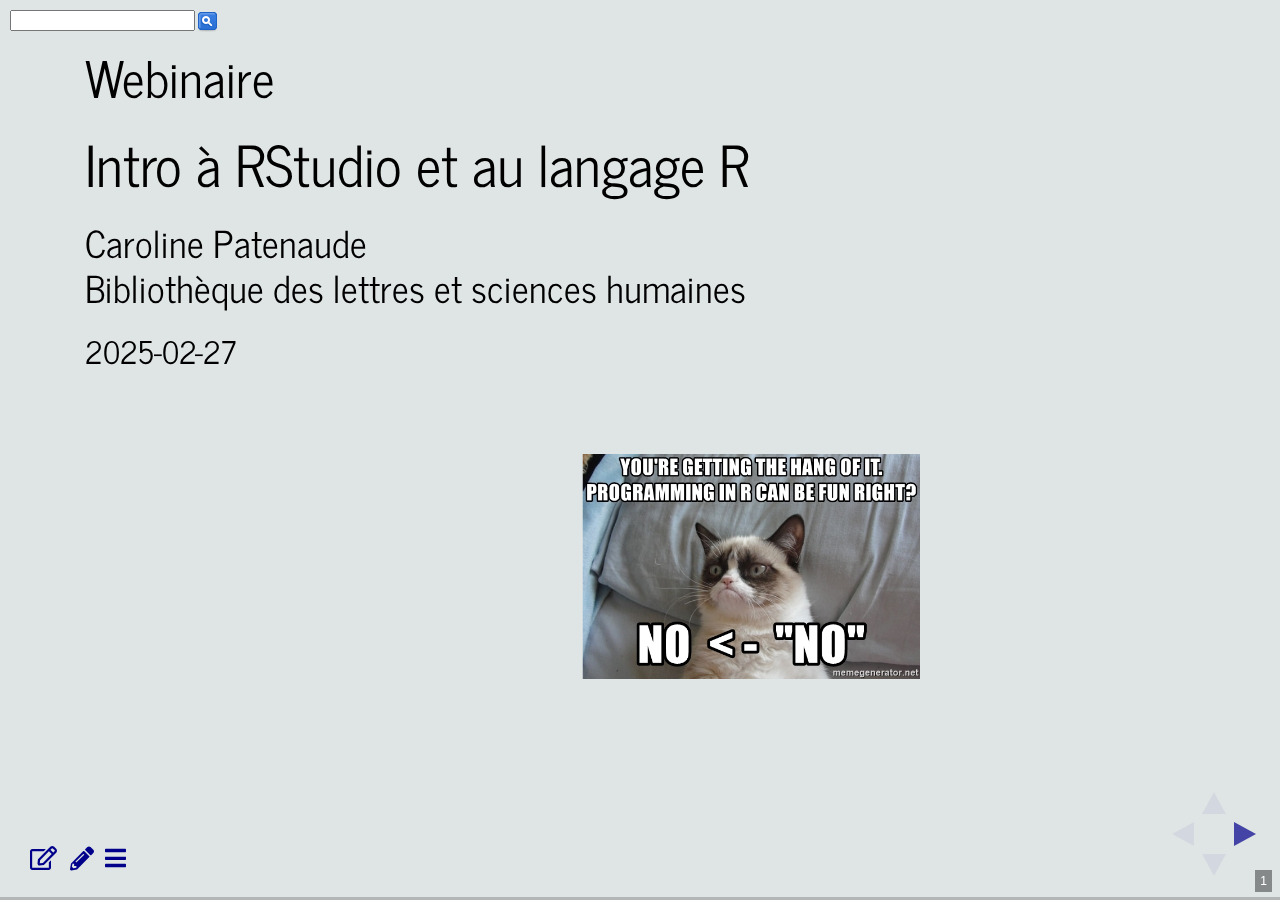
<file: index.html>
<!DOCTYPE html>
<html>
<head>
  <meta charset="utf-8">
  <meta name="generator" content="pandoc">
  <meta name="author" content="Caroline Patenaude Bibliothèque des lettres et sciences humaines" />
  <meta name="dcterms.date" content="2025-02-27" />
  <title>Webinaire</title>
  <meta name="apple-mobile-web-app-capable" content="yes">
  <meta name="apple-mobile-web-app-status-bar-style" content="black-translucent">
  <meta name="viewport" content="width=device-width, initial-scale=1.0, maximum-scale=1.0, user-scalable=no, minimal-ui">
  <link rel="stylesheet" href="index_files/reveal.js-3.3.0.1/css/reveal.css"/>


<style type="text/css">
a.sourceLine { display: inline-block; line-height: 1.25; }
a.sourceLine { pointer-events: none; color: inherit; text-decoration: inherit; }
a.sourceLine:empty { height: 1.2em; }
.sourceCode { overflow: visible; }
code.sourceCode { white-space: pre; position: relative; }
div.sourceCode { margin: 1em 0; }
pre.sourceCode { margin: 0; }
@media screen {
div.sourceCode { overflow: auto; }
}
@media print {
code.sourceCode { white-space: pre-wrap; }
a.sourceLine { text-indent: -1em; padding-left: 1em; }
}
pre.numberSource a.sourceLine
  { position: relative; left: -4em; }
pre.numberSource a.sourceLine::before
  { content: attr(title);
    position: relative; left: -1em; text-align: right; vertical-align: baseline;
    border: none; pointer-events: all; display: inline-block;
    -webkit-touch-callout: none; -webkit-user-select: none;
    -khtml-user-select: none; -moz-user-select: none;
    -ms-user-select: none; user-select: none;
    padding: 0 4px; width: 4em;
    color: #aaaaaa;
  }
pre.numberSource { margin-left: 3em; border-left: 1px solid #aaaaaa;  padding-left: 4px; }
div.sourceCode
  {  }
@media screen {
a.sourceLine::before { text-decoration: underline; }
}
code span.al { color: #ff0000; font-weight: bold; } /* Alert */
code span.an { color: #60a0b0; font-weight: bold; font-style: italic; } /* Annotation */
code span.at { color: #7d9029; } /* Attribute */
code span.bn { color: #40a070; } /* BaseN */
code span.bu { } /* BuiltIn */
code span.cf { color: #007020; font-weight: bold; } /* ControlFlow */
code span.ch { color: #4070a0; } /* Char */
code span.cn { color: #880000; } /* Constant */
code span.co { color: #60a0b0; font-style: italic; } /* Comment */
code span.cv { color: #60a0b0; font-weight: bold; font-style: italic; } /* CommentVar */
code span.do { color: #ba2121; font-style: italic; } /* Documentation */
code span.dt { color: #902000; } /* DataType */
code span.dv { color: #40a070; } /* DecVal */
code span.er { color: #ff0000; font-weight: bold; } /* Error */
code span.ex { } /* Extension */
code span.fl { color: #40a070; } /* Float */
code span.fu { color: #06287e; } /* Function */
code span.im { } /* Import */
code span.in { color: #60a0b0; font-weight: bold; font-style: italic; } /* Information */
code span.kw { color: #007020; font-weight: bold; } /* Keyword */
code span.op { color: #666666; } /* Operator */
code span.ot { color: #007020; } /* Other */
code span.pp { color: #bc7a00; } /* Preprocessor */
code span.sc { color: #4070a0; } /* SpecialChar */
code span.ss { color: #bb6688; } /* SpecialString */
code span.st { color: #4070a0; } /* String */
code span.va { color: #19177c; } /* Variable */
code span.vs { color: #4070a0; } /* VerbatimString */
code span.wa { color: #60a0b0; font-weight: bold; font-style: italic; } /* Warning */
</style>

<link rel="stylesheet" href="index_files/reveal.js-3.3.0.1/css/theme/simple.css" id="theme">


  <!-- some tweaks to reveal css -->
  <style type="text/css">
    .reveal h1 { font-size: 2.0em; }
    .reveal h2 { font-size: 1.5em;  }
    .reveal h3 { font-size: 1.25em;	}
    .reveal h4 { font-size: 1em;	}

    .reveal .slides>section,
    .reveal .slides>section>section {
      padding: 0px 0px;
    }



    .reveal table {
      border-width: 1px;
      border-spacing: 2px;
      border-style: dotted;
      border-color: gray;
      border-collapse: collapse;
      font-size: 0.7em;
    }

    .reveal table th {
      border-width: 1px;
      padding-left: 10px;
      padding-right: 25px;
      font-weight: bold;
      border-style: dotted;
      border-color: gray;
    }

    .reveal table td {
      border-width: 1px;
      padding-left: 10px;
      padding-right: 25px;
      border-style: dotted;
      border-color: gray;
    }

    .reveal .slide-menu-button {
      left: 105px !important;
    }

  </style>

    <style type="text/css">code{white-space: pre;}</style>

    <link rel="stylesheet" href="test-reveal.css"/>

<!-- Printing and PDF exports -->
<script id="paper-css" type="application/dynamic-css">

/* Default Print Stylesheet Template
   by Rob Glazebrook of CSSnewbie.com
   Last Updated: June 4, 2008
   Feel free (nay, compelled) to edit, append, and
   manipulate this file as you see fit. */


@media print {

	/* SECTION 1: Set default width, margin, float, and
	   background. This prevents elements from extending
	   beyond the edge of the printed page, and prevents
	   unnecessary background images from printing */
	html {
		background: #fff;
		width: auto;
		height: auto;
		overflow: visible;
	}
	body {
		background: #fff;
		font-size: 20pt;
		width: auto;
		height: auto;
		border: 0;
		margin: 0 5%;
		padding: 0;
		overflow: visible;
		float: none !important;
	}

	/* SECTION 2: Remove any elements not needed in print.
	   This would include navigation, ads, sidebars, etc. */
	.nestedarrow,
	.controls,
	.fork-reveal,
	.share-reveal,
	.state-background,
	.reveal .progress,
	.reveal .backgrounds {
		display: none !important;
	}

	/* SECTION 3: Set body font face, size, and color.
	   Consider using a serif font for readability. */
	body, p, td, li, div {
		font-size: 20pt!important;
		font-family: Georgia, "Times New Roman", Times, serif !important;
		color: #000;
	}

	/* SECTION 4: Set heading font face, sizes, and color.
	   Differentiate your headings from your body text.
	   Perhaps use a large sans-serif for distinction. */
	h1,h2,h3,h4,h5,h6 {
		color: #000!important;
		height: auto;
		line-height: normal;
		font-family: Georgia, "Times New Roman", Times, serif !important;
		text-shadow: 0 0 0 #000 !important;
		text-align: left;
		letter-spacing: normal;
	}
	/* Need to reduce the size of the fonts for printing */
	h1 { font-size: 28pt !important;  }
	h2 { font-size: 24pt !important; }
	h3 { font-size: 22pt !important; }
	h4 { font-size: 22pt !important; font-variant: small-caps; }
	h5 { font-size: 21pt !important; }
	h6 { font-size: 20pt !important; font-style: italic; }

	/* SECTION 5: Make hyperlinks more usable.
	   Ensure links are underlined, and consider appending
	   the URL to the end of the link for usability. */
	a:link,
	a:visited {
		color: #000 !important;
		font-weight: bold;
		text-decoration: underline;
	}
	/*
	.reveal a:link:after,
	.reveal a:visited:after {
		content: " (" attr(href) ") ";
		color: #222 !important;
		font-size: 90%;
	}
	*/


	/* SECTION 6: more reveal.js specific additions by @skypanther */
	ul, ol, div, p {
		visibility: visible;
		position: static;
		width: auto;
		height: auto;
		display: block;
		overflow: visible;
		margin: 0;
		text-align: left !important;
	}
	.reveal pre,
	.reveal table {
		margin-left: 0;
		margin-right: 0;
	}
	.reveal pre code {
		padding: 20px;
		border: 1px solid #ddd;
	}
	.reveal blockquote {
		margin: 20px 0;
	}
	.reveal .slides {
		position: static !important;
		width: auto !important;
		height: auto !important;

		left: 0 !important;
		top: 0 !important;
		margin-left: 0 !important;
		margin-top: 0 !important;
		padding: 0 !important;
		zoom: 1 !important;

		overflow: visible !important;
		display: block !important;

		text-align: left !important;
		-webkit-perspective: none;
		   -moz-perspective: none;
		    -ms-perspective: none;
		        perspective: none;

		-webkit-perspective-origin: 50% 50%;
		   -moz-perspective-origin: 50% 50%;
		    -ms-perspective-origin: 50% 50%;
		        perspective-origin: 50% 50%;
	}
	.reveal .slides section {
		visibility: visible !important;
		position: static !important;
		width: auto !important;
		height: auto !important;
		display: block !important;
		overflow: visible !important;

		left: 0 !important;
		top: 0 !important;
		margin-left: 0 !important;
		margin-top: 0 !important;
		padding: 60px 20px !important;
		z-index: auto !important;

		opacity: 1 !important;

		page-break-after: always !important;

		-webkit-transform-style: flat !important;
		   -moz-transform-style: flat !important;
		    -ms-transform-style: flat !important;
		        transform-style: flat !important;

		-webkit-transform: none !important;
		   -moz-transform: none !important;
		    -ms-transform: none !important;
		        transform: none !important;

		-webkit-transition: none !important;
		   -moz-transition: none !important;
		    -ms-transition: none !important;
		        transition: none !important;
	}
	.reveal .slides section.stack {
		padding: 0 !important;
	}
	.reveal section:last-of-type {
		page-break-after: avoid !important;
	}
	.reveal section .fragment {
		opacity: 1 !important;
		visibility: visible !important;

		-webkit-transform: none !important;
		   -moz-transform: none !important;
		    -ms-transform: none !important;
		        transform: none !important;
	}
	.reveal section img {
		display: block;
		margin: 15px 0px;
		background: rgba(255,255,255,1);
		border: 1px solid #666;
		box-shadow: none;
	}

	.reveal section small {
		font-size: 0.8em;
	}

}  
</script>


<script id="pdf-css" type="application/dynamic-css">
    
/**
 * This stylesheet is used to print reveal.js
 * presentations to PDF.
 *
 * https://github.com/hakimel/reveal.js#pdf-export
 */

* {
	-webkit-print-color-adjust: exact;
}

body {
	margin: 0 auto !important;
	border: 0;
	padding: 0;
	float: none !important;
	overflow: visible;
}

html {
	width: 100%;
	height: 100%;
	overflow: visible;
}

/* Remove any elements not needed in print. */
.nestedarrow,
.reveal .controls,
.reveal .progress,
.reveal .playback,
.reveal.overview,
.fork-reveal,
.share-reveal,
.state-background {
	display: none !important;
}

h1, h2, h3, h4, h5, h6 {
	text-shadow: 0 0 0 #000 !important;
}

.reveal pre code {
	overflow: hidden !important;
	font-family: Courier, 'Courier New', monospace !important;
}

ul, ol, div, p {
	visibility: visible;
	position: static;
	width: auto;
	height: auto;
	display: block;
	overflow: visible;
	margin: auto;
}
.reveal {
	width: auto !important;
	height: auto !important;
	overflow: hidden !important;
}
.reveal .slides {
	position: static;
	width: 100%;
	height: auto;

	left: auto;
	top: auto;
	margin: 0 !important;
	padding: 0 !important;

	overflow: visible;
	display: block;

	-webkit-perspective: none;
	   -moz-perspective: none;
	    -ms-perspective: none;
	        perspective: none;

	-webkit-perspective-origin: 50% 50%; /* there isn't a none/auto value but 50-50 is the default */
	   -moz-perspective-origin: 50% 50%;
	    -ms-perspective-origin: 50% 50%;
	        perspective-origin: 50% 50%;
}

.reveal .slides section {
	page-break-after: always !important;

	visibility: visible !important;
	position: relative !important;
	display: block !important;
	position: relative !important;

	margin: 0 !important;
	padding: 0 !important;
	box-sizing: border-box !important;
	min-height: 1px;

	opacity: 1 !important;

	-webkit-transform-style: flat !important;
	   -moz-transform-style: flat !important;
	    -ms-transform-style: flat !important;
	        transform-style: flat !important;

	-webkit-transform: none !important;
	   -moz-transform: none !important;
	    -ms-transform: none !important;
	        transform: none !important;
}

.reveal section.stack {
	margin: 0 !important;
	padding: 0 !important;
	page-break-after: avoid !important;
	height: auto !important;
	min-height: auto !important;
}

.reveal img {
	box-shadow: none;
}

.reveal .roll {
	overflow: visible;
	line-height: 1em;
}

/* Slide backgrounds are placed inside of their slide when exporting to PDF */
.reveal section .slide-background {
	display: block !important;
	position: absolute;
	top: 0;
	left: 0;
	width: 100%;
	z-index: -1;
}

/* All elements should be above the slide-background */
.reveal section>* {
	position: relative;
	z-index: 1;
}

/* Display slide speaker notes when 'showNotes' is enabled */
.reveal .speaker-notes-pdf {
	display: block;
	width: 100%;
	max-height: none;
	left: auto;
	top: auto;
	z-index: 100;
}

/* Display slide numbers when 'slideNumber' is enabled */
.reveal .slide-number-pdf {
	display: block;
	position: absolute;
	font-size: 14px;
}

</script>


<script>
var style = document.createElement( 'style' );
style.type = 'text/css';
var style_script_id = window.location.search.match( /print-pdf/gi ) ? 'pdf-css' : 'paper-css';
var style_script = document.getElementById(style_script_id).text;
style.innerHTML = style_script;
document.getElementsByTagName('head')[0].appendChild(style);
</script>

    <link href="index_files/font-awesome-5.1.0/css/all.css" rel="stylesheet" />
    <link href="index_files/font-awesome-5.1.0/css/v4-shims.css" rel="stylesheet" />
</head>
<body>
  <div class="reveal">
    <div class="slides">

<section data-background-image="markdown/grumpy.png">
<h1 class="title">Webinaire</h1>
  <h1 class="subtitle"><font size='10'>Intro à RStudio et au langage R</font></h1>
    <h2 class="author">Caroline Patenaude<br>Bibliothèque des lettres et sciences humaines</h2>
    <h3 class="date">2025-02-27</h3>
</section>

<section id="objectifs" class="slide level2">
<h2>Objectifs</h2>
<p id="maitriser-lenvironnement-de-rstudio." class="fragment fade-right">- Maitriser l’environnement de RStudio.</p>
<p><br></p>
<p id="sinitier-à-la-grammaire-de-base-du-langage-r." class="fragment fade-right">- S’initier à la grammaire de base du langage R.</p>
<p><br></p>
<p id="définir-et-manipuler-différents-types-dobjets-avec-des-opérateurs." class="fragment fade-right">- Définir et manipuler différents types d’objets avec des opérateurs.</p>
<p><br></p>
<p id="importer-et-explorer-un-jeu-de-données." class="fragment fade-right">- Importer et explorer un jeu de données.</p>
<p><br></p>
<p id="comprendre-le-fonctionnement-et-lutilisation-de-fonctions-élémentaires-et-de-leurs-arguments." class="fragment fade-right">- Comprendre le fonctionnement et l’utilisation de fonctions élémentaires et de leurs arguments.</p>
<p><br></p>
<p><br></p>
<p id="utilisation-de-la-base-de-données-hdv2003-insee-du-package-questionr" class="fragment fade-right">- Utilisation de la base de données hdv2003 (INSEE) du package <code>questionr</code></p>
</section>
<section id="pourquoi-r" class="slide level2">
<h2>1. Pourquoi <strong>R</strong>?</h2>
<ul>
<li><p>Langage et interface de programmation libres et gratuits pour l’analyse statistique et graphique (etc.).</p></li>
<li><p>Multiplateforme : Windows, Mac, Linux.</p></li>
<li><p>Très fort pour les graphiques et visualisations de toutes sortes.</p></li>
<li><p>Communauté très active donc développement constant = rapidité de l’implémentation de nouvelles méthodes (non disponibles dans les logiciels commerciaux).</p></li>
<li><p>Pour tous les types d’analyses (modèles linéaires, multi-niveaux, analyses factorielles, équation structurelle, simulations, psychométrie, économétrie, génomique…).</p></li>
<li><p>Utilisation de scripts assure la reproductibilité des analyses.</p></li>
<li><p>Très efficace pour la création de présentations et de rapports (<code>Rmarkdown</code>, <code>knitr</code>, <code>LaTeX</code>).</p></li>
<li><p>Excellente intégration avec de nombreux systèmes de bases de données, autres langages et outils comme Colab ou Jupyter notebook (en association avec Python).</p></li>
</ul>
</section>
<section id="pourquoi-r-1" class="slide level2">
<h2>1. Pourquoi <strong>R</strong>?</h2>
<center>
<p><img data-src="markdown/cars.jpg" /></p>
</center>
</section>
<section id="quelques-bémols" class="slide level2">
<h2>2. Quelques bémols</h2>
<ul>
<li><p>Plus un langage de programmation qu’un logiciel.</p></li>
<li><p>Ne manipule pas directement les données comme SPSS ou excel, les fichiers de données sont des objets en mémoire.</p></li>
<li><p>L’affichage des résultats est assez minimaliste.</p></li>
<li><p>Prolifération des fonctions (<em>packages</em>) peut alourdir l’apprentissage.</p></li>
<li><p>Développement rapide fait que la documentation laisse parfois à désirer.</p></li>
<li><p>Contient généralement de l’aide pour toutes les fonctions mais pas toujours facile à comprendre.</p></li>
<li><p>Comme pour tout language de programmation, un “rien” peut faire en sorte que le code plante.</p></li>
<li><p>Bref, complexe mais TRÈS puissant!</p></li>
</ul>
</section>
<section id="quelques-bémols-1" class="slide level2">
<h2>2. Quelques bémols</h2>
<h3 id="stratégie-dattaque">Stratégie d’attaque</h3>
<ol type="1">
<li><p>Choisir ses combats (on n’apprend pas R, on apprend ce que l’on a à faire dans R)</p></li>
<li><p>Savoir trouver des réponses à ses questions</p></li>
</ol>
<p><img data-src="markdown/better.png" /></p>
</section>
<section id="r-rstudio-et-autres-interfaces" class="slide level2">
<h2>3. R, RStudio et autres interfaces</h2>
<ul>
<li>Interface du <strong>R</strong> de base pas très intuitive donc peu utilisée telle quelle</li>
</ul>
<center>
<p><img data-src="markdown/screenshotR.png" /></p>
</center>
<ul>
<li><p>Installe généralement en plus un <span class="fragment highlight-red">IDE, <em>Integrated Development Environment</em></span>: éditeur de script - environnement beaucoup plus convivial qui facilite le travail (gestion des fichiers, objets et commandes, historique de fonctions, autocomplétion,…).</p></li>
<li><p>L’IDE le plus utilisé est <strong>RStudio</strong> (mais il y en a d’autres comme <strong>Tinn-R</strong>).</p></li>
<li><p>Les commandes et fonctions sont les mêmes pour <strong>R</strong> et <strong>RStudio</strong>.</p></li>
</ul>
</section>
<section id="installation" class="slide level2">
<h2>4. Installation</h2>
<ol type="1">
<li><p>Télécharger et installer <a href="https://cran.r-project.org/"><strong>R de base</strong></a> - choisir son système d’exploitation et suivre les étapes.</p></li>
<li><p>Télécharger et installer <a href="https://www.rstudio.com/products/rstudio/download/#download"><strong>RStudio</strong></a> (ou autre interface) – Choisir la version gratuite et son système d’exploitation.</p></li>
<li><p>Télécharger et installer (“charger”) des <em>packages</em> dans <strong>RStudio</strong>.</p></li>
</ol>
<p><br></p>
<ul>
<li>À noter
<ul>
<li>Pas de mises à jour automatiques, il faut installer une nouvelle version et retélécharger les <em>packages</em> (ou déplacer le répertoire de l’ancienne version et faire <code>update.packages</code>). <strong>RStudio</strong> utilisera par défaut la version la plus récente sur le poste (peut se faire manuellement). L’ancienne version peut être désinstallée. Il est recommandé de mettre à jour sa version R et RStudio annuellement.</li>
<li>Certains besoins plus spécialisés peuvent nécessiter l’installation d’outils supplémentaires comme <a href="http://cran.r-project.org/doc/manuals/R-admin.html#The-Windows-toolset"><em>RTools</em> (Windows) et <em>LaTeX</em></a>.</li>
</ul></li>
</ul>
</section>
<section id="quest-ce-quun-package" class="slide level2">
<h2>5. Qu’est-ce qu’un <em>package</em>?</h2>
<p><br></p>
<ul>
<li><p>Un <em>package</em> est un module (ou extension, librairie, bibliothèque) qui contient un ensemble de fonctions (souvent liées à une méthode ou un domaine particulier).</p></li>
<li><p>À l’installation, <strong>R</strong> vient avec un ensemble de fonctions de base {base} et de modules par défaut (<em>built in packages</em>).</p></li>
<li><p>Des <em>packages</em> composés de fonctions spécialisées sont constamment développés par la communauté.</p></li>
<li><p>On en trouve plus de 15 000 sur le site officiel de <strong>R</strong> <a href="https://cran.r-project.org/web/packages/">CRAN</a>. D’autres se trouvent aussi ailleurs (Github, …).</p></li>
<li><p>Les packages doivent être <span class="fragment highlight-red"><strong>téléchargés</strong></span> une seule fois, mais <span class="fragment highlight-red"><strong>chargés</strong></span> à chaque session.</p></li>
</ul>
<div class="sourceCode" id="cb1"><pre class="sourceCode r"><code class="sourceCode r"><a class="sourceLine" id="cb1-1" title="1"><span class="co"># Installer (télécharger) un module</span></a>
<a class="sourceLine" id="cb1-2" title="2"><span class="kw">install.packages</span>(<span class="st">&quot;psych&quot;</span>)</a>
<a class="sourceLine" id="cb1-3" title="3"></a>
<a class="sourceLine" id="cb1-4" title="4"><span class="co"># Charger (activer) un module</span></a>
<a class="sourceLine" id="cb1-5" title="5"><span class="kw">library</span>(psych) </a>
<a class="sourceLine" id="cb1-6" title="6"><span class="co"># ou </span></a>
<a class="sourceLine" id="cb1-7" title="7"><span class="kw">require</span>(psych)</a></code></pre></div>
</section>
<section id="quest-ce-quun-package-suite" class="slide level2">
<h2>5. Qu’est-ce qu’un <em>package</em>? (suite)</h2>
<p><br></p>
<ul>
<li><p>Il y a toujours plusieurs façons d’arriver au même résultat -&gt; normal et nécessaire de se limiter à certaines fonctions.</p></li>
<li><p>Les modules sont généralement évalués par les pairs - <a href="https://www.jstatsoft.org/index">Journal of Statistical Software</a> – le choix doit se faire avec précautions.</p></li>
<li><p>Comment les trouver et les choisir? En cherchant sur Google! En s’informant dans son domaine et en vérifiant si les packages ont déjà été utilisés dans des publications.</p></li>
<li><p>Certains packages ont des façons spécifiques de fonctionner. Ils utilisent une syntaxe et des formats qui se distinguent de la syntaxe commune de <strong>R</strong>.</p></li>
</ul>
</section>
<section id="tidyverse" class="slide level2 smaller">
<h2>6. Tidyverse</h2>
<center>
<p><img data-src="markdown/tidyverse.png" alt="Packages Tidyverse" /></p>
</center>
<ul>
<li>Ensemble de packages très utilisé spécialisé dans l’analyse, la manipulation et la visualisation de données -&gt; repose sur le principe de <a href="https://www.jstatsoft.org/article/view/v059i10"><em>tidy data</em></a>.</li>
<li>Les packages Tidyverse partagent une syntaxe commune et des “verbes” et opérateurs spécifiques (ex: %&gt;%).</li>
<li>Travaillent avec un format de jeu de données particulier (<em>tibble</em>) – variation sur le dataframe.</li>
<li>La commande <code>install.packages("tidyverse")</code> va télécharger toutes les extensions constituants le cœur de tidyverse. La fonction library(tidyverse) les chargera (Certains autres modules doivent être chargés individuellement) :
<ul>
<li>dplyr (manipulation des données)</li>
<li>tidyr (remise en forme des données)</li>
<li>purrr (programmation)</li>
<li>readr (importation de données)</li>
<li>tibble (tableaux de données)</li>
<li>forcats (variables qualitatives)</li>
<li>stringr (chaînes de caractères)</li>
<li>ggplot2 (visualisation)</li>
</ul></li>
<li>Voir <a href="https://r4ds.had.co.nz/index.html">R for data science</a> de Grolemund &amp; Wickham</li>
</ul>
</section>
<section id="packages-géocarto" class="slide level2">
<h2>6. Packages Géo/Carto</h2>
<div style="position: fixed; top: 0; right: 0;">
<p><img data-src="markdown/Animated_Cartogram_Africa.gif" /></p>
</div>
<p><br></p>
<ul>
<li><a href="https://r-spatial.github.io/sf/">SF</a><br />
</li>
<li><a href="https://www.rdocumentation.org/packages/sp/versions/1.4-5">SP</a><br />
</li>
<li><a href="https://www.rdocumentation.org/packages/raster/versions/3.4-5">Raster</a><br />
</li>
<li><a href="https://rstudio.github.io/leaflet/">Leaflet</a><br />
</li>
<li><a href="https://www.rdocumentation.org/packages/cartography/versions/2.4.2">Cartography</a><br />
</li>
<li><a href="https://cran.r-project.org/web/packages/tmap/vignettes/tmap-getstarted.html">Tmap</a><br />
</li>
<li><a href="https://r-spatial.github.io/mapview/">Mapview</a><br />
</li>
<li><a href="https://www.rdocumentation.org/packages/RQGIS/versions/1.0.4">RQGIS</a></li>
</ul>
<p><br></p>
<p><a href="https://www.r-graph-gallery.com/">The R Graph Gallery</a><br />
<a href="https://geocompr.robinlovelace.net/"><em>Geocomputation with R</em></a><br />
<a href="https://roelandtn.frama.io/slides/2090628_meetup_Raddict_datageo.html#1"><em>Données géospatiales et cartographie avec R</em></a><br />
<a href="https://keen-swartz-3146c4.netlify.app/"><em>Spatial Data Science with applications in R</em></a><br />
<a href="https://cran.r-project.org/web/views/Spatial.html"><em>CRAN Task View: Analysis of Spatial Data</em></a><br />
<a href="https://bookdown.org/nicohahn/making_maps_with_r5/docs/introduction.html">Making Maps with R</a> <a href="https://github.com/nicoFhahn/making_maps_with_r">github</a></p>
<p><img data-src="markdown/carto.png" /></p>
</section>
<section id="interface-rstudio" class="slide level2">
<h2>7. Interface <strong>RStudio</strong></h2>
<center>
<p><img data-src="markdown/interface.jpg" /></p>
</center>
<ul>
<li><strong>À noter</strong>:
<ul>
<li>On ne peut conserver l’historique complet à partir de la console, donc il est préférable de travailler à partir d’un script.</li>
<li>l’<em>invite de commande</em> se transforme parfois en +, <strong>R</strong> considère alors que la ligne de commande n’est pas complète. Pour en sortir, taper sur <em>esc</em>.</li>
</ul></li>
</ul>
</section>
<section id="interface-rstudio-suite" class="slide level2">
<h2>7. Interface <strong>RStudio</strong> (suite)</h2>
<h3 id="raccourcis-pratiques">Raccourcis pratiques</h3>
<ul>
<li><p><strong>Éditeur de script</strong>:</p>
<ul>
<li><strong>Ctrl + Entrée est votre meilleur ami!</strong> : exécute code dans le script ligne par ligne.</li>
<li>Ctrl + 2: déplace curseur dans la console.</li>
</ul></li>
<li><p><strong>Console</strong>:</p>
<ul>
<li>Ctrl + 1 : déplace le curseur dans l’éditeur.</li>
<li>Ctrl + L : vide la console</li>
<li>Flèche vers le haut et bas du clavier: historique des commandes précédentes.</li>
</ul></li>
<li><p>Onglet History du quadrant haut-droite: consulter et relancer commandes.</p></li>
<li><p>Autocomplétion: Tab dans le nom d’une fonction. Aussi pour noms d’objets.</p></li>
<li><p>Nombreux autres raccourcis sous les onglets <em>View</em>, <em>Edit</em> et <em>Code</em></p></li>
</ul>
</section>
<section id="les-projets-et-autres-fichiers-dans-rstudio" class="slide level2">
<h2>8. Les projets et autres fichiers dans <strong>RStudio</strong></h2>
<ul>
<li><p>Créer un projet: menu <em>File</em> puis sélectionner <em>New project</em>.</p></li>
<li><p>Un projet permet d’organiser son travail et de faciliter l’accès à un ensemble de fichiers (données, scripts, documentation, graphiques…) organisés dans des dossiers/sous-dossiers.</p></li>
<li><p>Un projet <strong>RStudio</strong> est associé à un répertoire de travail <strong>R</strong>: on peut créer un nouveau dossier ou créer un projet à partir d’un dossier existant - <em>Working Directory</em>.</p></li>
<li><p><strong>R</strong> va créer dans ce dossier un fichier <strong>.Rproj</strong>. Ce fichier sera ensuite automatiquement chargé dans <strong>RStudio</strong> à l’ouverture entrainant la définition du dossier de travail, le chargement du fichier .Rdata (image contenant les objets), le chargement de l’historique et l’ouverture des scripts ouverts à la dernière session.</p></li>
<li><p>Plusieurs projets peuvent être ouverts en même temps.</p></li>
<li><p>Les options générales et de projets de RStudio peuvent être modifiées sous <em>Tools &gt; Global Options…</em> et <em>Tools &gt; Project options</em>.</p></li>
<li><p>Même si l’on ne travaille pas dans le cadre d’un “projet”, <strong>R</strong> demandera à la fermeture si l’on veut enregistrer ce qui se trouve dans son environnement. Si oui, les objets seront enregistrés dans un fichier <strong>.Rdata</strong>, le script dans un fichier <strong>.R</strong> et les commandes dans un fichier <strong>.Rhistory</strong>. À la prochaine ouverture <strong>R</strong> ouvrira comme au dernier enregistrement.</p></li>
</ul>
</section>
<section id="r-langage-de-programmation" class="slide level2">
<h2>7. <strong>R</strong>: Langage de programmation</h2>
<ul>
<li><p><strong>R</strong> est avant tout un langage de programmation <span class="fragment highlight-red">orienté objet</span>.</p></li>
<li><p>Développé à partir du <strong>langage S</strong> par <em>Ross Ihaka</em> et <em>Robert Gentleman</em> au cours des années ‘90.</p></li>
<li><p>Permet de programmer ses propres fonctions et packages.</p></li>
</ul>
<center>
<p><img data-src="markdown/programmation.png" /></p>
<p id="est-ce-quil-faut-vraiment-apprendre-ça" class="fragment fade-up highlight-red"><em>Est-ce qu’il faut vraiment apprendre ça?</em></p>
</center>
</section>
<section id="r-langage-de-programmation-suite" class="slide level2">
<h2>7. <strong>R</strong>: Langage de programmation (suite)</h2>
<p><strong>Particularités à savoir</strong>:</p>
<ul>
<li><p>Sensible à la casse (attention minuscules/majuscules).</p></li>
<li><p>Sensible aux accents (éviter d’utiliser).</p></li>
<li><p>Sensible aux signes de ponctuation: point pour décimales, virgule pour adressage.</p></li>
<li><p>Non sensible aux espaces.</p></li>
<li><p>Attention aux guillemets (pour texte, simple ou double), crochets, accolades, parenthèses.</p></li>
<li><p>Une ligne par commande, ou séparer plusieurs commandes par ;.</p></li>
<li><p>Importance fondamentale de documenter son code avec # <code># ceci est un commentaire (peut ajouter section en suivant avec au moins 4 ----)</code></p></li>
<li><p>Contrairement aux autres logiciels, l’analyse se fait par une série d’étapes avec des résultats intermédiaires <span class="fragment highlight-red">stockés dans des objets</span>.</p></li>
</ul>
</section>
<section id="structure-de-base-du-langage-r-objets" class="slide level2">
<h2>8. Structure de base du langage <strong>R</strong>: Objets</h2>
<center>
<p><img data-src="markdown/objet.jpg" /></p>
</center>
</section>
<section id="structure-de-base-du-langage-r-objets-1" class="slide level2">
<h2>8. Structure de base du langage <strong>R</strong>: Objets</h2>
<h3 id="les-opérateurs">Les opérateurs</h3>
<center>
<p><img data-src="markdown/operateur.png" /></p>
</center>
</section>
<section id="structure-de-base-du-langage-r-objets-suite" class="slide level2">
<h2>8. Structure de base du langage <strong>R</strong>: Objets (suite)</h2>
<p><br></p>
<p>À la base, on peut utiliser <strong>R</strong> comme une grosse calculatrice:</p>
<div class="sourceCode" id="cb2"><pre class="sourceCode r"><code class="sourceCode r"><a class="sourceLine" id="cb2-1" title="1"><span class="dv">2</span><span class="op">+</span><span class="dv">2</span></a></code></pre></div>
<pre><code>## [1] 4</code></pre>
<p><strong>WOW!</strong></p>
<p><br></p>
<ul>
<li>Mais l’intérêt du langage est que l’on stocke les valeurs, les tableaux, résultats, fonctions, … dans des <strong>objets</strong> qui pourront être réutilisés dans d’autres objets, fonctions, analyses.</li>
</ul>
<center>
<p><img data-src="markdown/assignation.jpg" /></p>
</center>
</section>
<section id="structure-de-base-du-langage-r-objets-suite-1" class="slide level2">
<h2>8. Structure de base du langage <strong>R</strong>: Objets (suite)</h2>
<ul>
<li>On veut calculer la moyenne d’âge de trois personnes de 12, 15 et 20 ans</li>
</ul>
<div class="sourceCode" id="cb4"><pre class="sourceCode r"><code class="sourceCode r"><a class="sourceLine" id="cb4-1" title="1">(<span class="dv">12</span><span class="op">+</span><span class="dv">15</span><span class="op">+</span><span class="dv">20</span>)<span class="op">/</span><span class="dv">3</span>  </a></code></pre></div>
<pre><code>## [1] 15.66667</code></pre>
<p><br></p>
<ul>
<li>Créer un objet avec <span class="fragment highlight-red">l’opérateur d’assignation <code>**&lt;-**</code> </span> dans lequel je stocke le <strong>résultat du calcul</strong></li>
</ul>
<div class="sourceCode" id="cb6"><pre class="sourceCode r"><code class="sourceCode r"><a class="sourceLine" id="cb6-1" title="1">age &lt;-<span class="st"> </span>(<span class="dv">12</span><span class="op">+</span><span class="dv">15</span><span class="op">+</span><span class="dv">20</span>)<span class="op">/</span><span class="dv">3</span>  </a></code></pre></div>
<ul>
<li>Pour voir le contenu de son objet, taper son nom</li>
</ul>
<div class="sourceCode" id="cb7"><pre class="sourceCode r"><code class="sourceCode r"><a class="sourceLine" id="cb7-1" title="1">age </a></code></pre></div>
<pre><code>## [1] 15.66667</code></pre>
</section>
<section id="structure-de-base-du-langage-r-objets-suite-2" class="slide level2">
<h2>8. Structure de base du langage <strong>R</strong>: Objets (suite)</h2>
<p><br></p>
<p><strong>Un objet est donc une boite dans laquelle on peut placer un chiffre, un mot, un jeu de données d’un million de répondants, une fonction, un graphique…</strong></p>
<p><br></p>
<center>
<p><img data-src="markdown/boite3.png" /></p>
</section>
<section id="structure-de-base-du-langage-r-objets-suite-3" class="slide level2">
<h2>10. Structure de base du langage <strong>R</strong>: Objets (suite)</h2>
<p><br></p>
<p><strong>Les noms d’objets</strong>:</p>
<ul>
<li><p>Peuvent contenir des chiffres, lettres et caractères _ et .</p></li>
<li><p>Doivent commencer par une lettre, pas un chiffre.</p></li>
<li><p>Ne pas utiliser d’accents ni d’espace.</p></li>
<li><p>En principe il faut utiliser des noms significatifs, en pratique on utilise souvent des noms minimalistes pour faciliter la réutilisation.</p></li>
<li><p>Certains noms courts sont réservés (max, min, c, q, t, …).</p></li>
</ul>
</section>
<section id="structure-de-base-du-langage-r-fonctions" class="slide level2">
<h2>12. Structure de base du langage <strong>R</strong>: Fonctions</h2>
<p><br></p>
<center>
<p><img data-src="markdown/fonction.jpg" /></p>
</center>
<p><br></p>
<ul>
<li><p>Permettent d’effectuer des tâches prédéfinies comme des analyses, graphiques, calculs, … (tableaux, régressions, histogrammes, …)</p></li>
<li><p>On contrôle le comportement de la fonction en paramétrant ses <span class="fragment highlight-red"><em>arguments</em></span></p></li>
<li><p>On peut imbriquer les fonctions les unes dans les autres avec des parenthèses.</p></li>
</ul>
</section>
<section id="structure-de-base-du-langage-r-fonctions-suite" class="slide level2">
<h2>12. Structure de base du langage <strong>R</strong>: Fonctions (suite)</h2>
<ul>
<li>Je veux créer un nouvel <strong>objet</strong> nommé <em>age</em> composé d’une série de 5 nombres: 12, 15, 20, 35, 40 (ie un vecteur, nous y reviendrons…)</li>
<li>Il faut utiliser la fonction de base <code>c()</code>: concaténer (ou combiner)</li>
</ul>
<div class="sourceCode" id="cb9"><pre class="sourceCode r"><code class="sourceCode r"><a class="sourceLine" id="cb9-1" title="1">age &lt;-<span class="st"> </span><span class="kw">c</span>(<span class="dv">12</span>, <span class="dv">15</span>, <span class="dv">20</span>, <span class="dv">35</span>, <span class="dv">40</span>)</a>
<a class="sourceLine" id="cb9-2" title="2"><span class="co"># age = nom de notre objet</span></a>
<a class="sourceLine" id="cb9-3" title="3"><span class="co"># c = fonction de concaténation</span></a>
<a class="sourceLine" id="cb9-4" title="4"><span class="co"># () = premier argument de notre fonction, ie nos données</span></a></code></pre></div>
<ul>
<li>Je veux calculer la moyenne des 5 valeurs stockées dans mon <strong>objet</strong> <em>age</em></li>
<li>J’utilise la fonction <code>mean()</code> :</li>
</ul>
<div class="sourceCode" id="cb10"><pre class="sourceCode r"><code class="sourceCode r"><a class="sourceLine" id="cb10-1" title="1"><span class="kw">mean</span>(age) <span class="co"># Je passe mon Objet &quot;age&quot; comme argument de la fonction `mean()`</span></a></code></pre></div>
<pre><code>## [1] 24.4</code></pre>
<ul>
<li>Je veux arrondir mon résultat à seulement une décimale</li>
</ul>
<div class="sourceCode" id="cb12"><pre class="sourceCode r"><code class="sourceCode r"><a class="sourceLine" id="cb12-1" title="1"><span class="kw">round</span>(<span class="kw">mean</span>(age), <span class="dt">digits=</span><span class="dv">1</span>) <span class="co"># J’imbrique la fonction `mean()` dans la fonction `round()` à laquelle j&#39;ajoute l&#39;argument `digits`</span></a></code></pre></div>
<pre><code>## [1] 24.4</code></pre>
</section>
<section id="structure-de-base-du-langage-r-arguments" class="slide level2">
<h2>13. Structure de base du langage <strong>R</strong>: Arguments</h2>
<p><br></p>
<ul>
<li><p>Chaque fonction possède une <strong>liste plus ou moins longue d’arguments (paramètres ou options)</strong> plus ou moins complexes permettant de paramétrer le fonctionnement de la fonction.</p></li>
<li><p>Certains arguments ont une <strong>valeur par défaut</strong>. Si ces valeurs nous conviennent, pas besoin de les indiquer.</p></li>
<li><p>Si l’argument n’a pas de valeur par défaut, <strong>FAUT le renseigner</strong>.</p></li>
<li><p>Pour modifier la valeur d’un argument, on le <strong>nomme et change sa valeur à la suite d’un =</strong>.</p></li>
<li><p>La liste d’arguments respecte <strong>un ordre</strong>. Si on modifie chaque argument dans l’ordre, on peut omettre le nom des arguments. Les arguments peuvent donc <strong>être nommés ou non nommés</strong>.</p></li>
<li><p>Le <strong>premier argument</strong>, toujours les <strong>données</strong> (on ne le nomme généralement pas x=)</p></li>
<li><p>Comment savoir quels sont les arguments d’une fonction ? <strong>Taper <code>Help(NomFonction)</code> ou <code>?NomFonction</code></strong> .</p></li>
</ul>
</section>
<section id="structure-de-base-du-langage-r-arguments-suite" class="slide level2">
<h2>13. Structure de base du langage <strong>R</strong>: Arguments (suite)</h2>
<center>
<p><img src="markdown/aide.jpg"></p>
</center>
<div class="sourceCode" id="cb14"><pre class="sourceCode r"><code class="sourceCode r"><a class="sourceLine" id="cb14-1" title="1">age &lt;-<span class="st"> </span><span class="kw">c</span>(<span class="dv">12</span>, <span class="dv">15</span>, <span class="dv">20</span>, <span class="ot">NA</span>)  <span class="co"># Je créé un vecteur composé de chiffres et une valeur manquante</span></a>
<a class="sourceLine" id="cb14-2" title="2"></a>
<a class="sourceLine" id="cb14-3" title="3"><span class="kw">mean</span>(age) <span class="co"># Je passe mon vecteur dans à la fonction mean</span></a></code></pre></div>
<pre><code>## [1] NA</code></pre>
<div class="sourceCode" id="cb16"><pre class="sourceCode r"><code class="sourceCode r"><a class="sourceLine" id="cb16-1" title="1">?mean <span class="co"># Je vais voir l&#39;aide de la fonction mean</span></a></code></pre></div>
<div class="sourceCode" id="cb17"><pre class="sourceCode r"><code class="sourceCode r"><a class="sourceLine" id="cb17-1" title="1"><span class="kw">mean</span>(age, <span class="dt">na.rm=</span><span class="ot">TRUE</span>, <span class="dt">trim=</span>.<span class="dv">05</span>)</a></code></pre></div>
<pre><code>## [1] 15.66667</code></pre>
<div class="sourceCode" id="cb19"><pre class="sourceCode r"><code class="sourceCode r"><a class="sourceLine" id="cb19-1" title="1"><span class="co"># Argument 1: lui dit d’ignorer les valeurs manquantes dans le calcul - la valeur par défaut est `FALSE`</span></a>
<a class="sourceLine" id="cb19-2" title="2"><span class="co"># Argument 2: ignorer les 5% de valeurs extrêmes</span></a></code></pre></div>
</section>
<section id="types-de-données" class="slide level2">
<h2>14. Types de données</h2>
<p>Comme tout logiciel d’analyse quantitative, <strong>R</strong> permet de créer et de manipuler plusieurs types de données. On parle en général du <strong>mode</strong> d’un objet. Les types de base sont:</p>
<ul>
<li><span class="fragment highlight-blue"><em>Character</em></span>: texte entre guillemets (“x” ou ‘x’).</li>
<li><span class="fragment highlight-blue"><em>Numeric</em></span>: des entiers (<em>integer</em>), décimales (<strong>real</strong>, <em>double</em> ou <em>float</em>), nombres complexes (<em>complex</em>), <em>raw</em>.</li>
<li><span class="fragment highlight-blue"><em>Logical</em></span>: valeurs booléennes - TRUE, FALSE.</li>
</ul>
<div class="sourceCode" id="cb20"><pre class="sourceCode r"><code class="sourceCode r"><a class="sourceLine" id="cb20-1" title="1">aa &lt;-<span class="st"> </span><span class="dv">123</span>      <span class="co"># Numérique</span></a>
<a class="sourceLine" id="cb20-2" title="2">bb &lt;-<span class="st"> &quot;soleil&quot;</span> <span class="co"># Chaîne de caractères</span></a>
<a class="sourceLine" id="cb20-3" title="3">cc &lt;-<span class="st"> </span><span class="ot">TRUE</span>     <span class="co"># Logique (T/F)</span></a>
<a class="sourceLine" id="cb20-4" title="4">dd &lt;-<span class="st"> </span><span class="ot">NA</span>       <span class="co"># Logique</span></a>
<a class="sourceLine" id="cb20-5" title="5">ee &lt;-<span class="st"> &quot;123&quot;</span>    <span class="co"># ???</span></a></code></pre></div>
<p>Pour vérifier le type de données : <code>mode(NomObjet)</code></p>
<ul>
<li><strong>À noter</strong> On retrouve également des types dérivés comme les dates, les <strong>facteurs</strong>, les vecteurs labellisés et vecteurs nommés qui ont des <strong>attributs</strong> particuliers - <code>attributes(NomObjet)</code>.</li>
</ul>
</section>
<section id="types-dobjets" class="slide level2">
<h2>15. Types d’objets</h2>
<ul>
<li>En plus du <strong>mode</strong> définissant le “format” de leurs éléments/composantes, les objets sont aussi caractérisés par différentes <strong>structures</strong>: 1. les vecteurs, 2. les listes, 3. les matrices, 4. les arrays, et 5. les tableaux (dataframe).</li>
<li>Ce sont donc 5 différents types de contenants ayant chacun leurs propriétés.<br />

<center>
<img data-src="markdown/types.jpg" alt="https://devopedia.org/r-data-structures" /></li>
</ul>
</center>
<p>Pour vérifier le type d’objet: <code>class(NomObjet)</code></p>
</section>
<section id="les-vecteurs" class="slide level2">
<h2>15.1 Les vecteurs</h2>
<p><br></p>
<ul>
<li>La brique élémentaire = série de valeurs.</li>
<li>Un objet qui contient un ou une série d’éléments de <strong>même type (mode)</strong>, ie seulement numérique OU textuel… (on le dit “atomique”).</li>
<li>En pratique, c’est une variable (mais qui n’est pas dans un tableau) et ses éléments sont les observations.</li>
<li>Attribut une série de valeurs à un vecteur en utilisant la fonction <code>c()</code>.</li>
<li>Élément à une seule dimension, ie <strong>longueur</strong> <code>length()</code>, qui correspond à son nombre de valeurs.</li>
<li>Dans le fond, tout est composé de vecteurs – par exemple les tableaux sont composés d’un regroupement de vecteurs (variables).</li>
<li>Les valeurs d’un vecteur sont toujours positionnées selon leur <strong>rang</strong> dans la série de données ce qui permet la sélection par <strong>indexation</strong> (à suivre…).</li>
</ul>
</section>
<section id="les-vecteurs-suite" class="slide level2">
<h2>15.1 Les vecteurs (suite)</h2>
<p><br></p>
<div class="sourceCode" id="cb21"><pre class="sourceCode r"><code class="sourceCode r"><a class="sourceLine" id="cb21-1" title="1">aa &lt;-<span class="st"> </span><span class="kw">c</span>(<span class="dv">5</span>, <span class="dv">23</span>, <span class="dv">89</span>, <span class="ot">NA</span>)  <span class="co"># vecteur numérique et une valeur manquante</span></a>
<a class="sourceLine" id="cb21-2" title="2">bb &lt;-<span class="st"> </span><span class="kw">c</span>(<span class="st">&quot;bleu&quot;</span>, <span class="st">&quot;blanc&quot;</span>, <span class="st">&quot;rouge&quot;</span>)  <span class="co"># vecteur textuel</span></a>
<a class="sourceLine" id="cb21-3" title="3">cc &lt;-<span class="st"> </span><span class="kw">c</span>(<span class="ot">TRUE</span>, <span class="ot">FALSE</span>, <span class="ot">FALSE</span>, <span class="ot">TRUE</span>)  <span class="co"># vecteur booléen</span></a></code></pre></div>
<p><br></p>
<ul>
<li>On peut faire des calculs entre vecteurs - exemple, calcul de l’IMC: poids divisé par taille au carré</li>
</ul>
<div class="sourceCode" id="cb22"><pre class="sourceCode r"><code class="sourceCode r"><a class="sourceLine" id="cb22-1" title="1">taille &lt;-<span class="st"> </span><span class="kw">c</span>(<span class="fl">1.45</span>, <span class="fl">1.60</span>, <span class="fl">1.70</span>) <span class="op">^</span><span class="st"> </span><span class="dv">2</span> </a>
<a class="sourceLine" id="cb22-2" title="2">poids &lt;-<span class="st"> </span><span class="kw">c</span>(<span class="dv">70</span>, <span class="dv">65</span>, <span class="dv">60</span>)</a>
<a class="sourceLine" id="cb22-3" title="3">IMC &lt;-<span class="st"> </span>poids <span class="op">/</span><span class="st"> </span>taille </a>
<a class="sourceLine" id="cb22-4" title="4">IMC</a></code></pre></div>
<pre><code>## [1] 33.29370 25.39062 20.76125</code></pre>
</section>
<section id="les-facteurs" class="slide level2">
<h2>17. Les facteurs</h2>
<ul>
<li><p>Type particulier de vecteur dont la structure est destinée aux variables qualitatives, que les valeurs soient numériques ou textuelles – s’apparente aux labels de variables catégorielles de SPSS.</p></li>
<li><p>On crée un facteur avec la fonction <code>factor()</code> (ou <code>ordered()</code> pour les variables ordinales).</p></li>
<li><p>À la création d’un facteur, les valeurs sont regroupées en modalités (<em>levels</em>) fixes, il ne peut y en avoir d’autres.</p></li>
<li><p>On peut toutefois modifier les niveaux permis et leur ordre.</p></li>
<li><p>Les facteurs ont un attribut <code>levels</code> qui les distinguent des vecteurs réguliers:</p>
<ul>
<li>L’argument <code>levels</code> de la fonction <code>factor()</code> permet de modifier les modalités crées par défaut.</li>
<li>L’argument <code>Labels</code> permet de modifier les libellés de niveaux.</li>
</ul></li>
</ul>
<p><strong>Créer une variable de type facteur (fonction factor()) avec 5 valeurs de 2 niveaux) </strong></p>
<div class="sourceCode" id="cb24"><pre class="sourceCode r"><code class="sourceCode r"><a class="sourceLine" id="cb24-1" title="1">sexe &lt;-<span class="st"> </span><span class="kw">factor</span>(<span class="kw">c</span>(<span class="st">&quot;H&quot;</span>, <span class="st">&quot;H&quot;</span>, <span class="st">&quot;F&quot;</span>, <span class="st">&quot;H&quot;</span>), <span class="dt">levels =</span> <span class="kw">c</span>(<span class="st">&quot;H&quot;</span>, <span class="st">&quot;F&quot;</span>), <span class="dt">labels =</span> <span class="kw">c</span>(<span class="st">&quot;Homme&quot;</span>, <span class="st">&quot;Femme&quot;</span>))</a></code></pre></div>
<p><strong>Par défaut, les valeurs fournies lors de la création du facteur sont utilisées pour fixer les modalités (niveaux) de la variable en ordre alphabétique</strong></p>
<div class="sourceCode" id="cb25"><pre class="sourceCode r"><code class="sourceCode r"><a class="sourceLine" id="cb25-1" title="1"><span class="kw">levels</span>(sexe) </a></code></pre></div>
<pre><code>## [1] &quot;Homme&quot; &quot;Femme&quot;</code></pre>
<p><strong>L’objet est un facteur avec 2 niveaux dont les modalités sont stoquées sous forme textuelle, mais les valeurs individuelles sont stoquées comme integer.</strong></p>
<div class="sourceCode" id="cb27"><pre class="sourceCode r"><code class="sourceCode r"><a class="sourceLine" id="cb27-1" title="1"><span class="kw">str</span>(sexe) </a></code></pre></div>
<pre><code>##  Factor w/ 2 levels &quot;Homme&quot;,&quot;Femme&quot;: 1 1 2 1</code></pre>
<div class="sourceCode" id="cb29"><pre class="sourceCode r"><code class="sourceCode r"><a class="sourceLine" id="cb29-1" title="1"><span class="kw">typeof</span>(sexe)</a></code></pre></div>
<pre><code>## [1] &quot;integer&quot;</code></pre>
</section>
<section id="les-facteurs-suite" class="slide level2">
<h2>17. Les facteurs (suite)</h2>
<ul>
<li><p>Lors de l’importation de données, tout dépendant de la fonction utilisée pour importer, les variables qualitatives seront soit importées sous forme de <strong>vecteur textuel</strong> ou de <strong>facteur</strong>.</p></li>
<li><p>Les fonctions d’importation des <em>packages</em> <em>tidyverse</em> (readr, readxl ou haven) importent les variables qualitatives sous forme textuelle, mais la majorité des fonctions d’importation les convertissent en facteur.</p></li>
<li><p>Il est toujours possible de convertir en facteur le format d’une variable numérique/textuelle avec la fonction <code>as.factor</code> (ou l’inverse avec <code>as.numeric</code>, <code>as.character</code>, mais la procédure est plus risquée).</p></li>
<li><p><strong>À noter</strong>:</p>
<ul>
<li>Attention: plusieurs modules possèdent leur propre façon de gérer les étiquettes de valeurs (vecteurs labellisés).</li>
<li>Les facteurs peuvent être plus contraignants à manipuler que les vecteurs textuels ou labellisés, mais très pratiques pour plusieurs fonctions et même nécessaires pour les graphiques et modèles d’analyse.</li>
</ul></li>
</ul>
</section>
<section id="dataframe" class="slide level2">
<h2>18. DataFrame</h2>
<ul>
<li>Jeu de données = tableur excel, spss, …</li>
<li>Avec le vecteur, type d’objet qu’on utilise le plus souvent.</li>
<li>Structurellement, le dataframe est une <strong>liste</strong> composées de <strong>vecteurs nommés</strong> (noms de variables uniques) de même <strong>longueur</strong> (nombre d’observations) mais qui peuvent être de <strong>modes différents</strong> (variables numériques, textuelles)</li>
<li>C’est donc un tableau avec des colonnes - <code>ncol()</code> et des lignes - <code>nrow()</code>, donc 2 dimensions - <code>dim()</code>.</li>
<li>On les crée avec la fonction <code>data.frame()</code> - les variables textuelles seront automatiquement converties en <strong>facteur</strong> (sinon il faut modifier l’argument - <code>stringsAsFactors = FALSE)</code>)</li>
</ul>
<div class="sourceCode" id="cb31"><pre class="sourceCode r"><code class="sourceCode r"><a class="sourceLine" id="cb31-1" title="1"><span class="co"># On crée trois vecteurs et on en fait un tableau avec trois variables avec la fonciton data.frame</span></a>
<a class="sourceLine" id="cb31-2" title="2"></a>
<a class="sourceLine" id="cb31-3" title="3">age &lt;-<span class="st"> </span><span class="kw">c</span>(<span class="dv">45</span>,<span class="dv">65</span>,<span class="dv">22</span>,<span class="dv">38</span>,<span class="dv">54</span>,<span class="dv">31</span>,<span class="dv">29</span>,<span class="dv">44</span>,<span class="dv">56</span>,<span class="dv">67</span>) </a>
<a class="sourceLine" id="cb31-4" title="4">poids &lt;-<span class="st"> </span><span class="kw">c</span>(<span class="dv">150</span>,<span class="dv">125</span>,<span class="dv">210</span>,<span class="dv">175</span>,<span class="dv">110</span>,<span class="dv">180</span>,<span class="dv">130</span>,<span class="dv">155</span>,<span class="dv">190</span>,<span class="dv">120</span>)</a>
<a class="sourceLine" id="cb31-5" title="5">sexe &lt;-<span class="st"> </span><span class="kw">c</span>(<span class="st">&quot;H&quot;</span>,<span class="st">&quot;F&quot;</span>,<span class="st">&quot;F&quot;</span>,<span class="st">&quot;H&quot;</span>,<span class="st">&quot;H&quot;</span>,<span class="st">&quot;F&quot;</span>,<span class="st">&quot;F&quot;</span>,<span class="st">&quot;H&quot;</span>,<span class="st">&quot;F&quot;</span>,<span class="st">&quot;H&quot;</span>)</a>
<a class="sourceLine" id="cb31-6" title="6">bd &lt;-<span class="st"> </span><span class="kw">data.frame</span>(age, poids, sexe)</a></code></pre></div>
<div class="sourceCode" id="cb32"><pre class="sourceCode r"><code class="sourceCode r"><a class="sourceLine" id="cb32-1" title="1">bd</a></code></pre></div>
<pre><code>##    age poids sexe
## 1   45   150    H
## 2   65   125    F
## 3   22   210    F
## 4   38   175    H
## 5   54   110    H
## 6   31   180    F
## 7   29   130    F
## 8   44   155    H
## 9   56   190    F
## 10  67   120    H</code></pre>
<ul>
<li><p>La fonction <code>length()</code> renverra le nombre de colonnes et <code>names()</code> leur nom.</p></li>
<li><p>On le crée rarement à la main, on importe généralement un fichier de données.</p></li>
</ul>
</section>
<section id="importer-un-dataframe-fichier-de-données" class="slide level2">
<h2>18. Importer un dataframe (fichier de données)</h2>
<p><br></p>
<p>Il existe plusieurs fonctions/packages pour importer des fichiers de divers formats. Chaque fonction a ses particularités qui auront un impact sur la conversion des données (par exemple le traitement des valeurs manquantes, des étiquettes de variables, des dates, des décimales, …).</p>
<ul>
<li>Privilégier l’utilisation de fichiers textes (.txt ou .csv)</li>
<li>Avant d’importer un fichier, il est impératif de se familiariser avec son contenu et sa structure:
<ul>
<li>Quel est le type de séparateur de valeurs: tab, virgule, point-virgule?</li>
<li>Quel est le séparateur de décimale: , ou . (. par défaut, sinon faut le spécifier)?</li>
<li>Est-ce que la première ligne contient le nom des variables?</li>
<li>Y a-t-il des valeurs manquantes et comment sont-elles identifiées (88-99, NA, cellule vide)? – idéalement utiliser NA.</li>
<li>Les variables sont de quels types (nominales, ordinales, continues)?</li>
<li>Les valeurs sont de quels formats (chaine de caractères ou numérique)?</li>
<li>S’assurer que chaque ligne correspond à une observation et chaque colonne à une variable.</li>
<li>Présence de caractères accentués, apostrophes? Attention à l’encodage du fichier, supprimer des noms de variables et d’observation.</li>
</ul></li>
</ul>
<p><br></p>
<p><strong>Après l’importation, il est essentiel d’inspecter ses données de façon détaillée </strong></p>
<div class="sourceCode" id="cb34"><pre class="sourceCode r"><code class="sourceCode r"><a class="sourceLine" id="cb34-1" title="1">bd &lt;-<span class="st"> </span>hdv2003 <span class="co"># Copier/renommer sa base de données</span></a></code></pre></div>
<div class="sourceCode" id="cb35"><pre class="sourceCode r"><code class="sourceCode r"><a class="sourceLine" id="cb35-1" title="1">bd <span class="co"># Visualiser la base de données complète</span></a></code></pre></div>
<div class="sourceCode" id="cb36"><pre class="sourceCode r"><code class="sourceCode r"><a class="sourceLine" id="cb36-1" title="1"><span class="kw">head</span>(bd) <span class="co"># Visualiser les 6 premières observations</span></a></code></pre></div>
<div class="sourceCode" id="cb37"><pre class="sourceCode r"><code class="sourceCode r"><a class="sourceLine" id="cb37-1" title="1"><span class="kw">tail</span>(bd) <span class="co"># Visualiser les 6 dernières observations</span></a></code></pre></div>
<div class="sourceCode" id="cb38"><pre class="sourceCode r"><code class="sourceCode r"><a class="sourceLine" id="cb38-1" title="1"><span class="kw">names</span>(bd) <span class="co"># Noms des variables</span></a></code></pre></div>
<div class="sourceCode" id="cb39"><pre class="sourceCode r"><code class="sourceCode r"><a class="sourceLine" id="cb39-1" title="1"><span class="kw">ncol</span>(bd) <span class="co"># Nombre de variables</span></a></code></pre></div>
<div class="sourceCode" id="cb40"><pre class="sourceCode r"><code class="sourceCode r"><a class="sourceLine" id="cb40-1" title="1"><span class="kw">length</span>(bd) <span class="co"># Nombre de variables</span></a></code></pre></div>
<div class="sourceCode" id="cb41"><pre class="sourceCode r"><code class="sourceCode r"><a class="sourceLine" id="cb41-1" title="1"><span class="kw">nrow</span>(bd) <span class="co"># Nombre d&#39;observations</span></a></code></pre></div>
<div class="sourceCode" id="cb42"><pre class="sourceCode r"><code class="sourceCode r"><a class="sourceLine" id="cb42-1" title="1"><span class="kw">dim</span>(bd) <span class="co"># Nombre de dimensions (colonnes et lignes)</span></a></code></pre></div>
<div class="sourceCode" id="cb43"><pre class="sourceCode r"><code class="sourceCode r"><a class="sourceLine" id="cb43-1" title="1"><span class="kw">class</span>(bd)  <span class="co"># Type d&#39;objet</span></a></code></pre></div>
<div class="sourceCode" id="cb44"><pre class="sourceCode r"><code class="sourceCode r"><a class="sourceLine" id="cb44-1" title="1"><span class="kw">str</span>(bd)    <span class="co"># Description plus détaillée de la structure du tableau </span></a></code></pre></div>
<div class="sourceCode" id="cb45"><pre class="sourceCode r"><code class="sourceCode r"><a class="sourceLine" id="cb45-1" title="1"><span class="kw">describe</span>(bd) <span class="co"># Description plus détaillée des variables du tableau</span></a></code></pre></div>
</section>
<section id="pour-aller-plus-loin" class="slide level2">
<h2>20. Pour aller plus loin</h2>
<ul>
<li><p>Joseph Larmarange et als, 2020, <a href="https://larmarange.github.io/analyse-R/">Analyse-R Introduction à l’analyse d’enquêtes avec R et RStudio</a></p></li>
<li><p>Julien Barnier, 2020, <a href="https://juba.github.io/tidyverse/">Introduction à R et au tidyverse</a></p></li>
<li><p>Rebaudo, 2019, <a href="https://myrbookfr.netlify.com/myRBook_FR.pdf">Se former au logiciel R : initiation et perfectionnement</a></p></li>
<li><p>Jean-Herman Guay, <a href="https://atrium.umontreal.ca/primo-explore/fulldisplay?docid=UM-ALEPH002264738&amp;context=L&amp;vid=UM&amp;search_scope=Tout_sauf_articles&amp;isFrbr=true&amp;tab=default_tab&amp;lang=fr_FR">Statistiques en sciences humaines avec R</a> <a href="http://dimension.usherbrooke.ca/dimension/v2ssrcadre.html">+ Site pédagogique pour les usagers francophones de R</a></p></li>
<li><p><a href="https://github.com/frrrenchies/frrrenchies/">frrrenchies</a></p></li>
<li><p><a href="http://pbil.univ-lyon1.fr/R/pdf/lang04.pdf">Graphiques de base</a></p></li>
<li><p><a href="https://umontreal.on.worldcat.org/search?databaseList=283,638&amp;queryString=su:R%20(Langage%20de%20programmation)">Catalogue Sofia - Sujet: R Langage de programmation</a></p></li>
<li><p><a href="http://www.rseek.org/">Rseek - Recherche Google dans ressources R seulement</a></p></li>
<li><p><a href="https://cran.r-project.org/manuals.html">The R Manuals (Guides de base)</a></p></li>
<li><p><a href="https://cran.r-project.org/web/views/">CRAN Task Views (ressources spécialisées selon les “disciplines”)</a></p></li>
<li><p><a href="https://www.statmethods.net/">Quick-R (pratique pour les fonctions)</a></p></li>
<li><p><a href="https://www.r-bloggers.com/">R Bloggers (se tenir informé)</a></p></li>
<li><p><a href="https://rstudio.com/resources/cheatsheets/">RStudio Cheat Sheets</a></p></li>
<li><p><a href="http://www.rdocumentation.org/">RDocumentation</a></p></li>
<li><p><a href="https://r4ds.had.co.nz/">R for Data Science</a></p></li>
<li><p>Beaucoup de ressources intéressantes sur Github. Ex: <a href="https://mgimond.github.io/ES218/index.html">Exploratory Data Analysis in R</a></p></li>
<li><p>Poser des questions: (<a href="https://stackoverflow.com/" class="uri">https://stackoverflow.com/</a>) …</p></li>
<li><p>John Fox, 2005, <a href="https://www.jstatsoft.org/article/view/v014i09">“The R Commander: A Basic-Statistics Graphical User Interface to R”</a>, Journal of Statistical Software, Volume 14, Issue 9.</p></li>
<li><p>Application <a href="https://www.jstatsoft.org/article/view/v014i09">Bluesky</a> : R + interface graphique similaire à SPSS</p></li>
</ul>
</section>
    </div>
  </div>

  <script src="index_files/reveal.js-3.3.0.1/lib/js/head.min.js"></script>
  <script src="index_files/reveal.js-3.3.0.1/js/reveal.js"></script>

  <script>

      // Full list of configuration options available at:
      // https://github.com/hakimel/reveal.js#configuration
      Reveal.initialize({
        // Display the page number of the current slide
        slideNumber: true,
        // Push each slide change to the browser history
        history: true,
        // Vertical centering of slides
        center: false,
        // Transition style
        transition: 'fade', // none/fade/slide/convex/concave/zoom
        // Transition style for full page slide backgrounds
        backgroundTransition: 'default', // none/fade/slide/convex/concave/zoom

        menu: {
          numbers: true,
          custom: false,
          themes: false,
          transitions: false
        },



        chalkboard: {
          toggleNotesButton: true,
          theme: 'chalkboard',
        },

        keyboard: {
          67: function() { RevealChalkboard.toggleNotesCanvas() },    // toggle notes canvas when 'c' is pressed
          66: function() { RevealChalkboard.toggleChalkboard() }, // toggle chalkboard when 'b' is pressed
          46: function() { RevealChalkboard.clear() },    // clear chalkboard when 'DEL' is pressed
           8: function() { RevealChalkboard.reset() },    // reset chalkboard data on current slide when 'BACKSPACE' is pressed
          68: function() { RevealChalkboard.download() }, // downlad recorded chalkboard drawing when 'd' is pressed
        },

        // Optional reveal.js plugins
        dependencies: [
          { src: 'index_files/reveal.js-3.3.0.1/plugin/search/search.js', async: true },
          { src: 'index_files/reveal.js-3.3.0.1/plugin/zoom-js/zoom.js', async: true },
          { src: 'index_files/reveal.js-3.3.0.1/plugin/chalkboard/chalkboard.js', async: true },
          { src: 'index_files/reveal.js-3.3.0.1/plugin/menu/menu.js', async: true },
        ]
      });
    </script>
  <!-- dynamically load mathjax for compatibility with self-contained -->
  <script>
    (function () {
      var script = document.createElement("script");
      script.type = "text/javascript";
      script.src  = "https://mathjax.rstudio.com/latest/MathJax.js?config=TeX-AMS-MML_HTMLorMML";
      document.getElementsByTagName("head")[0].appendChild(script);
    })();
  </script>

<script>
  (function() {
    if (window.jQuery) {
      Reveal.addEventListener( 'slidechanged', function(event) {  
        window.jQuery(event.previousSlide).trigger('hidden');
        window.jQuery(event.currentSlide).trigger('shown');
      });
    }
  })();
</script>


  </body>
</html>
</file>
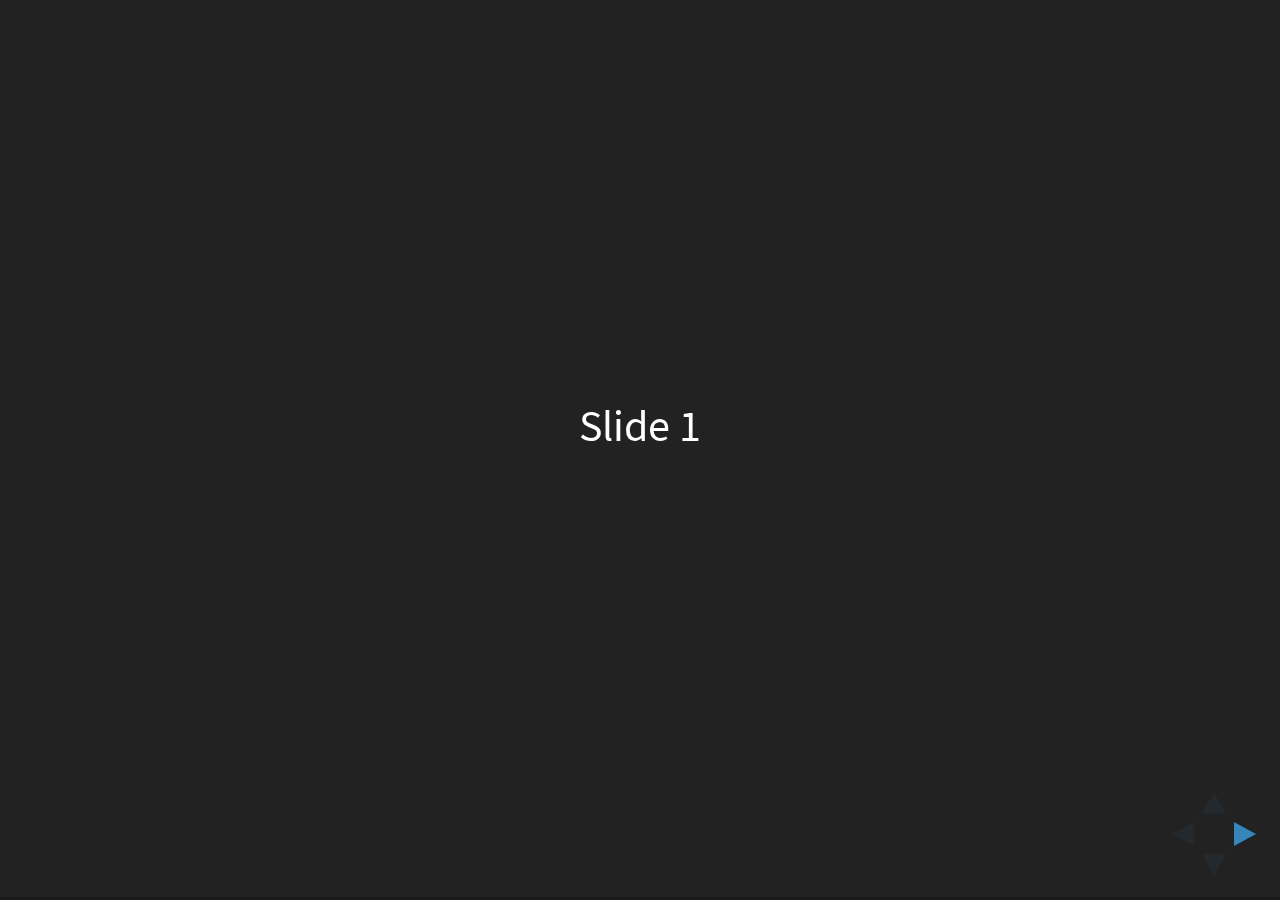
<file: index_files/reveal.js-3.3.0.1/index.html>
<!doctype html>
<html>
	<head>
		<meta charset="utf-8">
		<meta name="viewport" content="width=device-width, initial-scale=1.0, maximum-scale=1.0, user-scalable=no">

		<title>reveal.js</title>

		<link rel="stylesheet" href="css/reveal.css">
		<link rel="stylesheet" href="css/theme/black.css">

		<!-- Theme used for syntax highlighting of code -->
		<link rel="stylesheet" href="lib/css/zenburn.css">

		<!-- Printing and PDF exports -->
		<script>
			var link = document.createElement( 'link' );
			link.rel = 'stylesheet';
			link.type = 'text/css';
			link.href = window.location.search.match( /print-pdf/gi ) ? 'css/print/pdf.css' : 'css/print/paper.css';
			document.getElementsByTagName( 'head' )[0].appendChild( link );
		</script>
	</head>
	<body>
		<div class="reveal">
			<div class="slides">
				<section>Slide 1</section>
				<section>Slide 2</section>
			</div>
		</div>

		<script src="lib/js/head.min.js"></script>
		<script src="js/reveal.js"></script>

		<script>
			// More info https://github.com/hakimel/reveal.js#configuration
			Reveal.initialize({
				history: true,

				// More info https://github.com/hakimel/reveal.js#dependencies
				dependencies: [
					{ src: 'plugin/markdown/marked.js' },
					{ src: 'plugin/markdown/markdown.js' },
					{ src: 'plugin/notes/notes.js', async: true },
					{ src: 'plugin/highlight/highlight.js', async: true, callback: function() { hljs.initHighlightingOnLoad(); } }
				]
			});
		</script>
	</body>
</html>
</file>
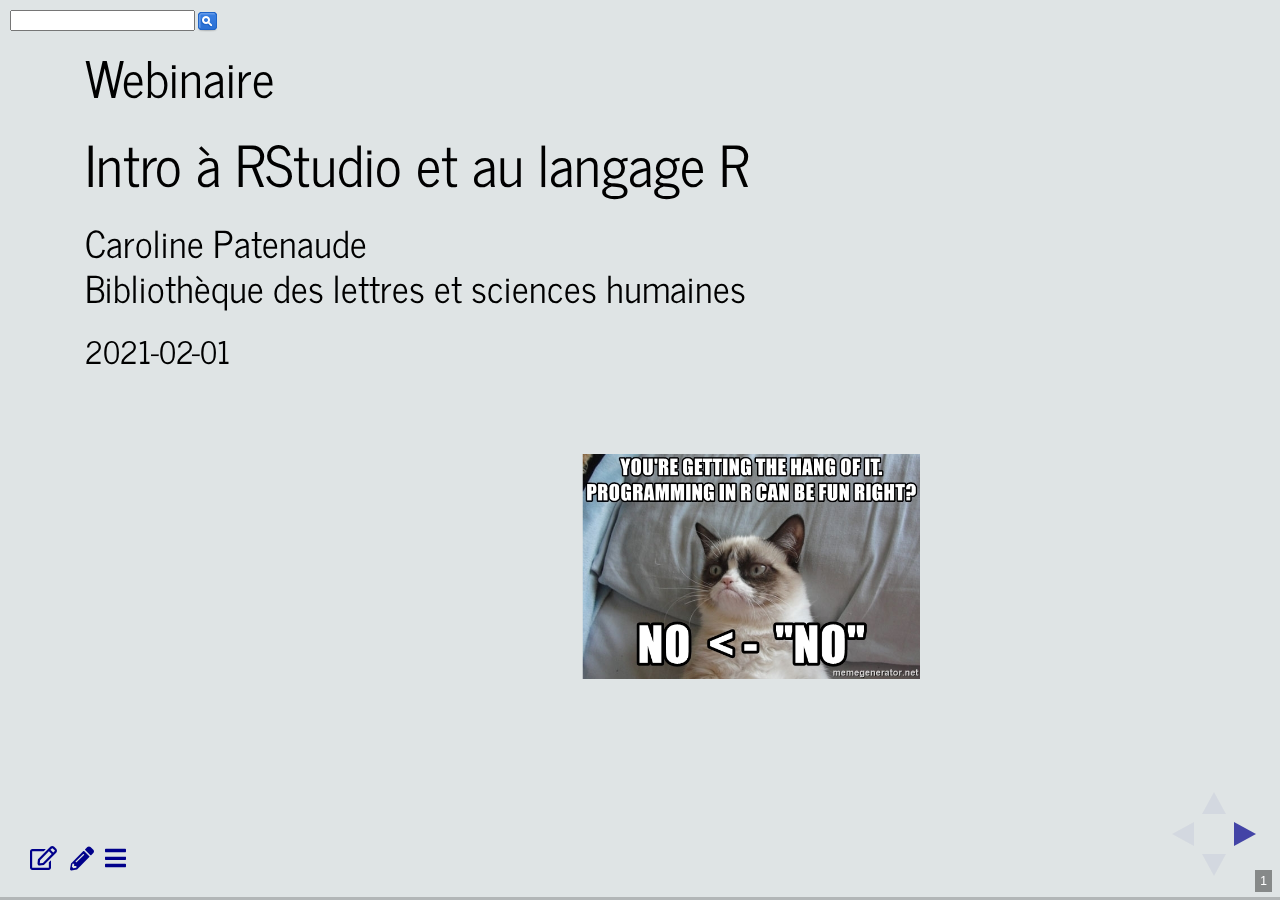
<file: webinaire-R-reveal.html>
<!DOCTYPE html>
<html>
<head>
  <meta charset="utf-8">
  <meta name="generator" content="pandoc">
  <meta name="author" content="Caroline Patenaude Bibliothèque des lettres et sciences humaines" />
  <meta name="dcterms.date" content="2021-02-01" />
  <title>Webinaire</title>
  <meta name="apple-mobile-web-app-capable" content="yes">
  <meta name="apple-mobile-web-app-status-bar-style" content="black-translucent">
  <meta name="viewport" content="width=device-width, initial-scale=1.0, maximum-scale=1.0, user-scalable=no, minimal-ui">
  <link rel="stylesheet" href="webinaire-R-reveal_files/reveal.js-3.3.0.1/css/reveal.css"/>


<style type="text/css">
a.sourceLine { display: inline-block; line-height: 1.25; }
a.sourceLine { pointer-events: none; color: inherit; text-decoration: inherit; }
a.sourceLine:empty { height: 1.2em; }
.sourceCode { overflow: visible; }
code.sourceCode { white-space: pre; position: relative; }
div.sourceCode { margin: 1em 0; }
pre.sourceCode { margin: 0; }
@media screen {
div.sourceCode { overflow: auto; }
}
@media print {
code.sourceCode { white-space: pre-wrap; }
a.sourceLine { text-indent: -1em; padding-left: 1em; }
}
pre.numberSource a.sourceLine
  { position: relative; left: -4em; }
pre.numberSource a.sourceLine::before
  { content: attr(title);
    position: relative; left: -1em; text-align: right; vertical-align: baseline;
    border: none; pointer-events: all; display: inline-block;
    -webkit-touch-callout: none; -webkit-user-select: none;
    -khtml-user-select: none; -moz-user-select: none;
    -ms-user-select: none; user-select: none;
    padding: 0 4px; width: 4em;
    color: #aaaaaa;
  }
pre.numberSource { margin-left: 3em; border-left: 1px solid #aaaaaa;  padding-left: 4px; }
div.sourceCode
  {  }
@media screen {
a.sourceLine::before { text-decoration: underline; }
}
code span.al { color: #ff0000; font-weight: bold; } /* Alert */
code span.an { color: #60a0b0; font-weight: bold; font-style: italic; } /* Annotation */
code span.at { color: #7d9029; } /* Attribute */
code span.bn { color: #40a070; } /* BaseN */
code span.bu { } /* BuiltIn */
code span.cf { color: #007020; font-weight: bold; } /* ControlFlow */
code span.ch { color: #4070a0; } /* Char */
code span.cn { color: #880000; } /* Constant */
code span.co { color: #60a0b0; font-style: italic; } /* Comment */
code span.cv { color: #60a0b0; font-weight: bold; font-style: italic; } /* CommentVar */
code span.do { color: #ba2121; font-style: italic; } /* Documentation */
code span.dt { color: #902000; } /* DataType */
code span.dv { color: #40a070; } /* DecVal */
code span.er { color: #ff0000; font-weight: bold; } /* Error */
code span.ex { } /* Extension */
code span.fl { color: #40a070; } /* Float */
code span.fu { color: #06287e; } /* Function */
code span.im { } /* Import */
code span.in { color: #60a0b0; font-weight: bold; font-style: italic; } /* Information */
code span.kw { color: #007020; font-weight: bold; } /* Keyword */
code span.op { color: #666666; } /* Operator */
code span.ot { color: #007020; } /* Other */
code span.pp { color: #bc7a00; } /* Preprocessor */
code span.sc { color: #4070a0; } /* SpecialChar */
code span.ss { color: #bb6688; } /* SpecialString */
code span.st { color: #4070a0; } /* String */
code span.va { color: #19177c; } /* Variable */
code span.vs { color: #4070a0; } /* VerbatimString */
code span.wa { color: #60a0b0; font-weight: bold; font-style: italic; } /* Warning */
</style>

<link rel="stylesheet" href="webinaire-R-reveal_files/reveal.js-3.3.0.1/css/theme/simple.css" id="theme">


  <!-- some tweaks to reveal css -->
  <style type="text/css">
    .reveal h1 { font-size: 2.0em; }
    .reveal h2 { font-size: 1.5em;  }
    .reveal h3 { font-size: 1.25em;	}
    .reveal h4 { font-size: 1em;	}

    .reveal .slides>section,
    .reveal .slides>section>section {
      padding: 0px 0px;
    }



    .reveal table {
      border-width: 1px;
      border-spacing: 2px;
      border-style: dotted;
      border-color: gray;
      border-collapse: collapse;
      font-size: 0.7em;
    }

    .reveal table th {
      border-width: 1px;
      padding-left: 10px;
      padding-right: 25px;
      font-weight: bold;
      border-style: dotted;
      border-color: gray;
    }

    .reveal table td {
      border-width: 1px;
      padding-left: 10px;
      padding-right: 25px;
      border-style: dotted;
      border-color: gray;
    }

    .reveal .slide-menu-button {
      left: 105px !important;
    }

  </style>

    <style type="text/css">code{white-space: pre;}</style>

    <link rel="stylesheet" href="test-reveal.css"/>

<!-- Printing and PDF exports -->
<script id="paper-css" type="application/dynamic-css">

/* Default Print Stylesheet Template
   by Rob Glazebrook of CSSnewbie.com
   Last Updated: June 4, 2008
   Feel free (nay, compelled) to edit, append, and
   manipulate this file as you see fit. */


@media print {

	/* SECTION 1: Set default width, margin, float, and
	   background. This prevents elements from extending
	   beyond the edge of the printed page, and prevents
	   unnecessary background images from printing */
	html {
		background: #fff;
		width: auto;
		height: auto;
		overflow: visible;
	}
	body {
		background: #fff;
		font-size: 20pt;
		width: auto;
		height: auto;
		border: 0;
		margin: 0 5%;
		padding: 0;
		overflow: visible;
		float: none !important;
	}

	/* SECTION 2: Remove any elements not needed in print.
	   This would include navigation, ads, sidebars, etc. */
	.nestedarrow,
	.controls,
	.fork-reveal,
	.share-reveal,
	.state-background,
	.reveal .progress,
	.reveal .backgrounds {
		display: none !important;
	}

	/* SECTION 3: Set body font face, size, and color.
	   Consider using a serif font for readability. */
	body, p, td, li, div {
		font-size: 20pt!important;
		font-family: Georgia, "Times New Roman", Times, serif !important;
		color: #000;
	}

	/* SECTION 4: Set heading font face, sizes, and color.
	   Differentiate your headings from your body text.
	   Perhaps use a large sans-serif for distinction. */
	h1,h2,h3,h4,h5,h6 {
		color: #000!important;
		height: auto;
		line-height: normal;
		font-family: Georgia, "Times New Roman", Times, serif !important;
		text-shadow: 0 0 0 #000 !important;
		text-align: left;
		letter-spacing: normal;
	}
	/* Need to reduce the size of the fonts for printing */
	h1 { font-size: 28pt !important;  }
	h2 { font-size: 24pt !important; }
	h3 { font-size: 22pt !important; }
	h4 { font-size: 22pt !important; font-variant: small-caps; }
	h5 { font-size: 21pt !important; }
	h6 { font-size: 20pt !important; font-style: italic; }

	/* SECTION 5: Make hyperlinks more usable.
	   Ensure links are underlined, and consider appending
	   the URL to the end of the link for usability. */
	a:link,
	a:visited {
		color: #000 !important;
		font-weight: bold;
		text-decoration: underline;
	}
	/*
	.reveal a:link:after,
	.reveal a:visited:after {
		content: " (" attr(href) ") ";
		color: #222 !important;
		font-size: 90%;
	}
	*/


	/* SECTION 6: more reveal.js specific additions by @skypanther */
	ul, ol, div, p {
		visibility: visible;
		position: static;
		width: auto;
		height: auto;
		display: block;
		overflow: visible;
		margin: 0;
		text-align: left !important;
	}
	.reveal pre,
	.reveal table {
		margin-left: 0;
		margin-right: 0;
	}
	.reveal pre code {
		padding: 20px;
		border: 1px solid #ddd;
	}
	.reveal blockquote {
		margin: 20px 0;
	}
	.reveal .slides {
		position: static !important;
		width: auto !important;
		height: auto !important;

		left: 0 !important;
		top: 0 !important;
		margin-left: 0 !important;
		margin-top: 0 !important;
		padding: 0 !important;
		zoom: 1 !important;

		overflow: visible !important;
		display: block !important;

		text-align: left !important;
		-webkit-perspective: none;
		   -moz-perspective: none;
		    -ms-perspective: none;
		        perspective: none;

		-webkit-perspective-origin: 50% 50%;
		   -moz-perspective-origin: 50% 50%;
		    -ms-perspective-origin: 50% 50%;
		        perspective-origin: 50% 50%;
	}
	.reveal .slides section {
		visibility: visible !important;
		position: static !important;
		width: auto !important;
		height: auto !important;
		display: block !important;
		overflow: visible !important;

		left: 0 !important;
		top: 0 !important;
		margin-left: 0 !important;
		margin-top: 0 !important;
		padding: 60px 20px !important;
		z-index: auto !important;

		opacity: 1 !important;

		page-break-after: always !important;

		-webkit-transform-style: flat !important;
		   -moz-transform-style: flat !important;
		    -ms-transform-style: flat !important;
		        transform-style: flat !important;

		-webkit-transform: none !important;
		   -moz-transform: none !important;
		    -ms-transform: none !important;
		        transform: none !important;

		-webkit-transition: none !important;
		   -moz-transition: none !important;
		    -ms-transition: none !important;
		        transition: none !important;
	}
	.reveal .slides section.stack {
		padding: 0 !important;
	}
	.reveal section:last-of-type {
		page-break-after: avoid !important;
	}
	.reveal section .fragment {
		opacity: 1 !important;
		visibility: visible !important;

		-webkit-transform: none !important;
		   -moz-transform: none !important;
		    -ms-transform: none !important;
		        transform: none !important;
	}
	.reveal section img {
		display: block;
		margin: 15px 0px;
		background: rgba(255,255,255,1);
		border: 1px solid #666;
		box-shadow: none;
	}

	.reveal section small {
		font-size: 0.8em;
	}

}  
</script>


<script id="pdf-css" type="application/dynamic-css">
    
/**
 * This stylesheet is used to print reveal.js
 * presentations to PDF.
 *
 * https://github.com/hakimel/reveal.js#pdf-export
 */

* {
	-webkit-print-color-adjust: exact;
}

body {
	margin: 0 auto !important;
	border: 0;
	padding: 0;
	float: none !important;
	overflow: visible;
}

html {
	width: 100%;
	height: 100%;
	overflow: visible;
}

/* Remove any elements not needed in print. */
.nestedarrow,
.reveal .controls,
.reveal .progress,
.reveal .playback,
.reveal.overview,
.fork-reveal,
.share-reveal,
.state-background {
	display: none !important;
}

h1, h2, h3, h4, h5, h6 {
	text-shadow: 0 0 0 #000 !important;
}

.reveal pre code {
	overflow: hidden !important;
	font-family: Courier, 'Courier New', monospace !important;
}

ul, ol, div, p {
	visibility: visible;
	position: static;
	width: auto;
	height: auto;
	display: block;
	overflow: visible;
	margin: auto;
}
.reveal {
	width: auto !important;
	height: auto !important;
	overflow: hidden !important;
}
.reveal .slides {
	position: static;
	width: 100%;
	height: auto;

	left: auto;
	top: auto;
	margin: 0 !important;
	padding: 0 !important;

	overflow: visible;
	display: block;

	-webkit-perspective: none;
	   -moz-perspective: none;
	    -ms-perspective: none;
	        perspective: none;

	-webkit-perspective-origin: 50% 50%; /* there isn't a none/auto value but 50-50 is the default */
	   -moz-perspective-origin: 50% 50%;
	    -ms-perspective-origin: 50% 50%;
	        perspective-origin: 50% 50%;
}

.reveal .slides section {
	page-break-after: always !important;

	visibility: visible !important;
	position: relative !important;
	display: block !important;
	position: relative !important;

	margin: 0 !important;
	padding: 0 !important;
	box-sizing: border-box !important;
	min-height: 1px;

	opacity: 1 !important;

	-webkit-transform-style: flat !important;
	   -moz-transform-style: flat !important;
	    -ms-transform-style: flat !important;
	        transform-style: flat !important;

	-webkit-transform: none !important;
	   -moz-transform: none !important;
	    -ms-transform: none !important;
	        transform: none !important;
}

.reveal section.stack {
	margin: 0 !important;
	padding: 0 !important;
	page-break-after: avoid !important;
	height: auto !important;
	min-height: auto !important;
}

.reveal img {
	box-shadow: none;
}

.reveal .roll {
	overflow: visible;
	line-height: 1em;
}

/* Slide backgrounds are placed inside of their slide when exporting to PDF */
.reveal section .slide-background {
	display: block !important;
	position: absolute;
	top: 0;
	left: 0;
	width: 100%;
	z-index: -1;
}

/* All elements should be above the slide-background */
.reveal section>* {
	position: relative;
	z-index: 1;
}

/* Display slide speaker notes when 'showNotes' is enabled */
.reveal .speaker-notes-pdf {
	display: block;
	width: 100%;
	max-height: none;
	left: auto;
	top: auto;
	z-index: 100;
}

/* Display slide numbers when 'slideNumber' is enabled */
.reveal .slide-number-pdf {
	display: block;
	position: absolute;
	font-size: 14px;
}

</script>


<script>
var style = document.createElement( 'style' );
style.type = 'text/css';
var style_script_id = window.location.search.match( /print-pdf/gi ) ? 'pdf-css' : 'paper-css';
var style_script = document.getElementById(style_script_id).text;
style.innerHTML = style_script;
document.getElementsByTagName('head')[0].appendChild(style);
</script>

    <link href="webinaire-R-reveal_files/font-awesome-5.1.0/css/all.css" rel="stylesheet" />
    <link href="webinaire-R-reveal_files/font-awesome-5.1.0/css/v4-shims.css" rel="stylesheet" />
</head>
<body>
  <div class="reveal">
    <div class="slides">

<section data-background-image="markdown/grumpy.png">
<h1 class="title">Webinaire</h1>
  <h1 class="subtitle"><font size='10'>Intro à RStudio et au langage R</font></h1>
    <h2 class="author">Caroline Patenaude<br>Bibliothèque des lettres et sciences humaines</h2>
    <h3 class="date">2021-02-01</h3>
</section>

<section id="objectifs" class="slide level2">
<h2>Objectifs</h2>
<p id="maitriser-lenvironnement-de-rstudio." class="fragment fade-right">- Maitriser l’environnement de RStudio.</p>
<p><br></p>
<p id="sinitier-à-la-grammaire-de-base-du-langage-r." class="fragment fade-right">- S’initier à la grammaire de base du langage R.</p>
<p><br></p>
<p id="définir-et-manipuler-différents-types-dobjets-avec-des-opérateurs." class="fragment fade-right">- Définir et manipuler différents types d’objets avec des opérateurs.</p>
<p><br></p>
<p id="importer-et-explorer-un-jeu-de-données." class="fragment fade-right">- Importer et explorer un jeu de données.</p>
<p><br></p>
<p id="comprendre-le-fonctionnement-et-lutilisation-de-fonctions-élémentaires-et-de-leurs-arguments." class="fragment fade-right">- Comprendre le fonctionnement et l’utilisation de fonctions élémentaires et de leurs arguments.</p>
<p><br></p>
<p><br></p>
<p id="utilisation-de-la-base-de-données-hdv2003-insee-du-package-questionr" class="fragment fade-right">- Utilisation de la base de données hdv2003 (INSEE) du package <code>questionr</code></p>
</section>
<section id="pourquoi-r" class="slide level2">
<h2>1. Pourquoi <strong>R</strong>?</h2>
<ul>
<li><p>Langage et interface de programmation libres et gratuits pour l’analyse statistique et graphique (etc.).</p></li>
<li><p>Multiplateforme : Windows, Mac, Linux.</p></li>
<li><p>Très fort pour les graphiques et visualisations de toutes sortes.</p></li>
<li><p>Communauté très active donc développement constant = rapidité de l’implémentation de nouvelles méthodes (non disponibles dans les logiciels commerciaux).</p></li>
<li><p>Pour tous les types d’analyses (modèles linéaires, multi-niveaux, analyses factorielles, équation structurelle, simulations, psychométrie, économétrie, génomique…).</p></li>
<li><p>Utilisation de scripts assure la reproductibilité des analyses.</p></li>
<li><p>Très efficace pour la création de présentations et de rapports (<code>Rmarkdown</code>, <code>knitr</code>, <code>LaTeX</code>).</p></li>
<li><p>Excellente intégration avec de nombreux systèmes de bases de données, autres langages et outils comme Colab ou Jupyter notebook (en association avec Python).</p></li>
</ul>
</section>
<section id="pourquoi-r-1" class="slide level2">
<h2>1. Pourquoi <strong>R</strong>?</h2>
<center>
<p><img data-src="markdown/cars.jpg" /></p>
</center>
</section>
<section id="quelques-bémols" class="slide level2">
<h2>2. Quelques bémols</h2>
<ul>
<li><p>Plus un langage de programmation qu’un logiciel.</p></li>
<li><p>Ne manipule pas directement les données comme SPSS ou excel, les fichiers de données sont des objets en mémoire.</p></li>
<li><p>L’affichage des résultats est assez minimaliste.</p></li>
<li><p>Prolifération des fonctions (<em>packages</em>) peut alourdir l’apprentissage.</p></li>
<li><p>Développement rapide fait que la documentation laisse parfois à désirer.</p></li>
<li><p>Contient généralement de l’aide pour toutes les fonctions mais pas toujours facile à comprendre.</p></li>
<li><p>Comme pour tout language de programmation, un “rien” peut faire en sorte que le code plante.</p></li>
<li><p>Bref, complexe mais TRÈS puissant!</p></li>
</ul>
</section>
<section id="r-rstudio-et-autres-interfaces" class="slide level2">
<h2>3. R, RStudio et autres interfaces</h2>
<ul>
<li>Interface du <strong>R</strong> de base pas très intuitive donc peu utilisée telle quelle</li>
</ul>
<center>
<p><img data-src="markdown/screenshotR.png" /></p>
</center>
<ul>
<li><p>Installe généralement en plus un <span class="fragment highlight-red">IDE, <em>Integrated Development Environment</em></span>: éditeur de script - environnement beaucoup plus convivial qui facilite le travail (gestion des fichiers, objets et commandes, historique de fonctions, autocomplétion,…).</p></li>
<li><p>L’IDE le plus utilisé est <strong>RStudio</strong> (mais il y en a d’autres comme <strong>Tinn-R</strong>).</p></li>
<li><p>Les commandes et fonctions sont les mêmes pour <strong>R</strong> et <strong>RStudio</strong>.</p></li>
</ul>
</section>
<section id="installation" class="slide level2">
<h2>4. Installation</h2>
<ol type="1">
<li><p>Télécharger et installer <a href="https://cran.r-project.org/"><strong>R de base</strong></a> - choisir son système d’exploitation et suivre les étapes.</p></li>
<li><p>Télécharger et installer <a href="https://www.rstudio.com/products/rstudio/download/#download"><strong>RStudio</strong></a> (ou autre interface) – Choisir la version gratuite et son système d’exploitation.</p></li>
<li><p>Télécharger et installer (“charger”) des <em>packages</em> dans <strong>RStudio</strong>.</p></li>
</ol>
<p><br></p>
<ul>
<li>À noter
<ul>
<li>Pas de mises à jour automatiques, il faut installer une nouvelle version et retélécharger les <em>packages</em> (ou déplacer le répertoire de l’ancienne version et faire <code>update.packages</code>). <strong>RStudio</strong> utilisera par défaut la version la plus récente sur le poste (peut se faire manuellement). L’ancienne version peut être désinstallée. Il est recommandé de mettre à jour sa version R et RStudio annuellement.</li>
<li>Certains besoins plus spécialisés peuvent nécessiter l’installation d’outils supplémentaires comme <a href="http://cran.r-project.org/doc/manuals/R-admin.html#The-Windows-toolset"><em>RTools</em> (Windows) et <em>LaTeX</em></a>.</li>
</ul></li>
</ul>
</section>
<section id="quest-ce-quun-package" class="slide level2">
<h2>5. Qu’est-ce qu’un <em>package</em>?</h2>
<p><br></p>
<ul>
<li><p>Un <em>package</em> est un module (ou extension, librairie, bibliothèque) qui contient un ensemble de fonctions (souvent liées à une méthode ou un domaine particulier).</p></li>
<li><p>À l’installation, <strong>R</strong> vient avec un ensemble de fonctions de base {base} et de modules par défaut (<em>built in packages</em>).</p></li>
<li><p>Des <em>packages</em> composés de fonctions spécialisées sont constamment développés par la communauté.</p></li>
<li><p>On en trouve plus de 15 000 sur le site officiel de <strong>R</strong> <a href="https://cran.r-project.org/web/packages/">CRAN</a>. D’autres se trouvent aussi ailleurs (Github, …).</p></li>
<li><p>Les packages doivent être <span class="fragment highlight-red"><strong>téléchargés</strong></span> une seule fois, mais <span class="fragment highlight-red"><strong>chargés</strong></span> à chaque session.</p></li>
</ul>
<div class="sourceCode" id="cb1"><pre class="sourceCode r"><code class="sourceCode r"><a class="sourceLine" id="cb1-1" title="1"><span class="co"># Installer (télécharger) un module</span></a>
<a class="sourceLine" id="cb1-2" title="2"><span class="kw">install.packages</span>(<span class="st">&quot;psych&quot;</span>)</a>
<a class="sourceLine" id="cb1-3" title="3"></a>
<a class="sourceLine" id="cb1-4" title="4"><span class="co"># Charger (activer) un module</span></a>
<a class="sourceLine" id="cb1-5" title="5"><span class="kw">library</span>(psych) </a>
<a class="sourceLine" id="cb1-6" title="6"><span class="co"># ou </span></a>
<a class="sourceLine" id="cb1-7" title="7"><span class="kw">require</span>(psych)</a></code></pre></div>
</section>
<section id="quest-ce-quun-package-suite" class="slide level2">
<h2>5. Qu’est-ce qu’un <em>package</em>? (suite)</h2>
<p><br></p>
<ul>
<li><p>Il y a toujours plusieurs façons d’arriver au même résultat -&gt; normal et nécessaire de se limiter à certaines fonctions.</p></li>
<li><p>Les modules sont généralement évalués par les pairs - <a href="https://www.jstatsoft.org/index">Journal of Statistical Software</a> – le choix doit se faire avec précautions.</p></li>
<li><p>Comment les trouver et les choisir? En cherchant sur Google! En s’informant dans son domaine et en vérifiant si les packages ont déjà été utilisés dans des publications.</p></li>
<li><p>Certains packages ont des façons spécifiques de fonctionner. Ils utilisent une syntaxe et des formats qui se distinguent de la syntaxe commune de <strong>R</strong>.</p></li>
</ul>
</section>
<section id="tidyverse" class="slide level2 smaller">
<h2>6. Tidyverse</h2>
<center>
<p><img data-src="markdown/tidyverse.png" alt="Packages Tidyverse" /></p>
</center>
<ul>
<li>Ensemble de packages très utilisé spécialisé dans l’analyse, la manipulation et la visualisation de données -&gt; repose sur le principe de <a href="https://www.jstatsoft.org/article/view/v059i10"><em>tidy data</em></a>.</li>
<li>Les packages Tidyverse partagent une syntaxe commune et des “verbes” et opérateurs spécifiques (ex: %&gt;%).</li>
<li>Travaillent avec un format de jeu de données particulier (<em>tibble</em>) – variation sur le dataframe.</li>
<li>La commande <code>install.packages("tidyverse")</code> va télécharger toutes les extensions constituants le cœur de tidyverse. La fonction library(tidyverse) les chargera (Certains autres modules doivent être chargés individuellement) :
<ul>
<li>dplyr (manipulation des données)</li>
<li>tidyr (remise en forme des données)</li>
<li>purrr (programmation)</li>
<li>readr (importation de données)</li>
<li>tibble (tableaux de données)</li>
<li>forcats (variables qualitatives)</li>
<li>stringr (chaînes de caractères)</li>
<li>ggplot2 (visualisation)</li>
</ul></li>
<li>Voir <a href="https://r4ds.had.co.nz/index.html">R for data science</a> de Grolemund &amp; Wickham</li>
</ul>
</section>
<section id="interface-rstudio" class="slide level2">
<h2>7. Interface <strong>RStudio</strong></h2>
<center>
<p><img data-src="markdown/interface.jpg" /></p>
</center>
<ul>
<li><strong>À noter</strong>:
<ul>
<li>On ne peut conserver l’historique complet à partir de la console, donc il est préférable de travailler à partir d’un script.</li>
<li>l’<em>invite de commande</em> se transforme parfois en +, <strong>R</strong> considère alors que la ligne de commande n’est pas complète. Pour en sortir, taper sur <em>esc</em>.</li>
</ul></li>
</ul>
</section>
<section id="interface-rstudio-suite" class="slide level2">
<h2>7. Interface <strong>RStudio</strong> (suite)</h2>
<h3 id="raccourcis-pratiques">Raccourcis pratiques</h3>
<ul>
<li><p><strong>Éditeur de script</strong>:</p>
<ul>
<li><strong>Ctrl + Entrée est votre meilleur ami!</strong> : exécute code dans le script ligne par ligne.</li>
<li>Ctrl + 2: déplace curseur dans la console.</li>
</ul></li>
<li><p><strong>Console</strong>:</p>
<ul>
<li>Ctrl + 1 : déplace le curseur dans l’éditeur.</li>
<li>Ctrl + L : vide la console</li>
<li>Flèche vers le haut et bas du clavier: historique des commandes précédentes.</li>
</ul></li>
<li><p>Onglet History du quadrant haut-droite: consulter et relancer commandes.</p></li>
<li><p>Autocomplétion: Tab dans le nom d’une fonction. Aussi pour noms d’objets.</p></li>
<li><p>Nombreux autres raccourcis sous les onglets <em>View</em>, <em>Edit</em> et <em>Code</em></p></li>
</ul>
</section>
<section id="les-projets-et-autres-fichiers-dans-rstudio" class="slide level2">
<h2>8. Les projets et autres fichiers dans <strong>RStudio</strong></h2>
<ul>
<li><p>Créer un projet: menu <em>File</em> puis sélectionner <em>New project</em>.</p></li>
<li><p>Un projet permet d’organiser son travail et de faciliter l’accès à un ensemble de fichiers (données, scripts, documentation, graphiques…) organisés dans des dossiers/sous-dossiers.</p></li>
<li><p>Un projet <strong>RStudio</strong> est associé à un répertoire de travail <strong>R</strong>: on peut créer un nouveau dossier ou créer un projet à partir d’un dossier existant - <em>Working Directory</em>.</p></li>
<li><p><strong>R</strong> va créer dans ce dossier un fichier <strong>.Rproj</strong>. Ce fichier sera ensuite automatiquement chargé dans <strong>RStudio</strong> à l’ouverture entrainant la définition du dossier de travail, le chargement du fichier .Rdata (image contenant les objets), le chargement de l’historique et l’ouverture des scripts ouverts à la dernière session.</p></li>
<li><p>Plusieurs projets peuvent être ouverts en même temps.</p></li>
<li><p>Les options générales et de projets de RStudio peuvent être modifiées sous <em>Tools &gt; Global Options…</em> et <em>Tools &gt; Project options</em>.</p></li>
<li><p>Même si l’on ne travaille pas dans le cadre d’un “projet”, <strong>R</strong> demandera à la fermeture si l’on veut enregistrer ce qui se trouve dans son environnement. Si oui, les objets seront enregistrés dans un fichier <strong>.Rdata</strong>, le script dans un fichier <strong>.R</strong> et les commandes dans un fichier <strong>.Rhistory</strong>. À la prochaine ouverture <strong>R</strong> ouvrira comme au dernier enregistrement.</p></li>
</ul>
</section>
<section id="r-langage-de-programmation" class="slide level2">
<h2>7. <strong>R</strong>: Langage de programmation</h2>
<ul>
<li><p><strong>R</strong> est avant tout un langage de programmation <span class="fragment highlight-red">orienté objet</span>.</p></li>
<li><p>Développé à partir du <strong>langage S</strong> par <em>Ross Ihaka</em> et <em>Robert Gentleman</em> au cours des années ‘90.</p></li>
<li><p>Permet de programmer ses propres fonctions et packages.</p></li>
</ul>
<center>
<p><img data-src="markdown/programmation.png" /></p>
<p id="est-ce-quil-faut-vraiment-apprendre-ça" class="fragment fade-up highlight-red"><em>Est-ce qu’il faut vraiment apprendre ça?</em></p>
</center>
</section>
<section id="r-langage-de-programmation-suite" class="slide level2">
<h2>7. <strong>R</strong>: Langage de programmation (suite)</h2>
<p><strong>Particularités à savoir</strong>:</p>
<ul>
<li><p>Sensible à la casse (attention minuscules/majuscules).</p></li>
<li><p>Sensible aux accents (éviter d’utiliser).</p></li>
<li><p>Sensible aux signes de ponctuation: point pour décimales, virgule pour adressage.</p></li>
<li><p>Non sensible aux espaces.</p></li>
<li><p>Attention aux guillemets (pour texte, simple ou double), crochets, accolades, parenthèses.</p></li>
<li><p>Une ligne par commande, ou séparer plusieurs commandes par ;.</p></li>
<li><p>Importance fondamentale de documenter son code avec # <code># ceci est un commentaire (peut ajouter section en suivant avec au moins 4 ----)</code></p></li>
<li><p>Contrairement aux autres logiciels, l’analyse se fait par une série d’étapes avec des résultats intermédiaires <span class="fragment highlight-red">stockés dans des objets</span>.</p></li>
</ul>
</section>
<section id="structure-de-base-du-langage-r-objets" class="slide level2">
<h2>8. Structure de base du langage <strong>R</strong>: Objets</h2>
<center>
<p><img data-src="markdown/objet.jpg" /></p>
</center>
</section>
<section id="structure-de-base-du-langage-r-objets-1" class="slide level2">
<h2>8. Structure de base du langage <strong>R</strong>: Objets</h2>
<h3 id="les-opérateurs">Les opérateurs</h3>
<center>
<p><img data-src="markdown/operateur.png" /></p>
</center>
</section>
<section id="structure-de-base-du-langage-r-objets-suite" class="slide level2">
<h2>8. Structure de base du langage <strong>R</strong>: Objets (suite)</h2>
<p><br></p>
<p>À la base, on peut utiliser <strong>R</strong> comme une grosse calculatrice:</p>
<div class="sourceCode" id="cb2"><pre class="sourceCode r"><code class="sourceCode r"><a class="sourceLine" id="cb2-1" title="1"><span class="dv">2</span><span class="op">+</span><span class="dv">2</span></a></code></pre></div>
<pre><code>## [1] 4</code></pre>
<p><strong>WOW!</strong></p>
<p><br></p>
<ul>
<li>Mais l’intérêt du langage est que l’on stocke les valeurs, les tableaux, résultats, fonctions, … dans des <strong>objets</strong> qui pourront être réutilisés dans d’autres objets, fonctions, analyses.</li>
</ul>
<center>
<p><img data-src="markdown/assignation.jpg" /></p>
</center>
</section>
<section id="structure-de-base-du-langage-r-objets-suite-1" class="slide level2">
<h2>8. Structure de base du langage <strong>R</strong>: Objets (suite)</h2>
<ul>
<li>On veut calculer la moyenne d’âge de trois personnes de 12, 15 et 20 ans</li>
</ul>
<div class="sourceCode" id="cb4"><pre class="sourceCode r"><code class="sourceCode r"><a class="sourceLine" id="cb4-1" title="1">(<span class="dv">12</span><span class="op">+</span><span class="dv">15</span><span class="op">+</span><span class="dv">20</span>)<span class="op">/</span><span class="dv">3</span>  </a></code></pre></div>
<pre><code>## [1] 15.66667</code></pre>
<p><br></p>
<ul>
<li>Créer un objet avec <span class="fragment highlight-red">l’opérateur d’assignation <code>**&lt;-**</code> </span> dans lequel je stocke le <strong>résultat du calcul</strong></li>
</ul>
<div class="sourceCode" id="cb6"><pre class="sourceCode r"><code class="sourceCode r"><a class="sourceLine" id="cb6-1" title="1">age &lt;-<span class="st"> </span>(<span class="dv">12</span><span class="op">+</span><span class="dv">15</span><span class="op">+</span><span class="dv">20</span>)<span class="op">/</span><span class="dv">3</span>  </a></code></pre></div>
<ul>
<li>Pour voir le contenu de son objet, taper son nom</li>
</ul>
<div class="sourceCode" id="cb7"><pre class="sourceCode r"><code class="sourceCode r"><a class="sourceLine" id="cb7-1" title="1">age </a></code></pre></div>
<pre><code>## [1] 15.66667</code></pre>
</section>
<section id="structure-de-base-du-langage-r-objets-suite-2" class="slide level2">
<h2>8. Structure de base du langage <strong>R</strong>: Objets (suite)</h2>
<p><br></p>
<p><strong>Un objet est donc une boite dans laquelle on peut placer un chiffre, un mot, un jeu de données d’un million de répondants, une fonction, un graphique…</strong></p>
<p><br></p>
<center>
<p><img data-src="markdown/boite3.png" /></p>
</section>
<section id="structure-de-base-du-langage-r-objets-suite-3" class="slide level2">
<h2>10. Structure de base du langage <strong>R</strong>: Objets (suite)</h2>
<p><br></p>
<p><strong>Les noms d’objets</strong>:</p>
<ul>
<li><p>Peuvent contenir des chiffres, lettres et caractères _ et .</p></li>
<li><p>Doivent commencer par une lettre, pas un chiffre.</p></li>
<li><p>Ne pas utiliser d’accents ni d’espace.</p></li>
<li><p>En principe il faut utiliser des noms significatifs, en pratique on utilise souvent des noms minimalistes pour faciliter la réutilisation.</p></li>
<li><p>Certains noms courts sont réservés (max, min, c, q, t, …).</p></li>
</ul>
</section>
<section id="structure-de-base-du-langage-r-fonctions" class="slide level2">
<h2>12. Structure de base du langage <strong>R</strong>: Fonctions</h2>
<p><br></p>
<center>
<p><img data-src="markdown/fonction.jpg" /></p>
</center>
<p><br></p>
<ul>
<li><p>Permettent d’effectuer des tâches prédéfinies comme des analyses, graphiques, calculs, … (tableaux, régressions, histogrammes, …)</p></li>
<li><p>On contrôle le comportement de la fonction en paramétrant ses <span class="fragment highlight-red"><em>arguments</em></span></p></li>
<li><p>On peut imbriquer les fonctions les unes dans les autres avec des parenthèses.</p></li>
</ul>
</section>
<section id="structure-de-base-du-langage-r-fonctions-suite" class="slide level2">
<h2>12. Structure de base du langage <strong>R</strong>: Fonctions (suite)</h2>
<ul>
<li>Je veux créer un nouvel <strong>objet</strong> nommé <em>age</em> composé d’une série de 5 nombres: 12, 15, 20, 35, 40 (ie un vecteur, nous y reviendrons…)</li>
<li>Il faut utiliser la fonction de base <code>c()</code>: concaténer (ou combiner)</li>
</ul>
<div class="sourceCode" id="cb9"><pre class="sourceCode r"><code class="sourceCode r"><a class="sourceLine" id="cb9-1" title="1">age &lt;-<span class="st"> </span><span class="kw">c</span>(<span class="dv">12</span>, <span class="dv">15</span>, <span class="dv">20</span>, <span class="dv">35</span>, <span class="dv">40</span>)</a>
<a class="sourceLine" id="cb9-2" title="2"><span class="co"># age = nom de notre objet</span></a>
<a class="sourceLine" id="cb9-3" title="3"><span class="co"># c = fonction de concaténation</span></a>
<a class="sourceLine" id="cb9-4" title="4"><span class="co"># () = premier argument de notre fonction, ie nos données</span></a></code></pre></div>
<ul>
<li>Je veux calculer la moyenne des 5 valeurs stockées dans mon <strong>objet</strong> <em>age</em></li>
<li>J’utilise la fonction <code>mean()</code> :</li>
</ul>
<div class="sourceCode" id="cb10"><pre class="sourceCode r"><code class="sourceCode r"><a class="sourceLine" id="cb10-1" title="1"><span class="kw">mean</span>(age) <span class="co"># Je passe mon Objet &quot;age&quot; comme argument de la fonction `mean()`</span></a></code></pre></div>
<pre><code>## [1] 24.4</code></pre>
<ul>
<li>Je veux arrondir mon résultat à seulement une décimale</li>
</ul>
<div class="sourceCode" id="cb12"><pre class="sourceCode r"><code class="sourceCode r"><a class="sourceLine" id="cb12-1" title="1"><span class="kw">round</span>(<span class="kw">mean</span>(age), <span class="dt">digits=</span><span class="dv">1</span>) <span class="co"># J’imbrique la fonction `mean()` dans la fonction `round()` à laquelle j&#39;ajoute l&#39;argument `digits`</span></a></code></pre></div>
<pre><code>## [1] 24.4</code></pre>
</section>
<section id="structure-de-base-du-langage-r-arguments" class="slide level2">
<h2>13. Structure de base du langage <strong>R</strong>: Arguments</h2>
<p><br></p>
<ul>
<li><p>Chaque fonction possède une <strong>liste plus ou moins longue d’arguments (paramètres ou options)</strong> plus ou moins complexes permettant de paramétrer le fonctionnement de la fonction.</p></li>
<li><p>Certains arguments ont une <strong>valeur par défaut</strong>. Si ces valeurs nous conviennent, pas besoin de les indiquer.</p></li>
<li><p>Si l’argument n’a pas de valeur par défaut, <strong>FAUT le renseigner</strong>.</p></li>
<li><p>Pour modifier la valeur d’un argument, on le <strong>nomme et change sa valeur à la suite d’un =</strong>.</p></li>
<li><p>La liste d’arguments respecte <strong>un ordre</strong>. Si on modifie chaque argument dans l’ordre, on peut omettre le nom des arguments. Les arguments peuvent donc <strong>être nommés ou non nommés</strong>.</p></li>
<li><p>Le <strong>premier argument</strong>, toujours les <strong>données</strong> (on ne le nomme généralement pas x=)</p></li>
<li><p>Comment savoir quels sont les arguments d’une fonction ? <strong>Taper <code>Help(NomFonction)</code> ou <code>?NomFonction</code></strong> .</p></li>
</ul>
</section>
<section id="structure-de-base-du-langage-r-arguments-suite" class="slide level2">
<h2>13. Structure de base du langage <strong>R</strong>: Arguments (suite)</h2>
<center>
<p><img src="markdown/aide.jpg"></p>
</center>
<div class="sourceCode" id="cb14"><pre class="sourceCode r"><code class="sourceCode r"><a class="sourceLine" id="cb14-1" title="1">age &lt;-<span class="st"> </span><span class="kw">c</span>(<span class="dv">12</span>, <span class="dv">15</span>, <span class="dv">20</span>, <span class="ot">NA</span>)  <span class="co"># Je créé un vecteur composé de chiffres et une valeur manquante</span></a>
<a class="sourceLine" id="cb14-2" title="2"></a>
<a class="sourceLine" id="cb14-3" title="3"><span class="kw">mean</span>(age) <span class="co"># Je passe mon vecteur dans à la fonction mean</span></a></code></pre></div>
<pre><code>## [1] NA</code></pre>
<div class="sourceCode" id="cb16"><pre class="sourceCode r"><code class="sourceCode r"><a class="sourceLine" id="cb16-1" title="1">?mean <span class="co"># Je vais voir l&#39;aide de la fonction mean</span></a></code></pre></div>
<div class="sourceCode" id="cb17"><pre class="sourceCode r"><code class="sourceCode r"><a class="sourceLine" id="cb17-1" title="1"><span class="kw">mean</span>(age, <span class="dt">na.rm=</span><span class="ot">TRUE</span>, <span class="dt">trim=</span>.<span class="dv">05</span>)</a></code></pre></div>
<pre><code>## [1] 15.66667</code></pre>
<div class="sourceCode" id="cb19"><pre class="sourceCode r"><code class="sourceCode r"><a class="sourceLine" id="cb19-1" title="1"><span class="co"># Argument 1: lui dit d’ignorer les valeurs manquantes dans le calcul - la valeur par défaut est `FALSE`</span></a>
<a class="sourceLine" id="cb19-2" title="2"><span class="co"># Argument 2: ignorer les 5% de valeurs extrêmes</span></a></code></pre></div>
</section>
<section id="types-de-données" class="slide level2">
<h2>14. Types de données</h2>
<p>Comme tout logiciel d’analyse quantitative, <strong>R</strong> permet de créer et de manipuler plusieurs types de données. On parle en général du <strong>mode</strong> d’un objet. Les types de base sont:</p>
<ul>
<li><span class="fragment highlight-blue"><em>Character</em></span>: texte entre guillemets (“x” ou ‘x’).</li>
<li><span class="fragment highlight-blue"><em>Numeric</em></span>: des entiers (<em>integer</em>), décimales (<strong>real</strong>, <em>double</em> ou <em>float</em>), nombres complexes (<em>complex</em>), <em>raw</em>.</li>
<li><span class="fragment highlight-blue"><em>Logical</em></span>: valeurs booléennes - TRUE, FALSE.</li>
</ul>
<div class="sourceCode" id="cb20"><pre class="sourceCode r"><code class="sourceCode r"><a class="sourceLine" id="cb20-1" title="1">aa &lt;-<span class="st"> </span><span class="dv">123</span>      <span class="co"># Numérique</span></a>
<a class="sourceLine" id="cb20-2" title="2">bb &lt;-<span class="st"> &quot;soleil&quot;</span> <span class="co"># Chaîne de caractères</span></a>
<a class="sourceLine" id="cb20-3" title="3">cc &lt;-<span class="st"> </span><span class="ot">TRUE</span>     <span class="co"># Logique (T/F)</span></a>
<a class="sourceLine" id="cb20-4" title="4">dd &lt;-<span class="st"> </span><span class="ot">NA</span>       <span class="co"># Logique</span></a>
<a class="sourceLine" id="cb20-5" title="5">ee &lt;-<span class="st"> &quot;123&quot;</span>    <span class="co"># ???</span></a></code></pre></div>
<p>Pour vérifier le type de données : <code>mode(NomObjet)</code></p>
<ul>
<li><strong>À noter</strong> On retrouve également des types dérivés comme les dates, les <strong>facteurs</strong>, les vecteurs labellisés et vecteurs nommés qui ont des <strong>attributs</strong> particuliers - <code>attributes(NomObjet)</code>.</li>
</ul>
</section>
<section id="types-dobjets" class="slide level2">
<h2>15. Types d’objets</h2>
<ul>
<li>En plus du <strong>mode</strong> définissant le “format” de leurs éléments/composantes, les objets sont aussi caractérisés par différentes <strong>structures</strong>: 1. les vecteurs, 2. les listes, 3. les matrices, 4. les arrays, et 5. les tableaux (dataframe).</li>
<li>Ce sont donc 5 différents types de contenants ayant chacun leurs propriétés.<br />

<center>
<img data-src="markdown/types.jpg" alt="https://devopedia.org/r-data-structures" /></li>
</ul>
</center>
<p>Pour vérifier le type d’objet: <code>class(NomObjet)</code></p>
</section>
<section id="les-vecteurs" class="slide level2">
<h2>15.1 Les vecteurs</h2>
<p><br></p>
<ul>
<li>La brique élémentaire = série de valeurs.</li>
<li>Un objet qui contient un ou une série d’éléments de <strong>même type (mode)</strong>, ie seulement numérique OU textuel… (on le dit “atomique”).</li>
<li>En pratique, c’est une variable (mais qui n’est pas dans un tableau) et ses éléments sont les observations.</li>
<li>Attribut une série de valeurs à un vecteur en utilisant la fonction <code>c()</code>.</li>
<li>Élément à une seule dimension, ie <strong>longueur</strong> <code>length()</code>, qui correspond à son nombre de valeurs.</li>
<li>Dans le fond, tout est composé de vecteurs – par exemple les tableaux sont composés d’un regroupement de vecteurs (variables).</li>
<li>Les valeurs d’un vecteur sont toujours positionnées selon leur <strong>rang</strong> dans la série de données ce qui permet la sélection par <strong>indexation</strong> (à suivre…).</li>
</ul>
</section>
<section id="les-vecteurs-suite" class="slide level2">
<h2>15.1 Les vecteurs (suite)</h2>
<p><br></p>
<div class="sourceCode" id="cb21"><pre class="sourceCode r"><code class="sourceCode r"><a class="sourceLine" id="cb21-1" title="1">aa &lt;-<span class="st"> </span><span class="kw">c</span>(<span class="dv">5</span>, <span class="dv">23</span>, <span class="dv">89</span>, <span class="ot">NA</span>)  <span class="co"># vecteur numérique et une valeur manquante</span></a>
<a class="sourceLine" id="cb21-2" title="2">bb &lt;-<span class="st"> </span><span class="kw">c</span>(<span class="st">&quot;bleu&quot;</span>, <span class="st">&quot;blanc&quot;</span>, <span class="st">&quot;rouge&quot;</span>)  <span class="co"># vecteur textuel</span></a>
<a class="sourceLine" id="cb21-3" title="3">cc &lt;-<span class="st"> </span><span class="kw">c</span>(<span class="ot">TRUE</span>, <span class="ot">FALSE</span>, <span class="ot">FALSE</span>, <span class="ot">TRUE</span>)  <span class="co"># vecteur booléen</span></a></code></pre></div>
<p><br></p>
<ul>
<li>On peut faire des calculs entre vecteurs - exemple, calcul de l’IMC: poids divisé par taille au carré</li>
</ul>
<div class="sourceCode" id="cb22"><pre class="sourceCode r"><code class="sourceCode r"><a class="sourceLine" id="cb22-1" title="1">taille &lt;-<span class="st"> </span><span class="kw">c</span>(<span class="fl">1.45</span>, <span class="fl">1.60</span>, <span class="fl">1.70</span>) <span class="op">^</span><span class="st"> </span><span class="dv">2</span> </a>
<a class="sourceLine" id="cb22-2" title="2">poids &lt;-<span class="st"> </span><span class="kw">c</span>(<span class="dv">70</span>, <span class="dv">65</span>, <span class="dv">60</span>)</a>
<a class="sourceLine" id="cb22-3" title="3">IMC &lt;-<span class="st"> </span>poids <span class="op">/</span><span class="st"> </span>taille </a>
<a class="sourceLine" id="cb22-4" title="4">IMC</a></code></pre></div>
<pre><code>## [1] 33.29370 25.39062 20.76125</code></pre>
</section>
<section id="les-facteurs" class="slide level2">
<h2>17. Les facteurs</h2>
<ul>
<li><p>Type particulier de vecteur dont la structure est destinée aux variables qualitatives, que les valeurs soient numériques ou textuelles – s’apparente aux labels de variables catégorielles de SPSS.</p></li>
<li><p>On crée un facteur avec la fonction <code>factor()</code> (ou <code>ordered()</code> pour les variables ordinales).</p></li>
<li><p>À la création d’un facteur, les valeurs sont regroupées en modalités (<em>levels</em>) fixes, il ne peut y en avoir d’autres.</p></li>
<li><p>On peut toutefois modifier les niveaux permis et leur ordre.</p></li>
<li><p>Les facteurs ont un attribut <code>levels</code> qui les distinguent des vecteurs réguliers:</p>
<ul>
<li>L’argument <code>levels</code> de la fonction <code>factor()</code> permet de modifier les modalités crées par défaut.</li>
<li>L’argument <code>Labels</code> permet de modifier les libellés de niveaux.</li>
</ul></li>
</ul>
<p><strong>Créer une variable de type facteur (fonction factor()) avec 5 valeurs de 2 niveaux) </strong></p>
<div class="sourceCode" id="cb24"><pre class="sourceCode r"><code class="sourceCode r"><a class="sourceLine" id="cb24-1" title="1">sexe &lt;-<span class="st"> </span><span class="kw">factor</span>(<span class="kw">c</span>(<span class="st">&quot;H&quot;</span>, <span class="st">&quot;H&quot;</span>, <span class="st">&quot;F&quot;</span>, <span class="st">&quot;H&quot;</span>), <span class="dt">levels =</span> <span class="kw">c</span>(<span class="st">&quot;H&quot;</span>, <span class="st">&quot;F&quot;</span>), <span class="dt">labels =</span> <span class="kw">c</span>(<span class="st">&quot;Homme&quot;</span>, <span class="st">&quot;Femme&quot;</span>))</a></code></pre></div>
<p><strong>Par défaut, les valeurs fournies lors de la création du facteur sont utilisées pour fixer les modalités (niveaux) de la variable en ordre alphabétique</strong></p>
<div class="sourceCode" id="cb25"><pre class="sourceCode r"><code class="sourceCode r"><a class="sourceLine" id="cb25-1" title="1"><span class="kw">levels</span>(sexe) </a></code></pre></div>
<pre><code>## [1] &quot;Homme&quot; &quot;Femme&quot;</code></pre>
<p><strong>L’objet est un facteur avec 2 niveaux dont les modalités sont stoquées sous forme textuelle, mais les valeurs individuelles sont stoquées comme integer.</strong></p>
<div class="sourceCode" id="cb27"><pre class="sourceCode r"><code class="sourceCode r"><a class="sourceLine" id="cb27-1" title="1"><span class="kw">str</span>(sexe) </a></code></pre></div>
<pre><code>##  Factor w/ 2 levels &quot;Homme&quot;,&quot;Femme&quot;: 1 1 2 1</code></pre>
<div class="sourceCode" id="cb29"><pre class="sourceCode r"><code class="sourceCode r"><a class="sourceLine" id="cb29-1" title="1"><span class="kw">typeof</span>(sexe)</a></code></pre></div>
<pre><code>## [1] &quot;integer&quot;</code></pre>
</section>
<section id="les-facteurs-suite" class="slide level2">
<h2>17. Les facteurs (suite)</h2>
<ul>
<li><p>Lors de l’importation de données, tout dépendant de la fonction utilisée pour importer, les variables qualitatives seront soit importées sous forme de <strong>vecteur textuel</strong> ou de <strong>facteur</strong>.</p></li>
<li><p>Les fonctions d’importation des <em>packages</em> <em>tidyverse</em> (readr, readxl ou haven) importent les variables qualitatives sous forme textuelle, mais la majorité des fonctions d’importation les convertissent en facteur.</p></li>
<li><p>Il est toujours possible de convertir en facteur le format d’une variable numérique/textuelle avec la fonction <code>as.factor</code> (ou l’inverse avec <code>as.numeric</code>, <code>as.character</code>, mais la procédure est plus risquée).</p></li>
<li><p><strong>À noter</strong>:</p>
<ul>
<li>Attention: plusieurs modules possèdent leur propre façon de gérer les étiquettes de valeurs (vecteurs labellisés).</li>
<li>Les facteurs peuvent être plus contraignants à manipuler que les vecteurs textuels ou labellisés, mais très pratiques pour plusieurs fonctions et même nécessaires pour les graphiques et modèles d’analyse.</li>
</ul></li>
</ul>
</section>
<section id="dataframe" class="slide level2">
<h2>18. DataFrame</h2>
<ul>
<li>Jeu de données = tableur excel, spss, …</li>
<li>Avec le vecteur, type d’objet qu’on utilise le plus souvent.</li>
<li>Structurellement, le dataframe est une <strong>liste</strong> composées de <strong>vecteurs nommés</strong> (noms de variables uniques) de même <strong>longueur</strong> (nombre d’observations) mais qui peuvent être de <strong>modes différents</strong> (variables numériques, textuelles)</li>
<li>C’est donc un tableau avec des colonnes - <code>ncol()</code> et des lignes - <code>nrow()</code>, donc 2 dimensions - <code>dim()</code>.</li>
<li>On les crée avec la fonction <code>data.frame()</code> - les variables textuelles seront automatiquement converties en <strong>facteur</strong> (sinon il faut modifier l’argument - <code>stringsAsFactors = FALSE)</code>)</li>
</ul>
<div class="sourceCode" id="cb31"><pre class="sourceCode r"><code class="sourceCode r"><a class="sourceLine" id="cb31-1" title="1"><span class="co"># On crée trois vecteurs et on en fait un tableau avec trois variables avec la fonciton data.frame</span></a>
<a class="sourceLine" id="cb31-2" title="2"></a>
<a class="sourceLine" id="cb31-3" title="3">age &lt;-<span class="st"> </span><span class="kw">c</span>(<span class="dv">45</span>,<span class="dv">65</span>,<span class="dv">22</span>,<span class="dv">38</span>,<span class="dv">54</span>,<span class="dv">31</span>,<span class="dv">29</span>,<span class="dv">44</span>,<span class="dv">56</span>,<span class="dv">67</span>) </a>
<a class="sourceLine" id="cb31-4" title="4">poids &lt;-<span class="st"> </span><span class="kw">c</span>(<span class="dv">150</span>,<span class="dv">125</span>,<span class="dv">210</span>,<span class="dv">175</span>,<span class="dv">110</span>,<span class="dv">180</span>,<span class="dv">130</span>,<span class="dv">155</span>,<span class="dv">190</span>,<span class="dv">120</span>)</a>
<a class="sourceLine" id="cb31-5" title="5">sexe &lt;-<span class="st"> </span><span class="kw">c</span>(<span class="st">&quot;H&quot;</span>,<span class="st">&quot;F&quot;</span>,<span class="st">&quot;F&quot;</span>,<span class="st">&quot;H&quot;</span>,<span class="st">&quot;H&quot;</span>,<span class="st">&quot;F&quot;</span>,<span class="st">&quot;F&quot;</span>,<span class="st">&quot;H&quot;</span>,<span class="st">&quot;F&quot;</span>,<span class="st">&quot;H&quot;</span>)</a>
<a class="sourceLine" id="cb31-6" title="6">bd &lt;-<span class="st"> </span><span class="kw">data.frame</span>(age, poids, sexe)</a></code></pre></div>
<div class="sourceCode" id="cb32"><pre class="sourceCode r"><code class="sourceCode r"><a class="sourceLine" id="cb32-1" title="1">bd</a></code></pre></div>
<pre><code>##    age poids sexe
## 1   45   150    H
## 2   65   125    F
## 3   22   210    F
## 4   38   175    H
## 5   54   110    H
## 6   31   180    F
## 7   29   130    F
## 8   44   155    H
## 9   56   190    F
## 10  67   120    H</code></pre>
<ul>
<li><p>La fonction <code>length()</code> renverra le nombre de colonnes et <code>names()</code> leur nom.</p></li>
<li><p>On le crée rarement à la main, on importe généralement un fichier de données.</p></li>
</ul>
</section>
<section id="importer-un-dataframe-fichier-de-données" class="slide level2">
<h2>18. Importer un dataframe (fichier de données)</h2>
<p><br></p>
<p>Il existe plusieurs fonctions/packages pour importer des fichiers de divers formats. Chaque fonction a ses particularités qui auront un impact sur la conversion des données (par exemple le traitement des valeurs manquantes, des étiquettes de variables, des dates, des décimales, …).</p>
<ul>
<li>Privilégier l’utilisation de fichiers textes (.txt ou .csv)</li>
<li>Avant d’importer un fichier, il est impératif de se familiariser avec son contenu et sa structure:
<ul>
<li>Quel est le type de séparateur de valeurs: tab, virgule, point-virgule?</li>
<li>Quel est le séparateur de décimale: , ou . (. par défaut, sinon faut le spécifier)?</li>
<li>Est-ce que la première ligne contient le nom des variables?</li>
<li>Y a-t-il des valeurs manquantes et comment sont-elles identifiées (88-99, NA, cellule vide)? – idéalement utiliser NA.</li>
<li>Les variables sont de quels types (nominales, ordinales, continues)?</li>
<li>Les valeurs sont de quels formats (chaine de caractères ou numérique)?</li>
<li>S’assurer que chaque ligne correspond à une observation et chaque colonne à une variable.</li>
<li>Présence de caractères accentués, apostrophes? Attention à l’encodage du fichier, supprimer des noms de variables et d’observation.</li>
</ul></li>
</ul>
<p><br></p>
<p><strong>Après l’importation, il est essentiel d’inspecter ses données de façon détaillée </strong></p>
<div class="sourceCode" id="cb34"><pre class="sourceCode r"><code class="sourceCode r"><a class="sourceLine" id="cb34-1" title="1">bd &lt;-<span class="st"> </span>hdv2003 <span class="co"># Copier/renommer sa base de données</span></a></code></pre></div>
<div class="sourceCode" id="cb35"><pre class="sourceCode r"><code class="sourceCode r"><a class="sourceLine" id="cb35-1" title="1">bd <span class="co"># Visualiser la base de données complète</span></a></code></pre></div>
<div class="sourceCode" id="cb36"><pre class="sourceCode r"><code class="sourceCode r"><a class="sourceLine" id="cb36-1" title="1"><span class="kw">head</span>(bd) <span class="co"># Visualiser les 6 premières observations</span></a></code></pre></div>
<div class="sourceCode" id="cb37"><pre class="sourceCode r"><code class="sourceCode r"><a class="sourceLine" id="cb37-1" title="1"><span class="kw">tail</span>(bd) <span class="co"># Visualiser les 6 dernières observations</span></a></code></pre></div>
<div class="sourceCode" id="cb38"><pre class="sourceCode r"><code class="sourceCode r"><a class="sourceLine" id="cb38-1" title="1"><span class="kw">names</span>(bd) <span class="co"># Noms des variables</span></a></code></pre></div>
<div class="sourceCode" id="cb39"><pre class="sourceCode r"><code class="sourceCode r"><a class="sourceLine" id="cb39-1" title="1"><span class="kw">ncol</span>(bd) <span class="co"># Nombre de variables</span></a></code></pre></div>
<div class="sourceCode" id="cb40"><pre class="sourceCode r"><code class="sourceCode r"><a class="sourceLine" id="cb40-1" title="1"><span class="kw">length</span>(bd) <span class="co"># Nombre de variables</span></a></code></pre></div>
<div class="sourceCode" id="cb41"><pre class="sourceCode r"><code class="sourceCode r"><a class="sourceLine" id="cb41-1" title="1"><span class="kw">nrow</span>(bd) <span class="co"># Nombre d&#39;observations</span></a></code></pre></div>
<div class="sourceCode" id="cb42"><pre class="sourceCode r"><code class="sourceCode r"><a class="sourceLine" id="cb42-1" title="1"><span class="kw">dim</span>(bd) <span class="co"># Nombre de dimensions (colonnes et lignes)</span></a></code></pre></div>
<div class="sourceCode" id="cb43"><pre class="sourceCode r"><code class="sourceCode r"><a class="sourceLine" id="cb43-1" title="1"><span class="kw">class</span>(bd)  <span class="co"># Type d&#39;objet</span></a></code></pre></div>
<div class="sourceCode" id="cb44"><pre class="sourceCode r"><code class="sourceCode r"><a class="sourceLine" id="cb44-1" title="1"><span class="kw">str</span>(bd)    <span class="co"># Description plus détaillée de la structure du tableau </span></a></code></pre></div>
<div class="sourceCode" id="cb45"><pre class="sourceCode r"><code class="sourceCode r"><a class="sourceLine" id="cb45-1" title="1"><span class="kw">describe</span>(bd) <span class="co"># Description plus détaillée des variables du tableau</span></a></code></pre></div>
</section>
<section id="pour-aller-plus-loin" class="slide level2">
<h2>20. Pour aller plus loin</h2>
<ul>
<li><p>Joseph Larmarange et als, 2020, <a href="https://larmarange.github.io/analyse-R/">Analyse-R Introduction à l’analyse d’enquêtes avec R et RStudio</a></p></li>
<li><p>Julien Barnier, 2020, <a href="https://juba.github.io/tidyverse/">Introduction à R et au tidyverse</a></p></li>
<li><p>Rebaudo, 2019, <a href="https://myrbookfr.netlify.com/myRBook_FR.pdf">Se former au logiciel R : initiation et perfectionnement</a></p></li>
<li><p>Jean-Herman Guay, <a href="https://atrium.umontreal.ca/primo-explore/fulldisplay?docid=UM-ALEPH002264738&amp;context=L&amp;vid=UM&amp;search_scope=Tout_sauf_articles&amp;isFrbr=true&amp;tab=default_tab&amp;lang=fr_FR">Statistiques en sciences humaines avec R</a> <a href="http://dimension.usherbrooke.ca/dimension/v2ssrcadre.html">+ Site pédagogique pour les usagers francophones de R</a></p></li>
<li><p><a href="https://github.com/frrrenchies/frrrenchies/">frrrenchies</a></p></li>
<li><p><a href="http://pbil.univ-lyon1.fr/R/pdf/lang04.pdf">Graphiques de base</a></p></li>
<li><p>[Catalogue Sofia - Sujet: R Langage de programmation](<a href="https://umontreal.on.worldcat.org/search?databaseList=283,638&amp;queryString=su:R%20(Langage%20de%20programmation)" class="uri">https://umontreal.on.worldcat.org/search?databaseList=283,638&amp;queryString=su:R%20(Langage%20de%20programmation)</a></p></li>
<li><p><a href="http://www.rseek.org/">Rseek - Recherche Google dans ressources R seulement</a></p></li>
<li><p><a href="https://cran.r-project.org/manuals.html">The R Manuals (Guides de base)</a></p></li>
<li><p><a href="https://cran.r-project.org/web/views/">CRAN Task Views (ressources spécialisées selon les “disciplines”)</a></p></li>
<li><p><a href="https://www.statmethods.net/">Quick-R (pratique pour les fonctions)</a></p></li>
<li><p><a href="https://www.r-bloggers.com/">R Bloggers (se tenir informé)</a></p></li>
<li><p><a href="https://rstudio.com/resources/cheatsheets/">RStudio Cheat Sheets</a></p></li>
<li><p><a href="http://www.rdocumentation.org/">RDocumentation</a></p></li>
<li><p><a href="https://r4ds.had.co.nz/">R for Data Science</a></p></li>
<li><p>Beaucoup de ressources intéressantes sur Github. Ex: <a href="https://mgimond.github.io/ES218/index.html">Exploratory Data Analysis in R</a></p></li>
<li><p>Poser des questions: (<a href="https://stackoverflow.com/" class="uri">https://stackoverflow.com/</a>) …</p></li>
<li><p>John Fox, 2005, <a href="https://www.jstatsoft.org/article/view/v014i09">“The R Commander: A Basic-Statistics Graphical User Interface to R”</a>, Journal of Statistical Software, Volume 14, Issue 9.</p></li>
<li><p>Application <a href="https://www.jstatsoft.org/article/view/v014i09">Bluesky</a> : R + interface graphique similaire à SPSS</p></li>
</ul>
</section>
    </div>
  </div>

  <script src="webinaire-R-reveal_files/reveal.js-3.3.0.1/lib/js/head.min.js"></script>
  <script src="webinaire-R-reveal_files/reveal.js-3.3.0.1/js/reveal.js"></script>

  <script>

      // Full list of configuration options available at:
      // https://github.com/hakimel/reveal.js#configuration
      Reveal.initialize({
        // Display the page number of the current slide
        slideNumber: true,
        // Push each slide change to the browser history
        history: true,
        // Vertical centering of slides
        center: false,
        // Transition style
        transition: 'fade', // none/fade/slide/convex/concave/zoom
        // Transition style for full page slide backgrounds
        backgroundTransition: 'default', // none/fade/slide/convex/concave/zoom

        menu: {
          numbers: true,
          custom: false,
          themes: false,
          transitions: false
        },



        chalkboard: {
          toggleNotesButton: true,
          theme: 'chalkboard',
        },

        keyboard: {
          67: function() { RevealChalkboard.toggleNotesCanvas() },    // toggle notes canvas when 'c' is pressed
          66: function() { RevealChalkboard.toggleChalkboard() }, // toggle chalkboard when 'b' is pressed
          46: function() { RevealChalkboard.clear() },    // clear chalkboard when 'DEL' is pressed
           8: function() { RevealChalkboard.reset() },    // reset chalkboard data on current slide when 'BACKSPACE' is pressed
          68: function() { RevealChalkboard.download() }, // downlad recorded chalkboard drawing when 'd' is pressed
        },

        // Optional reveal.js plugins
        dependencies: [
          { src: 'webinaire-R-reveal_files/reveal.js-3.3.0.1/plugin/search/search.js', async: true },
          { src: 'webinaire-R-reveal_files/reveal.js-3.3.0.1/plugin/zoom-js/zoom.js', async: true },
          { src: 'webinaire-R-reveal_files/reveal.js-3.3.0.1/plugin/chalkboard/chalkboard.js', async: true },
          { src: 'webinaire-R-reveal_files/reveal.js-3.3.0.1/plugin/menu/menu.js', async: true },
        ]
      });
    </script>
  <!-- dynamically load mathjax for compatibility with self-contained -->
  <script>
    (function () {
      var script = document.createElement("script");
      script.type = "text/javascript";
      script.src  = "https://mathjax.rstudio.com/latest/MathJax.js?config=TeX-AMS-MML_HTMLorMML";
      document.getElementsByTagName("head")[0].appendChild(script);
    })();
  </script>

<script>
  (function() {
    if (window.jQuery) {
      Reveal.addEventListener( 'slidechanged', function(event) {  
        window.jQuery(event.previousSlide).trigger('hidden');
        window.jQuery(event.currentSlide).trigger('shown');
      });
    }
  })();
</script>


  </body>
</html>
</file>
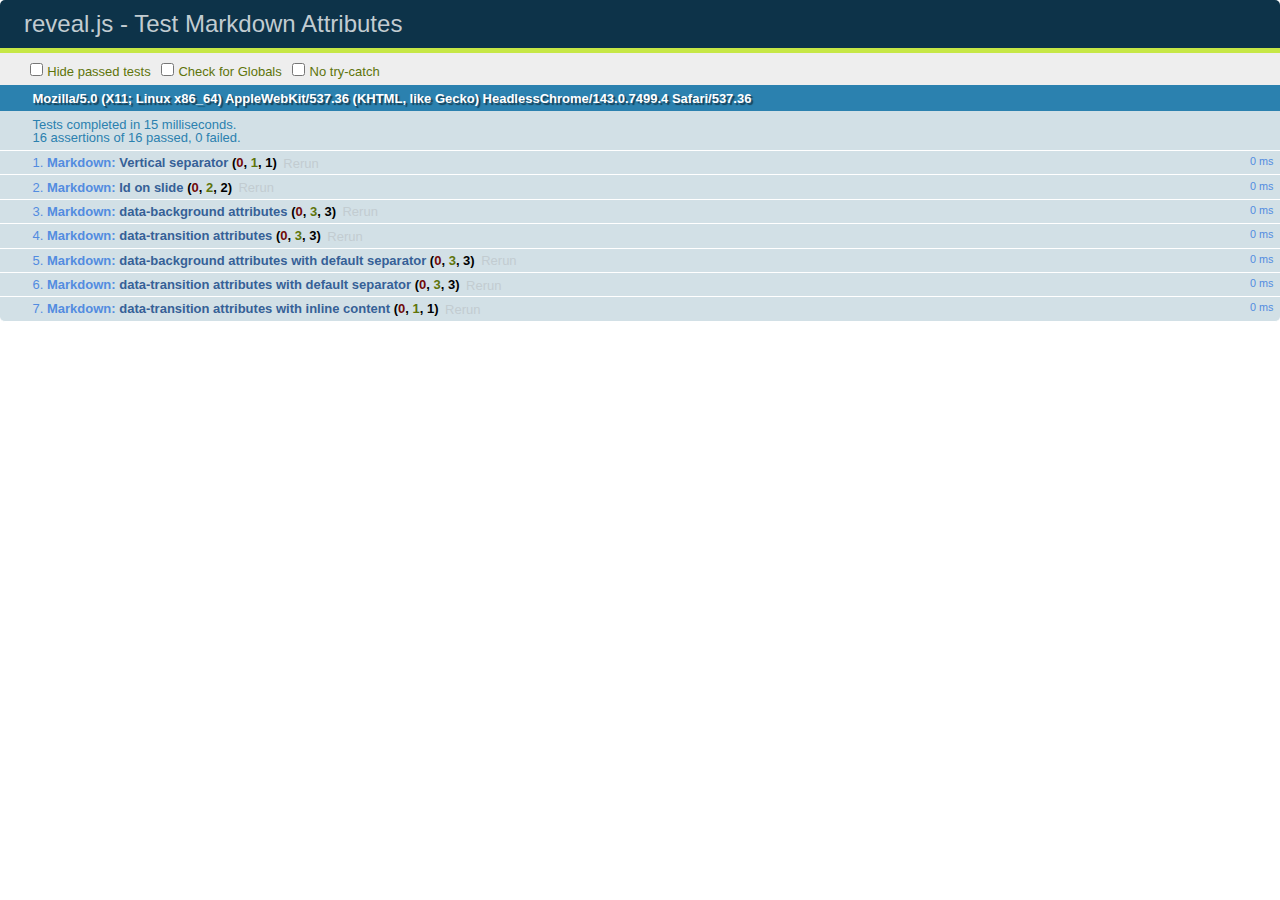
<file: index_files/reveal.js-3.3.0.1/test/test-markdown-slide-attributes.html>
<!doctype html>
<html lang="en">

	<head>
		<meta charset="utf-8">

		<title>reveal.js - Test Markdown Attributes</title>

		<link rel="stylesheet" href="../css/reveal.css">
		<link rel="stylesheet" href="qunit-1.12.0.css">
	</head>

	<body style="overflow: auto;">

		<div id="qunit"></div>
		<div id="qunit-fixture"></div>

		<div class="reveal" style="display: none;">

			<div class="slides">

				<!-- <section data-markdown="example.md" data-separator="^\n\n\n" data-separator-vertical="^\n\n"></section> -->

				<!-- Slides are separated by three lines, vertical slides by two lines, attributes are one any line starting with (spaces and) two dashes -->
				<section 	data-markdown data-separator="^\n\n\n"
									data-separator-vertical="^\n\n"
									data-separator-notes="^Note:"
									data-attributes="--\s(.*?)$"
									data-charset="utf-8">
					<script type="text/template">
						# Test attributes in Markdown
						## Slide 1



						## Slide 2
						<!-- -- id="slide2" data-transition="zoom" data-background="#A0C66B" -->


						## Slide 2.1
						<!-- -- data-background="#ff0000" data-transition="fade" -->


						## Slide 2.2
						[Link to Slide2](#/slide2)



						## Slide 3
						<!-- -- data-transition="zoom" data-background="#C6916B" -->



						## Slide 4
					</script>
				</section>

				<section 	data-markdown data-separator="^\n\n\n"
									data-separator-vertical="^\n\n"
									data-separator-notes="^Note:"
									data-charset="utf-8">
					<script type="text/template">
						# Test attributes in Markdown with default separator
						## Slide 1 Def



						## Slide 2 Def
						<!-- .slide: id="slide2def" data-transition="concave" data-background="#A7C66B" -->


						## Slide 2.1 Def
						<!-- .slide: data-background="#f70000" data-transition="page" -->


						## Slide 2.2 Def
						[Link to Slide2](#/slide2def)



						## Slide 3 Def
						<!-- .slide: data-transition="concave" data-background="#C7916B" -->



						## Slide 4
					</script>
				</section>

				<section data-markdown>
					<script type="text/template">
						<!-- .slide: data-background="#ff0000" -->
						## Hello world
					</script>
				</section>

				<section data-markdown>
					<script type="text/template">
						## Hello world
						<!-- .slide: data-background="#ff0000" -->
					</script>
				</section>

				<section data-markdown>
					<script type="text/template">
						## Hello world

						Test
						<!-- .slide: data-background="#ff0000" -->

						More Test
					</script>
				</section>

			</div>

		</div>

		<script src="../lib/js/head.min.js"></script>
		<script src="../js/reveal.js"></script>
		<script src="../plugin/markdown/marked.js"></script>
		<script src="../plugin/markdown/markdown.js"></script>
		<script src="qunit-1.12.0.js"></script>

		<script src="test-markdown-slide-attributes.js"></script>

	</body>
</html>
</file>
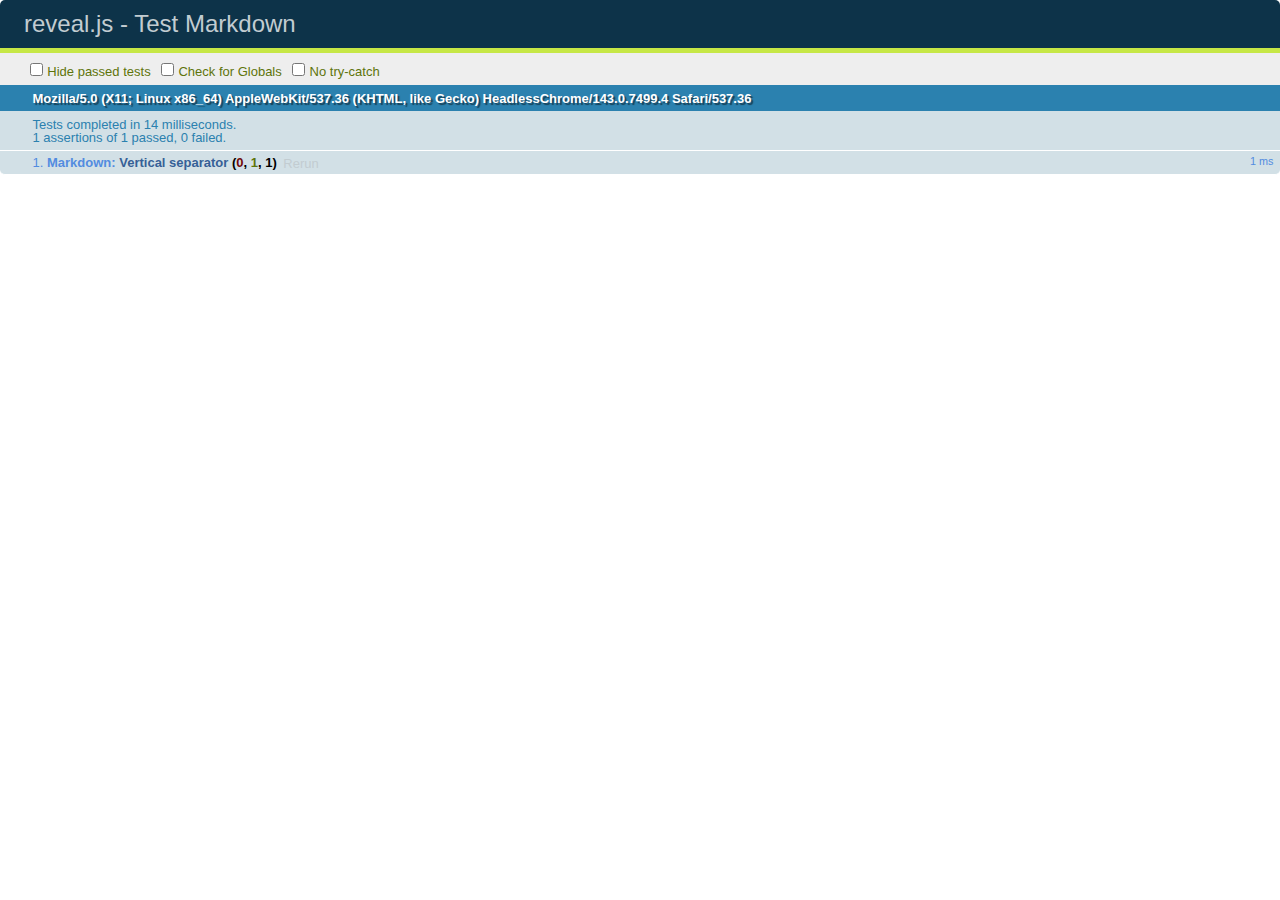
<file: index_files/reveal.js-3.3.0.1/test/test-markdown.html>
<!doctype html>
<html lang="en">

	<head>
		<meta charset="utf-8">

		<title>reveal.js - Test Markdown</title>

		<link rel="stylesheet" href="../css/reveal.css">
		<link rel="stylesheet" href="qunit-1.12.0.css">
	</head>

	<body style="overflow: auto;">

		<div id="qunit"></div>
  		<div id="qunit-fixture"></div>

		<div class="reveal" style="display: none;">

			<div class="slides">

				<!-- <section data-markdown="example.md" data-separator="^\n\n\n" data-separator-vertical="^\n\n"></section> -->

				<!-- Slides are separated by newline + three dashes + newline, vertical slides identical but two dashes -->
				<section data-markdown data-separator="^\n---\n$" data-separator-vertical="^\n--\n$">
					<script type="text/template">
						## Slide 1.1

						--

						## Slide 1.2

						---

						## Slide 2
					</script>
				</section>

			</div>

		</div>

		<script src="../lib/js/head.min.js"></script>
		<script src="../js/reveal.js"></script>
		<script src="../plugin/markdown/marked.js"></script>
		<script src="../plugin/markdown/markdown.js"></script>
		<script src="qunit-1.12.0.js"></script>

		<script src="test-markdown.js"></script>

	</body>
</html>
</file>
<file: index_files/reveal.js-3.3.0.1/css/theme/simple.css>
/**
 * A simple theme for reveal.js presentations, similar
 * to the default theme. The accent color is darkblue.
 *
 * This theme is Copyright (C) 2012 Owen Versteeg, https://github.com/StereotypicalApps. It is MIT licensed.
 * reveal.js is Copyright (C) 2011-2012 Hakim El Hattab, http://hakim.se
 */


@font-face {
  font-family: 'News Cycle';
  font-style: normal;
  font-weight: 400;
  src: url(fonts/NewsCycle.ttf) format('truetype');
}
@font-face {
  font-family: 'News Cycle';
  font-style: normal;
  font-weight: 700;
  src: url(fonts/NewsCycleBold.ttf) format('truetype');
}
@font-face {
  font-family: 'Lato';
  font-style: normal;
  font-weight: 400;
  src: url(fonts/Lato.ttf) format('truetype');
}
@font-face {
  font-family: 'Lato';
  font-style: normal;
  font-weight: 700;
  src: url(fonts/LatoBold.ttf) format('truetype');
}
@font-face {
  font-family: 'Lato';
  font-style: italic;
  font-weight: 400;
  src: url(fonts/LatoItalic.ttf) format('truetype');
}
@font-face {
  font-family: 'Lato';
  font-style: italic;
  font-weight: 700;
  src: url(fonts/LatoBoldItalic.ttf) format('truetype');
}

/*********************************************
 * GLOBAL STYLES
 *********************************************/
body {
  background: #fff;
  background-color: #fff; }

.reveal {
  font-family: "Lato", sans-serif;
  font-size: 36px;
  font-weight: normal;
  color: #000; }

::selection {
  color: #fff;
  background: rgba(0, 0, 0, 0.99);
  text-shadow: none; }

.reveal .slides > section,
.reveal .slides > section > section {
  line-height: 1.3;
  font-weight: inherit; }

/*********************************************
 * HEADERS
 *********************************************/
.reveal h1,
.reveal h2,
.reveal h3,
.reveal h4,
.reveal h5,
.reveal h6 {
  margin: 0 0 20px 0;
  color: #000;
  font-family: "News Cycle", Impact, sans-serif;
  font-weight: normal;
  line-height: 1.2;
  letter-spacing: normal;
  text-transform: none;
  text-shadow: none;
  word-wrap: break-word; }

.reveal h1 {
  font-size: 3.77em; }

.reveal h2 {
  font-size: 2.11em; }

.reveal h3 {
  font-size: 1.55em; }

.reveal h4 {
  font-size: 1em; }

.reveal h1 {
  text-shadow: none; }

/*********************************************
 * OTHER
 *********************************************/
.reveal p {
  margin: 20px 0;
  line-height: 1.3; }

/* Ensure certain elements are never larger than the slide itself */
.reveal img,
.reveal video,
.reveal iframe {
  max-width: 95%;
  max-height: 95%; }

.reveal strong,
.reveal b {
  font-weight: bold; }

.reveal em {
  font-style: italic; }

.reveal ol,
.reveal dl,
.reveal ul {
  display: inline-block;
  text-align: left;
  margin: 0 0 0 1em; }

.reveal ol {
  list-style-type: decimal; }

.reveal ul {
  list-style-type: disc; }

.reveal ul ul {
  list-style-type: square; }

.reveal ul ul ul {
  list-style-type: circle; }

.reveal ul ul,
.reveal ul ol,
.reveal ol ol,
.reveal ol ul {
  display: block;
  margin-left: 40px; }

.reveal dt {
  font-weight: bold; }

.reveal dd {
  margin-left: 40px; }

.reveal q,
.reveal blockquote {
  quotes: none; }

.reveal blockquote {
  display: block;
  position: relative;
  width: 70%;
  margin: 20px auto;
  padding: 5px;
  font-style: italic;
  background: rgba(255, 255, 255, 0.05);
  box-shadow: 0px 0px 2px rgba(0, 0, 0, 0.2); }

.reveal blockquote p:first-child,
.reveal blockquote p:last-child {
  display: inline-block; }

.reveal q {
  font-style: italic; }

.reveal pre {
  display: block;
  position: relative;
  width: 90%;
  margin: 20px auto;
  text-align: left;
  font-size: 0.55em;
  font-family: monospace;
  line-height: 1.2em;
  word-wrap: break-word;
  box-shadow: 0px 0px 6px rgba(0, 0, 0, 0.3); }

.reveal code {
  font-family: monospace; }

.reveal pre code {
  display: block;
  padding: 5px;
  overflow: auto;
  max-height: 400px;
  word-wrap: normal; }

.reveal table {
  margin: auto;
  border-collapse: collapse;
  border-spacing: 0; }

.reveal table th {
  font-weight: bold; }

.reveal table th,
.reveal table td {
  text-align: left;
  padding: 0.2em 0.5em 0.2em 0.5em;
  border-bottom: 1px solid; }

.reveal table th[align="center"],
.reveal table td[align="center"] {
  text-align: center; }

.reveal table th[align="right"],
.reveal table td[align="right"] {
  text-align: right; }

.reveal table tbody tr:last-child th,
.reveal table tbody tr:last-child td {
  border-bottom: none; }

.reveal sup {
  vertical-align: super; }

.reveal sub {
  vertical-align: sub; }

.reveal small {
  display: inline-block;
  font-size: 0.6em;
  line-height: 1.2em;
  vertical-align: top; }

.reveal small * {
  vertical-align: top; }

/*********************************************
 * LINKS
 *********************************************/
.reveal a {
  color: #00008B;
  text-decoration: none;
  -webkit-transition: color .15s ease;
  -moz-transition: color .15s ease;
  transition: color .15s ease; }

.reveal a:hover {
  color: #0000f1;
  text-shadow: none;
  border: none; }

.reveal .roll span:after {
  color: #fff;
  background: #00003f; }

/*********************************************
 * IMAGES
 *********************************************/
.reveal section img {
  margin: 15px 0px;
  background: rgba(255, 255, 255, 0.12);
  border: 4px solid #000;
  box-shadow: 0 0 10px rgba(0, 0, 0, 0.15); }

.reveal section img.plain {
  border: 0;
  box-shadow: none; }

.reveal a img {
  -webkit-transition: all .15s linear;
  -moz-transition: all .15s linear;
  transition: all .15s linear; }

.reveal a:hover img {
  background: rgba(255, 255, 255, 0.2);
  border-color: #00008B;
  box-shadow: 0 0 20px rgba(0, 0, 0, 0.55); }

/*********************************************
 * NAVIGATION CONTROLS
 *********************************************/
.reveal .controls .navigate-left,
.reveal .controls .navigate-left.enabled {
  border-right-color: #00008B; }

.reveal .controls .navigate-right,
.reveal .controls .navigate-right.enabled {
  border-left-color: #00008B; }

.reveal .controls .navigate-up,
.reveal .controls .navigate-up.enabled {
  border-bottom-color: #00008B; }

.reveal .controls .navigate-down,
.reveal .controls .navigate-down.enabled {
  border-top-color: #00008B; }

.reveal .controls .navigate-left.enabled:hover {
  border-right-color: #0000f1; }

.reveal .controls .navigate-right.enabled:hover {
  border-left-color: #0000f1; }

.reveal .controls .navigate-up.enabled:hover {
  border-bottom-color: #0000f1; }

.reveal .controls .navigate-down.enabled:hover {
  border-top-color: #0000f1; }

/*********************************************
 * PROGRESS BAR
 *********************************************/
.reveal .progress {
  background: rgba(0, 0, 0, 0.2); }

.reveal .progress span {
  background: #00008B;
  -webkit-transition: width 800ms cubic-bezier(0.26, 0.86, 0.44, 0.985);
  -moz-transition: width 800ms cubic-bezier(0.26, 0.86, 0.44, 0.985);
  transition: width 800ms cubic-bezier(0.26, 0.86, 0.44, 0.985); }
</file>
<file: test-reveal.css>
.flex-container {
    display: flex;
}

.flex-child {
    flex: 1;
    
}  

.flex-child:first-child {
    margin-right: 40px;
}

.magenta {
    border-radius: 5px;
    height: 600px;
}

.green  {
    border-radius: 5px;
    height: 600px;
    padding: 20px;
}

.reveal pre code {
  overflow: visible;
}

.reveal section {

  font-size: 0.60em !important;
  text-align: left;
  line-height: 120% !important
}

.margin{
  padding: 20px;
}

.reveal section img { background:none; border:none; box-shadow:none; }
</file>
<file: index_files/reveal.js-3.3.0.1/css/theme/black.css>
/**
 * Black theme for reveal.js. This is the opposite of the 'white' theme.
 *
 * By Hakim El Hattab, http://hakim.se
 */
@import url(../../lib/font/source-sans-pro/source-sans-pro.css);
section.has-light-background, section.has-light-background h1, section.has-light-background h2, section.has-light-background h3, section.has-light-background h4, section.has-light-background h5, section.has-light-background h6 {
  color: #222; }

/*********************************************
 * GLOBAL STYLES
 *********************************************/
body {
  background: #222;
  background-color: #222; }

.reveal {
  font-family: "Source Sans Pro", Helvetica, sans-serif;
  font-size: 38px;
  font-weight: normal;
  color: #fff; }

::selection {
  color: #fff;
  background: #bee4fd;
  text-shadow: none; }

.reveal .slides > section,
.reveal .slides > section > section {
  line-height: 1.3;
  font-weight: inherit; }

/*********************************************
 * HEADERS
 *********************************************/
.reveal h1,
.reveal h2,
.reveal h3,
.reveal h4,
.reveal h5,
.reveal h6 {
  margin: 0 0 20px 0;
  color: #fff;
  font-family: "Source Sans Pro", Helvetica, sans-serif;
  font-weight: 600;
  line-height: 1.2;
  letter-spacing: normal;
  text-transform: uppercase;
  text-shadow: none;
  word-wrap: break-word; }

.reveal h1 {
  font-size: 2.5em; }

.reveal h2 {
  font-size: 1.6em; }

.reveal h3 {
  font-size: 1.3em; }

.reveal h4 {
  font-size: 1em; }

.reveal h1 {
  text-shadow: none; }

/*********************************************
 * OTHER
 *********************************************/
.reveal p {
  margin: 20px 0;
  line-height: 1.3; }

/* Ensure certain elements are never larger than the slide itself */
.reveal img,
.reveal video,
.reveal iframe {
  max-width: 95%;
  max-height: 95%; }

.reveal strong,
.reveal b {
  font-weight: bold; }

.reveal em {
  font-style: italic; }

.reveal ol,
.reveal dl,
.reveal ul {
  display: inline-block;
  text-align: left;
  margin: 0 0 0 1em; }

.reveal ol {
  list-style-type: decimal; }

.reveal ul {
  list-style-type: disc; }

.reveal ul ul {
  list-style-type: square; }

.reveal ul ul ul {
  list-style-type: circle; }

.reveal ul ul,
.reveal ul ol,
.reveal ol ol,
.reveal ol ul {
  display: block;
  margin-left: 40px; }

.reveal dt {
  font-weight: bold; }

.reveal dd {
  margin-left: 40px; }

.reveal q,
.reveal blockquote {
  quotes: none; }

.reveal blockquote {
  display: block;
  position: relative;
  width: 70%;
  margin: 20px auto;
  padding: 5px;
  font-style: italic;
  background: rgba(255, 255, 255, 0.05);
  box-shadow: 0px 0px 2px rgba(0, 0, 0, 0.2); }

.reveal blockquote p:first-child,
.reveal blockquote p:last-child {
  display: inline-block; }

.reveal q {
  font-style: italic; }

.reveal pre {
  display: block;
  position: relative;
  width: 90%;
  margin: 20px auto;
  text-align: left;
  font-size: 0.55em;
  font-family: monospace;
  line-height: 1.2em;
  word-wrap: break-word;
  box-shadow: 0px 0px 6px rgba(0, 0, 0, 0.3); }

.reveal code {
  font-family: monospace; }

.reveal pre code {
  display: block;
  padding: 5px;
  overflow: auto;
  max-height: 400px;
  word-wrap: normal; }

.reveal table {
  margin: auto;
  border-collapse: collapse;
  border-spacing: 0; }

.reveal table th {
  font-weight: bold; }

.reveal table th,
.reveal table td {
  text-align: left;
  padding: 0.2em 0.5em 0.2em 0.5em;
  border-bottom: 1px solid; }

.reveal table th[align="center"],
.reveal table td[align="center"] {
  text-align: center; }

.reveal table th[align="right"],
.reveal table td[align="right"] {
  text-align: right; }

.reveal table tbody tr:last-child th,
.reveal table tbody tr:last-child td {
  border-bottom: none; }

.reveal sup {
  vertical-align: super; }

.reveal sub {
  vertical-align: sub; }

.reveal small {
  display: inline-block;
  font-size: 0.6em;
  line-height: 1.2em;
  vertical-align: top; }

.reveal small * {
  vertical-align: top; }

/*********************************************
 * LINKS
 *********************************************/
.reveal a {
  color: #42affa;
  text-decoration: none;
  -webkit-transition: color .15s ease;
  -moz-transition: color .15s ease;
  transition: color .15s ease; }

.reveal a:hover {
  color: #8dcffc;
  text-shadow: none;
  border: none; }

.reveal .roll span:after {
  color: #fff;
  background: #068de9; }

/*********************************************
 * IMAGES
 *********************************************/
.reveal section img {
  margin: 15px 0px;
  background: rgba(255, 255, 255, 0.12);
  border: 4px solid #fff;
  box-shadow: 0 0 10px rgba(0, 0, 0, 0.15); }

.reveal section img.plain {
  border: 0;
  box-shadow: none; }

.reveal a img {
  -webkit-transition: all .15s linear;
  -moz-transition: all .15s linear;
  transition: all .15s linear; }

.reveal a:hover img {
  background: rgba(255, 255, 255, 0.2);
  border-color: #42affa;
  box-shadow: 0 0 20px rgba(0, 0, 0, 0.55); }

/*********************************************
 * NAVIGATION CONTROLS
 *********************************************/
.reveal .controls .navigate-left,
.reveal .controls .navigate-left.enabled {
  border-right-color: #42affa; }

.reveal .controls .navigate-right,
.reveal .controls .navigate-right.enabled {
  border-left-color: #42affa; }

.reveal .controls .navigate-up,
.reveal .controls .navigate-up.enabled {
  border-bottom-color: #42affa; }

.reveal .controls .navigate-down,
.reveal .controls .navigate-down.enabled {
  border-top-color: #42affa; }

.reveal .controls .navigate-left.enabled:hover {
  border-right-color: #8dcffc; }

.reveal .controls .navigate-right.enabled:hover {
  border-left-color: #8dcffc; }

.reveal .controls .navigate-up.enabled:hover {
  border-bottom-color: #8dcffc; }

.reveal .controls .navigate-down.enabled:hover {
  border-top-color: #8dcffc; }

/*********************************************
 * PROGRESS BAR
 *********************************************/
.reveal .progress {
  background: rgba(0, 0, 0, 0.2); }

.reveal .progress span {
  background: #42affa;
  -webkit-transition: width 800ms cubic-bezier(0.26, 0.86, 0.44, 0.985);
  -moz-transition: width 800ms cubic-bezier(0.26, 0.86, 0.44, 0.985);
  transition: width 800ms cubic-bezier(0.26, 0.86, 0.44, 0.985); }
</file>
<file: index_files/reveal.js-3.3.0.1/lib/css/zenburn.css>
/*

Zenburn style from voldmar.ru (c) Vladimir Epifanov <voldmar@voldmar.ru>
based on dark.css by Ivan Sagalaev

*/

.hljs {
  display: block;
  overflow-x: auto;
  padding: 0.5em;
  background: #3f3f3f;
  color: #dcdcdc;
}

.hljs-keyword,
.hljs-selector-tag,
.hljs-tag {
  color: #e3ceab;
}

.hljs-template-tag {
  color: #dcdcdc;
}

.hljs-number {
  color: #8cd0d3;
}

.hljs-variable,
.hljs-template-variable,
.hljs-attribute {
  color: #efdcbc;
}

.hljs-literal {
  color: #efefaf;
}

.hljs-subst {
  color: #8f8f8f;
}

.hljs-title,
.hljs-name,
.hljs-selector-id,
.hljs-selector-class,
.hljs-section,
.hljs-type {
  color: #efef8f;
}

.hljs-symbol,
.hljs-bullet,
.hljs-link {
  color: #dca3a3;
}

.hljs-deletion,
.hljs-string,
.hljs-built_in,
.hljs-builtin-name {
  color: #cc9393;
}

.hljs-addition,
.hljs-comment,
.hljs-quote,
.hljs-meta {
  color: #7f9f7f;
}


.hljs-emphasis {
  font-style: italic;
}

.hljs-strong {
  font-weight: bold;
}
</file>
<file: webinaire-R-reveal_files/reveal.js-3.3.0.1/css/theme/simple.css>
/**
 * A simple theme for reveal.js presentations, similar
 * to the default theme. The accent color is darkblue.
 *
 * This theme is Copyright (C) 2012 Owen Versteeg, https://github.com/StereotypicalApps. It is MIT licensed.
 * reveal.js is Copyright (C) 2011-2012 Hakim El Hattab, http://hakim.se
 */


@font-face {
  font-family: 'News Cycle';
  font-style: normal;
  font-weight: 400;
  src: url(fonts/NewsCycle.ttf) format('truetype');
}
@font-face {
  font-family: 'News Cycle';
  font-style: normal;
  font-weight: 700;
  src: url(fonts/NewsCycleBold.ttf) format('truetype');
}
@font-face {
  font-family: 'Lato';
  font-style: normal;
  font-weight: 400;
  src: url(fonts/Lato.ttf) format('truetype');
}
@font-face {
  font-family: 'Lato';
  font-style: normal;
  font-weight: 700;
  src: url(fonts/LatoBold.ttf) format('truetype');
}
@font-face {
  font-family: 'Lato';
  font-style: italic;
  font-weight: 400;
  src: url(fonts/LatoItalic.ttf) format('truetype');
}
@font-face {
  font-family: 'Lato';
  font-style: italic;
  font-weight: 700;
  src: url(fonts/LatoBoldItalic.ttf) format('truetype');
}

/*********************************************
 * GLOBAL STYLES
 *********************************************/
body {
  background: #fff;
  background-color: #fff; }

.reveal {
  font-family: "Lato", sans-serif;
  font-size: 36px;
  font-weight: normal;
  color: #000; }

::selection {
  color: #fff;
  background: rgba(0, 0, 0, 0.99);
  text-shadow: none; }

.reveal .slides > section,
.reveal .slides > section > section {
  line-height: 1.3;
  font-weight: inherit; }

/*********************************************
 * HEADERS
 *********************************************/
.reveal h1,
.reveal h2,
.reveal h3,
.reveal h4,
.reveal h5,
.reveal h6 {
  margin: 0 0 20px 0;
  color: #000;
  font-family: "News Cycle", Impact, sans-serif;
  font-weight: normal;
  line-height: 1.2;
  letter-spacing: normal;
  text-transform: none;
  text-shadow: none;
  word-wrap: break-word; }

.reveal h1 {
  font-size: 3.77em; }

.reveal h2 {
  font-size: 2.11em; }

.reveal h3 {
  font-size: 1.55em; }

.reveal h4 {
  font-size: 1em; }

.reveal h1 {
  text-shadow: none; }

/*********************************************
 * OTHER
 *********************************************/
.reveal p {
  margin: 20px 0;
  line-height: 1.3; }

/* Ensure certain elements are never larger than the slide itself */
.reveal img,
.reveal video,
.reveal iframe {
  max-width: 95%;
  max-height: 95%; }

.reveal strong,
.reveal b {
  font-weight: bold; }

.reveal em {
  font-style: italic; }

.reveal ol,
.reveal dl,
.reveal ul {
  display: inline-block;
  text-align: left;
  margin: 0 0 0 1em; }

.reveal ol {
  list-style-type: decimal; }

.reveal ul {
  list-style-type: disc; }

.reveal ul ul {
  list-style-type: square; }

.reveal ul ul ul {
  list-style-type: circle; }

.reveal ul ul,
.reveal ul ol,
.reveal ol ol,
.reveal ol ul {
  display: block;
  margin-left: 40px; }

.reveal dt {
  font-weight: bold; }

.reveal dd {
  margin-left: 40px; }

.reveal q,
.reveal blockquote {
  quotes: none; }

.reveal blockquote {
  display: block;
  position: relative;
  width: 70%;
  margin: 20px auto;
  padding: 5px;
  font-style: italic;
  background: rgba(255, 255, 255, 0.05);
  box-shadow: 0px 0px 2px rgba(0, 0, 0, 0.2); }

.reveal blockquote p:first-child,
.reveal blockquote p:last-child {
  display: inline-block; }

.reveal q {
  font-style: italic; }

.reveal pre {
  display: block;
  position: relative;
  width: 90%;
  margin: 20px auto;
  text-align: left;
  font-size: 0.55em;
  font-family: monospace;
  line-height: 1.2em;
  word-wrap: break-word;
  box-shadow: 0px 0px 6px rgba(0, 0, 0, 0.3); }

.reveal code {
  font-family: monospace; }

.reveal pre code {
  display: block;
  padding: 5px;
  overflow: auto;
  max-height: 400px;
  word-wrap: normal; }

.reveal table {
  margin: auto;
  border-collapse: collapse;
  border-spacing: 0; }

.reveal table th {
  font-weight: bold; }

.reveal table th,
.reveal table td {
  text-align: left;
  padding: 0.2em 0.5em 0.2em 0.5em;
  border-bottom: 1px solid; }

.reveal table th[align="center"],
.reveal table td[align="center"] {
  text-align: center; }

.reveal table th[align="right"],
.reveal table td[align="right"] {
  text-align: right; }

.reveal table tbody tr:last-child th,
.reveal table tbody tr:last-child td {
  border-bottom: none; }

.reveal sup {
  vertical-align: super; }

.reveal sub {
  vertical-align: sub; }

.reveal small {
  display: inline-block;
  font-size: 0.6em;
  line-height: 1.2em;
  vertical-align: top; }

.reveal small * {
  vertical-align: top; }

/*********************************************
 * LINKS
 *********************************************/
.reveal a {
  color: #00008B;
  text-decoration: none;
  -webkit-transition: color .15s ease;
  -moz-transition: color .15s ease;
  transition: color .15s ease; }

.reveal a:hover {
  color: #0000f1;
  text-shadow: none;
  border: none; }

.reveal .roll span:after {
  color: #fff;
  background: #00003f; }

/*********************************************
 * IMAGES
 *********************************************/
.reveal section img {
  margin: 15px 0px;
  background: rgba(255, 255, 255, 0.12);
  border: 4px solid #000;
  box-shadow: 0 0 10px rgba(0, 0, 0, 0.15); }

.reveal section img.plain {
  border: 0;
  box-shadow: none; }

.reveal a img {
  -webkit-transition: all .15s linear;
  -moz-transition: all .15s linear;
  transition: all .15s linear; }

.reveal a:hover img {
  background: rgba(255, 255, 255, 0.2);
  border-color: #00008B;
  box-shadow: 0 0 20px rgba(0, 0, 0, 0.55); }

/*********************************************
 * NAVIGATION CONTROLS
 *********************************************/
.reveal .controls .navigate-left,
.reveal .controls .navigate-left.enabled {
  border-right-color: #00008B; }

.reveal .controls .navigate-right,
.reveal .controls .navigate-right.enabled {
  border-left-color: #00008B; }

.reveal .controls .navigate-up,
.reveal .controls .navigate-up.enabled {
  border-bottom-color: #00008B; }

.reveal .controls .navigate-down,
.reveal .controls .navigate-down.enabled {
  border-top-color: #00008B; }

.reveal .controls .navigate-left.enabled:hover {
  border-right-color: #0000f1; }

.reveal .controls .navigate-right.enabled:hover {
  border-left-color: #0000f1; }

.reveal .controls .navigate-up.enabled:hover {
  border-bottom-color: #0000f1; }

.reveal .controls .navigate-down.enabled:hover {
  border-top-color: #0000f1; }

/*********************************************
 * PROGRESS BAR
 *********************************************/
.reveal .progress {
  background: rgba(0, 0, 0, 0.2); }

.reveal .progress span {
  background: #00008B;
  -webkit-transition: width 800ms cubic-bezier(0.26, 0.86, 0.44, 0.985);
  -moz-transition: width 800ms cubic-bezier(0.26, 0.86, 0.44, 0.985);
  transition: width 800ms cubic-bezier(0.26, 0.86, 0.44, 0.985); }
</file>
<file: index_files/font-awesome-5.1.0/css/all.css>
/*!
 * Font Awesome Free 5.1.0 by @fontawesome - https://fontawesome.com
 * License - https://fontawesome.com/license (Icons: CC BY 4.0, Fonts: SIL OFL 1.1, Code: MIT License)
 */
.fa,.fab,.fal,.far,.fas{-moz-osx-font-smoothing:grayscale;-webkit-font-smoothing:antialiased;display:inline-block;font-style:normal;font-variant:normal;text-rendering:auto;line-height:1}.fa-lg{font-size:1.33333em;line-height:.75em;vertical-align:-.0667em}.fa-xs{font-size:.75em}.fa-sm{font-size:.875em}.fa-1x{font-size:1em}.fa-2x{font-size:2em}.fa-3x{font-size:3em}.fa-4x{font-size:4em}.fa-5x{font-size:5em}.fa-6x{font-size:6em}.fa-7x{font-size:7em}.fa-8x{font-size:8em}.fa-9x{font-size:9em}.fa-10x{font-size:10em}.fa-fw{text-align:center;width:1.25em}.fa-ul{list-style-type:none;margin-left:2.5em;padding-left:0}.fa-ul>li{position:relative}.fa-li{left:-2em;position:absolute;text-align:center;width:2em;line-height:inherit}.fa-border{border:.08em solid #eee;border-radius:.1em;padding:.2em .25em .15em}.fa-pull-left{float:left}.fa-pull-right{float:right}.fa.fa-pull-left,.fab.fa-pull-left,.fal.fa-pull-left,.far.fa-pull-left,.fas.fa-pull-left{margin-right:.3em}.fa.fa-pull-right,.fab.fa-pull-right,.fal.fa-pull-right,.far.fa-pull-right,.fas.fa-pull-right{margin-left:.3em}.fa-spin{animation:a 2s infinite linear}.fa-pulse{animation:a 1s infinite steps(8)}@keyframes a{0%{transform:rotate(0deg)}to{transform:rotate(1turn)}}.fa-rotate-90{-ms-filter:"progid:DXImageTransform.Microsoft.BasicImage(rotation=1)";transform:rotate(90deg)}.fa-rotate-180{-ms-filter:"progid:DXImageTransform.Microsoft.BasicImage(rotation=2)";transform:rotate(180deg)}.fa-rotate-270{-ms-filter:"progid:DXImageTransform.Microsoft.BasicImage(rotation=3)";transform:rotate(270deg)}.fa-flip-horizontal{-ms-filter:"progid:DXImageTransform.Microsoft.BasicImage(rotation=0, mirror=1)";transform:scaleX(-1)}.fa-flip-vertical{transform:scaleY(-1)}.fa-flip-horizontal.fa-flip-vertical,.fa-flip-vertical{-ms-filter:"progid:DXImageTransform.Microsoft.BasicImage(rotation=2, mirror=1)"}.fa-flip-horizontal.fa-flip-vertical{transform:scale(-1)}:root .fa-flip-horizontal,:root .fa-flip-vertical,:root .fa-rotate-90,:root .fa-rotate-180,:root .fa-rotate-270{-webkit-filter:none;filter:none}.fa-stack{display:inline-block;height:2em;line-height:2em;position:relative;vertical-align:middle;width:2em}.fa-stack-1x,.fa-stack-2x{left:0;position:absolute;text-align:center;width:100%}.fa-stack-1x{line-height:inherit}.fa-stack-2x{font-size:2em}.fa-inverse{color:#fff}.fa-500px:before{content:"\f26e"}.fa-accessible-icon:before{content:"\f368"}.fa-accusoft:before{content:"\f369"}.fa-address-book:before{content:"\f2b9"}.fa-address-card:before{content:"\f2bb"}.fa-adjust:before{content:"\f042"}.fa-adn:before{content:"\f170"}.fa-adversal:before{content:"\f36a"}.fa-affiliatetheme:before{content:"\f36b"}.fa-algolia:before{content:"\f36c"}.fa-align-center:before{content:"\f037"}.fa-align-justify:before{content:"\f039"}.fa-align-left:before{content:"\f036"}.fa-align-right:before{content:"\f038"}.fa-allergies:before{content:"\f461"}.fa-amazon:before{content:"\f270"}.fa-amazon-pay:before{content:"\f42c"}.fa-ambulance:before{content:"\f0f9"}.fa-american-sign-language-interpreting:before{content:"\f2a3"}.fa-amilia:before{content:"\f36d"}.fa-anchor:before{content:"\f13d"}.fa-android:before{content:"\f17b"}.fa-angellist:before{content:"\f209"}.fa-angle-double-down:before{content:"\f103"}.fa-angle-double-left:before{content:"\f100"}.fa-angle-double-right:before{content:"\f101"}.fa-angle-double-up:before{content:"\f102"}.fa-angle-down:before{content:"\f107"}.fa-angle-left:before{content:"\f104"}.fa-angle-right:before{content:"\f105"}.fa-angle-up:before{content:"\f106"}.fa-angry:before{content:"\f556"}.fa-angrycreative:before{content:"\f36e"}.fa-angular:before{content:"\f420"}.fa-app-store:before{content:"\f36f"}.fa-app-store-ios:before{content:"\f370"}.fa-apper:before{content:"\f371"}.fa-apple:before{content:"\f179"}.fa-apple-pay:before{content:"\f415"}.fa-archive:before{content:"\f187"}.fa-archway:before{content:"\f557"}.fa-arrow-alt-circle-down:before{content:"\f358"}.fa-arrow-alt-circle-left:before{content:"\f359"}.fa-arrow-alt-circle-right:before{content:"\f35a"}.fa-arrow-alt-circle-up:before{content:"\f35b"}.fa-arrow-circle-down:before{content:"\f0ab"}.fa-arrow-circle-left:before{content:"\f0a8"}.fa-arrow-circle-right:before{content:"\f0a9"}.fa-arrow-circle-up:before{content:"\f0aa"}.fa-arrow-down:before{content:"\f063"}.fa-arrow-left:before{content:"\f060"}.fa-arrow-right:before{content:"\f061"}.fa-arrow-up:before{content:"\f062"}.fa-arrows-alt:before{content:"\f0b2"}.fa-arrows-alt-h:before{content:"\f337"}.fa-arrows-alt-v:before{content:"\f338"}.fa-assistive-listening-systems:before{content:"\f2a2"}.fa-asterisk:before{content:"\f069"}.fa-asymmetrik:before{content:"\f372"}.fa-at:before{content:"\f1fa"}.fa-atlas:before{content:"\f558"}.fa-audible:before{content:"\f373"}.fa-audio-description:before{content:"\f29e"}.fa-autoprefixer:before{content:"\f41c"}.fa-avianex:before{content:"\f374"}.fa-aviato:before{content:"\f421"}.fa-award:before{content:"\f559"}.fa-aws:before{content:"\f375"}.fa-backspace:before{content:"\f55a"}.fa-backward:before{content:"\f04a"}.fa-balance-scale:before{content:"\f24e"}.fa-ban:before{content:"\f05e"}.fa-band-aid:before{content:"\f462"}.fa-bandcamp:before{content:"\f2d5"}.fa-barcode:before{content:"\f02a"}.fa-bars:before{content:"\f0c9"}.fa-baseball-ball:before{content:"\f433"}.fa-basketball-ball:before{content:"\f434"}.fa-bath:before{content:"\f2cd"}.fa-battery-empty:before{content:"\f244"}.fa-battery-full:before{content:"\f240"}.fa-battery-half:before{content:"\f242"}.fa-battery-quarter:before{content:"\f243"}.fa-battery-three-quarters:before{content:"\f241"}.fa-bed:before{content:"\f236"}.fa-beer:before{content:"\f0fc"}.fa-behance:before{content:"\f1b4"}.fa-behance-square:before{content:"\f1b5"}.fa-bell:before{content:"\f0f3"}.fa-bell-slash:before{content:"\f1f6"}.fa-bezier-curve:before{content:"\f55b"}.fa-bicycle:before{content:"\f206"}.fa-bimobject:before{content:"\f378"}.fa-binoculars:before{content:"\f1e5"}.fa-birthday-cake:before{content:"\f1fd"}.fa-bitbucket:before{content:"\f171"}.fa-bitcoin:before{content:"\f379"}.fa-bity:before{content:"\f37a"}.fa-black-tie:before{content:"\f27e"}.fa-blackberry:before{content:"\f37b"}.fa-blender:before{content:"\f517"}.fa-blind:before{content:"\f29d"}.fa-blogger:before{content:"\f37c"}.fa-blogger-b:before{content:"\f37d"}.fa-bluetooth:before{content:"\f293"}.fa-bluetooth-b:before{content:"\f294"}.fa-bold:before{content:"\f032"}.fa-bolt:before{content:"\f0e7"}.fa-bomb:before{content:"\f1e2"}.fa-bong:before{content:"\f55c"}.fa-book:before{content:"\f02d"}.fa-book-open:before{content:"\f518"}.fa-bookmark:before{content:"\f02e"}.fa-bowling-ball:before{content:"\f436"}.fa-box:before{content:"\f466"}.fa-box-open:before{content:"\f49e"}.fa-boxes:before{content:"\f468"}.fa-braille:before{content:"\f2a1"}.fa-briefcase:before{content:"\f0b1"}.fa-briefcase-medical:before{content:"\f469"}.fa-broadcast-tower:before{content:"\f519"}.fa-broom:before{content:"\f51a"}.fa-brush:before{content:"\f55d"}.fa-btc:before{content:"\f15a"}.fa-bug:before{content:"\f188"}.fa-building:before{content:"\f1ad"}.fa-bullhorn:before{content:"\f0a1"}.fa-bullseye:before{content:"\f140"}.fa-burn:before{content:"\f46a"}.fa-buromobelexperte:before{content:"\f37f"}.fa-bus:before{content:"\f207"}.fa-bus-alt:before{content:"\f55e"}.fa-buysellads:before{content:"\f20d"}.fa-calculator:before{content:"\f1ec"}.fa-calendar:before{content:"\f133"}.fa-calendar-alt:before{content:"\f073"}.fa-calendar-check:before{content:"\f274"}.fa-calendar-minus:before{content:"\f272"}.fa-calendar-plus:before{content:"\f271"}.fa-calendar-times:before{content:"\f273"}.fa-camera:before{content:"\f030"}.fa-camera-retro:before{content:"\f083"}.fa-cannabis:before{content:"\f55f"}.fa-capsules:before{content:"\f46b"}.fa-car:before{content:"\f1b9"}.fa-caret-down:before{content:"\f0d7"}.fa-caret-left:before{content:"\f0d9"}.fa-caret-right:before{content:"\f0da"}.fa-caret-square-down:before{content:"\f150"}.fa-caret-square-left:before{content:"\f191"}.fa-caret-square-right:before{content:"\f152"}.fa-caret-square-up:before{content:"\f151"}.fa-caret-up:before{content:"\f0d8"}.fa-cart-arrow-down:before{content:"\f218"}.fa-cart-plus:before{content:"\f217"}.fa-cc-amazon-pay:before{content:"\f42d"}.fa-cc-amex:before{content:"\f1f3"}.fa-cc-apple-pay:before{content:"\f416"}.fa-cc-diners-club:before{content:"\f24c"}.fa-cc-discover:before{content:"\f1f2"}.fa-cc-jcb:before{content:"\f24b"}.fa-cc-mastercard:before{content:"\f1f1"}.fa-cc-paypal:before{content:"\f1f4"}.fa-cc-stripe:before{content:"\f1f5"}.fa-cc-visa:before{content:"\f1f0"}.fa-centercode:before{content:"\f380"}.fa-certificate:before{content:"\f0a3"}.fa-chalkboard:before{content:"\f51b"}.fa-chalkboard-teacher:before{content:"\f51c"}.fa-chart-area:before{content:"\f1fe"}.fa-chart-bar:before{content:"\f080"}.fa-chart-line:before{content:"\f201"}.fa-chart-pie:before{content:"\f200"}.fa-check:before{content:"\f00c"}.fa-check-circle:before{content:"\f058"}.fa-check-double:before{content:"\f560"}.fa-check-square:before{content:"\f14a"}.fa-chess:before{content:"\f439"}.fa-chess-bishop:before{content:"\f43a"}.fa-chess-board:before{content:"\f43c"}.fa-chess-king:before{content:"\f43f"}.fa-chess-knight:before{content:"\f441"}.fa-chess-pawn:before{content:"\f443"}.fa-chess-queen:before{content:"\f445"}.fa-chess-rook:before{content:"\f447"}.fa-chevron-circle-down:before{content:"\f13a"}.fa-chevron-circle-left:before{content:"\f137"}.fa-chevron-circle-right:before{content:"\f138"}.fa-chevron-circle-up:before{content:"\f139"}.fa-chevron-down:before{content:"\f078"}.fa-chevron-left:before{content:"\f053"}.fa-chevron-right:before{content:"\f054"}.fa-chevron-up:before{content:"\f077"}.fa-child:before{content:"\f1ae"}.fa-chrome:before{content:"\f268"}.fa-church:before{content:"\f51d"}.fa-circle:before{content:"\f111"}.fa-circle-notch:before{content:"\f1ce"}.fa-clipboard:before{content:"\f328"}.fa-clipboard-check:before{content:"\f46c"}.fa-clipboard-list:before{content:"\f46d"}.fa-clock:before{content:"\f017"}.fa-clone:before{content:"\f24d"}.fa-closed-captioning:before{content:"\f20a"}.fa-cloud:before{content:"\f0c2"}.fa-cloud-download-alt:before{content:"\f381"}.fa-cloud-upload-alt:before{content:"\f382"}.fa-cloudscale:before{content:"\f383"}.fa-cloudsmith:before{content:"\f384"}.fa-cloudversify:before{content:"\f385"}.fa-cocktail:before{content:"\f561"}.fa-code:before{content:"\f121"}.fa-code-branch:before{content:"\f126"}.fa-codepen:before{content:"\f1cb"}.fa-codiepie:before{content:"\f284"}.fa-coffee:before{content:"\f0f4"}.fa-cog:before{content:"\f013"}.fa-cogs:before{content:"\f085"}.fa-coins:before{content:"\f51e"}.fa-columns:before{content:"\f0db"}.fa-comment:before{content:"\f075"}.fa-comment-alt:before{content:"\f27a"}.fa-comment-dots:before{content:"\f4ad"}.fa-comment-slash:before{content:"\f4b3"}.fa-comments:before{content:"\f086"}.fa-compact-disc:before{content:"\f51f"}.fa-compass:before{content:"\f14e"}.fa-compress:before{content:"\f066"}.fa-concierge-bell:before{content:"\f562"}.fa-connectdevelop:before{content:"\f20e"}.fa-contao:before{content:"\f26d"}.fa-cookie:before{content:"\f563"}.fa-cookie-bite:before{content:"\f564"}.fa-copy:before{content:"\f0c5"}.fa-copyright:before{content:"\f1f9"}.fa-couch:before{content:"\f4b8"}.fa-cpanel:before{content:"\f388"}.fa-creative-commons:before{content:"\f25e"}.fa-creative-commons-by:before{content:"\f4e7"}.fa-creative-commons-nc:before{content:"\f4e8"}.fa-creative-commons-nc-eu:before{content:"\f4e9"}.fa-creative-commons-nc-jp:before{content:"\f4ea"}.fa-creative-commons-nd:before{content:"\f4eb"}.fa-creative-commons-pd:before{content:"\f4ec"}.fa-creative-commons-pd-alt:before{content:"\f4ed"}.fa-creative-commons-remix:before{content:"\f4ee"}.fa-creative-commons-sa:before{content:"\f4ef"}.fa-creative-commons-sampling:before{content:"\f4f0"}.fa-creative-commons-sampling-plus:before{content:"\f4f1"}.fa-creative-commons-share:before{content:"\f4f2"}.fa-credit-card:before{content:"\f09d"}.fa-crop:before{content:"\f125"}.fa-crop-alt:before{content:"\f565"}.fa-crosshairs:before{content:"\f05b"}.fa-crow:before{content:"\f520"}.fa-crown:before{content:"\f521"}.fa-css3:before{content:"\f13c"}.fa-css3-alt:before{content:"\f38b"}.fa-cube:before{content:"\f1b2"}.fa-cubes:before{content:"\f1b3"}.fa-cut:before{content:"\f0c4"}.fa-cuttlefish:before{content:"\f38c"}.fa-d-and-d:before{content:"\f38d"}.fa-dashcube:before{content:"\f210"}.fa-database:before{content:"\f1c0"}.fa-deaf:before{content:"\f2a4"}.fa-delicious:before{content:"\f1a5"}.fa-deploydog:before{content:"\f38e"}.fa-deskpro:before{content:"\f38f"}.fa-desktop:before{content:"\f108"}.fa-deviantart:before{content:"\f1bd"}.fa-diagnoses:before{content:"\f470"}.fa-dice:before{content:"\f522"}.fa-dice-five:before{content:"\f523"}.fa-dice-four:before{content:"\f524"}.fa-dice-one:before{content:"\f525"}.fa-dice-six:before{content:"\f526"}.fa-dice-three:before{content:"\f527"}.fa-dice-two:before{content:"\f528"}.fa-digg:before{content:"\f1a6"}.fa-digital-ocean:before{content:"\f391"}.fa-digital-tachograph:before{content:"\f566"}.fa-discord:before{content:"\f392"}.fa-discourse:before{content:"\f393"}.fa-divide:before{content:"\f529"}.fa-dizzy:before{content:"\f567"}.fa-dna:before{content:"\f471"}.fa-dochub:before{content:"\f394"}.fa-docker:before{content:"\f395"}.fa-dollar-sign:before{content:"\f155"}.fa-dolly:before{content:"\f472"}.fa-dolly-flatbed:before{content:"\f474"}.fa-donate:before{content:"\f4b9"}.fa-door-closed:before{content:"\f52a"}.fa-door-open:before{content:"\f52b"}.fa-dot-circle:before{content:"\f192"}.fa-dove:before{content:"\f4ba"}.fa-download:before{content:"\f019"}.fa-draft2digital:before{content:"\f396"}.fa-drafting-compass:before{content:"\f568"}.fa-dribbble:before{content:"\f17d"}.fa-dribbble-square:before{content:"\f397"}.fa-dropbox:before{content:"\f16b"}.fa-drum:before{content:"\f569"}.fa-drum-steelpan:before{content:"\f56a"}.fa-drupal:before{content:"\f1a9"}.fa-dumbbell:before{content:"\f44b"}.fa-dyalog:before{content:"\f399"}.fa-earlybirds:before{content:"\f39a"}.fa-ebay:before{content:"\f4f4"}.fa-edge:before{content:"\f282"}.fa-edit:before{content:"\f044"}.fa-eject:before{content:"\f052"}.fa-elementor:before{content:"\f430"}.fa-ellipsis-h:before{content:"\f141"}.fa-ellipsis-v:before{content:"\f142"}.fa-ember:before{content:"\f423"}.fa-empire:before{content:"\f1d1"}.fa-envelope:before{content:"\f0e0"}.fa-envelope-open:before{content:"\f2b6"}.fa-envelope-square:before{content:"\f199"}.fa-envira:before{content:"\f299"}.fa-equals:before{content:"\f52c"}.fa-eraser:before{content:"\f12d"}.fa-erlang:before{content:"\f39d"}.fa-ethereum:before{content:"\f42e"}.fa-etsy:before{content:"\f2d7"}.fa-euro-sign:before{content:"\f153"}.fa-exchange-alt:before{content:"\f362"}.fa-exclamation:before{content:"\f12a"}.fa-exclamation-circle:before{content:"\f06a"}.fa-exclamation-triangle:before{content:"\f071"}.fa-expand:before{content:"\f065"}.fa-expand-arrows-alt:before{content:"\f31e"}.fa-expeditedssl:before{content:"\f23e"}.fa-external-link-alt:before{content:"\f35d"}.fa-external-link-square-alt:before{content:"\f360"}.fa-eye:before{content:"\f06e"}.fa-eye-dropper:before{content:"\f1fb"}.fa-eye-slash:before{content:"\f070"}.fa-facebook:before{content:"\f09a"}.fa-facebook-f:before{content:"\f39e"}.fa-facebook-messenger:before{content:"\f39f"}.fa-facebook-square:before{content:"\f082"}.fa-fast-backward:before{content:"\f049"}.fa-fast-forward:before{content:"\f050"}.fa-fax:before{content:"\f1ac"}.fa-feather:before{content:"\f52d"}.fa-feather-alt:before{content:"\f56b"}.fa-female:before{content:"\f182"}.fa-fighter-jet:before{content:"\f0fb"}.fa-file:before{content:"\f15b"}.fa-file-alt:before{content:"\f15c"}.fa-file-archive:before{content:"\f1c6"}.fa-file-audio:before{content:"\f1c7"}.fa-file-code:before{content:"\f1c9"}.fa-file-contract:before{content:"\f56c"}.fa-file-download:before{content:"\f56d"}.fa-file-excel:before{content:"\f1c3"}.fa-file-export:before{content:"\f56e"}.fa-file-image:before{content:"\f1c5"}.fa-file-import:before{content:"\f56f"}.fa-file-invoice:before{content:"\f570"}.fa-file-invoice-dollar:before{content:"\f571"}.fa-file-medical:before{content:"\f477"}.fa-file-medical-alt:before{content:"\f478"}.fa-file-pdf:before{content:"\f1c1"}.fa-file-powerpoint:before{content:"\f1c4"}.fa-file-prescription:before{content:"\f572"}.fa-file-signature:before{content:"\f573"}.fa-file-upload:before{content:"\f574"}.fa-file-video:before{content:"\f1c8"}.fa-file-word:before{content:"\f1c2"}.fa-fill:before{content:"\f575"}.fa-fill-drip:before{content:"\f576"}.fa-film:before{content:"\f008"}.fa-filter:before{content:"\f0b0"}.fa-fingerprint:before{content:"\f577"}.fa-fire:before{content:"\f06d"}.fa-fire-extinguisher:before{content:"\f134"}.fa-firefox:before{content:"\f269"}.fa-first-aid:before{content:"\f479"}.fa-first-order:before{content:"\f2b0"}.fa-first-order-alt:before{content:"\f50a"}.fa-firstdraft:before{content:"\f3a1"}.fa-fish:before{content:"\f578"}.fa-flag:before{content:"\f024"}.fa-flag-checkered:before{content:"\f11e"}.fa-flask:before{content:"\f0c3"}.fa-flickr:before{content:"\f16e"}.fa-flipboard:before{content:"\f44d"}.fa-flushed:before{content:"\f579"}.fa-fly:before{content:"\f417"}.fa-folder:before{content:"\f07b"}.fa-folder-open:before{content:"\f07c"}.fa-font:before{content:"\f031"}.fa-font-awesome:before{content:"\f2b4"}.fa-font-awesome-alt:before{content:"\f35c"}.fa-font-awesome-flag:before{content:"\f425"}.fa-font-awesome-logo-full:before{content:"\f4e6"}.fa-fonticons:before{content:"\f280"}.fa-fonticons-fi:before{content:"\f3a2"}.fa-football-ball:before{content:"\f44e"}.fa-fort-awesome:before{content:"\f286"}.fa-fort-awesome-alt:before{content:"\f3a3"}.fa-forumbee:before{content:"\f211"}.fa-forward:before{content:"\f04e"}.fa-foursquare:before{content:"\f180"}.fa-free-code-camp:before{content:"\f2c5"}.fa-freebsd:before{content:"\f3a4"}.fa-frog:before{content:"\f52e"}.fa-frown:before{content:"\f119"}.fa-frown-open:before{content:"\f57a"}.fa-fulcrum:before{content:"\f50b"}.fa-futbol:before{content:"\f1e3"}.fa-galactic-republic:before{content:"\f50c"}.fa-galactic-senate:before{content:"\f50d"}.fa-gamepad:before{content:"\f11b"}.fa-gas-pump:before{content:"\f52f"}.fa-gavel:before{content:"\f0e3"}.fa-gem:before{content:"\f3a5"}.fa-genderless:before{content:"\f22d"}.fa-get-pocket:before{content:"\f265"}.fa-gg:before{content:"\f260"}.fa-gg-circle:before{content:"\f261"}.fa-gift:before{content:"\f06b"}.fa-git:before{content:"\f1d3"}.fa-git-square:before{content:"\f1d2"}.fa-github:before{content:"\f09b"}.fa-github-alt:before{content:"\f113"}.fa-github-square:before{content:"\f092"}.fa-gitkraken:before{content:"\f3a6"}.fa-gitlab:before{content:"\f296"}.fa-gitter:before{content:"\f426"}.fa-glass-martini:before{content:"\f000"}.fa-glass-martini-alt:before{content:"\f57b"}.fa-glasses:before{content:"\f530"}.fa-glide:before{content:"\f2a5"}.fa-glide-g:before{content:"\f2a6"}.fa-globe:before{content:"\f0ac"}.fa-globe-africa:before{content:"\f57c"}.fa-globe-americas:before{content:"\f57d"}.fa-globe-asia:before{content:"\f57e"}.fa-gofore:before{content:"\f3a7"}.fa-golf-ball:before{content:"\f450"}.fa-goodreads:before{content:"\f3a8"}.fa-goodreads-g:before{content:"\f3a9"}.fa-google:before{content:"\f1a0"}.fa-google-drive:before{content:"\f3aa"}.fa-google-play:before{content:"\f3ab"}.fa-google-plus:before{content:"\f2b3"}.fa-google-plus-g:before{content:"\f0d5"}.fa-google-plus-square:before{content:"\f0d4"}.fa-google-wallet:before{content:"\f1ee"}.fa-graduation-cap:before{content:"\f19d"}.fa-gratipay:before{content:"\f184"}.fa-grav:before{content:"\f2d6"}.fa-greater-than:before{content:"\f531"}.fa-greater-than-equal:before{content:"\f532"}.fa-grimace:before{content:"\f57f"}.fa-grin:before{content:"\f580"}.fa-grin-alt:before{content:"\f581"}.fa-grin-beam:before{content:"\f582"}.fa-grin-beam-sweat:before{content:"\f583"}.fa-grin-hearts:before{content:"\f584"}.fa-grin-squint:before{content:"\f585"}.fa-grin-squint-tears:before{content:"\f586"}.fa-grin-stars:before{content:"\f587"}.fa-grin-tears:before{content:"\f588"}.fa-grin-tongue:before{content:"\f589"}.fa-grin-tongue-squint:before{content:"\f58a"}.fa-grin-tongue-wink:before{content:"\f58b"}.fa-grin-wink:before{content:"\f58c"}.fa-grip-horizontal:before{content:"\f58d"}.fa-grip-vertical:before{content:"\f58e"}.fa-gripfire:before{content:"\f3ac"}.fa-grunt:before{content:"\f3ad"}.fa-gulp:before{content:"\f3ae"}.fa-h-square:before{content:"\f0fd"}.fa-hacker-news:before{content:"\f1d4"}.fa-hacker-news-square:before{content:"\f3af"}.fa-hand-holding:before{content:"\f4bd"}.fa-hand-holding-heart:before{content:"\f4be"}.fa-hand-holding-usd:before{content:"\f4c0"}.fa-hand-lizard:before{content:"\f258"}.fa-hand-paper:before{content:"\f256"}.fa-hand-peace:before{content:"\f25b"}.fa-hand-point-down:before{content:"\f0a7"}.fa-hand-point-left:before{content:"\f0a5"}.fa-hand-point-right:before{content:"\f0a4"}.fa-hand-point-up:before{content:"\f0a6"}.fa-hand-pointer:before{content:"\f25a"}.fa-hand-rock:before{content:"\f255"}.fa-hand-scissors:before{content:"\f257"}.fa-hand-spock:before{content:"\f259"}.fa-hands:before{content:"\f4c2"}.fa-hands-helping:before{content:"\f4c4"}.fa-handshake:before{content:"\f2b5"}.fa-hashtag:before{content:"\f292"}.fa-hdd:before{content:"\f0a0"}.fa-heading:before{content:"\f1dc"}.fa-headphones:before{content:"\f025"}.fa-headphones-alt:before{content:"\f58f"}.fa-headset:before{content:"\f590"}.fa-heart:before{content:"\f004"}.fa-heartbeat:before{content:"\f21e"}.fa-helicopter:before{content:"\f533"}.fa-highlighter:before{content:"\f591"}.fa-hips:before{content:"\f452"}.fa-hire-a-helper:before{content:"\f3b0"}.fa-history:before{content:"\f1da"}.fa-hockey-puck:before{content:"\f453"}.fa-home:before{content:"\f015"}.fa-hooli:before{content:"\f427"}.fa-hornbill:before{content:"\f592"}.fa-hospital:before{content:"\f0f8"}.fa-hospital-alt:before{content:"\f47d"}.fa-hospital-symbol:before{content:"\f47e"}.fa-hot-tub:before{content:"\f593"}.fa-hotel:before{content:"\f594"}.fa-hotjar:before{content:"\f3b1"}.fa-hourglass:before{content:"\f254"}.fa-hourglass-end:before{content:"\f253"}.fa-hourglass-half:before{content:"\f252"}.fa-hourglass-start:before{content:"\f251"}.fa-houzz:before{content:"\f27c"}.fa-html5:before{content:"\f13b"}.fa-hubspot:before{content:"\f3b2"}.fa-i-cursor:before{content:"\f246"}.fa-id-badge:before{content:"\f2c1"}.fa-id-card:before{content:"\f2c2"}.fa-id-card-alt:before{content:"\f47f"}.fa-image:before{content:"\f03e"}.fa-images:before{content:"\f302"}.fa-imdb:before{content:"\f2d8"}.fa-inbox:before{content:"\f01c"}.fa-indent:before{content:"\f03c"}.fa-industry:before{content:"\f275"}.fa-infinity:before{content:"\f534"}.fa-info:before{content:"\f129"}.fa-info-circle:before{content:"\f05a"}.fa-instagram:before{content:"\f16d"}.fa-internet-explorer:before{content:"\f26b"}.fa-ioxhost:before{content:"\f208"}.fa-italic:before{content:"\f033"}.fa-itunes:before{content:"\f3b4"}.fa-itunes-note:before{content:"\f3b5"}.fa-java:before{content:"\f4e4"}.fa-jedi-order:before{content:"\f50e"}.fa-jenkins:before{content:"\f3b6"}.fa-joget:before{content:"\f3b7"}.fa-joint:before{content:"\f595"}.fa-joomla:before{content:"\f1aa"}.fa-js:before{content:"\f3b8"}.fa-js-square:before{content:"\f3b9"}.fa-jsfiddle:before{content:"\f1cc"}.fa-key:before{content:"\f084"}.fa-keybase:before{content:"\f4f5"}.fa-keyboard:before{content:"\f11c"}.fa-keycdn:before{content:"\f3ba"}.fa-kickstarter:before{content:"\f3bb"}.fa-kickstarter-k:before{content:"\f3bc"}.fa-kiss:before{content:"\f596"}.fa-kiss-beam:before{content:"\f597"}.fa-kiss-wink-heart:before{content:"\f598"}.fa-kiwi-bird:before{content:"\f535"}.fa-korvue:before{content:"\f42f"}.fa-language:before{content:"\f1ab"}.fa-laptop:before{content:"\f109"}.fa-laravel:before{content:"\f3bd"}.fa-lastfm:before{content:"\f202"}.fa-lastfm-square:before{content:"\f203"}.fa-laugh:before{content:"\f599"}.fa-laugh-beam:before{content:"\f59a"}.fa-laugh-squint:before{content:"\f59b"}.fa-laugh-wink:before{content:"\f59c"}.fa-leaf:before{content:"\f06c"}.fa-leanpub:before{content:"\f212"}.fa-lemon:before{content:"\f094"}.fa-less:before{content:"\f41d"}.fa-less-than:before{content:"\f536"}.fa-less-than-equal:before{content:"\f537"}.fa-level-down-alt:before{content:"\f3be"}.fa-level-up-alt:before{content:"\f3bf"}.fa-life-ring:before{content:"\f1cd"}.fa-lightbulb:before{content:"\f0eb"}.fa-line:before{content:"\f3c0"}.fa-link:before{content:"\f0c1"}.fa-linkedin:before{content:"\f08c"}.fa-linkedin-in:before{content:"\f0e1"}.fa-linode:before{content:"\f2b8"}.fa-linux:before{content:"\f17c"}.fa-lira-sign:before{content:"\f195"}.fa-list:before{content:"\f03a"}.fa-list-alt:before{content:"\f022"}.fa-list-ol:before{content:"\f0cb"}.fa-list-ul:before{content:"\f0ca"}.fa-location-arrow:before{content:"\f124"}.fa-lock:before{content:"\f023"}.fa-lock-open:before{content:"\f3c1"}.fa-long-arrow-alt-down:before{content:"\f309"}.fa-long-arrow-alt-left:before{content:"\f30a"}.fa-long-arrow-alt-right:before{content:"\f30b"}.fa-long-arrow-alt-up:before{content:"\f30c"}.fa-low-vision:before{content:"\f2a8"}.fa-luggage-cart:before{content:"\f59d"}.fa-lyft:before{content:"\f3c3"}.fa-magento:before{content:"\f3c4"}.fa-magic:before{content:"\f0d0"}.fa-magnet:before{content:"\f076"}.fa-mailchimp:before{content:"\f59e"}.fa-male:before{content:"\f183"}.fa-mandalorian:before{content:"\f50f"}.fa-map:before{content:"\f279"}.fa-map-marked:before{content:"\f59f"}.fa-map-marked-alt:before{content:"\f5a0"}.fa-map-marker:before{content:"\f041"}.fa-map-marker-alt:before{content:"\f3c5"}.fa-map-pin:before{content:"\f276"}.fa-map-signs:before{content:"\f277"}.fa-marker:before{content:"\f5a1"}.fa-mars:before{content:"\f222"}.fa-mars-double:before{content:"\f227"}.fa-mars-stroke:before{content:"\f229"}.fa-mars-stroke-h:before{content:"\f22b"}.fa-mars-stroke-v:before{content:"\f22a"}.fa-mastodon:before{content:"\f4f6"}.fa-maxcdn:before{content:"\f136"}.fa-medal:before{content:"\f5a2"}.fa-medapps:before{content:"\f3c6"}.fa-medium:before{content:"\f23a"}.fa-medium-m:before{content:"\f3c7"}.fa-medkit:before{content:"\f0fa"}.fa-medrt:before{content:"\f3c8"}.fa-meetup:before{content:"\f2e0"}.fa-megaport:before{content:"\f5a3"}.fa-meh:before{content:"\f11a"}.fa-meh-blank:before{content:"\f5a4"}.fa-meh-rolling-eyes:before{content:"\f5a5"}.fa-memory:before{content:"\f538"}.fa-mercury:before{content:"\f223"}.fa-microchip:before{content:"\f2db"}.fa-microphone:before{content:"\f130"}.fa-microphone-alt:before{content:"\f3c9"}.fa-microphone-alt-slash:before{content:"\f539"}.fa-microphone-slash:before{content:"\f131"}.fa-microsoft:before{content:"\f3ca"}.fa-minus:before{content:"\f068"}.fa-minus-circle:before{content:"\f056"}.fa-minus-square:before{content:"\f146"}.fa-mix:before{content:"\f3cb"}.fa-mixcloud:before{content:"\f289"}.fa-mizuni:before{content:"\f3cc"}.fa-mobile:before{content:"\f10b"}.fa-mobile-alt:before{content:"\f3cd"}.fa-modx:before{content:"\f285"}.fa-monero:before{content:"\f3d0"}.fa-money-bill:before{content:"\f0d6"}.fa-money-bill-alt:before{content:"\f3d1"}.fa-money-bill-wave:before{content:"\f53a"}.fa-money-bill-wave-alt:before{content:"\f53b"}.fa-money-check:before{content:"\f53c"}.fa-money-check-alt:before{content:"\f53d"}.fa-monument:before{content:"\f5a6"}.fa-moon:before{content:"\f186"}.fa-mortar-pestle:before{content:"\f5a7"}.fa-motorcycle:before{content:"\f21c"}.fa-mouse-pointer:before{content:"\f245"}.fa-music:before{content:"\f001"}.fa-napster:before{content:"\f3d2"}.fa-neuter:before{content:"\f22c"}.fa-newspaper:before{content:"\f1ea"}.fa-nimblr:before{content:"\f5a8"}.fa-nintendo-switch:before{content:"\f418"}.fa-node:before{content:"\f419"}.fa-node-js:before{content:"\f3d3"}.fa-not-equal:before{content:"\f53e"}.fa-notes-medical:before{content:"\f481"}.fa-npm:before{content:"\f3d4"}.fa-ns8:before{content:"\f3d5"}.fa-nutritionix:before{content:"\f3d6"}.fa-object-group:before{content:"\f247"}.fa-object-ungroup:before{content:"\f248"}.fa-odnoklassniki:before{content:"\f263"}.fa-odnoklassniki-square:before{content:"\f264"}.fa-old-republic:before{content:"\f510"}.fa-opencart:before{content:"\f23d"}.fa-openid:before{content:"\f19b"}.fa-opera:before{content:"\f26a"}.fa-optin-monster:before{content:"\f23c"}.fa-osi:before{content:"\f41a"}.fa-outdent:before{content:"\f03b"}.fa-page4:before{content:"\f3d7"}.fa-pagelines:before{content:"\f18c"}.fa-paint-brush:before{content:"\f1fc"}.fa-paint-roller:before{content:"\f5aa"}.fa-palette:before{content:"\f53f"}.fa-palfed:before{content:"\f3d8"}.fa-pallet:before{content:"\f482"}.fa-paper-plane:before{content:"\f1d8"}.fa-paperclip:before{content:"\f0c6"}.fa-parachute-box:before{content:"\f4cd"}.fa-paragraph:before{content:"\f1dd"}.fa-parking:before{content:"\f540"}.fa-passport:before{content:"\f5ab"}.fa-paste:before{content:"\f0ea"}.fa-patreon:before{content:"\f3d9"}.fa-pause:before{content:"\f04c"}.fa-pause-circle:before{content:"\f28b"}.fa-paw:before{content:"\f1b0"}.fa-paypal:before{content:"\f1ed"}.fa-pen:before{content:"\f304"}.fa-pen-alt:before{content:"\f305"}.fa-pen-fancy:before{content:"\f5ac"}.fa-pen-nib:before{content:"\f5ad"}.fa-pen-square:before{content:"\f14b"}.fa-pencil-alt:before{content:"\f303"}.fa-pencil-ruler:before{content:"\f5ae"}.fa-people-carry:before{content:"\f4ce"}.fa-percent:before{content:"\f295"}.fa-percentage:before{content:"\f541"}.fa-periscope:before{content:"\f3da"}.fa-phabricator:before{content:"\f3db"}.fa-phoenix-framework:before{content:"\f3dc"}.fa-phoenix-squadron:before{content:"\f511"}.fa-phone:before{content:"\f095"}.fa-phone-slash:before{content:"\f3dd"}.fa-phone-square:before{content:"\f098"}.fa-phone-volume:before{content:"\f2a0"}.fa-php:before{content:"\f457"}.fa-pied-piper:before{content:"\f2ae"}.fa-pied-piper-alt:before{content:"\f1a8"}.fa-pied-piper-hat:before{content:"\f4e5"}.fa-pied-piper-pp:before{content:"\f1a7"}.fa-piggy-bank:before{content:"\f4d3"}.fa-pills:before{content:"\f484"}.fa-pinterest:before{content:"\f0d2"}.fa-pinterest-p:before{content:"\f231"}.fa-pinterest-square:before{content:"\f0d3"}.fa-plane:before{content:"\f072"}.fa-plane-arrival:before{content:"\f5af"}.fa-plane-departure:before{content:"\f5b0"}.fa-play:before{content:"\f04b"}.fa-play-circle:before{content:"\f144"}.fa-playstation:before{content:"\f3df"}.fa-plug:before{content:"\f1e6"}.fa-plus:before{content:"\f067"}.fa-plus-circle:before{content:"\f055"}.fa-plus-square:before{content:"\f0fe"}.fa-podcast:before{content:"\f2ce"}.fa-poo:before{content:"\f2fe"}.fa-portrait:before{content:"\f3e0"}.fa-pound-sign:before{content:"\f154"}.fa-power-off:before{content:"\f011"}.fa-prescription:before{content:"\f5b1"}.fa-prescription-bottle:before{content:"\f485"}.fa-prescription-bottle-alt:before{content:"\f486"}.fa-print:before{content:"\f02f"}.fa-procedures:before{content:"\f487"}.fa-product-hunt:before{content:"\f288"}.fa-project-diagram:before{content:"\f542"}.fa-pushed:before{content:"\f3e1"}.fa-puzzle-piece:before{content:"\f12e"}.fa-python:before{content:"\f3e2"}.fa-qq:before{content:"\f1d6"}.fa-qrcode:before{content:"\f029"}.fa-question:before{content:"\f128"}.fa-question-circle:before{content:"\f059"}.fa-quidditch:before{content:"\f458"}.fa-quinscape:before{content:"\f459"}.fa-quora:before{content:"\f2c4"}.fa-quote-left:before{content:"\f10d"}.fa-quote-right:before{content:"\f10e"}.fa-r-project:before{content:"\f4f7"}.fa-random:before{content:"\f074"}.fa-ravelry:before{content:"\f2d9"}.fa-react:before{content:"\f41b"}.fa-readme:before{content:"\f4d5"}.fa-rebel:before{content:"\f1d0"}.fa-receipt:before{content:"\f543"}.fa-recycle:before{content:"\f1b8"}.fa-red-river:before{content:"\f3e3"}.fa-reddit:before{content:"\f1a1"}.fa-reddit-alien:before{content:"\f281"}.fa-reddit-square:before{content:"\f1a2"}.fa-redo:before{content:"\f01e"}.fa-redo-alt:before{content:"\f2f9"}.fa-registered:before{content:"\f25d"}.fa-rendact:before{content:"\f3e4"}.fa-renren:before{content:"\f18b"}.fa-reply:before{content:"\f3e5"}.fa-reply-all:before{content:"\f122"}.fa-replyd:before{content:"\f3e6"}.fa-researchgate:before{content:"\f4f8"}.fa-resolving:before{content:"\f3e7"}.fa-retweet:before{content:"\f079"}.fa-ribbon:before{content:"\f4d6"}.fa-road:before{content:"\f018"}.fa-robot:before{content:"\f544"}.fa-rocket:before{content:"\f135"}.fa-rocketchat:before{content:"\f3e8"}.fa-rockrms:before{content:"\f3e9"}.fa-rss:before{content:"\f09e"}.fa-rss-square:before{content:"\f143"}.fa-ruble-sign:before{content:"\f158"}.fa-ruler:before{content:"\f545"}.fa-ruler-combined:before{content:"\f546"}.fa-ruler-horizontal:before{content:"\f547"}.fa-ruler-vertical:before{content:"\f548"}.fa-rupee-sign:before{content:"\f156"}.fa-sad-cry:before{content:"\f5b3"}.fa-sad-tear:before{content:"\f5b4"}.fa-safari:before{content:"\f267"}.fa-sass:before{content:"\f41e"}.fa-save:before{content:"\f0c7"}.fa-schlix:before{content:"\f3ea"}.fa-school:before{content:"\f549"}.fa-screwdriver:before{content:"\f54a"}.fa-scribd:before{content:"\f28a"}.fa-search:before{content:"\f002"}.fa-search-minus:before{content:"\f010"}.fa-search-plus:before{content:"\f00e"}.fa-searchengin:before{content:"\f3eb"}.fa-seedling:before{content:"\f4d8"}.fa-sellcast:before{content:"\f2da"}.fa-sellsy:before{content:"\f213"}.fa-server:before{content:"\f233"}.fa-servicestack:before{content:"\f3ec"}.fa-share:before{content:"\f064"}.fa-share-alt:before{content:"\f1e0"}.fa-share-alt-square:before{content:"\f1e1"}.fa-share-square:before{content:"\f14d"}.fa-shekel-sign:before{content:"\f20b"}.fa-shield-alt:before{content:"\f3ed"}.fa-ship:before{content:"\f21a"}.fa-shipping-fast:before{content:"\f48b"}.fa-shirtsinbulk:before{content:"\f214"}.fa-shoe-prints:before{content:"\f54b"}.fa-shopping-bag:before{content:"\f290"}.fa-shopping-basket:before{content:"\f291"}.fa-shopping-cart:before{content:"\f07a"}.fa-shopware:before{content:"\f5b5"}.fa-shower:before{content:"\f2cc"}.fa-shuttle-van:before{content:"\f5b6"}.fa-sign:before{content:"\f4d9"}.fa-sign-in-alt:before{content:"\f2f6"}.fa-sign-language:before{content:"\f2a7"}.fa-sign-out-alt:before{content:"\f2f5"}.fa-signal:before{content:"\f012"}.fa-signature:before{content:"\f5b7"}.fa-simplybuilt:before{content:"\f215"}.fa-sistrix:before{content:"\f3ee"}.fa-sitemap:before{content:"\f0e8"}.fa-sith:before{content:"\f512"}.fa-skull:before{content:"\f54c"}.fa-skyatlas:before{content:"\f216"}.fa-skype:before{content:"\f17e"}.fa-slack:before{content:"\f198"}.fa-slack-hash:before{content:"\f3ef"}.fa-sliders-h:before{content:"\f1de"}.fa-slideshare:before{content:"\f1e7"}.fa-smile:before{content:"\f118"}.fa-smile-beam:before{content:"\f5b8"}.fa-smile-wink:before{content:"\f4da"}.fa-smoking:before{content:"\f48d"}.fa-smoking-ban:before{content:"\f54d"}.fa-snapchat:before{content:"\f2ab"}.fa-snapchat-ghost:before{content:"\f2ac"}.fa-snapchat-square:before{content:"\f2ad"}.fa-snowflake:before{content:"\f2dc"}.fa-solar-panel:before{content:"\f5ba"}.fa-sort:before{content:"\f0dc"}.fa-sort-alpha-down:before{content:"\f15d"}.fa-sort-alpha-up:before{content:"\f15e"}.fa-sort-amount-down:before{content:"\f160"}.fa-sort-amount-up:before{content:"\f161"}.fa-sort-down:before{content:"\f0dd"}.fa-sort-numeric-down:before{content:"\f162"}.fa-sort-numeric-up:before{content:"\f163"}.fa-sort-up:before{content:"\f0de"}.fa-soundcloud:before{content:"\f1be"}.fa-spa:before{content:"\f5bb"}.fa-space-shuttle:before{content:"\f197"}.fa-speakap:before{content:"\f3f3"}.fa-spinner:before{content:"\f110"}.fa-splotch:before{content:"\f5bc"}.fa-spotify:before{content:"\f1bc"}.fa-spray-can:before{content:"\f5bd"}.fa-square:before{content:"\f0c8"}.fa-square-full:before{content:"\f45c"}.fa-squarespace:before{content:"\f5be"}.fa-stack-exchange:before{content:"\f18d"}.fa-stack-overflow:before{content:"\f16c"}.fa-stamp:before{content:"\f5bf"}.fa-star:before{content:"\f005"}.fa-star-half:before{content:"\f089"}.fa-star-half-alt:before{content:"\f5c0"}.fa-staylinked:before{content:"\f3f5"}.fa-steam:before{content:"\f1b6"}.fa-steam-square:before{content:"\f1b7"}.fa-steam-symbol:before{content:"\f3f6"}.fa-step-backward:before{content:"\f048"}.fa-step-forward:before{content:"\f051"}.fa-stethoscope:before{content:"\f0f1"}.fa-sticker-mule:before{content:"\f3f7"}.fa-sticky-note:before{content:"\f249"}.fa-stop:before{content:"\f04d"}.fa-stop-circle:before{content:"\f28d"}.fa-stopwatch:before{content:"\f2f2"}.fa-store:before{content:"\f54e"}.fa-store-alt:before{content:"\f54f"}.fa-strava:before{content:"\f428"}.fa-stream:before{content:"\f550"}.fa-street-view:before{content:"\f21d"}.fa-strikethrough:before{content:"\f0cc"}.fa-stripe:before{content:"\f429"}.fa-stripe-s:before{content:"\f42a"}.fa-stroopwafel:before{content:"\f551"}.fa-studiovinari:before{content:"\f3f8"}.fa-stumbleupon:before{content:"\f1a4"}.fa-stumbleupon-circle:before{content:"\f1a3"}.fa-subscript:before{content:"\f12c"}.fa-subway:before{content:"\f239"}.fa-suitcase:before{content:"\f0f2"}.fa-suitcase-rolling:before{content:"\f5c1"}.fa-sun:before{content:"\f185"}.fa-superpowers:before{content:"\f2dd"}.fa-superscript:before{content:"\f12b"}.fa-supple:before{content:"\f3f9"}.fa-surprise:before{content:"\f5c2"}.fa-swatchbook:before{content:"\f5c3"}.fa-swimmer:before{content:"\f5c4"}.fa-swimming-pool:before{content:"\f5c5"}.fa-sync:before{content:"\f021"}.fa-sync-alt:before{content:"\f2f1"}.fa-syringe:before{content:"\f48e"}.fa-table:before{content:"\f0ce"}.fa-table-tennis:before{content:"\f45d"}.fa-tablet:before{content:"\f10a"}.fa-tablet-alt:before{content:"\f3fa"}.fa-tablets:before{content:"\f490"}.fa-tachometer-alt:before{content:"\f3fd"}.fa-tag:before{content:"\f02b"}.fa-tags:before{content:"\f02c"}.fa-tape:before{content:"\f4db"}.fa-tasks:before{content:"\f0ae"}.fa-taxi:before{content:"\f1ba"}.fa-teamspeak:before{content:"\f4f9"}.fa-telegram:before{content:"\f2c6"}.fa-telegram-plane:before{content:"\f3fe"}.fa-tencent-weibo:before{content:"\f1d5"}.fa-terminal:before{content:"\f120"}.fa-text-height:before{content:"\f034"}.fa-text-width:before{content:"\f035"}.fa-th:before{content:"\f00a"}.fa-th-large:before{content:"\f009"}.fa-th-list:before{content:"\f00b"}.fa-themeco:before{content:"\f5c6"}.fa-themeisle:before{content:"\f2b2"}.fa-thermometer:before{content:"\f491"}.fa-thermometer-empty:before{content:"\f2cb"}.fa-thermometer-full:before{content:"\f2c7"}.fa-thermometer-half:before{content:"\f2c9"}.fa-thermometer-quarter:before{content:"\f2ca"}.fa-thermometer-three-quarters:before{content:"\f2c8"}.fa-thumbs-down:before{content:"\f165"}.fa-thumbs-up:before{content:"\f164"}.fa-thumbtack:before{content:"\f08d"}.fa-ticket-alt:before{content:"\f3ff"}.fa-times:before{content:"\f00d"}.fa-times-circle:before{content:"\f057"}.fa-tint:before{content:"\f043"}.fa-tint-slash:before{content:"\f5c7"}.fa-tired:before{content:"\f5c8"}.fa-toggle-off:before{content:"\f204"}.fa-toggle-on:before{content:"\f205"}.fa-toolbox:before{content:"\f552"}.fa-tooth:before{content:"\f5c9"}.fa-trade-federation:before{content:"\f513"}.fa-trademark:before{content:"\f25c"}.fa-train:before{content:"\f238"}.fa-transgender:before{content:"\f224"}.fa-transgender-alt:before{content:"\f225"}.fa-trash:before{content:"\f1f8"}.fa-trash-alt:before{content:"\f2ed"}.fa-tree:before{content:"\f1bb"}.fa-trello:before{content:"\f181"}.fa-tripadvisor:before{content:"\f262"}.fa-trophy:before{content:"\f091"}.fa-truck:before{content:"\f0d1"}.fa-truck-loading:before{content:"\f4de"}.fa-truck-moving:before{content:"\f4df"}.fa-tshirt:before{content:"\f553"}.fa-tty:before{content:"\f1e4"}.fa-tumblr:before{content:"\f173"}.fa-tumblr-square:before{content:"\f174"}.fa-tv:before{content:"\f26c"}.fa-twitch:before{content:"\f1e8"}.fa-twitter:before{content:"\f099"}.fa-twitter-square:before{content:"\f081"}.fa-typo3:before{content:"\f42b"}.fa-uber:before{content:"\f402"}.fa-uikit:before{content:"\f403"}.fa-umbrella:before{content:"\f0e9"}.fa-umbrella-beach:before{content:"\f5ca"}.fa-underline:before{content:"\f0cd"}.fa-undo:before{content:"\f0e2"}.fa-undo-alt:before{content:"\f2ea"}.fa-uniregistry:before{content:"\f404"}.fa-universal-access:before{content:"\f29a"}.fa-university:before{content:"\f19c"}.fa-unlink:before{content:"\f127"}.fa-unlock:before{content:"\f09c"}.fa-unlock-alt:before{content:"\f13e"}.fa-untappd:before{content:"\f405"}.fa-upload:before{content:"\f093"}.fa-usb:before{content:"\f287"}.fa-user:before{content:"\f007"}.fa-user-alt:before{content:"\f406"}.fa-user-alt-slash:before{content:"\f4fa"}.fa-user-astronaut:before{content:"\f4fb"}.fa-user-check:before{content:"\f4fc"}.fa-user-circle:before{content:"\f2bd"}.fa-user-clock:before{content:"\f4fd"}.fa-user-cog:before{content:"\f4fe"}.fa-user-edit:before{content:"\f4ff"}.fa-user-friends:before{content:"\f500"}.fa-user-graduate:before{content:"\f501"}.fa-user-lock:before{content:"\f502"}.fa-user-md:before{content:"\f0f0"}.fa-user-minus:before{content:"\f503"}.fa-user-ninja:before{content:"\f504"}.fa-user-plus:before{content:"\f234"}.fa-user-secret:before{content:"\f21b"}.fa-user-shield:before{content:"\f505"}.fa-user-slash:before{content:"\f506"}.fa-user-tag:before{content:"\f507"}.fa-user-tie:before{content:"\f508"}.fa-user-times:before{content:"\f235"}.fa-users:before{content:"\f0c0"}.fa-users-cog:before{content:"\f509"}.fa-ussunnah:before{content:"\f407"}.fa-utensil-spoon:before{content:"\f2e5"}.fa-utensils:before{content:"\f2e7"}.fa-vaadin:before{content:"\f408"}.fa-vector-square:before{content:"\f5cb"}.fa-venus:before{content:"\f221"}.fa-venus-double:before{content:"\f226"}.fa-venus-mars:before{content:"\f228"}.fa-viacoin:before{content:"\f237"}.fa-viadeo:before{content:"\f2a9"}.fa-viadeo-square:before{content:"\f2aa"}.fa-vial:before{content:"\f492"}.fa-vials:before{content:"\f493"}.fa-viber:before{content:"\f409"}.fa-video:before{content:"\f03d"}.fa-video-slash:before{content:"\f4e2"}.fa-vimeo:before{content:"\f40a"}.fa-vimeo-square:before{content:"\f194"}.fa-vimeo-v:before{content:"\f27d"}.fa-vine:before{content:"\f1ca"}.fa-vk:before{content:"\f189"}.fa-vnv:before{content:"\f40b"}.fa-volleyball-ball:before{content:"\f45f"}.fa-volume-down:before{content:"\f027"}.fa-volume-off:before{content:"\f026"}.fa-volume-up:before{content:"\f028"}.fa-vuejs:before{content:"\f41f"}.fa-walking:before{content:"\f554"}.fa-wallet:before{content:"\f555"}.fa-warehouse:before{content:"\f494"}.fa-weebly:before{content:"\f5cc"}.fa-weibo:before{content:"\f18a"}.fa-weight:before{content:"\f496"}.fa-weight-hanging:before{content:"\f5cd"}.fa-weixin:before{content:"\f1d7"}.fa-whatsapp:before{content:"\f232"}.fa-whatsapp-square:before{content:"\f40c"}.fa-wheelchair:before{content:"\f193"}.fa-whmcs:before{content:"\f40d"}.fa-wifi:before{content:"\f1eb"}.fa-wikipedia-w:before{content:"\f266"}.fa-window-close:before{content:"\f410"}.fa-window-maximize:before{content:"\f2d0"}.fa-window-minimize:before{content:"\f2d1"}.fa-window-restore:before{content:"\f2d2"}.fa-windows:before{content:"\f17a"}.fa-wine-glass:before{content:"\f4e3"}.fa-wine-glass-alt:before{content:"\f5ce"}.fa-wix:before{content:"\f5cf"}.fa-wolf-pack-battalion:before{content:"\f514"}.fa-won-sign:before{content:"\f159"}.fa-wordpress:before{content:"\f19a"}.fa-wordpress-simple:before{content:"\f411"}.fa-wpbeginner:before{content:"\f297"}.fa-wpexplorer:before{content:"\f2de"}.fa-wpforms:before{content:"\f298"}.fa-wrench:before{content:"\f0ad"}.fa-x-ray:before{content:"\f497"}.fa-xbox:before{content:"\f412"}.fa-xing:before{content:"\f168"}.fa-xing-square:before{content:"\f169"}.fa-y-combinator:before{content:"\f23b"}.fa-yahoo:before{content:"\f19e"}.fa-yandex:before{content:"\f413"}.fa-yandex-international:before{content:"\f414"}.fa-yelp:before{content:"\f1e9"}.fa-yen-sign:before{content:"\f157"}.fa-yoast:before{content:"\f2b1"}.fa-youtube:before{content:"\f167"}.fa-youtube-square:before{content:"\f431"}.sr-only{border:0;clip:rect(0,0,0,0);height:1px;margin:-1px;overflow:hidden;padding:0;position:absolute;width:1px}.sr-only-focusable:active,.sr-only-focusable:focus{clip:auto;height:auto;margin:0;overflow:visible;position:static;width:auto}@font-face{font-family:"Font Awesome 5 Brands";font-style:normal;font-weight:normal;src:url(../webfonts/fa-brands-400.eot);src:url(../webfonts/fa-brands-400.eot?#iefix) format("embedded-opentype"),url(../webfonts/fa-brands-400.woff2) format("woff2"),url(../webfonts/fa-brands-400.woff) format("woff"),url(../webfonts/fa-brands-400.ttf) format("truetype"),url(../webfonts/fa-brands-400.svg#fontawesome) format("svg")}.fab{font-family:"Font Awesome 5 Brands"}@font-face{font-family:"Font Awesome 5 Free";font-style:normal;font-weight:400;src:url(../webfonts/fa-regular-400.eot);src:url(../webfonts/fa-regular-400.eot?#iefix) format("embedded-opentype"),url(../webfonts/fa-regular-400.woff2) format("woff2"),url(../webfonts/fa-regular-400.woff) format("woff"),url(../webfonts/fa-regular-400.ttf) format("truetype"),url(../webfonts/fa-regular-400.svg#fontawesome) format("svg")}.far{font-weight:400}@font-face{font-family:"Font Awesome 5 Free";font-style:normal;font-weight:900;src:url(../webfonts/fa-solid-900.eot);src:url(../webfonts/fa-solid-900.eot?#iefix) format("embedded-opentype"),url(../webfonts/fa-solid-900.woff2) format("woff2"),url(../webfonts/fa-solid-900.woff) format("woff"),url(../webfonts/fa-solid-900.ttf) format("truetype"),url(../webfonts/fa-solid-900.svg#fontawesome) format("svg")}.fa,.far,.fas{font-family:"Font Awesome 5 Free"}.fa,.fas{font-weight:900}
</file>
<file: index_files/font-awesome-5.1.0/css/v4-shims.css>
/*!
 * Font Awesome Free 5.1.0 by @fontawesome - https://fontawesome.com
 * License - https://fontawesome.com/license (Icons: CC BY 4.0, Fonts: SIL OFL 1.1, Code: MIT License)
 */
.fa.fa-glass:before {
  content: "\f000"; }

.fa.fa-meetup {
  font-family: 'Font Awesome 5 Brands';
  font-weight: 400; }

.fa.fa-star-o {
  font-family: 'Font Awesome 5 Free';
  font-weight: 400; }

.fa.fa-star-o:before {
  content: "\f005"; }

.fa.fa-remove:before {
  content: "\f00d"; }

.fa.fa-close:before {
  content: "\f00d"; }

.fa.fa-gear:before {
  content: "\f013"; }

.fa.fa-trash-o {
  font-family: 'Font Awesome 5 Free';
  font-weight: 400; }

.fa.fa-trash-o:before {
  content: "\f2ed"; }

.fa.fa-file-o {
  font-family: 'Font Awesome 5 Free';
  font-weight: 400; }

.fa.fa-file-o:before {
  content: "\f15b"; }

.fa.fa-clock-o {
  font-family: 'Font Awesome 5 Free';
  font-weight: 400; }

.fa.fa-clock-o:before {
  content: "\f017"; }

.fa.fa-arrow-circle-o-down {
  font-family: 'Font Awesome 5 Free';
  font-weight: 400; }

.fa.fa-arrow-circle-o-down:before {
  content: "\f358"; }

.fa.fa-arrow-circle-o-up {
  font-family: 'Font Awesome 5 Free';
  font-weight: 400; }

.fa.fa-arrow-circle-o-up:before {
  content: "\f35b"; }

.fa.fa-play-circle-o {
  font-family: 'Font Awesome 5 Free';
  font-weight: 400; }

.fa.fa-play-circle-o:before {
  content: "\f144"; }

.fa.fa-repeat:before {
  content: "\f01e"; }

.fa.fa-rotate-right:before {
  content: "\f01e"; }

.fa.fa-refresh:before {
  content: "\f021"; }

.fa.fa-list-alt {
  font-family: 'Font Awesome 5 Free';
  font-weight: 400; }

.fa.fa-dedent:before {
  content: "\f03b"; }

.fa.fa-video-camera:before {
  content: "\f03d"; }

.fa.fa-picture-o {
  font-family: 'Font Awesome 5 Free';
  font-weight: 400; }

.fa.fa-picture-o:before {
  content: "\f03e"; }

.fa.fa-photo {
  font-family: 'Font Awesome 5 Free';
  font-weight: 400; }

.fa.fa-photo:before {
  content: "\f03e"; }

.fa.fa-image {
  font-family: 'Font Awesome 5 Free';
  font-weight: 400; }

.fa.fa-image:before {
  content: "\f03e"; }

.fa.fa-pencil:before {
  content: "\f303"; }

.fa.fa-map-marker:before {
  content: "\f3c5"; }

.fa.fa-pencil-square-o {
  font-family: 'Font Awesome 5 Free';
  font-weight: 400; }

.fa.fa-pencil-square-o:before {
  content: "\f044"; }

.fa.fa-share-square-o {
  font-family: 'Font Awesome 5 Free';
  font-weight: 400; }

.fa.fa-share-square-o:before {
  content: "\f14d"; }

.fa.fa-check-square-o {
  font-family: 'Font Awesome 5 Free';
  font-weight: 400; }

.fa.fa-check-square-o:before {
  content: "\f14a"; }

.fa.fa-arrows:before {
  content: "\f0b2"; }

.fa.fa-times-circle-o {
  font-family: 'Font Awesome 5 Free';
  font-weight: 400; }

.fa.fa-times-circle-o:before {
  content: "\f057"; }

.fa.fa-check-circle-o {
  font-family: 'Font Awesome 5 Free';
  font-weight: 400; }

.fa.fa-check-circle-o:before {
  content: "\f058"; }

.fa.fa-mail-forward:before {
  content: "\f064"; }

.fa.fa-eye {
  font-family: 'Font Awesome 5 Free';
  font-weight: 400; }

.fa.fa-eye-slash {
  font-family: 'Font Awesome 5 Free';
  font-weight: 400; }

.fa.fa-warning:before {
  content: "\f071"; }

.fa.fa-calendar:before {
  content: "\f073"; }

.fa.fa-arrows-v:before {
  content: "\f338"; }

.fa.fa-arrows-h:before {
  content: "\f337"; }

.fa.fa-bar-chart {
  font-family: 'Font Awesome 5 Free';
  font-weight: 400; }

.fa.fa-bar-chart:before {
  content: "\f080"; }

.fa.fa-bar-chart-o {
  font-family: 'Font Awesome 5 Free';
  font-weight: 400; }

.fa.fa-bar-chart-o:before {
  content: "\f080"; }

.fa.fa-twitter-square {
  font-family: 'Font Awesome 5 Brands';
  font-weight: 400; }

.fa.fa-facebook-square {
  font-family: 'Font Awesome 5 Brands';
  font-weight: 400; }

.fa.fa-gears:before {
  content: "\f085"; }

.fa.fa-thumbs-o-up {
  font-family: 'Font Awesome 5 Free';
  font-weight: 400; }

.fa.fa-thumbs-o-up:before {
  content: "\f164"; }

.fa.fa-thumbs-o-down {
  font-family: 'Font Awesome 5 Free';
  font-weight: 400; }

.fa.fa-thumbs-o-down:before {
  content: "\f165"; }

.fa.fa-heart-o {
  font-family: 'Font Awesome 5 Free';
  font-weight: 400; }

.fa.fa-heart-o:before {
  content: "\f004"; }

.fa.fa-sign-out:before {
  content: "\f2f5"; }

.fa.fa-linkedin-square {
  font-family: 'Font Awesome 5 Brands';
  font-weight: 400; }

.fa.fa-linkedin-square:before {
  content: "\f08c"; }

.fa.fa-thumb-tack:before {
  content: "\f08d"; }

.fa.fa-external-link:before {
  content: "\f35d"; }

.fa.fa-sign-in:before {
  content: "\f2f6"; }

.fa.fa-github-square {
  font-family: 'Font Awesome 5 Brands';
  font-weight: 400; }

.fa.fa-lemon-o {
  font-family: 'Font Awesome 5 Free';
  font-weight: 400; }

.fa.fa-lemon-o:before {
  content: "\f094"; }

.fa.fa-square-o {
  font-family: 'Font Awesome 5 Free';
  font-weight: 400; }

.fa.fa-square-o:before {
  content: "\f0c8"; }

.fa.fa-bookmark-o {
  font-family: 'Font Awesome 5 Free';
  font-weight: 400; }

.fa.fa-bookmark-o:before {
  content: "\f02e"; }

.fa.fa-twitter {
  font-family: 'Font Awesome 5 Brands';
  font-weight: 400; }

.fa.fa-facebook {
  font-family: 'Font Awesome 5 Brands';
  font-weight: 400; }

.fa.fa-facebook:before {
  content: "\f39e"; }

.fa.fa-facebook-f {
  font-family: 'Font Awesome 5 Brands';
  font-weight: 400; }

.fa.fa-facebook-f:before {
  content: "\f39e"; }

.fa.fa-github {
  font-family: 'Font Awesome 5 Brands';
  font-weight: 400; }

.fa.fa-credit-card {
  font-family: 'Font Awesome 5 Free';
  font-weight: 400; }

.fa.fa-feed:before {
  content: "\f09e"; }

.fa.fa-hdd-o {
  font-family: 'Font Awesome 5 Free';
  font-weight: 400; }

.fa.fa-hdd-o:before {
  content: "\f0a0"; }

.fa.fa-hand-o-right {
  font-family: 'Font Awesome 5 Free';
  font-weight: 400; }

.fa.fa-hand-o-right:before {
  content: "\f0a4"; }

.fa.fa-hand-o-left {
  font-family: 'Font Awesome 5 Free';
  font-weight: 400; }

.fa.fa-hand-o-left:before {
  content: "\f0a5"; }

.fa.fa-hand-o-up {
  font-family: 'Font Awesome 5 Free';
  font-weight: 400; }

.fa.fa-hand-o-up:before {
  content: "\f0a6"; }

.fa.fa-hand-o-down {
  font-family: 'Font Awesome 5 Free';
  font-weight: 400; }

.fa.fa-hand-o-down:before {
  content: "\f0a7"; }

.fa.fa-arrows-alt:before {
  content: "\f31e"; }

.fa.fa-group:before {
  content: "\f0c0"; }

.fa.fa-chain:before {
  content: "\f0c1"; }

.fa.fa-scissors:before {
  content: "\f0c4"; }

.fa.fa-files-o {
  font-family: 'Font Awesome 5 Free';
  font-weight: 400; }

.fa.fa-files-o:before {
  content: "\f0c5"; }

.fa.fa-floppy-o {
  font-family: 'Font Awesome 5 Free';
  font-weight: 400; }

.fa.fa-floppy-o:before {
  content: "\f0c7"; }

.fa.fa-navicon:before {
  content: "\f0c9"; }

.fa.fa-reorder:before {
  content: "\f0c9"; }

.fa.fa-pinterest {
  font-family: 'Font Awesome 5 Brands';
  font-weight: 400; }

.fa.fa-pinterest-square {
  font-family: 'Font Awesome 5 Brands';
  font-weight: 400; }

.fa.fa-google-plus-square {
  font-family: 'Font Awesome 5 Brands';
  font-weight: 400; }

.fa.fa-google-plus {
  font-family: 'Font Awesome 5 Brands';
  font-weight: 400; }

.fa.fa-google-plus:before {
  content: "\f0d5"; }

.fa.fa-money {
  font-family: 'Font Awesome 5 Free';
  font-weight: 400; }

.fa.fa-money:before {
  content: "\f3d1"; }

.fa.fa-unsorted:before {
  content: "\f0dc"; }

.fa.fa-sort-desc:before {
  content: "\f0dd"; }

.fa.fa-sort-asc:before {
  content: "\f0de"; }

.fa.fa-linkedin {
  font-family: 'Font Awesome 5 Brands';
  font-weight: 400; }

.fa.fa-linkedin:before {
  content: "\f0e1"; }

.fa.fa-rotate-left:before {
  content: "\f0e2"; }

.fa.fa-legal:before {
  content: "\f0e3"; }

.fa.fa-tachometer:before {
  content: "\f3fd"; }

.fa.fa-dashboard:before {
  content: "\f3fd"; }

.fa.fa-comment-o {
  font-family: 'Font Awesome 5 Free';
  font-weight: 400; }

.fa.fa-comment-o:before {
  content: "\f075"; }

.fa.fa-comments-o {
  font-family: 'Font Awesome 5 Free';
  font-weight: 400; }

.fa.fa-comments-o:before {
  content: "\f086"; }

.fa.fa-flash:before {
  content: "\f0e7"; }

.fa.fa-clipboard {
  font-family: 'Font Awesome 5 Free';
  font-weight: 400; }

.fa.fa-paste {
  font-family: 'Font Awesome 5 Free';
  font-weight: 400; }

.fa.fa-paste:before {
  content: "\f328"; }

.fa.fa-lightbulb-o {
  font-family: 'Font Awesome 5 Free';
  font-weight: 400; }

.fa.fa-lightbulb-o:before {
  content: "\f0eb"; }

.fa.fa-exchange:before {
  content: "\f362"; }

.fa.fa-cloud-download:before {
  content: "\f381"; }

.fa.fa-cloud-upload:before {
  content: "\f382"; }

.fa.fa-bell-o {
  font-family: 'Font Awesome 5 Free';
  font-weight: 400; }

.fa.fa-bell-o:before {
  content: "\f0f3"; }

.fa.fa-cutlery:before {
  content: "\f2e7"; }

.fa.fa-file-text-o {
  font-family: 'Font Awesome 5 Free';
  font-weight: 400; }

.fa.fa-file-text-o:before {
  content: "\f15c"; }

.fa.fa-building-o {
  font-family: 'Font Awesome 5 Free';
  font-weight: 400; }

.fa.fa-building-o:before {
  content: "\f1ad"; }

.fa.fa-hospital-o {
  font-family: 'Font Awesome 5 Free';
  font-weight: 400; }

.fa.fa-hospital-o:before {
  content: "\f0f8"; }

.fa.fa-tablet:before {
  content: "\f3fa"; }

.fa.fa-mobile:before {
  content: "\f3cd"; }

.fa.fa-mobile-phone:before {
  content: "\f3cd"; }

.fa.fa-circle-o {
  font-family: 'Font Awesome 5 Free';
  font-weight: 400; }

.fa.fa-circle-o:before {
  content: "\f111"; }

.fa.fa-mail-reply:before {
  content: "\f3e5"; }

.fa.fa-github-alt {
  font-family: 'Font Awesome 5 Brands';
  font-weight: 400; }

.fa.fa-folder-o {
  font-family: 'Font Awesome 5 Free';
  font-weight: 400; }

.fa.fa-folder-o:before {
  content: "\f07b"; }

.fa.fa-folder-open-o {
  font-family: 'Font Awesome 5 Free';
  font-weight: 400; }

.fa.fa-folder-open-o:before {
  content: "\f07c"; }

.fa.fa-smile-o {
  font-family: 'Font Awesome 5 Free';
  font-weight: 400; }

.fa.fa-smile-o:before {
  content: "\f118"; }

.fa.fa-frown-o {
  font-family: 'Font Awesome 5 Free';
  font-weight: 400; }

.fa.fa-frown-o:before {
  content: "\f119"; }

.fa.fa-meh-o {
  font-family: 'Font Awesome 5 Free';
  font-weight: 400; }

.fa.fa-meh-o:before {
  content: "\f11a"; }

.fa.fa-keyboard-o {
  font-family: 'Font Awesome 5 Free';
  font-weight: 400; }

.fa.fa-keyboard-o:before {
  content: "\f11c"; }

.fa.fa-flag-o {
  font-family: 'Font Awesome 5 Free';
  font-weight: 400; }

.fa.fa-flag-o:before {
  content: "\f024"; }

.fa.fa-mail-reply-all:before {
  content: "\f122"; }

.fa.fa-star-half-o {
  font-family: 'Font Awesome 5 Free';
  font-weight: 400; }

.fa.fa-star-half-o:before {
  content: "\f089"; }

.fa.fa-star-half-empty {
  font-family: 'Font Awesome 5 Free';
  font-weight: 400; }

.fa.fa-star-half-empty:before {
  content: "\f089"; }

.fa.fa-star-half-full {
  font-family: 'Font Awesome 5 Free';
  font-weight: 400; }

.fa.fa-star-half-full:before {
  content: "\f089"; }

.fa.fa-code-fork:before {
  content: "\f126"; }

.fa.fa-chain-broken:before {
  content: "\f127"; }

.fa.fa-shield:before {
  content: "\f3ed"; }

.fa.fa-calendar-o {
  font-family: 'Font Awesome 5 Free';
  font-weight: 400; }

.fa.fa-calendar-o:before {
  content: "\f133"; }

.fa.fa-maxcdn {
  font-family: 'Font Awesome 5 Brands';
  font-weight: 400; }

.fa.fa-html5 {
  font-family: 'Font Awesome 5 Brands';
  font-weight: 400; }

.fa.fa-css3 {
  font-family: 'Font Awesome 5 Brands';
  font-weight: 400; }

.fa.fa-ticket:before {
  content: "\f3ff"; }

.fa.fa-minus-square-o {
  font-family: 'Font Awesome 5 Free';
  font-weight: 400; }

.fa.fa-minus-square-o:before {
  content: "\f146"; }

.fa.fa-level-up:before {
  content: "\f3bf"; }

.fa.fa-level-down:before {
  content: "\f3be"; }

.fa.fa-pencil-square:before {
  content: "\f14b"; }

.fa.fa-external-link-square:before {
  content: "\f360"; }

.fa.fa-compass {
  font-family: 'Font Awesome 5 Free';
  font-weight: 400; }

.fa.fa-caret-square-o-down {
  font-family: 'Font Awesome 5 Free';
  font-weight: 400; }

.fa.fa-caret-square-o-down:before {
  content: "\f150"; }

.fa.fa-toggle-down {
  font-family: 'Font Awesome 5 Free';
  font-weight: 400; }

.fa.fa-toggle-down:before {
  content: "\f150"; }

.fa.fa-caret-square-o-up {
  font-family: 'Font Awesome 5 Free';
  font-weight: 400; }

.fa.fa-caret-square-o-up:before {
  content: "\f151"; }

.fa.fa-toggle-up {
  font-family: 'Font Awesome 5 Free';
  font-weight: 400; }

.fa.fa-toggle-up:before {
  content: "\f151"; }

.fa.fa-caret-square-o-right {
  font-family: 'Font Awesome 5 Free';
  font-weight: 400; }

.fa.fa-caret-square-o-right:before {
  content: "\f152"; }

.fa.fa-toggle-right {
  font-family: 'Font Awesome 5 Free';
  font-weight: 400; }

.fa.fa-toggle-right:before {
  content: "\f152"; }

.fa.fa-eur:before {
  content: "\f153"; }

.fa.fa-euro:before {
  content: "\f153"; }

.fa.fa-gbp:before {
  content: "\f154"; }

.fa.fa-usd:before {
  content: "\f155"; }

.fa.fa-dollar:before {
  content: "\f155"; }

.fa.fa-inr:before {
  content: "\f156"; }

.fa.fa-rupee:before {
  content: "\f156"; }

.fa.fa-jpy:before {
  content: "\f157"; }

.fa.fa-cny:before {
  content: "\f157"; }

.fa.fa-rmb:before {
  content: "\f157"; }

.fa.fa-yen:before {
  content: "\f157"; }

.fa.fa-rub:before {
  content: "\f158"; }

.fa.fa-ruble:before {
  content: "\f158"; }

.fa.fa-rouble:before {
  content: "\f158"; }

.fa.fa-krw:before {
  content: "\f159"; }

.fa.fa-won:before {
  content: "\f159"; }

.fa.fa-btc {
  font-family: 'Font Awesome 5 Brands';
  font-weight: 400; }

.fa.fa-bitcoin {
  font-family: 'Font Awesome 5 Brands';
  font-weight: 400; }

.fa.fa-bitcoin:before {
  content: "\f15a"; }

.fa.fa-file-text:before {
  content: "\f15c"; }

.fa.fa-sort-alpha-asc:before {
  content: "\f15d"; }

.fa.fa-sort-alpha-desc:before {
  content: "\f15e"; }

.fa.fa-sort-amount-asc:before {
  content: "\f160"; }

.fa.fa-sort-amount-desc:before {
  content: "\f161"; }

.fa.fa-sort-numeric-asc:before {
  content: "\f162"; }

.fa.fa-sort-numeric-desc:before {
  content: "\f163"; }

.fa.fa-youtube-square {
  font-family: 'Font Awesome 5 Brands';
  font-weight: 400; }

.fa.fa-youtube {
  font-family: 'Font Awesome 5 Brands';
  font-weight: 400; }

.fa.fa-xing {
  font-family: 'Font Awesome 5 Brands';
  font-weight: 400; }

.fa.fa-xing-square {
  font-family: 'Font Awesome 5 Brands';
  font-weight: 400; }

.fa.fa-youtube-play {
  font-family: 'Font Awesome 5 Brands';
  font-weight: 400; }

.fa.fa-youtube-play:before {
  content: "\f167"; }

.fa.fa-dropbox {
  font-family: 'Font Awesome 5 Brands';
  font-weight: 400; }

.fa.fa-stack-overflow {
  font-family: 'Font Awesome 5 Brands';
  font-weight: 400; }

.fa.fa-instagram {
  font-family: 'Font Awesome 5 Brands';
  font-weight: 400; }

.fa.fa-flickr {
  font-family: 'Font Awesome 5 Brands';
  font-weight: 400; }

.fa.fa-adn {
  font-family: 'Font Awesome 5 Brands';
  font-weight: 400; }

.fa.fa-bitbucket {
  font-family: 'Font Awesome 5 Brands';
  font-weight: 400; }

.fa.fa-bitbucket-square {
  font-family: 'Font Awesome 5 Brands';
  font-weight: 400; }

.fa.fa-bitbucket-square:before {
  content: "\f171"; }

.fa.fa-tumblr {
  font-family: 'Font Awesome 5 Brands';
  font-weight: 400; }

.fa.fa-tumblr-square {
  font-family: 'Font Awesome 5 Brands';
  font-weight: 400; }

.fa.fa-long-arrow-down:before {
  content: "\f309"; }

.fa.fa-long-arrow-up:before {
  content: "\f30c"; }

.fa.fa-long-arrow-left:before {
  content: "\f30a"; }

.fa.fa-long-arrow-right:before {
  content: "\f30b"; }

.fa.fa-apple {
  font-family: 'Font Awesome 5 Brands';
  font-weight: 400; }

.fa.fa-windows {
  font-family: 'Font Awesome 5 Brands';
  font-weight: 400; }

.fa.fa-android {
  font-family: 'Font Awesome 5 Brands';
  font-weight: 400; }

.fa.fa-linux {
  font-family: 'Font Awesome 5 Brands';
  font-weight: 400; }

.fa.fa-dribbble {
  font-family: 'Font Awesome 5 Brands';
  font-weight: 400; }

.fa.fa-skype {
  font-family: 'Font Awesome 5 Brands';
  font-weight: 400; }

.fa.fa-foursquare {
  font-family: 'Font Awesome 5 Brands';
  font-weight: 400; }

.fa.fa-trello {
  font-family: 'Font Awesome 5 Brands';
  font-weight: 400; }

.fa.fa-gratipay {
  font-family: 'Font Awesome 5 Brands';
  font-weight: 400; }

.fa.fa-gittip {
  font-family: 'Font Awesome 5 Brands';
  font-weight: 400; }

.fa.fa-gittip:before {
  content: "\f184"; }

.fa.fa-sun-o {
  font-family: 'Font Awesome 5 Free';
  font-weight: 400; }

.fa.fa-sun-o:before {
  content: "\f185"; }

.fa.fa-moon-o {
  font-family: 'Font Awesome 5 Free';
  font-weight: 400; }

.fa.fa-moon-o:before {
  content: "\f186"; }

.fa.fa-vk {
  font-family: 'Font Awesome 5 Brands';
  font-weight: 400; }

.fa.fa-weibo {
  font-family: 'Font Awesome 5 Brands';
  font-weight: 400; }

.fa.fa-renren {
  font-family: 'Font Awesome 5 Brands';
  font-weight: 400; }

.fa.fa-pagelines {
  font-family: 'Font Awesome 5 Brands';
  font-weight: 400; }

.fa.fa-stack-exchange {
  font-family: 'Font Awesome 5 Brands';
  font-weight: 400; }

.fa.fa-arrow-circle-o-right {
  font-family: 'Font Awesome 5 Free';
  font-weight: 400; }

.fa.fa-arrow-circle-o-right:before {
  content: "\f35a"; }

.fa.fa-arrow-circle-o-left {
  font-family: 'Font Awesome 5 Free';
  font-weight: 400; }

.fa.fa-arrow-circle-o-left:before {
  content: "\f359"; }

.fa.fa-caret-square-o-left {
  font-family: 'Font Awesome 5 Free';
  font-weight: 400; }

.fa.fa-caret-square-o-left:before {
  content: "\f191"; }

.fa.fa-toggle-left {
  font-family: 'Font Awesome 5 Free';
  font-weight: 400; }

.fa.fa-toggle-left:before {
  content: "\f191"; }

.fa.fa-dot-circle-o {
  font-family: 'Font Awesome 5 Free';
  font-weight: 400; }

.fa.fa-dot-circle-o:before {
  content: "\f192"; }

.fa.fa-vimeo-square {
  font-family: 'Font Awesome 5 Brands';
  font-weight: 400; }

.fa.fa-try:before {
  content: "\f195"; }

.fa.fa-turkish-lira:before {
  content: "\f195"; }

.fa.fa-plus-square-o {
  font-family: 'Font Awesome 5 Free';
  font-weight: 400; }

.fa.fa-plus-square-o:before {
  content: "\f0fe"; }

.fa.fa-slack {
  font-family: 'Font Awesome 5 Brands';
  font-weight: 400; }

.fa.fa-wordpress {
  font-family: 'Font Awesome 5 Brands';
  font-weight: 400; }

.fa.fa-openid {
  font-family: 'Font Awesome 5 Brands';
  font-weight: 400; }

.fa.fa-institution:before {
  content: "\f19c"; }

.fa.fa-bank:before {
  content: "\f19c"; }

.fa.fa-mortar-board:before {
  content: "\f19d"; }

.fa.fa-yahoo {
  font-family: 'Font Awesome 5 Brands';
  font-weight: 400; }

.fa.fa-google {
  font-family: 'Font Awesome 5 Brands';
  font-weight: 400; }

.fa.fa-reddit {
  font-family: 'Font Awesome 5 Brands';
  font-weight: 400; }

.fa.fa-reddit-square {
  font-family: 'Font Awesome 5 Brands';
  font-weight: 400; }

.fa.fa-stumbleupon-circle {
  font-family: 'Font Awesome 5 Brands';
  font-weight: 400; }

.fa.fa-stumbleupon {
  font-family: 'Font Awesome 5 Brands';
  font-weight: 400; }

.fa.fa-delicious {
  font-family: 'Font Awesome 5 Brands';
  font-weight: 400; }

.fa.fa-digg {
  font-family: 'Font Awesome 5 Brands';
  font-weight: 400; }

.fa.fa-pied-piper-pp {
  font-family: 'Font Awesome 5 Brands';
  font-weight: 400; }

.fa.fa-pied-piper-alt {
  font-family: 'Font Awesome 5 Brands';
  font-weight: 400; }

.fa.fa-drupal {
  font-family: 'Font Awesome 5 Brands';
  font-weight: 400; }

.fa.fa-joomla {
  font-family: 'Font Awesome 5 Brands';
  font-weight: 400; }

.fa.fa-spoon:before {
  content: "\f2e5"; }

.fa.fa-behance {
  font-family: 'Font Awesome 5 Brands';
  font-weight: 400; }

.fa.fa-behance-square {
  font-family: 'Font Awesome 5 Brands';
  font-weight: 400; }

.fa.fa-steam {
  font-family: 'Font Awesome 5 Brands';
  font-weight: 400; }

.fa.fa-steam-square {
  font-family: 'Font Awesome 5 Brands';
  font-weight: 400; }

.fa.fa-automobile:before {
  content: "\f1b9"; }

.fa.fa-cab:before {
  content: "\f1ba"; }

.fa.fa-envelope-o {
  font-family: 'Font Awesome 5 Free';
  font-weight: 400; }

.fa.fa-envelope-o:before {
  content: "\f0e0"; }

.fa.fa-deviantart {
  font-family: 'Font Awesome 5 Brands';
  font-weight: 400; }

.fa.fa-soundcloud {
  font-family: 'Font Awesome 5 Brands';
  font-weight: 400; }

.fa.fa-file-pdf-o {
  font-family: 'Font Awesome 5 Free';
  font-weight: 400; }

.fa.fa-file-pdf-o:before {
  content: "\f1c1"; }

.fa.fa-file-word-o {
  font-family: 'Font Awesome 5 Free';
  font-weight: 400; }

.fa.fa-file-word-o:before {
  content: "\f1c2"; }

.fa.fa-file-excel-o {
  font-family: 'Font Awesome 5 Free';
  font-weight: 400; }

.fa.fa-file-excel-o:before {
  content: "\f1c3"; }

.fa.fa-file-powerpoint-o {
  font-family: 'Font Awesome 5 Free';
  font-weight: 400; }

.fa.fa-file-powerpoint-o:before {
  content: "\f1c4"; }

.fa.fa-file-image-o {
  font-family: 'Font Awesome 5 Free';
  font-weight: 400; }

.fa.fa-file-image-o:before {
  content: "\f1c5"; }

.fa.fa-file-photo-o {
  font-family: 'Font Awesome 5 Free';
  font-weight: 400; }

.fa.fa-file-photo-o:before {
  content: "\f1c5"; }

.fa.fa-file-picture-o {
  font-family: 'Font Awesome 5 Free';
  font-weight: 400; }

.fa.fa-file-picture-o:before {
  content: "\f1c5"; }

.fa.fa-file-archive-o {
  font-family: 'Font Awesome 5 Free';
  font-weight: 400; }

.fa.fa-file-archive-o:before {
  content: "\f1c6"; }

.fa.fa-file-zip-o {
  font-family: 'Font Awesome 5 Free';
  font-weight: 400; }

.fa.fa-file-zip-o:before {
  content: "\f1c6"; }

.fa.fa-file-audio-o {
  font-family: 'Font Awesome 5 Free';
  font-weight: 400; }

.fa.fa-file-audio-o:before {
  content: "\f1c7"; }

.fa.fa-file-sound-o {
  font-family: 'Font Awesome 5 Free';
  font-weight: 400; }

.fa.fa-file-sound-o:before {
  content: "\f1c7"; }

.fa.fa-file-video-o {
  font-family: 'Font Awesome 5 Free';
  font-weight: 400; }

.fa.fa-file-video-o:before {
  content: "\f1c8"; }

.fa.fa-file-movie-o {
  font-family: 'Font Awesome 5 Free';
  font-weight: 400; }

.fa.fa-file-movie-o:before {
  content: "\f1c8"; }

.fa.fa-file-code-o {
  font-family: 'Font Awesome 5 Free';
  font-weight: 400; }

.fa.fa-file-code-o:before {
  content: "\f1c9"; }

.fa.fa-vine {
  font-family: 'Font Awesome 5 Brands';
  font-weight: 400; }

.fa.fa-codepen {
  font-family: 'Font Awesome 5 Brands';
  font-weight: 400; }

.fa.fa-jsfiddle {
  font-family: 'Font Awesome 5 Brands';
  font-weight: 400; }

.fa.fa-life-ring {
  font-family: 'Font Awesome 5 Free';
  font-weight: 400; }

.fa.fa-life-bouy {
  font-family: 'Font Awesome 5 Free';
  font-weight: 400; }

.fa.fa-life-bouy:before {
  content: "\f1cd"; }

.fa.fa-life-buoy {
  font-family: 'Font Awesome 5 Free';
  font-weight: 400; }

.fa.fa-life-buoy:before {
  content: "\f1cd"; }

.fa.fa-life-saver {
  font-family: 'Font Awesome 5 Free';
  font-weight: 400; }

.fa.fa-life-saver:before {
  content: "\f1cd"; }

.fa.fa-support {
  font-family: 'Font Awesome 5 Free';
  font-weight: 400; }

.fa.fa-support:before {
  content: "\f1cd"; }

.fa.fa-circle-o-notch:before {
  content: "\f1ce"; }

.fa.fa-rebel {
  font-family: 'Font Awesome 5 Brands';
  font-weight: 400; }

.fa.fa-ra {
  font-family: 'Font Awesome 5 Brands';
  font-weight: 400; }

.fa.fa-ra:before {
  content: "\f1d0"; }

.fa.fa-resistance {
  font-family: 'Font Awesome 5 Brands';
  font-weight: 400; }

.fa.fa-resistance:before {
  content: "\f1d0"; }

.fa.fa-empire {
  font-family: 'Font Awesome 5 Brands';
  font-weight: 400; }

.fa.fa-ge {
  font-family: 'Font Awesome 5 Brands';
  font-weight: 400; }

.fa.fa-ge:before {
  content: "\f1d1"; }

.fa.fa-git-square {
  font-family: 'Font Awesome 5 Brands';
  font-weight: 400; }

.fa.fa-git {
  font-family: 'Font Awesome 5 Brands';
  font-weight: 400; }

.fa.fa-hacker-news {
  font-family: 'Font Awesome 5 Brands';
  font-weight: 400; }

.fa.fa-y-combinator-square {
  font-family: 'Font Awesome 5 Brands';
  font-weight: 400; }

.fa.fa-y-combinator-square:before {
  content: "\f1d4"; }

.fa.fa-yc-square {
  font-family: 'Font Awesome 5 Brands';
  font-weight: 400; }

.fa.fa-yc-square:before {
  content: "\f1d4"; }

.fa.fa-tencent-weibo {
  font-family: 'Font Awesome 5 Brands';
  font-weight: 400; }

.fa.fa-qq {
  font-family: 'Font Awesome 5 Brands';
  font-weight: 400; }

.fa.fa-weixin {
  font-family: 'Font Awesome 5 Brands';
  font-weight: 400; }

.fa.fa-wechat {
  font-family: 'Font Awesome 5 Brands';
  font-weight: 400; }

.fa.fa-wechat:before {
  content: "\f1d7"; }

.fa.fa-send:before {
  content: "\f1d8"; }

.fa.fa-paper-plane-o {
  font-family: 'Font Awesome 5 Free';
  font-weight: 400; }

.fa.fa-paper-plane-o:before {
  content: "\f1d8"; }

.fa.fa-send-o {
  font-family: 'Font Awesome 5 Free';
  font-weight: 400; }

.fa.fa-send-o:before {
  content: "\f1d8"; }

.fa.fa-circle-thin {
  font-family: 'Font Awesome 5 Free';
  font-weight: 400; }

.fa.fa-circle-thin:before {
  content: "\f111"; }

.fa.fa-header:before {
  content: "\f1dc"; }

.fa.fa-sliders:before {
  content: "\f1de"; }

.fa.fa-futbol-o {
  font-family: 'Font Awesome 5 Free';
  font-weight: 400; }

.fa.fa-futbol-o:before {
  content: "\f1e3"; }

.fa.fa-soccer-ball-o {
  font-family: 'Font Awesome 5 Free';
  font-weight: 400; }

.fa.fa-soccer-ball-o:before {
  content: "\f1e3"; }

.fa.fa-slideshare {
  font-family: 'Font Awesome 5 Brands';
  font-weight: 400; }

.fa.fa-twitch {
  font-family: 'Font Awesome 5 Brands';
  font-weight: 400; }

.fa.fa-yelp {
  font-family: 'Font Awesome 5 Brands';
  font-weight: 400; }

.fa.fa-newspaper-o {
  font-family: 'Font Awesome 5 Free';
  font-weight: 400; }

.fa.fa-newspaper-o:before {
  content: "\f1ea"; }

.fa.fa-paypal {
  font-family: 'Font Awesome 5 Brands';
  font-weight: 400; }

.fa.fa-google-wallet {
  font-family: 'Font Awesome 5 Brands';
  font-weight: 400; }

.fa.fa-cc-visa {
  font-family: 'Font Awesome 5 Brands';
  font-weight: 400; }

.fa.fa-cc-mastercard {
  font-family: 'Font Awesome 5 Brands';
  font-weight: 400; }

.fa.fa-cc-discover {
  font-family: 'Font Awesome 5 Brands';
  font-weight: 400; }

.fa.fa-cc-amex {
  font-family: 'Font Awesome 5 Brands';
  font-weight: 400; }

.fa.fa-cc-paypal {
  font-family: 'Font Awesome 5 Brands';
  font-weight: 400; }

.fa.fa-cc-stripe {
  font-family: 'Font Awesome 5 Brands';
  font-weight: 400; }

.fa.fa-bell-slash-o {
  font-family: 'Font Awesome 5 Free';
  font-weight: 400; }

.fa.fa-bell-slash-o:before {
  content: "\f1f6"; }

.fa.fa-trash:before {
  content: "\f2ed"; }

.fa.fa-copyright {
  font-family: 'Font Awesome 5 Free';
  font-weight: 400; }

.fa.fa-eyedropper:before {
  content: "\f1fb"; }

.fa.fa-area-chart:before {
  content: "\f1fe"; }

.fa.fa-pie-chart:before {
  content: "\f200"; }

.fa.fa-line-chart:before {
  content: "\f201"; }

.fa.fa-lastfm {
  font-family: 'Font Awesome 5 Brands';
  font-weight: 400; }

.fa.fa-lastfm-square {
  font-family: 'Font Awesome 5 Brands';
  font-weight: 400; }

.fa.fa-ioxhost {
  font-family: 'Font Awesome 5 Brands';
  font-weight: 400; }

.fa.fa-angellist {
  font-family: 'Font Awesome 5 Brands';
  font-weight: 400; }

.fa.fa-cc {
  font-family: 'Font Awesome 5 Free';
  font-weight: 400; }

.fa.fa-cc:before {
  content: "\f20a"; }

.fa.fa-ils:before {
  content: "\f20b"; }

.fa.fa-shekel:before {
  content: "\f20b"; }

.fa.fa-sheqel:before {
  content: "\f20b"; }

.fa.fa-meanpath {
  font-family: 'Font Awesome 5 Brands';
  font-weight: 400; }

.fa.fa-meanpath:before {
  content: "\f2b4"; }

.fa.fa-buysellads {
  font-family: 'Font Awesome 5 Brands';
  font-weight: 400; }

.fa.fa-connectdevelop {
  font-family: 'Font Awesome 5 Brands';
  font-weight: 400; }

.fa.fa-dashcube {
  font-family: 'Font Awesome 5 Brands';
  font-weight: 400; }

.fa.fa-forumbee {
  font-family: 'Font Awesome 5 Brands';
  font-weight: 400; }

.fa.fa-leanpub {
  font-family: 'Font Awesome 5 Brands';
  font-weight: 400; }

.fa.fa-sellsy {
  font-family: 'Font Awesome 5 Brands';
  font-weight: 400; }

.fa.fa-shirtsinbulk {
  font-family: 'Font Awesome 5 Brands';
  font-weight: 400; }

.fa.fa-simplybuilt {
  font-family: 'Font Awesome 5 Brands';
  font-weight: 400; }

.fa.fa-skyatlas {
  font-family: 'Font Awesome 5 Brands';
  font-weight: 400; }

.fa.fa-diamond {
  font-family: 'Font Awesome 5 Free';
  font-weight: 400; }

.fa.fa-diamond:before {
  content: "\f3a5"; }

.fa.fa-intersex:before {
  content: "\f224"; }

.fa.fa-facebook-official {
  font-family: 'Font Awesome 5 Brands';
  font-weight: 400; }

.fa.fa-facebook-official:before {
  content: "\f09a"; }

.fa.fa-pinterest-p {
  font-family: 'Font Awesome 5 Brands';
  font-weight: 400; }

.fa.fa-whatsapp {
  font-family: 'Font Awesome 5 Brands';
  font-weight: 400; }

.fa.fa-hotel:before {
  content: "\f236"; }

.fa.fa-viacoin {
  font-family: 'Font Awesome 5 Brands';
  font-weight: 400; }

.fa.fa-medium {
  font-family: 'Font Awesome 5 Brands';
  font-weight: 400; }

.fa.fa-y-combinator {
  font-family: 'Font Awesome 5 Brands';
  font-weight: 400; }

.fa.fa-yc {
  font-family: 'Font Awesome 5 Brands';
  font-weight: 400; }

.fa.fa-yc:before {
  content: "\f23b"; }

.fa.fa-optin-monster {
  font-family: 'Font Awesome 5 Brands';
  font-weight: 400; }

.fa.fa-opencart {
  font-family: 'Font Awesome 5 Brands';
  font-weight: 400; }

.fa.fa-expeditedssl {
  font-family: 'Font Awesome 5 Brands';
  font-weight: 400; }

.fa.fa-battery-4:before {
  content: "\f240"; }

.fa.fa-battery:before {
  content: "\f240"; }

.fa.fa-battery-3:before {
  content: "\f241"; }

.fa.fa-battery-2:before {
  content: "\f242"; }

.fa.fa-battery-1:before {
  content: "\f243"; }

.fa.fa-battery-0:before {
  content: "\f244"; }

.fa.fa-object-group {
  font-family: 'Font Awesome 5 Free';
  font-weight: 400; }

.fa.fa-object-ungroup {
  font-family: 'Font Awesome 5 Free';
  font-weight: 400; }

.fa.fa-sticky-note-o {
  font-family: 'Font Awesome 5 Free';
  font-weight: 400; }

.fa.fa-sticky-note-o:before {
  content: "\f249"; }

.fa.fa-cc-jcb {
  font-family: 'Font Awesome 5 Brands';
  font-weight: 400; }

.fa.fa-cc-diners-club {
  font-family: 'Font Awesome 5 Brands';
  font-weight: 400; }

.fa.fa-clone {
  font-family: 'Font Awesome 5 Free';
  font-weight: 400; }

.fa.fa-hourglass-o {
  font-family: 'Font Awesome 5 Free';
  font-weight: 400; }

.fa.fa-hourglass-o:before {
  content: "\f254"; }

.fa.fa-hourglass-1:before {
  content: "\f251"; }

.fa.fa-hourglass-2:before {
  content: "\f252"; }

.fa.fa-hourglass-3:before {
  content: "\f253"; }

.fa.fa-hand-rock-o {
  font-family: 'Font Awesome 5 Free';
  font-weight: 400; }

.fa.fa-hand-rock-o:before {
  content: "\f255"; }

.fa.fa-hand-grab-o {
  font-family: 'Font Awesome 5 Free';
  font-weight: 400; }

.fa.fa-hand-grab-o:before {
  content: "\f255"; }

.fa.fa-hand-paper-o {
  font-family: 'Font Awesome 5 Free';
  font-weight: 400; }

.fa.fa-hand-paper-o:before {
  content: "\f256"; }

.fa.fa-hand-stop-o {
  font-family: 'Font Awesome 5 Free';
  font-weight: 400; }

.fa.fa-hand-stop-o:before {
  content: "\f256"; }

.fa.fa-hand-scissors-o {
  font-family: 'Font Awesome 5 Free';
  font-weight: 400; }

.fa.fa-hand-scissors-o:before {
  content: "\f257"; }

.fa.fa-hand-lizard-o {
  font-family: 'Font Awesome 5 Free';
  font-weight: 400; }

.fa.fa-hand-lizard-o:before {
  content: "\f258"; }

.fa.fa-hand-spock-o {
  font-family: 'Font Awesome 5 Free';
  font-weight: 400; }

.fa.fa-hand-spock-o:before {
  content: "\f259"; }

.fa.fa-hand-pointer-o {
  font-family: 'Font Awesome 5 Free';
  font-weight: 400; }

.fa.fa-hand-pointer-o:before {
  content: "\f25a"; }

.fa.fa-hand-peace-o {
  font-family: 'Font Awesome 5 Free';
  font-weight: 400; }

.fa.fa-hand-peace-o:before {
  content: "\f25b"; }

.fa.fa-registered {
  font-family: 'Font Awesome 5 Free';
  font-weight: 400; }

.fa.fa-creative-commons {
  font-family: 'Font Awesome 5 Brands';
  font-weight: 400; }

.fa.fa-gg {
  font-family: 'Font Awesome 5 Brands';
  font-weight: 400; }

.fa.fa-gg-circle {
  font-family: 'Font Awesome 5 Brands';
  font-weight: 400; }

.fa.fa-tripadvisor {
  font-family: 'Font Awesome 5 Brands';
  font-weight: 400; }

.fa.fa-odnoklassniki {
  font-family: 'Font Awesome 5 Brands';
  font-weight: 400; }

.fa.fa-odnoklassniki-square {
  font-family: 'Font Awesome 5 Brands';
  font-weight: 400; }

.fa.fa-get-pocket {
  font-family: 'Font Awesome 5 Brands';
  font-weight: 400; }

.fa.fa-wikipedia-w {
  font-family: 'Font Awesome 5 Brands';
  font-weight: 400; }

.fa.fa-safari {
  font-family: 'Font Awesome 5 Brands';
  font-weight: 400; }

.fa.fa-chrome {
  font-family: 'Font Awesome 5 Brands';
  font-weight: 400; }

.fa.fa-firefox {
  font-family: 'Font Awesome 5 Brands';
  font-weight: 400; }

.fa.fa-opera {
  font-family: 'Font Awesome 5 Brands';
  font-weight: 400; }

.fa.fa-internet-explorer {
  font-family: 'Font Awesome 5 Brands';
  font-weight: 400; }

.fa.fa-television:before {
  content: "\f26c"; }

.fa.fa-contao {
  font-family: 'Font Awesome 5 Brands';
  font-weight: 400; }

.fa.fa-500px {
  font-family: 'Font Awesome 5 Brands';
  font-weight: 400; }

.fa.fa-amazon {
  font-family: 'Font Awesome 5 Brands';
  font-weight: 400; }

.fa.fa-calendar-plus-o {
  font-family: 'Font Awesome 5 Free';
  font-weight: 400; }

.fa.fa-calendar-plus-o:before {
  content: "\f271"; }

.fa.fa-calendar-minus-o {
  font-family: 'Font Awesome 5 Free';
  font-weight: 400; }

.fa.fa-calendar-minus-o:before {
  content: "\f272"; }

.fa.fa-calendar-times-o {
  font-family: 'Font Awesome 5 Free';
  font-weight: 400; }

.fa.fa-calendar-times-o:before {
  content: "\f273"; }

.fa.fa-calendar-check-o {
  font-family: 'Font Awesome 5 Free';
  font-weight: 400; }

.fa.fa-calendar-check-o:before {
  content: "\f274"; }

.fa.fa-map-o {
  font-family: 'Font Awesome 5 Free';
  font-weight: 400; }

.fa.fa-map-o:before {
  content: "\f279"; }

.fa.fa-commenting {
  font-family: 'Font Awesome 5 Free';
  font-weight: 400; }

.fa.fa-commenting:before {
  content: "\f4ad"; }

.fa.fa-commenting-o {
  font-family: 'Font Awesome 5 Free';
  font-weight: 400; }

.fa.fa-commenting-o:before {
  content: "\f4ad"; }

.fa.fa-houzz {
  font-family: 'Font Awesome 5 Brands';
  font-weight: 400; }

.fa.fa-vimeo {
  font-family: 'Font Awesome 5 Brands';
  font-weight: 400; }

.fa.fa-vimeo:before {
  content: "\f27d"; }

.fa.fa-black-tie {
  font-family: 'Font Awesome 5 Brands';
  font-weight: 400; }

.fa.fa-fonticons {
  font-family: 'Font Awesome 5 Brands';
  font-weight: 400; }

.fa.fa-reddit-alien {
  font-family: 'Font Awesome 5 Brands';
  font-weight: 400; }

.fa.fa-edge {
  font-family: 'Font Awesome 5 Brands';
  font-weight: 400; }

.fa.fa-credit-card-alt:before {
  content: "\f09d"; }

.fa.fa-codiepie {
  font-family: 'Font Awesome 5 Brands';
  font-weight: 400; }

.fa.fa-modx {
  font-family: 'Font Awesome 5 Brands';
  font-weight: 400; }

.fa.fa-fort-awesome {
  font-family: 'Font Awesome 5 Brands';
  font-weight: 400; }

.fa.fa-usb {
  font-family: 'Font Awesome 5 Brands';
  font-weight: 400; }

.fa.fa-product-hunt {
  font-family: 'Font Awesome 5 Brands';
  font-weight: 400; }

.fa.fa-mixcloud {
  font-family: 'Font Awesome 5 Brands';
  font-weight: 400; }

.fa.fa-scribd {
  font-family: 'Font Awesome 5 Brands';
  font-weight: 400; }

.fa.fa-pause-circle-o {
  font-family: 'Font Awesome 5 Free';
  font-weight: 400; }

.fa.fa-pause-circle-o:before {
  content: "\f28b"; }

.fa.fa-stop-circle-o {
  font-family: 'Font Awesome 5 Free';
  font-weight: 400; }

.fa.fa-stop-circle-o:before {
  content: "\f28d"; }

.fa.fa-bluetooth {
  font-family: 'Font Awesome 5 Brands';
  font-weight: 400; }

.fa.fa-bluetooth-b {
  font-family: 'Font Awesome 5 Brands';
  font-weight: 400; }

.fa.fa-gitlab {
  font-family: 'Font Awesome 5 Brands';
  font-weight: 400; }

.fa.fa-wpbeginner {
  font-family: 'Font Awesome 5 Brands';
  font-weight: 400; }

.fa.fa-wpforms {
  font-family: 'Font Awesome 5 Brands';
  font-weight: 400; }

.fa.fa-envira {
  font-family: 'Font Awesome 5 Brands';
  font-weight: 400; }

.fa.fa-wheelchair-alt {
  font-family: 'Font Awesome 5 Brands';
  font-weight: 400; }

.fa.fa-wheelchair-alt:before {
  content: "\f368"; }

.fa.fa-question-circle-o {
  font-family: 'Font Awesome 5 Free';
  font-weight: 400; }

.fa.fa-question-circle-o:before {
  content: "\f059"; }

.fa.fa-volume-control-phone:before {
  content: "\f2a0"; }

.fa.fa-asl-interpreting:before {
  content: "\f2a3"; }

.fa.fa-deafness:before {
  content: "\f2a4"; }

.fa.fa-hard-of-hearing:before {
  content: "\f2a4"; }

.fa.fa-glide {
  font-family: 'Font Awesome 5 Brands';
  font-weight: 400; }

.fa.fa-glide-g {
  font-family: 'Font Awesome 5 Brands';
  font-weight: 400; }

.fa.fa-signing:before {
  content: "\f2a7"; }

.fa.fa-viadeo {
  font-family: 'Font Awesome 5 Brands';
  font-weight: 400; }

.fa.fa-viadeo-square {
  font-family: 'Font Awesome 5 Brands';
  font-weight: 400; }

.fa.fa-snapchat {
  font-family: 'Font Awesome 5 Brands';
  font-weight: 400; }

.fa.fa-snapchat-ghost {
  font-family: 'Font Awesome 5 Brands';
  font-weight: 400; }

.fa.fa-snapchat-square {
  font-family: 'Font Awesome 5 Brands';
  font-weight: 400; }

.fa.fa-pied-piper {
  font-family: 'Font Awesome 5 Brands';
  font-weight: 400; }

.fa.fa-first-order {
  font-family: 'Font Awesome 5 Brands';
  font-weight: 400; }

.fa.fa-yoast {
  font-family: 'Font Awesome 5 Brands';
  font-weight: 400; }

.fa.fa-themeisle {
  font-family: 'Font Awesome 5 Brands';
  font-weight: 400; }

.fa.fa-google-plus-official {
  font-family: 'Font Awesome 5 Brands';
  font-weight: 400; }

.fa.fa-google-plus-official:before {
  content: "\f2b3"; }

.fa.fa-google-plus-circle {
  font-family: 'Font Awesome 5 Brands';
  font-weight: 400; }

.fa.fa-google-plus-circle:before {
  content: "\f2b3"; }

.fa.fa-font-awesome {
  font-family: 'Font Awesome 5 Brands';
  font-weight: 400; }

.fa.fa-fa {
  font-family: 'Font Awesome 5 Brands';
  font-weight: 400; }

.fa.fa-fa:before {
  content: "\f2b4"; }

.fa.fa-handshake-o {
  font-family: 'Font Awesome 5 Free';
  font-weight: 400; }

.fa.fa-handshake-o:before {
  content: "\f2b5"; }

.fa.fa-envelope-open-o {
  font-family: 'Font Awesome 5 Free';
  font-weight: 400; }

.fa.fa-envelope-open-o:before {
  content: "\f2b6"; }

.fa.fa-linode {
  font-family: 'Font Awesome 5 Brands';
  font-weight: 400; }

.fa.fa-address-book-o {
  font-family: 'Font Awesome 5 Free';
  font-weight: 400; }

.fa.fa-address-book-o:before {
  content: "\f2b9"; }

.fa.fa-vcard:before {
  content: "\f2bb"; }

.fa.fa-address-card-o {
  font-family: 'Font Awesome 5 Free';
  font-weight: 400; }

.fa.fa-address-card-o:before {
  content: "\f2bb"; }

.fa.fa-vcard-o {
  font-family: 'Font Awesome 5 Free';
  font-weight: 400; }

.fa.fa-vcard-o:before {
  content: "\f2bb"; }

.fa.fa-user-circle-o {
  font-family: 'Font Awesome 5 Free';
  font-weight: 400; }

.fa.fa-user-circle-o:before {
  content: "\f2bd"; }

.fa.fa-user-o {
  font-family: 'Font Awesome 5 Free';
  font-weight: 400; }

.fa.fa-user-o:before {
  content: "\f007"; }

.fa.fa-id-badge {
  font-family: 'Font Awesome 5 Free';
  font-weight: 400; }

.fa.fa-drivers-license:before {
  content: "\f2c2"; }

.fa.fa-id-card-o {
  font-family: 'Font Awesome 5 Free';
  font-weight: 400; }

.fa.fa-id-card-o:before {
  content: "\f2c2"; }

.fa.fa-drivers-license-o {
  font-family: 'Font Awesome 5 Free';
  font-weight: 400; }

.fa.fa-drivers-license-o:before {
  content: "\f2c2"; }

.fa.fa-quora {
  font-family: 'Font Awesome 5 Brands';
  font-weight: 400; }

.fa.fa-free-code-camp {
  font-family: 'Font Awesome 5 Brands';
  font-weight: 400; }

.fa.fa-telegram {
  font-family: 'Font Awesome 5 Brands';
  font-weight: 400; }

.fa.fa-thermometer-4:before {
  content: "\f2c7"; }

.fa.fa-thermometer:before {
  content: "\f2c7"; }

.fa.fa-thermometer-3:before {
  content: "\f2c8"; }

.fa.fa-thermometer-2:before {
  content: "\f2c9"; }

.fa.fa-thermometer-1:before {
  content: "\f2ca"; }

.fa.fa-thermometer-0:before {
  content: "\f2cb"; }

.fa.fa-bathtub:before {
  content: "\f2cd"; }

.fa.fa-s15:before {
  content: "\f2cd"; }

.fa.fa-window-maximize {
  font-family: 'Font Awesome 5 Free';
  font-weight: 400; }

.fa.fa-window-restore {
  font-family: 'Font Awesome 5 Free';
  font-weight: 400; }

.fa.fa-times-rectangle:before {
  content: "\f410"; }

.fa.fa-window-close-o {
  font-family: 'Font Awesome 5 Free';
  font-weight: 400; }

.fa.fa-window-close-o:before {
  content: "\f410"; }

.fa.fa-times-rectangle-o {
  font-family: 'Font Awesome 5 Free';
  font-weight: 400; }

.fa.fa-times-rectangle-o:before {
  content: "\f410"; }

.fa.fa-bandcamp {
  font-family: 'Font Awesome 5 Brands';
  font-weight: 400; }

.fa.fa-grav {
  font-family: 'Font Awesome 5 Brands';
  font-weight: 400; }

.fa.fa-etsy {
  font-family: 'Font Awesome 5 Brands';
  font-weight: 400; }

.fa.fa-imdb {
  font-family: 'Font Awesome 5 Brands';
  font-weight: 400; }

.fa.fa-ravelry {
  font-family: 'Font Awesome 5 Brands';
  font-weight: 400; }

.fa.fa-eercast {
  font-family: 'Font Awesome 5 Brands';
  font-weight: 400; }

.fa.fa-eercast:before {
  content: "\f2da"; }

.fa.fa-snowflake-o {
  font-family: 'Font Awesome 5 Free';
  font-weight: 400; }

.fa.fa-snowflake-o:before {
  content: "\f2dc"; }

.fa.fa-superpowers {
  font-family: 'Font Awesome 5 Brands';
  font-weight: 400; }

.fa.fa-wpexplorer {
  font-family: 'Font Awesome 5 Brands';
  font-weight: 400; }

.fa.fa-spotify {
  font-family: 'Font Awesome 5 Brands';
  font-weight: 400; }
</file>
<file: webinaire-R-reveal_files/font-awesome-5.1.0/css/all.css>
/*!
 * Font Awesome Free 5.1.0 by @fontawesome - https://fontawesome.com
 * License - https://fontawesome.com/license (Icons: CC BY 4.0, Fonts: SIL OFL 1.1, Code: MIT License)
 */
.fa,.fab,.fal,.far,.fas{-moz-osx-font-smoothing:grayscale;-webkit-font-smoothing:antialiased;display:inline-block;font-style:normal;font-variant:normal;text-rendering:auto;line-height:1}.fa-lg{font-size:1.33333em;line-height:.75em;vertical-align:-.0667em}.fa-xs{font-size:.75em}.fa-sm{font-size:.875em}.fa-1x{font-size:1em}.fa-2x{font-size:2em}.fa-3x{font-size:3em}.fa-4x{font-size:4em}.fa-5x{font-size:5em}.fa-6x{font-size:6em}.fa-7x{font-size:7em}.fa-8x{font-size:8em}.fa-9x{font-size:9em}.fa-10x{font-size:10em}.fa-fw{text-align:center;width:1.25em}.fa-ul{list-style-type:none;margin-left:2.5em;padding-left:0}.fa-ul>li{position:relative}.fa-li{left:-2em;position:absolute;text-align:center;width:2em;line-height:inherit}.fa-border{border:.08em solid #eee;border-radius:.1em;padding:.2em .25em .15em}.fa-pull-left{float:left}.fa-pull-right{float:right}.fa.fa-pull-left,.fab.fa-pull-left,.fal.fa-pull-left,.far.fa-pull-left,.fas.fa-pull-left{margin-right:.3em}.fa.fa-pull-right,.fab.fa-pull-right,.fal.fa-pull-right,.far.fa-pull-right,.fas.fa-pull-right{margin-left:.3em}.fa-spin{animation:a 2s infinite linear}.fa-pulse{animation:a 1s infinite steps(8)}@keyframes a{0%{transform:rotate(0deg)}to{transform:rotate(1turn)}}.fa-rotate-90{-ms-filter:"progid:DXImageTransform.Microsoft.BasicImage(rotation=1)";transform:rotate(90deg)}.fa-rotate-180{-ms-filter:"progid:DXImageTransform.Microsoft.BasicImage(rotation=2)";transform:rotate(180deg)}.fa-rotate-270{-ms-filter:"progid:DXImageTransform.Microsoft.BasicImage(rotation=3)";transform:rotate(270deg)}.fa-flip-horizontal{-ms-filter:"progid:DXImageTransform.Microsoft.BasicImage(rotation=0, mirror=1)";transform:scaleX(-1)}.fa-flip-vertical{transform:scaleY(-1)}.fa-flip-horizontal.fa-flip-vertical,.fa-flip-vertical{-ms-filter:"progid:DXImageTransform.Microsoft.BasicImage(rotation=2, mirror=1)"}.fa-flip-horizontal.fa-flip-vertical{transform:scale(-1)}:root .fa-flip-horizontal,:root .fa-flip-vertical,:root .fa-rotate-90,:root .fa-rotate-180,:root .fa-rotate-270{-webkit-filter:none;filter:none}.fa-stack{display:inline-block;height:2em;line-height:2em;position:relative;vertical-align:middle;width:2em}.fa-stack-1x,.fa-stack-2x{left:0;position:absolute;text-align:center;width:100%}.fa-stack-1x{line-height:inherit}.fa-stack-2x{font-size:2em}.fa-inverse{color:#fff}.fa-500px:before{content:"\f26e"}.fa-accessible-icon:before{content:"\f368"}.fa-accusoft:before{content:"\f369"}.fa-address-book:before{content:"\f2b9"}.fa-address-card:before{content:"\f2bb"}.fa-adjust:before{content:"\f042"}.fa-adn:before{content:"\f170"}.fa-adversal:before{content:"\f36a"}.fa-affiliatetheme:before{content:"\f36b"}.fa-algolia:before{content:"\f36c"}.fa-align-center:before{content:"\f037"}.fa-align-justify:before{content:"\f039"}.fa-align-left:before{content:"\f036"}.fa-align-right:before{content:"\f038"}.fa-allergies:before{content:"\f461"}.fa-amazon:before{content:"\f270"}.fa-amazon-pay:before{content:"\f42c"}.fa-ambulance:before{content:"\f0f9"}.fa-american-sign-language-interpreting:before{content:"\f2a3"}.fa-amilia:before{content:"\f36d"}.fa-anchor:before{content:"\f13d"}.fa-android:before{content:"\f17b"}.fa-angellist:before{content:"\f209"}.fa-angle-double-down:before{content:"\f103"}.fa-angle-double-left:before{content:"\f100"}.fa-angle-double-right:before{content:"\f101"}.fa-angle-double-up:before{content:"\f102"}.fa-angle-down:before{content:"\f107"}.fa-angle-left:before{content:"\f104"}.fa-angle-right:before{content:"\f105"}.fa-angle-up:before{content:"\f106"}.fa-angry:before{content:"\f556"}.fa-angrycreative:before{content:"\f36e"}.fa-angular:before{content:"\f420"}.fa-app-store:before{content:"\f36f"}.fa-app-store-ios:before{content:"\f370"}.fa-apper:before{content:"\f371"}.fa-apple:before{content:"\f179"}.fa-apple-pay:before{content:"\f415"}.fa-archive:before{content:"\f187"}.fa-archway:before{content:"\f557"}.fa-arrow-alt-circle-down:before{content:"\f358"}.fa-arrow-alt-circle-left:before{content:"\f359"}.fa-arrow-alt-circle-right:before{content:"\f35a"}.fa-arrow-alt-circle-up:before{content:"\f35b"}.fa-arrow-circle-down:before{content:"\f0ab"}.fa-arrow-circle-left:before{content:"\f0a8"}.fa-arrow-circle-right:before{content:"\f0a9"}.fa-arrow-circle-up:before{content:"\f0aa"}.fa-arrow-down:before{content:"\f063"}.fa-arrow-left:before{content:"\f060"}.fa-arrow-right:before{content:"\f061"}.fa-arrow-up:before{content:"\f062"}.fa-arrows-alt:before{content:"\f0b2"}.fa-arrows-alt-h:before{content:"\f337"}.fa-arrows-alt-v:before{content:"\f338"}.fa-assistive-listening-systems:before{content:"\f2a2"}.fa-asterisk:before{content:"\f069"}.fa-asymmetrik:before{content:"\f372"}.fa-at:before{content:"\f1fa"}.fa-atlas:before{content:"\f558"}.fa-audible:before{content:"\f373"}.fa-audio-description:before{content:"\f29e"}.fa-autoprefixer:before{content:"\f41c"}.fa-avianex:before{content:"\f374"}.fa-aviato:before{content:"\f421"}.fa-award:before{content:"\f559"}.fa-aws:before{content:"\f375"}.fa-backspace:before{content:"\f55a"}.fa-backward:before{content:"\f04a"}.fa-balance-scale:before{content:"\f24e"}.fa-ban:before{content:"\f05e"}.fa-band-aid:before{content:"\f462"}.fa-bandcamp:before{content:"\f2d5"}.fa-barcode:before{content:"\f02a"}.fa-bars:before{content:"\f0c9"}.fa-baseball-ball:before{content:"\f433"}.fa-basketball-ball:before{content:"\f434"}.fa-bath:before{content:"\f2cd"}.fa-battery-empty:before{content:"\f244"}.fa-battery-full:before{content:"\f240"}.fa-battery-half:before{content:"\f242"}.fa-battery-quarter:before{content:"\f243"}.fa-battery-three-quarters:before{content:"\f241"}.fa-bed:before{content:"\f236"}.fa-beer:before{content:"\f0fc"}.fa-behance:before{content:"\f1b4"}.fa-behance-square:before{content:"\f1b5"}.fa-bell:before{content:"\f0f3"}.fa-bell-slash:before{content:"\f1f6"}.fa-bezier-curve:before{content:"\f55b"}.fa-bicycle:before{content:"\f206"}.fa-bimobject:before{content:"\f378"}.fa-binoculars:before{content:"\f1e5"}.fa-birthday-cake:before{content:"\f1fd"}.fa-bitbucket:before{content:"\f171"}.fa-bitcoin:before{content:"\f379"}.fa-bity:before{content:"\f37a"}.fa-black-tie:before{content:"\f27e"}.fa-blackberry:before{content:"\f37b"}.fa-blender:before{content:"\f517"}.fa-blind:before{content:"\f29d"}.fa-blogger:before{content:"\f37c"}.fa-blogger-b:before{content:"\f37d"}.fa-bluetooth:before{content:"\f293"}.fa-bluetooth-b:before{content:"\f294"}.fa-bold:before{content:"\f032"}.fa-bolt:before{content:"\f0e7"}.fa-bomb:before{content:"\f1e2"}.fa-bong:before{content:"\f55c"}.fa-book:before{content:"\f02d"}.fa-book-open:before{content:"\f518"}.fa-bookmark:before{content:"\f02e"}.fa-bowling-ball:before{content:"\f436"}.fa-box:before{content:"\f466"}.fa-box-open:before{content:"\f49e"}.fa-boxes:before{content:"\f468"}.fa-braille:before{content:"\f2a1"}.fa-briefcase:before{content:"\f0b1"}.fa-briefcase-medical:before{content:"\f469"}.fa-broadcast-tower:before{content:"\f519"}.fa-broom:before{content:"\f51a"}.fa-brush:before{content:"\f55d"}.fa-btc:before{content:"\f15a"}.fa-bug:before{content:"\f188"}.fa-building:before{content:"\f1ad"}.fa-bullhorn:before{content:"\f0a1"}.fa-bullseye:before{content:"\f140"}.fa-burn:before{content:"\f46a"}.fa-buromobelexperte:before{content:"\f37f"}.fa-bus:before{content:"\f207"}.fa-bus-alt:before{content:"\f55e"}.fa-buysellads:before{content:"\f20d"}.fa-calculator:before{content:"\f1ec"}.fa-calendar:before{content:"\f133"}.fa-calendar-alt:before{content:"\f073"}.fa-calendar-check:before{content:"\f274"}.fa-calendar-minus:before{content:"\f272"}.fa-calendar-plus:before{content:"\f271"}.fa-calendar-times:before{content:"\f273"}.fa-camera:before{content:"\f030"}.fa-camera-retro:before{content:"\f083"}.fa-cannabis:before{content:"\f55f"}.fa-capsules:before{content:"\f46b"}.fa-car:before{content:"\f1b9"}.fa-caret-down:before{content:"\f0d7"}.fa-caret-left:before{content:"\f0d9"}.fa-caret-right:before{content:"\f0da"}.fa-caret-square-down:before{content:"\f150"}.fa-caret-square-left:before{content:"\f191"}.fa-caret-square-right:before{content:"\f152"}.fa-caret-square-up:before{content:"\f151"}.fa-caret-up:before{content:"\f0d8"}.fa-cart-arrow-down:before{content:"\f218"}.fa-cart-plus:before{content:"\f217"}.fa-cc-amazon-pay:before{content:"\f42d"}.fa-cc-amex:before{content:"\f1f3"}.fa-cc-apple-pay:before{content:"\f416"}.fa-cc-diners-club:before{content:"\f24c"}.fa-cc-discover:before{content:"\f1f2"}.fa-cc-jcb:before{content:"\f24b"}.fa-cc-mastercard:before{content:"\f1f1"}.fa-cc-paypal:before{content:"\f1f4"}.fa-cc-stripe:before{content:"\f1f5"}.fa-cc-visa:before{content:"\f1f0"}.fa-centercode:before{content:"\f380"}.fa-certificate:before{content:"\f0a3"}.fa-chalkboard:before{content:"\f51b"}.fa-chalkboard-teacher:before{content:"\f51c"}.fa-chart-area:before{content:"\f1fe"}.fa-chart-bar:before{content:"\f080"}.fa-chart-line:before{content:"\f201"}.fa-chart-pie:before{content:"\f200"}.fa-check:before{content:"\f00c"}.fa-check-circle:before{content:"\f058"}.fa-check-double:before{content:"\f560"}.fa-check-square:before{content:"\f14a"}.fa-chess:before{content:"\f439"}.fa-chess-bishop:before{content:"\f43a"}.fa-chess-board:before{content:"\f43c"}.fa-chess-king:before{content:"\f43f"}.fa-chess-knight:before{content:"\f441"}.fa-chess-pawn:before{content:"\f443"}.fa-chess-queen:before{content:"\f445"}.fa-chess-rook:before{content:"\f447"}.fa-chevron-circle-down:before{content:"\f13a"}.fa-chevron-circle-left:before{content:"\f137"}.fa-chevron-circle-right:before{content:"\f138"}.fa-chevron-circle-up:before{content:"\f139"}.fa-chevron-down:before{content:"\f078"}.fa-chevron-left:before{content:"\f053"}.fa-chevron-right:before{content:"\f054"}.fa-chevron-up:before{content:"\f077"}.fa-child:before{content:"\f1ae"}.fa-chrome:before{content:"\f268"}.fa-church:before{content:"\f51d"}.fa-circle:before{content:"\f111"}.fa-circle-notch:before{content:"\f1ce"}.fa-clipboard:before{content:"\f328"}.fa-clipboard-check:before{content:"\f46c"}.fa-clipboard-list:before{content:"\f46d"}.fa-clock:before{content:"\f017"}.fa-clone:before{content:"\f24d"}.fa-closed-captioning:before{content:"\f20a"}.fa-cloud:before{content:"\f0c2"}.fa-cloud-download-alt:before{content:"\f381"}.fa-cloud-upload-alt:before{content:"\f382"}.fa-cloudscale:before{content:"\f383"}.fa-cloudsmith:before{content:"\f384"}.fa-cloudversify:before{content:"\f385"}.fa-cocktail:before{content:"\f561"}.fa-code:before{content:"\f121"}.fa-code-branch:before{content:"\f126"}.fa-codepen:before{content:"\f1cb"}.fa-codiepie:before{content:"\f284"}.fa-coffee:before{content:"\f0f4"}.fa-cog:before{content:"\f013"}.fa-cogs:before{content:"\f085"}.fa-coins:before{content:"\f51e"}.fa-columns:before{content:"\f0db"}.fa-comment:before{content:"\f075"}.fa-comment-alt:before{content:"\f27a"}.fa-comment-dots:before{content:"\f4ad"}.fa-comment-slash:before{content:"\f4b3"}.fa-comments:before{content:"\f086"}.fa-compact-disc:before{content:"\f51f"}.fa-compass:before{content:"\f14e"}.fa-compress:before{content:"\f066"}.fa-concierge-bell:before{content:"\f562"}.fa-connectdevelop:before{content:"\f20e"}.fa-contao:before{content:"\f26d"}.fa-cookie:before{content:"\f563"}.fa-cookie-bite:before{content:"\f564"}.fa-copy:before{content:"\f0c5"}.fa-copyright:before{content:"\f1f9"}.fa-couch:before{content:"\f4b8"}.fa-cpanel:before{content:"\f388"}.fa-creative-commons:before{content:"\f25e"}.fa-creative-commons-by:before{content:"\f4e7"}.fa-creative-commons-nc:before{content:"\f4e8"}.fa-creative-commons-nc-eu:before{content:"\f4e9"}.fa-creative-commons-nc-jp:before{content:"\f4ea"}.fa-creative-commons-nd:before{content:"\f4eb"}.fa-creative-commons-pd:before{content:"\f4ec"}.fa-creative-commons-pd-alt:before{content:"\f4ed"}.fa-creative-commons-remix:before{content:"\f4ee"}.fa-creative-commons-sa:before{content:"\f4ef"}.fa-creative-commons-sampling:before{content:"\f4f0"}.fa-creative-commons-sampling-plus:before{content:"\f4f1"}.fa-creative-commons-share:before{content:"\f4f2"}.fa-credit-card:before{content:"\f09d"}.fa-crop:before{content:"\f125"}.fa-crop-alt:before{content:"\f565"}.fa-crosshairs:before{content:"\f05b"}.fa-crow:before{content:"\f520"}.fa-crown:before{content:"\f521"}.fa-css3:before{content:"\f13c"}.fa-css3-alt:before{content:"\f38b"}.fa-cube:before{content:"\f1b2"}.fa-cubes:before{content:"\f1b3"}.fa-cut:before{content:"\f0c4"}.fa-cuttlefish:before{content:"\f38c"}.fa-d-and-d:before{content:"\f38d"}.fa-dashcube:before{content:"\f210"}.fa-database:before{content:"\f1c0"}.fa-deaf:before{content:"\f2a4"}.fa-delicious:before{content:"\f1a5"}.fa-deploydog:before{content:"\f38e"}.fa-deskpro:before{content:"\f38f"}.fa-desktop:before{content:"\f108"}.fa-deviantart:before{content:"\f1bd"}.fa-diagnoses:before{content:"\f470"}.fa-dice:before{content:"\f522"}.fa-dice-five:before{content:"\f523"}.fa-dice-four:before{content:"\f524"}.fa-dice-one:before{content:"\f525"}.fa-dice-six:before{content:"\f526"}.fa-dice-three:before{content:"\f527"}.fa-dice-two:before{content:"\f528"}.fa-digg:before{content:"\f1a6"}.fa-digital-ocean:before{content:"\f391"}.fa-digital-tachograph:before{content:"\f566"}.fa-discord:before{content:"\f392"}.fa-discourse:before{content:"\f393"}.fa-divide:before{content:"\f529"}.fa-dizzy:before{content:"\f567"}.fa-dna:before{content:"\f471"}.fa-dochub:before{content:"\f394"}.fa-docker:before{content:"\f395"}.fa-dollar-sign:before{content:"\f155"}.fa-dolly:before{content:"\f472"}.fa-dolly-flatbed:before{content:"\f474"}.fa-donate:before{content:"\f4b9"}.fa-door-closed:before{content:"\f52a"}.fa-door-open:before{content:"\f52b"}.fa-dot-circle:before{content:"\f192"}.fa-dove:before{content:"\f4ba"}.fa-download:before{content:"\f019"}.fa-draft2digital:before{content:"\f396"}.fa-drafting-compass:before{content:"\f568"}.fa-dribbble:before{content:"\f17d"}.fa-dribbble-square:before{content:"\f397"}.fa-dropbox:before{content:"\f16b"}.fa-drum:before{content:"\f569"}.fa-drum-steelpan:before{content:"\f56a"}.fa-drupal:before{content:"\f1a9"}.fa-dumbbell:before{content:"\f44b"}.fa-dyalog:before{content:"\f399"}.fa-earlybirds:before{content:"\f39a"}.fa-ebay:before{content:"\f4f4"}.fa-edge:before{content:"\f282"}.fa-edit:before{content:"\f044"}.fa-eject:before{content:"\f052"}.fa-elementor:before{content:"\f430"}.fa-ellipsis-h:before{content:"\f141"}.fa-ellipsis-v:before{content:"\f142"}.fa-ember:before{content:"\f423"}.fa-empire:before{content:"\f1d1"}.fa-envelope:before{content:"\f0e0"}.fa-envelope-open:before{content:"\f2b6"}.fa-envelope-square:before{content:"\f199"}.fa-envira:before{content:"\f299"}.fa-equals:before{content:"\f52c"}.fa-eraser:before{content:"\f12d"}.fa-erlang:before{content:"\f39d"}.fa-ethereum:before{content:"\f42e"}.fa-etsy:before{content:"\f2d7"}.fa-euro-sign:before{content:"\f153"}.fa-exchange-alt:before{content:"\f362"}.fa-exclamation:before{content:"\f12a"}.fa-exclamation-circle:before{content:"\f06a"}.fa-exclamation-triangle:before{content:"\f071"}.fa-expand:before{content:"\f065"}.fa-expand-arrows-alt:before{content:"\f31e"}.fa-expeditedssl:before{content:"\f23e"}.fa-external-link-alt:before{content:"\f35d"}.fa-external-link-square-alt:before{content:"\f360"}.fa-eye:before{content:"\f06e"}.fa-eye-dropper:before{content:"\f1fb"}.fa-eye-slash:before{content:"\f070"}.fa-facebook:before{content:"\f09a"}.fa-facebook-f:before{content:"\f39e"}.fa-facebook-messenger:before{content:"\f39f"}.fa-facebook-square:before{content:"\f082"}.fa-fast-backward:before{content:"\f049"}.fa-fast-forward:before{content:"\f050"}.fa-fax:before{content:"\f1ac"}.fa-feather:before{content:"\f52d"}.fa-feather-alt:before{content:"\f56b"}.fa-female:before{content:"\f182"}.fa-fighter-jet:before{content:"\f0fb"}.fa-file:before{content:"\f15b"}.fa-file-alt:before{content:"\f15c"}.fa-file-archive:before{content:"\f1c6"}.fa-file-audio:before{content:"\f1c7"}.fa-file-code:before{content:"\f1c9"}.fa-file-contract:before{content:"\f56c"}.fa-file-download:before{content:"\f56d"}.fa-file-excel:before{content:"\f1c3"}.fa-file-export:before{content:"\f56e"}.fa-file-image:before{content:"\f1c5"}.fa-file-import:before{content:"\f56f"}.fa-file-invoice:before{content:"\f570"}.fa-file-invoice-dollar:before{content:"\f571"}.fa-file-medical:before{content:"\f477"}.fa-file-medical-alt:before{content:"\f478"}.fa-file-pdf:before{content:"\f1c1"}.fa-file-powerpoint:before{content:"\f1c4"}.fa-file-prescription:before{content:"\f572"}.fa-file-signature:before{content:"\f573"}.fa-file-upload:before{content:"\f574"}.fa-file-video:before{content:"\f1c8"}.fa-file-word:before{content:"\f1c2"}.fa-fill:before{content:"\f575"}.fa-fill-drip:before{content:"\f576"}.fa-film:before{content:"\f008"}.fa-filter:before{content:"\f0b0"}.fa-fingerprint:before{content:"\f577"}.fa-fire:before{content:"\f06d"}.fa-fire-extinguisher:before{content:"\f134"}.fa-firefox:before{content:"\f269"}.fa-first-aid:before{content:"\f479"}.fa-first-order:before{content:"\f2b0"}.fa-first-order-alt:before{content:"\f50a"}.fa-firstdraft:before{content:"\f3a1"}.fa-fish:before{content:"\f578"}.fa-flag:before{content:"\f024"}.fa-flag-checkered:before{content:"\f11e"}.fa-flask:before{content:"\f0c3"}.fa-flickr:before{content:"\f16e"}.fa-flipboard:before{content:"\f44d"}.fa-flushed:before{content:"\f579"}.fa-fly:before{content:"\f417"}.fa-folder:before{content:"\f07b"}.fa-folder-open:before{content:"\f07c"}.fa-font:before{content:"\f031"}.fa-font-awesome:before{content:"\f2b4"}.fa-font-awesome-alt:before{content:"\f35c"}.fa-font-awesome-flag:before{content:"\f425"}.fa-font-awesome-logo-full:before{content:"\f4e6"}.fa-fonticons:before{content:"\f280"}.fa-fonticons-fi:before{content:"\f3a2"}.fa-football-ball:before{content:"\f44e"}.fa-fort-awesome:before{content:"\f286"}.fa-fort-awesome-alt:before{content:"\f3a3"}.fa-forumbee:before{content:"\f211"}.fa-forward:before{content:"\f04e"}.fa-foursquare:before{content:"\f180"}.fa-free-code-camp:before{content:"\f2c5"}.fa-freebsd:before{content:"\f3a4"}.fa-frog:before{content:"\f52e"}.fa-frown:before{content:"\f119"}.fa-frown-open:before{content:"\f57a"}.fa-fulcrum:before{content:"\f50b"}.fa-futbol:before{content:"\f1e3"}.fa-galactic-republic:before{content:"\f50c"}.fa-galactic-senate:before{content:"\f50d"}.fa-gamepad:before{content:"\f11b"}.fa-gas-pump:before{content:"\f52f"}.fa-gavel:before{content:"\f0e3"}.fa-gem:before{content:"\f3a5"}.fa-genderless:before{content:"\f22d"}.fa-get-pocket:before{content:"\f265"}.fa-gg:before{content:"\f260"}.fa-gg-circle:before{content:"\f261"}.fa-gift:before{content:"\f06b"}.fa-git:before{content:"\f1d3"}.fa-git-square:before{content:"\f1d2"}.fa-github:before{content:"\f09b"}.fa-github-alt:before{content:"\f113"}.fa-github-square:before{content:"\f092"}.fa-gitkraken:before{content:"\f3a6"}.fa-gitlab:before{content:"\f296"}.fa-gitter:before{content:"\f426"}.fa-glass-martini:before{content:"\f000"}.fa-glass-martini-alt:before{content:"\f57b"}.fa-glasses:before{content:"\f530"}.fa-glide:before{content:"\f2a5"}.fa-glide-g:before{content:"\f2a6"}.fa-globe:before{content:"\f0ac"}.fa-globe-africa:before{content:"\f57c"}.fa-globe-americas:before{content:"\f57d"}.fa-globe-asia:before{content:"\f57e"}.fa-gofore:before{content:"\f3a7"}.fa-golf-ball:before{content:"\f450"}.fa-goodreads:before{content:"\f3a8"}.fa-goodreads-g:before{content:"\f3a9"}.fa-google:before{content:"\f1a0"}.fa-google-drive:before{content:"\f3aa"}.fa-google-play:before{content:"\f3ab"}.fa-google-plus:before{content:"\f2b3"}.fa-google-plus-g:before{content:"\f0d5"}.fa-google-plus-square:before{content:"\f0d4"}.fa-google-wallet:before{content:"\f1ee"}.fa-graduation-cap:before{content:"\f19d"}.fa-gratipay:before{content:"\f184"}.fa-grav:before{content:"\f2d6"}.fa-greater-than:before{content:"\f531"}.fa-greater-than-equal:before{content:"\f532"}.fa-grimace:before{content:"\f57f"}.fa-grin:before{content:"\f580"}.fa-grin-alt:before{content:"\f581"}.fa-grin-beam:before{content:"\f582"}.fa-grin-beam-sweat:before{content:"\f583"}.fa-grin-hearts:before{content:"\f584"}.fa-grin-squint:before{content:"\f585"}.fa-grin-squint-tears:before{content:"\f586"}.fa-grin-stars:before{content:"\f587"}.fa-grin-tears:before{content:"\f588"}.fa-grin-tongue:before{content:"\f589"}.fa-grin-tongue-squint:before{content:"\f58a"}.fa-grin-tongue-wink:before{content:"\f58b"}.fa-grin-wink:before{content:"\f58c"}.fa-grip-horizontal:before{content:"\f58d"}.fa-grip-vertical:before{content:"\f58e"}.fa-gripfire:before{content:"\f3ac"}.fa-grunt:before{content:"\f3ad"}.fa-gulp:before{content:"\f3ae"}.fa-h-square:before{content:"\f0fd"}.fa-hacker-news:before{content:"\f1d4"}.fa-hacker-news-square:before{content:"\f3af"}.fa-hand-holding:before{content:"\f4bd"}.fa-hand-holding-heart:before{content:"\f4be"}.fa-hand-holding-usd:before{content:"\f4c0"}.fa-hand-lizard:before{content:"\f258"}.fa-hand-paper:before{content:"\f256"}.fa-hand-peace:before{content:"\f25b"}.fa-hand-point-down:before{content:"\f0a7"}.fa-hand-point-left:before{content:"\f0a5"}.fa-hand-point-right:before{content:"\f0a4"}.fa-hand-point-up:before{content:"\f0a6"}.fa-hand-pointer:before{content:"\f25a"}.fa-hand-rock:before{content:"\f255"}.fa-hand-scissors:before{content:"\f257"}.fa-hand-spock:before{content:"\f259"}.fa-hands:before{content:"\f4c2"}.fa-hands-helping:before{content:"\f4c4"}.fa-handshake:before{content:"\f2b5"}.fa-hashtag:before{content:"\f292"}.fa-hdd:before{content:"\f0a0"}.fa-heading:before{content:"\f1dc"}.fa-headphones:before{content:"\f025"}.fa-headphones-alt:before{content:"\f58f"}.fa-headset:before{content:"\f590"}.fa-heart:before{content:"\f004"}.fa-heartbeat:before{content:"\f21e"}.fa-helicopter:before{content:"\f533"}.fa-highlighter:before{content:"\f591"}.fa-hips:before{content:"\f452"}.fa-hire-a-helper:before{content:"\f3b0"}.fa-history:before{content:"\f1da"}.fa-hockey-puck:before{content:"\f453"}.fa-home:before{content:"\f015"}.fa-hooli:before{content:"\f427"}.fa-hornbill:before{content:"\f592"}.fa-hospital:before{content:"\f0f8"}.fa-hospital-alt:before{content:"\f47d"}.fa-hospital-symbol:before{content:"\f47e"}.fa-hot-tub:before{content:"\f593"}.fa-hotel:before{content:"\f594"}.fa-hotjar:before{content:"\f3b1"}.fa-hourglass:before{content:"\f254"}.fa-hourglass-end:before{content:"\f253"}.fa-hourglass-half:before{content:"\f252"}.fa-hourglass-start:before{content:"\f251"}.fa-houzz:before{content:"\f27c"}.fa-html5:before{content:"\f13b"}.fa-hubspot:before{content:"\f3b2"}.fa-i-cursor:before{content:"\f246"}.fa-id-badge:before{content:"\f2c1"}.fa-id-card:before{content:"\f2c2"}.fa-id-card-alt:before{content:"\f47f"}.fa-image:before{content:"\f03e"}.fa-images:before{content:"\f302"}.fa-imdb:before{content:"\f2d8"}.fa-inbox:before{content:"\f01c"}.fa-indent:before{content:"\f03c"}.fa-industry:before{content:"\f275"}.fa-infinity:before{content:"\f534"}.fa-info:before{content:"\f129"}.fa-info-circle:before{content:"\f05a"}.fa-instagram:before{content:"\f16d"}.fa-internet-explorer:before{content:"\f26b"}.fa-ioxhost:before{content:"\f208"}.fa-italic:before{content:"\f033"}.fa-itunes:before{content:"\f3b4"}.fa-itunes-note:before{content:"\f3b5"}.fa-java:before{content:"\f4e4"}.fa-jedi-order:before{content:"\f50e"}.fa-jenkins:before{content:"\f3b6"}.fa-joget:before{content:"\f3b7"}.fa-joint:before{content:"\f595"}.fa-joomla:before{content:"\f1aa"}.fa-js:before{content:"\f3b8"}.fa-js-square:before{content:"\f3b9"}.fa-jsfiddle:before{content:"\f1cc"}.fa-key:before{content:"\f084"}.fa-keybase:before{content:"\f4f5"}.fa-keyboard:before{content:"\f11c"}.fa-keycdn:before{content:"\f3ba"}.fa-kickstarter:before{content:"\f3bb"}.fa-kickstarter-k:before{content:"\f3bc"}.fa-kiss:before{content:"\f596"}.fa-kiss-beam:before{content:"\f597"}.fa-kiss-wink-heart:before{content:"\f598"}.fa-kiwi-bird:before{content:"\f535"}.fa-korvue:before{content:"\f42f"}.fa-language:before{content:"\f1ab"}.fa-laptop:before{content:"\f109"}.fa-laravel:before{content:"\f3bd"}.fa-lastfm:before{content:"\f202"}.fa-lastfm-square:before{content:"\f203"}.fa-laugh:before{content:"\f599"}.fa-laugh-beam:before{content:"\f59a"}.fa-laugh-squint:before{content:"\f59b"}.fa-laugh-wink:before{content:"\f59c"}.fa-leaf:before{content:"\f06c"}.fa-leanpub:before{content:"\f212"}.fa-lemon:before{content:"\f094"}.fa-less:before{content:"\f41d"}.fa-less-than:before{content:"\f536"}.fa-less-than-equal:before{content:"\f537"}.fa-level-down-alt:before{content:"\f3be"}.fa-level-up-alt:before{content:"\f3bf"}.fa-life-ring:before{content:"\f1cd"}.fa-lightbulb:before{content:"\f0eb"}.fa-line:before{content:"\f3c0"}.fa-link:before{content:"\f0c1"}.fa-linkedin:before{content:"\f08c"}.fa-linkedin-in:before{content:"\f0e1"}.fa-linode:before{content:"\f2b8"}.fa-linux:before{content:"\f17c"}.fa-lira-sign:before{content:"\f195"}.fa-list:before{content:"\f03a"}.fa-list-alt:before{content:"\f022"}.fa-list-ol:before{content:"\f0cb"}.fa-list-ul:before{content:"\f0ca"}.fa-location-arrow:before{content:"\f124"}.fa-lock:before{content:"\f023"}.fa-lock-open:before{content:"\f3c1"}.fa-long-arrow-alt-down:before{content:"\f309"}.fa-long-arrow-alt-left:before{content:"\f30a"}.fa-long-arrow-alt-right:before{content:"\f30b"}.fa-long-arrow-alt-up:before{content:"\f30c"}.fa-low-vision:before{content:"\f2a8"}.fa-luggage-cart:before{content:"\f59d"}.fa-lyft:before{content:"\f3c3"}.fa-magento:before{content:"\f3c4"}.fa-magic:before{content:"\f0d0"}.fa-magnet:before{content:"\f076"}.fa-mailchimp:before{content:"\f59e"}.fa-male:before{content:"\f183"}.fa-mandalorian:before{content:"\f50f"}.fa-map:before{content:"\f279"}.fa-map-marked:before{content:"\f59f"}.fa-map-marked-alt:before{content:"\f5a0"}.fa-map-marker:before{content:"\f041"}.fa-map-marker-alt:before{content:"\f3c5"}.fa-map-pin:before{content:"\f276"}.fa-map-signs:before{content:"\f277"}.fa-marker:before{content:"\f5a1"}.fa-mars:before{content:"\f222"}.fa-mars-double:before{content:"\f227"}.fa-mars-stroke:before{content:"\f229"}.fa-mars-stroke-h:before{content:"\f22b"}.fa-mars-stroke-v:before{content:"\f22a"}.fa-mastodon:before{content:"\f4f6"}.fa-maxcdn:before{content:"\f136"}.fa-medal:before{content:"\f5a2"}.fa-medapps:before{content:"\f3c6"}.fa-medium:before{content:"\f23a"}.fa-medium-m:before{content:"\f3c7"}.fa-medkit:before{content:"\f0fa"}.fa-medrt:before{content:"\f3c8"}.fa-meetup:before{content:"\f2e0"}.fa-megaport:before{content:"\f5a3"}.fa-meh:before{content:"\f11a"}.fa-meh-blank:before{content:"\f5a4"}.fa-meh-rolling-eyes:before{content:"\f5a5"}.fa-memory:before{content:"\f538"}.fa-mercury:before{content:"\f223"}.fa-microchip:before{content:"\f2db"}.fa-microphone:before{content:"\f130"}.fa-microphone-alt:before{content:"\f3c9"}.fa-microphone-alt-slash:before{content:"\f539"}.fa-microphone-slash:before{content:"\f131"}.fa-microsoft:before{content:"\f3ca"}.fa-minus:before{content:"\f068"}.fa-minus-circle:before{content:"\f056"}.fa-minus-square:before{content:"\f146"}.fa-mix:before{content:"\f3cb"}.fa-mixcloud:before{content:"\f289"}.fa-mizuni:before{content:"\f3cc"}.fa-mobile:before{content:"\f10b"}.fa-mobile-alt:before{content:"\f3cd"}.fa-modx:before{content:"\f285"}.fa-monero:before{content:"\f3d0"}.fa-money-bill:before{content:"\f0d6"}.fa-money-bill-alt:before{content:"\f3d1"}.fa-money-bill-wave:before{content:"\f53a"}.fa-money-bill-wave-alt:before{content:"\f53b"}.fa-money-check:before{content:"\f53c"}.fa-money-check-alt:before{content:"\f53d"}.fa-monument:before{content:"\f5a6"}.fa-moon:before{content:"\f186"}.fa-mortar-pestle:before{content:"\f5a7"}.fa-motorcycle:before{content:"\f21c"}.fa-mouse-pointer:before{content:"\f245"}.fa-music:before{content:"\f001"}.fa-napster:before{content:"\f3d2"}.fa-neuter:before{content:"\f22c"}.fa-newspaper:before{content:"\f1ea"}.fa-nimblr:before{content:"\f5a8"}.fa-nintendo-switch:before{content:"\f418"}.fa-node:before{content:"\f419"}.fa-node-js:before{content:"\f3d3"}.fa-not-equal:before{content:"\f53e"}.fa-notes-medical:before{content:"\f481"}.fa-npm:before{content:"\f3d4"}.fa-ns8:before{content:"\f3d5"}.fa-nutritionix:before{content:"\f3d6"}.fa-object-group:before{content:"\f247"}.fa-object-ungroup:before{content:"\f248"}.fa-odnoklassniki:before{content:"\f263"}.fa-odnoklassniki-square:before{content:"\f264"}.fa-old-republic:before{content:"\f510"}.fa-opencart:before{content:"\f23d"}.fa-openid:before{content:"\f19b"}.fa-opera:before{content:"\f26a"}.fa-optin-monster:before{content:"\f23c"}.fa-osi:before{content:"\f41a"}.fa-outdent:before{content:"\f03b"}.fa-page4:before{content:"\f3d7"}.fa-pagelines:before{content:"\f18c"}.fa-paint-brush:before{content:"\f1fc"}.fa-paint-roller:before{content:"\f5aa"}.fa-palette:before{content:"\f53f"}.fa-palfed:before{content:"\f3d8"}.fa-pallet:before{content:"\f482"}.fa-paper-plane:before{content:"\f1d8"}.fa-paperclip:before{content:"\f0c6"}.fa-parachute-box:before{content:"\f4cd"}.fa-paragraph:before{content:"\f1dd"}.fa-parking:before{content:"\f540"}.fa-passport:before{content:"\f5ab"}.fa-paste:before{content:"\f0ea"}.fa-patreon:before{content:"\f3d9"}.fa-pause:before{content:"\f04c"}.fa-pause-circle:before{content:"\f28b"}.fa-paw:before{content:"\f1b0"}.fa-paypal:before{content:"\f1ed"}.fa-pen:before{content:"\f304"}.fa-pen-alt:before{content:"\f305"}.fa-pen-fancy:before{content:"\f5ac"}.fa-pen-nib:before{content:"\f5ad"}.fa-pen-square:before{content:"\f14b"}.fa-pencil-alt:before{content:"\f303"}.fa-pencil-ruler:before{content:"\f5ae"}.fa-people-carry:before{content:"\f4ce"}.fa-percent:before{content:"\f295"}.fa-percentage:before{content:"\f541"}.fa-periscope:before{content:"\f3da"}.fa-phabricator:before{content:"\f3db"}.fa-phoenix-framework:before{content:"\f3dc"}.fa-phoenix-squadron:before{content:"\f511"}.fa-phone:before{content:"\f095"}.fa-phone-slash:before{content:"\f3dd"}.fa-phone-square:before{content:"\f098"}.fa-phone-volume:before{content:"\f2a0"}.fa-php:before{content:"\f457"}.fa-pied-piper:before{content:"\f2ae"}.fa-pied-piper-alt:before{content:"\f1a8"}.fa-pied-piper-hat:before{content:"\f4e5"}.fa-pied-piper-pp:before{content:"\f1a7"}.fa-piggy-bank:before{content:"\f4d3"}.fa-pills:before{content:"\f484"}.fa-pinterest:before{content:"\f0d2"}.fa-pinterest-p:before{content:"\f231"}.fa-pinterest-square:before{content:"\f0d3"}.fa-plane:before{content:"\f072"}.fa-plane-arrival:before{content:"\f5af"}.fa-plane-departure:before{content:"\f5b0"}.fa-play:before{content:"\f04b"}.fa-play-circle:before{content:"\f144"}.fa-playstation:before{content:"\f3df"}.fa-plug:before{content:"\f1e6"}.fa-plus:before{content:"\f067"}.fa-plus-circle:before{content:"\f055"}.fa-plus-square:before{content:"\f0fe"}.fa-podcast:before{content:"\f2ce"}.fa-poo:before{content:"\f2fe"}.fa-portrait:before{content:"\f3e0"}.fa-pound-sign:before{content:"\f154"}.fa-power-off:before{content:"\f011"}.fa-prescription:before{content:"\f5b1"}.fa-prescription-bottle:before{content:"\f485"}.fa-prescription-bottle-alt:before{content:"\f486"}.fa-print:before{content:"\f02f"}.fa-procedures:before{content:"\f487"}.fa-product-hunt:before{content:"\f288"}.fa-project-diagram:before{content:"\f542"}.fa-pushed:before{content:"\f3e1"}.fa-puzzle-piece:before{content:"\f12e"}.fa-python:before{content:"\f3e2"}.fa-qq:before{content:"\f1d6"}.fa-qrcode:before{content:"\f029"}.fa-question:before{content:"\f128"}.fa-question-circle:before{content:"\f059"}.fa-quidditch:before{content:"\f458"}.fa-quinscape:before{content:"\f459"}.fa-quora:before{content:"\f2c4"}.fa-quote-left:before{content:"\f10d"}.fa-quote-right:before{content:"\f10e"}.fa-r-project:before{content:"\f4f7"}.fa-random:before{content:"\f074"}.fa-ravelry:before{content:"\f2d9"}.fa-react:before{content:"\f41b"}.fa-readme:before{content:"\f4d5"}.fa-rebel:before{content:"\f1d0"}.fa-receipt:before{content:"\f543"}.fa-recycle:before{content:"\f1b8"}.fa-red-river:before{content:"\f3e3"}.fa-reddit:before{content:"\f1a1"}.fa-reddit-alien:before{content:"\f281"}.fa-reddit-square:before{content:"\f1a2"}.fa-redo:before{content:"\f01e"}.fa-redo-alt:before{content:"\f2f9"}.fa-registered:before{content:"\f25d"}.fa-rendact:before{content:"\f3e4"}.fa-renren:before{content:"\f18b"}.fa-reply:before{content:"\f3e5"}.fa-reply-all:before{content:"\f122"}.fa-replyd:before{content:"\f3e6"}.fa-researchgate:before{content:"\f4f8"}.fa-resolving:before{content:"\f3e7"}.fa-retweet:before{content:"\f079"}.fa-ribbon:before{content:"\f4d6"}.fa-road:before{content:"\f018"}.fa-robot:before{content:"\f544"}.fa-rocket:before{content:"\f135"}.fa-rocketchat:before{content:"\f3e8"}.fa-rockrms:before{content:"\f3e9"}.fa-rss:before{content:"\f09e"}.fa-rss-square:before{content:"\f143"}.fa-ruble-sign:before{content:"\f158"}.fa-ruler:before{content:"\f545"}.fa-ruler-combined:before{content:"\f546"}.fa-ruler-horizontal:before{content:"\f547"}.fa-ruler-vertical:before{content:"\f548"}.fa-rupee-sign:before{content:"\f156"}.fa-sad-cry:before{content:"\f5b3"}.fa-sad-tear:before{content:"\f5b4"}.fa-safari:before{content:"\f267"}.fa-sass:before{content:"\f41e"}.fa-save:before{content:"\f0c7"}.fa-schlix:before{content:"\f3ea"}.fa-school:before{content:"\f549"}.fa-screwdriver:before{content:"\f54a"}.fa-scribd:before{content:"\f28a"}.fa-search:before{content:"\f002"}.fa-search-minus:before{content:"\f010"}.fa-search-plus:before{content:"\f00e"}.fa-searchengin:before{content:"\f3eb"}.fa-seedling:before{content:"\f4d8"}.fa-sellcast:before{content:"\f2da"}.fa-sellsy:before{content:"\f213"}.fa-server:before{content:"\f233"}.fa-servicestack:before{content:"\f3ec"}.fa-share:before{content:"\f064"}.fa-share-alt:before{content:"\f1e0"}.fa-share-alt-square:before{content:"\f1e1"}.fa-share-square:before{content:"\f14d"}.fa-shekel-sign:before{content:"\f20b"}.fa-shield-alt:before{content:"\f3ed"}.fa-ship:before{content:"\f21a"}.fa-shipping-fast:before{content:"\f48b"}.fa-shirtsinbulk:before{content:"\f214"}.fa-shoe-prints:before{content:"\f54b"}.fa-shopping-bag:before{content:"\f290"}.fa-shopping-basket:before{content:"\f291"}.fa-shopping-cart:before{content:"\f07a"}.fa-shopware:before{content:"\f5b5"}.fa-shower:before{content:"\f2cc"}.fa-shuttle-van:before{content:"\f5b6"}.fa-sign:before{content:"\f4d9"}.fa-sign-in-alt:before{content:"\f2f6"}.fa-sign-language:before{content:"\f2a7"}.fa-sign-out-alt:before{content:"\f2f5"}.fa-signal:before{content:"\f012"}.fa-signature:before{content:"\f5b7"}.fa-simplybuilt:before{content:"\f215"}.fa-sistrix:before{content:"\f3ee"}.fa-sitemap:before{content:"\f0e8"}.fa-sith:before{content:"\f512"}.fa-skull:before{content:"\f54c"}.fa-skyatlas:before{content:"\f216"}.fa-skype:before{content:"\f17e"}.fa-slack:before{content:"\f198"}.fa-slack-hash:before{content:"\f3ef"}.fa-sliders-h:before{content:"\f1de"}.fa-slideshare:before{content:"\f1e7"}.fa-smile:before{content:"\f118"}.fa-smile-beam:before{content:"\f5b8"}.fa-smile-wink:before{content:"\f4da"}.fa-smoking:before{content:"\f48d"}.fa-smoking-ban:before{content:"\f54d"}.fa-snapchat:before{content:"\f2ab"}.fa-snapchat-ghost:before{content:"\f2ac"}.fa-snapchat-square:before{content:"\f2ad"}.fa-snowflake:before{content:"\f2dc"}.fa-solar-panel:before{content:"\f5ba"}.fa-sort:before{content:"\f0dc"}.fa-sort-alpha-down:before{content:"\f15d"}.fa-sort-alpha-up:before{content:"\f15e"}.fa-sort-amount-down:before{content:"\f160"}.fa-sort-amount-up:before{content:"\f161"}.fa-sort-down:before{content:"\f0dd"}.fa-sort-numeric-down:before{content:"\f162"}.fa-sort-numeric-up:before{content:"\f163"}.fa-sort-up:before{content:"\f0de"}.fa-soundcloud:before{content:"\f1be"}.fa-spa:before{content:"\f5bb"}.fa-space-shuttle:before{content:"\f197"}.fa-speakap:before{content:"\f3f3"}.fa-spinner:before{content:"\f110"}.fa-splotch:before{content:"\f5bc"}.fa-spotify:before{content:"\f1bc"}.fa-spray-can:before{content:"\f5bd"}.fa-square:before{content:"\f0c8"}.fa-square-full:before{content:"\f45c"}.fa-squarespace:before{content:"\f5be"}.fa-stack-exchange:before{content:"\f18d"}.fa-stack-overflow:before{content:"\f16c"}.fa-stamp:before{content:"\f5bf"}.fa-star:before{content:"\f005"}.fa-star-half:before{content:"\f089"}.fa-star-half-alt:before{content:"\f5c0"}.fa-staylinked:before{content:"\f3f5"}.fa-steam:before{content:"\f1b6"}.fa-steam-square:before{content:"\f1b7"}.fa-steam-symbol:before{content:"\f3f6"}.fa-step-backward:before{content:"\f048"}.fa-step-forward:before{content:"\f051"}.fa-stethoscope:before{content:"\f0f1"}.fa-sticker-mule:before{content:"\f3f7"}.fa-sticky-note:before{content:"\f249"}.fa-stop:before{content:"\f04d"}.fa-stop-circle:before{content:"\f28d"}.fa-stopwatch:before{content:"\f2f2"}.fa-store:before{content:"\f54e"}.fa-store-alt:before{content:"\f54f"}.fa-strava:before{content:"\f428"}.fa-stream:before{content:"\f550"}.fa-street-view:before{content:"\f21d"}.fa-strikethrough:before{content:"\f0cc"}.fa-stripe:before{content:"\f429"}.fa-stripe-s:before{content:"\f42a"}.fa-stroopwafel:before{content:"\f551"}.fa-studiovinari:before{content:"\f3f8"}.fa-stumbleupon:before{content:"\f1a4"}.fa-stumbleupon-circle:before{content:"\f1a3"}.fa-subscript:before{content:"\f12c"}.fa-subway:before{content:"\f239"}.fa-suitcase:before{content:"\f0f2"}.fa-suitcase-rolling:before{content:"\f5c1"}.fa-sun:before{content:"\f185"}.fa-superpowers:before{content:"\f2dd"}.fa-superscript:before{content:"\f12b"}.fa-supple:before{content:"\f3f9"}.fa-surprise:before{content:"\f5c2"}.fa-swatchbook:before{content:"\f5c3"}.fa-swimmer:before{content:"\f5c4"}.fa-swimming-pool:before{content:"\f5c5"}.fa-sync:before{content:"\f021"}.fa-sync-alt:before{content:"\f2f1"}.fa-syringe:before{content:"\f48e"}.fa-table:before{content:"\f0ce"}.fa-table-tennis:before{content:"\f45d"}.fa-tablet:before{content:"\f10a"}.fa-tablet-alt:before{content:"\f3fa"}.fa-tablets:before{content:"\f490"}.fa-tachometer-alt:before{content:"\f3fd"}.fa-tag:before{content:"\f02b"}.fa-tags:before{content:"\f02c"}.fa-tape:before{content:"\f4db"}.fa-tasks:before{content:"\f0ae"}.fa-taxi:before{content:"\f1ba"}.fa-teamspeak:before{content:"\f4f9"}.fa-telegram:before{content:"\f2c6"}.fa-telegram-plane:before{content:"\f3fe"}.fa-tencent-weibo:before{content:"\f1d5"}.fa-terminal:before{content:"\f120"}.fa-text-height:before{content:"\f034"}.fa-text-width:before{content:"\f035"}.fa-th:before{content:"\f00a"}.fa-th-large:before{content:"\f009"}.fa-th-list:before{content:"\f00b"}.fa-themeco:before{content:"\f5c6"}.fa-themeisle:before{content:"\f2b2"}.fa-thermometer:before{content:"\f491"}.fa-thermometer-empty:before{content:"\f2cb"}.fa-thermometer-full:before{content:"\f2c7"}.fa-thermometer-half:before{content:"\f2c9"}.fa-thermometer-quarter:before{content:"\f2ca"}.fa-thermometer-three-quarters:before{content:"\f2c8"}.fa-thumbs-down:before{content:"\f165"}.fa-thumbs-up:before{content:"\f164"}.fa-thumbtack:before{content:"\f08d"}.fa-ticket-alt:before{content:"\f3ff"}.fa-times:before{content:"\f00d"}.fa-times-circle:before{content:"\f057"}.fa-tint:before{content:"\f043"}.fa-tint-slash:before{content:"\f5c7"}.fa-tired:before{content:"\f5c8"}.fa-toggle-off:before{content:"\f204"}.fa-toggle-on:before{content:"\f205"}.fa-toolbox:before{content:"\f552"}.fa-tooth:before{content:"\f5c9"}.fa-trade-federation:before{content:"\f513"}.fa-trademark:before{content:"\f25c"}.fa-train:before{content:"\f238"}.fa-transgender:before{content:"\f224"}.fa-transgender-alt:before{content:"\f225"}.fa-trash:before{content:"\f1f8"}.fa-trash-alt:before{content:"\f2ed"}.fa-tree:before{content:"\f1bb"}.fa-trello:before{content:"\f181"}.fa-tripadvisor:before{content:"\f262"}.fa-trophy:before{content:"\f091"}.fa-truck:before{content:"\f0d1"}.fa-truck-loading:before{content:"\f4de"}.fa-truck-moving:before{content:"\f4df"}.fa-tshirt:before{content:"\f553"}.fa-tty:before{content:"\f1e4"}.fa-tumblr:before{content:"\f173"}.fa-tumblr-square:before{content:"\f174"}.fa-tv:before{content:"\f26c"}.fa-twitch:before{content:"\f1e8"}.fa-twitter:before{content:"\f099"}.fa-twitter-square:before{content:"\f081"}.fa-typo3:before{content:"\f42b"}.fa-uber:before{content:"\f402"}.fa-uikit:before{content:"\f403"}.fa-umbrella:before{content:"\f0e9"}.fa-umbrella-beach:before{content:"\f5ca"}.fa-underline:before{content:"\f0cd"}.fa-undo:before{content:"\f0e2"}.fa-undo-alt:before{content:"\f2ea"}.fa-uniregistry:before{content:"\f404"}.fa-universal-access:before{content:"\f29a"}.fa-university:before{content:"\f19c"}.fa-unlink:before{content:"\f127"}.fa-unlock:before{content:"\f09c"}.fa-unlock-alt:before{content:"\f13e"}.fa-untappd:before{content:"\f405"}.fa-upload:before{content:"\f093"}.fa-usb:before{content:"\f287"}.fa-user:before{content:"\f007"}.fa-user-alt:before{content:"\f406"}.fa-user-alt-slash:before{content:"\f4fa"}.fa-user-astronaut:before{content:"\f4fb"}.fa-user-check:before{content:"\f4fc"}.fa-user-circle:before{content:"\f2bd"}.fa-user-clock:before{content:"\f4fd"}.fa-user-cog:before{content:"\f4fe"}.fa-user-edit:before{content:"\f4ff"}.fa-user-friends:before{content:"\f500"}.fa-user-graduate:before{content:"\f501"}.fa-user-lock:before{content:"\f502"}.fa-user-md:before{content:"\f0f0"}.fa-user-minus:before{content:"\f503"}.fa-user-ninja:before{content:"\f504"}.fa-user-plus:before{content:"\f234"}.fa-user-secret:before{content:"\f21b"}.fa-user-shield:before{content:"\f505"}.fa-user-slash:before{content:"\f506"}.fa-user-tag:before{content:"\f507"}.fa-user-tie:before{content:"\f508"}.fa-user-times:before{content:"\f235"}.fa-users:before{content:"\f0c0"}.fa-users-cog:before{content:"\f509"}.fa-ussunnah:before{content:"\f407"}.fa-utensil-spoon:before{content:"\f2e5"}.fa-utensils:before{content:"\f2e7"}.fa-vaadin:before{content:"\f408"}.fa-vector-square:before{content:"\f5cb"}.fa-venus:before{content:"\f221"}.fa-venus-double:before{content:"\f226"}.fa-venus-mars:before{content:"\f228"}.fa-viacoin:before{content:"\f237"}.fa-viadeo:before{content:"\f2a9"}.fa-viadeo-square:before{content:"\f2aa"}.fa-vial:before{content:"\f492"}.fa-vials:before{content:"\f493"}.fa-viber:before{content:"\f409"}.fa-video:before{content:"\f03d"}.fa-video-slash:before{content:"\f4e2"}.fa-vimeo:before{content:"\f40a"}.fa-vimeo-square:before{content:"\f194"}.fa-vimeo-v:before{content:"\f27d"}.fa-vine:before{content:"\f1ca"}.fa-vk:before{content:"\f189"}.fa-vnv:before{content:"\f40b"}.fa-volleyball-ball:before{content:"\f45f"}.fa-volume-down:before{content:"\f027"}.fa-volume-off:before{content:"\f026"}.fa-volume-up:before{content:"\f028"}.fa-vuejs:before{content:"\f41f"}.fa-walking:before{content:"\f554"}.fa-wallet:before{content:"\f555"}.fa-warehouse:before{content:"\f494"}.fa-weebly:before{content:"\f5cc"}.fa-weibo:before{content:"\f18a"}.fa-weight:before{content:"\f496"}.fa-weight-hanging:before{content:"\f5cd"}.fa-weixin:before{content:"\f1d7"}.fa-whatsapp:before{content:"\f232"}.fa-whatsapp-square:before{content:"\f40c"}.fa-wheelchair:before{content:"\f193"}.fa-whmcs:before{content:"\f40d"}.fa-wifi:before{content:"\f1eb"}.fa-wikipedia-w:before{content:"\f266"}.fa-window-close:before{content:"\f410"}.fa-window-maximize:before{content:"\f2d0"}.fa-window-minimize:before{content:"\f2d1"}.fa-window-restore:before{content:"\f2d2"}.fa-windows:before{content:"\f17a"}.fa-wine-glass:before{content:"\f4e3"}.fa-wine-glass-alt:before{content:"\f5ce"}.fa-wix:before{content:"\f5cf"}.fa-wolf-pack-battalion:before{content:"\f514"}.fa-won-sign:before{content:"\f159"}.fa-wordpress:before{content:"\f19a"}.fa-wordpress-simple:before{content:"\f411"}.fa-wpbeginner:before{content:"\f297"}.fa-wpexplorer:before{content:"\f2de"}.fa-wpforms:before{content:"\f298"}.fa-wrench:before{content:"\f0ad"}.fa-x-ray:before{content:"\f497"}.fa-xbox:before{content:"\f412"}.fa-xing:before{content:"\f168"}.fa-xing-square:before{content:"\f169"}.fa-y-combinator:before{content:"\f23b"}.fa-yahoo:before{content:"\f19e"}.fa-yandex:before{content:"\f413"}.fa-yandex-international:before{content:"\f414"}.fa-yelp:before{content:"\f1e9"}.fa-yen-sign:before{content:"\f157"}.fa-yoast:before{content:"\f2b1"}.fa-youtube:before{content:"\f167"}.fa-youtube-square:before{content:"\f431"}.sr-only{border:0;clip:rect(0,0,0,0);height:1px;margin:-1px;overflow:hidden;padding:0;position:absolute;width:1px}.sr-only-focusable:active,.sr-only-focusable:focus{clip:auto;height:auto;margin:0;overflow:visible;position:static;width:auto}@font-face{font-family:"Font Awesome 5 Brands";font-style:normal;font-weight:normal;src:url(../webfonts/fa-brands-400.eot);src:url(../webfonts/fa-brands-400.eot?#iefix) format("embedded-opentype"),url(../webfonts/fa-brands-400.woff2) format("woff2"),url(../webfonts/fa-brands-400.woff) format("woff"),url(../webfonts/fa-brands-400.ttf) format("truetype"),url(../webfonts/fa-brands-400.svg#fontawesome) format("svg")}.fab{font-family:"Font Awesome 5 Brands"}@font-face{font-family:"Font Awesome 5 Free";font-style:normal;font-weight:400;src:url(../webfonts/fa-regular-400.eot);src:url(../webfonts/fa-regular-400.eot?#iefix) format("embedded-opentype"),url(../webfonts/fa-regular-400.woff2) format("woff2"),url(../webfonts/fa-regular-400.woff) format("woff"),url(../webfonts/fa-regular-400.ttf) format("truetype"),url(../webfonts/fa-regular-400.svg#fontawesome) format("svg")}.far{font-weight:400}@font-face{font-family:"Font Awesome 5 Free";font-style:normal;font-weight:900;src:url(../webfonts/fa-solid-900.eot);src:url(../webfonts/fa-solid-900.eot?#iefix) format("embedded-opentype"),url(../webfonts/fa-solid-900.woff2) format("woff2"),url(../webfonts/fa-solid-900.woff) format("woff"),url(../webfonts/fa-solid-900.ttf) format("truetype"),url(../webfonts/fa-solid-900.svg#fontawesome) format("svg")}.fa,.far,.fas{font-family:"Font Awesome 5 Free"}.fa,.fas{font-weight:900}
</file>
<file: webinaire-R-reveal_files/font-awesome-5.1.0/css/v4-shims.css>
/*!
 * Font Awesome Free 5.1.0 by @fontawesome - https://fontawesome.com
 * License - https://fontawesome.com/license (Icons: CC BY 4.0, Fonts: SIL OFL 1.1, Code: MIT License)
 */
.fa.fa-glass:before {
  content: "\f000"; }

.fa.fa-meetup {
  font-family: 'Font Awesome 5 Brands';
  font-weight: 400; }

.fa.fa-star-o {
  font-family: 'Font Awesome 5 Free';
  font-weight: 400; }

.fa.fa-star-o:before {
  content: "\f005"; }

.fa.fa-remove:before {
  content: "\f00d"; }

.fa.fa-close:before {
  content: "\f00d"; }

.fa.fa-gear:before {
  content: "\f013"; }

.fa.fa-trash-o {
  font-family: 'Font Awesome 5 Free';
  font-weight: 400; }

.fa.fa-trash-o:before {
  content: "\f2ed"; }

.fa.fa-file-o {
  font-family: 'Font Awesome 5 Free';
  font-weight: 400; }

.fa.fa-file-o:before {
  content: "\f15b"; }

.fa.fa-clock-o {
  font-family: 'Font Awesome 5 Free';
  font-weight: 400; }

.fa.fa-clock-o:before {
  content: "\f017"; }

.fa.fa-arrow-circle-o-down {
  font-family: 'Font Awesome 5 Free';
  font-weight: 400; }

.fa.fa-arrow-circle-o-down:before {
  content: "\f358"; }

.fa.fa-arrow-circle-o-up {
  font-family: 'Font Awesome 5 Free';
  font-weight: 400; }

.fa.fa-arrow-circle-o-up:before {
  content: "\f35b"; }

.fa.fa-play-circle-o {
  font-family: 'Font Awesome 5 Free';
  font-weight: 400; }

.fa.fa-play-circle-o:before {
  content: "\f144"; }

.fa.fa-repeat:before {
  content: "\f01e"; }

.fa.fa-rotate-right:before {
  content: "\f01e"; }

.fa.fa-refresh:before {
  content: "\f021"; }

.fa.fa-list-alt {
  font-family: 'Font Awesome 5 Free';
  font-weight: 400; }

.fa.fa-dedent:before {
  content: "\f03b"; }

.fa.fa-video-camera:before {
  content: "\f03d"; }

.fa.fa-picture-o {
  font-family: 'Font Awesome 5 Free';
  font-weight: 400; }

.fa.fa-picture-o:before {
  content: "\f03e"; }

.fa.fa-photo {
  font-family: 'Font Awesome 5 Free';
  font-weight: 400; }

.fa.fa-photo:before {
  content: "\f03e"; }

.fa.fa-image {
  font-family: 'Font Awesome 5 Free';
  font-weight: 400; }

.fa.fa-image:before {
  content: "\f03e"; }

.fa.fa-pencil:before {
  content: "\f303"; }

.fa.fa-map-marker:before {
  content: "\f3c5"; }

.fa.fa-pencil-square-o {
  font-family: 'Font Awesome 5 Free';
  font-weight: 400; }

.fa.fa-pencil-square-o:before {
  content: "\f044"; }

.fa.fa-share-square-o {
  font-family: 'Font Awesome 5 Free';
  font-weight: 400; }

.fa.fa-share-square-o:before {
  content: "\f14d"; }

.fa.fa-check-square-o {
  font-family: 'Font Awesome 5 Free';
  font-weight: 400; }

.fa.fa-check-square-o:before {
  content: "\f14a"; }

.fa.fa-arrows:before {
  content: "\f0b2"; }

.fa.fa-times-circle-o {
  font-family: 'Font Awesome 5 Free';
  font-weight: 400; }

.fa.fa-times-circle-o:before {
  content: "\f057"; }

.fa.fa-check-circle-o {
  font-family: 'Font Awesome 5 Free';
  font-weight: 400; }

.fa.fa-check-circle-o:before {
  content: "\f058"; }

.fa.fa-mail-forward:before {
  content: "\f064"; }

.fa.fa-eye {
  font-family: 'Font Awesome 5 Free';
  font-weight: 400; }

.fa.fa-eye-slash {
  font-family: 'Font Awesome 5 Free';
  font-weight: 400; }

.fa.fa-warning:before {
  content: "\f071"; }

.fa.fa-calendar:before {
  content: "\f073"; }

.fa.fa-arrows-v:before {
  content: "\f338"; }

.fa.fa-arrows-h:before {
  content: "\f337"; }

.fa.fa-bar-chart {
  font-family: 'Font Awesome 5 Free';
  font-weight: 400; }

.fa.fa-bar-chart:before {
  content: "\f080"; }

.fa.fa-bar-chart-o {
  font-family: 'Font Awesome 5 Free';
  font-weight: 400; }

.fa.fa-bar-chart-o:before {
  content: "\f080"; }

.fa.fa-twitter-square {
  font-family: 'Font Awesome 5 Brands';
  font-weight: 400; }

.fa.fa-facebook-square {
  font-family: 'Font Awesome 5 Brands';
  font-weight: 400; }

.fa.fa-gears:before {
  content: "\f085"; }

.fa.fa-thumbs-o-up {
  font-family: 'Font Awesome 5 Free';
  font-weight: 400; }

.fa.fa-thumbs-o-up:before {
  content: "\f164"; }

.fa.fa-thumbs-o-down {
  font-family: 'Font Awesome 5 Free';
  font-weight: 400; }

.fa.fa-thumbs-o-down:before {
  content: "\f165"; }

.fa.fa-heart-o {
  font-family: 'Font Awesome 5 Free';
  font-weight: 400; }

.fa.fa-heart-o:before {
  content: "\f004"; }

.fa.fa-sign-out:before {
  content: "\f2f5"; }

.fa.fa-linkedin-square {
  font-family: 'Font Awesome 5 Brands';
  font-weight: 400; }

.fa.fa-linkedin-square:before {
  content: "\f08c"; }

.fa.fa-thumb-tack:before {
  content: "\f08d"; }

.fa.fa-external-link:before {
  content: "\f35d"; }

.fa.fa-sign-in:before {
  content: "\f2f6"; }

.fa.fa-github-square {
  font-family: 'Font Awesome 5 Brands';
  font-weight: 400; }

.fa.fa-lemon-o {
  font-family: 'Font Awesome 5 Free';
  font-weight: 400; }

.fa.fa-lemon-o:before {
  content: "\f094"; }

.fa.fa-square-o {
  font-family: 'Font Awesome 5 Free';
  font-weight: 400; }

.fa.fa-square-o:before {
  content: "\f0c8"; }

.fa.fa-bookmark-o {
  font-family: 'Font Awesome 5 Free';
  font-weight: 400; }

.fa.fa-bookmark-o:before {
  content: "\f02e"; }

.fa.fa-twitter {
  font-family: 'Font Awesome 5 Brands';
  font-weight: 400; }

.fa.fa-facebook {
  font-family: 'Font Awesome 5 Brands';
  font-weight: 400; }

.fa.fa-facebook:before {
  content: "\f39e"; }

.fa.fa-facebook-f {
  font-family: 'Font Awesome 5 Brands';
  font-weight: 400; }

.fa.fa-facebook-f:before {
  content: "\f39e"; }

.fa.fa-github {
  font-family: 'Font Awesome 5 Brands';
  font-weight: 400; }

.fa.fa-credit-card {
  font-family: 'Font Awesome 5 Free';
  font-weight: 400; }

.fa.fa-feed:before {
  content: "\f09e"; }

.fa.fa-hdd-o {
  font-family: 'Font Awesome 5 Free';
  font-weight: 400; }

.fa.fa-hdd-o:before {
  content: "\f0a0"; }

.fa.fa-hand-o-right {
  font-family: 'Font Awesome 5 Free';
  font-weight: 400; }

.fa.fa-hand-o-right:before {
  content: "\f0a4"; }

.fa.fa-hand-o-left {
  font-family: 'Font Awesome 5 Free';
  font-weight: 400; }

.fa.fa-hand-o-left:before {
  content: "\f0a5"; }

.fa.fa-hand-o-up {
  font-family: 'Font Awesome 5 Free';
  font-weight: 400; }

.fa.fa-hand-o-up:before {
  content: "\f0a6"; }

.fa.fa-hand-o-down {
  font-family: 'Font Awesome 5 Free';
  font-weight: 400; }

.fa.fa-hand-o-down:before {
  content: "\f0a7"; }

.fa.fa-arrows-alt:before {
  content: "\f31e"; }

.fa.fa-group:before {
  content: "\f0c0"; }

.fa.fa-chain:before {
  content: "\f0c1"; }

.fa.fa-scissors:before {
  content: "\f0c4"; }

.fa.fa-files-o {
  font-family: 'Font Awesome 5 Free';
  font-weight: 400; }

.fa.fa-files-o:before {
  content: "\f0c5"; }

.fa.fa-floppy-o {
  font-family: 'Font Awesome 5 Free';
  font-weight: 400; }

.fa.fa-floppy-o:before {
  content: "\f0c7"; }

.fa.fa-navicon:before {
  content: "\f0c9"; }

.fa.fa-reorder:before {
  content: "\f0c9"; }

.fa.fa-pinterest {
  font-family: 'Font Awesome 5 Brands';
  font-weight: 400; }

.fa.fa-pinterest-square {
  font-family: 'Font Awesome 5 Brands';
  font-weight: 400; }

.fa.fa-google-plus-square {
  font-family: 'Font Awesome 5 Brands';
  font-weight: 400; }

.fa.fa-google-plus {
  font-family: 'Font Awesome 5 Brands';
  font-weight: 400; }

.fa.fa-google-plus:before {
  content: "\f0d5"; }

.fa.fa-money {
  font-family: 'Font Awesome 5 Free';
  font-weight: 400; }

.fa.fa-money:before {
  content: "\f3d1"; }

.fa.fa-unsorted:before {
  content: "\f0dc"; }

.fa.fa-sort-desc:before {
  content: "\f0dd"; }

.fa.fa-sort-asc:before {
  content: "\f0de"; }

.fa.fa-linkedin {
  font-family: 'Font Awesome 5 Brands';
  font-weight: 400; }

.fa.fa-linkedin:before {
  content: "\f0e1"; }

.fa.fa-rotate-left:before {
  content: "\f0e2"; }

.fa.fa-legal:before {
  content: "\f0e3"; }

.fa.fa-tachometer:before {
  content: "\f3fd"; }

.fa.fa-dashboard:before {
  content: "\f3fd"; }

.fa.fa-comment-o {
  font-family: 'Font Awesome 5 Free';
  font-weight: 400; }

.fa.fa-comment-o:before {
  content: "\f075"; }

.fa.fa-comments-o {
  font-family: 'Font Awesome 5 Free';
  font-weight: 400; }

.fa.fa-comments-o:before {
  content: "\f086"; }

.fa.fa-flash:before {
  content: "\f0e7"; }

.fa.fa-clipboard {
  font-family: 'Font Awesome 5 Free';
  font-weight: 400; }

.fa.fa-paste {
  font-family: 'Font Awesome 5 Free';
  font-weight: 400; }

.fa.fa-paste:before {
  content: "\f328"; }

.fa.fa-lightbulb-o {
  font-family: 'Font Awesome 5 Free';
  font-weight: 400; }

.fa.fa-lightbulb-o:before {
  content: "\f0eb"; }

.fa.fa-exchange:before {
  content: "\f362"; }

.fa.fa-cloud-download:before {
  content: "\f381"; }

.fa.fa-cloud-upload:before {
  content: "\f382"; }

.fa.fa-bell-o {
  font-family: 'Font Awesome 5 Free';
  font-weight: 400; }

.fa.fa-bell-o:before {
  content: "\f0f3"; }

.fa.fa-cutlery:before {
  content: "\f2e7"; }

.fa.fa-file-text-o {
  font-family: 'Font Awesome 5 Free';
  font-weight: 400; }

.fa.fa-file-text-o:before {
  content: "\f15c"; }

.fa.fa-building-o {
  font-family: 'Font Awesome 5 Free';
  font-weight: 400; }

.fa.fa-building-o:before {
  content: "\f1ad"; }

.fa.fa-hospital-o {
  font-family: 'Font Awesome 5 Free';
  font-weight: 400; }

.fa.fa-hospital-o:before {
  content: "\f0f8"; }

.fa.fa-tablet:before {
  content: "\f3fa"; }

.fa.fa-mobile:before {
  content: "\f3cd"; }

.fa.fa-mobile-phone:before {
  content: "\f3cd"; }

.fa.fa-circle-o {
  font-family: 'Font Awesome 5 Free';
  font-weight: 400; }

.fa.fa-circle-o:before {
  content: "\f111"; }

.fa.fa-mail-reply:before {
  content: "\f3e5"; }

.fa.fa-github-alt {
  font-family: 'Font Awesome 5 Brands';
  font-weight: 400; }

.fa.fa-folder-o {
  font-family: 'Font Awesome 5 Free';
  font-weight: 400; }

.fa.fa-folder-o:before {
  content: "\f07b"; }

.fa.fa-folder-open-o {
  font-family: 'Font Awesome 5 Free';
  font-weight: 400; }

.fa.fa-folder-open-o:before {
  content: "\f07c"; }

.fa.fa-smile-o {
  font-family: 'Font Awesome 5 Free';
  font-weight: 400; }

.fa.fa-smile-o:before {
  content: "\f118"; }

.fa.fa-frown-o {
  font-family: 'Font Awesome 5 Free';
  font-weight: 400; }

.fa.fa-frown-o:before {
  content: "\f119"; }

.fa.fa-meh-o {
  font-family: 'Font Awesome 5 Free';
  font-weight: 400; }

.fa.fa-meh-o:before {
  content: "\f11a"; }

.fa.fa-keyboard-o {
  font-family: 'Font Awesome 5 Free';
  font-weight: 400; }

.fa.fa-keyboard-o:before {
  content: "\f11c"; }

.fa.fa-flag-o {
  font-family: 'Font Awesome 5 Free';
  font-weight: 400; }

.fa.fa-flag-o:before {
  content: "\f024"; }

.fa.fa-mail-reply-all:before {
  content: "\f122"; }

.fa.fa-star-half-o {
  font-family: 'Font Awesome 5 Free';
  font-weight: 400; }

.fa.fa-star-half-o:before {
  content: "\f089"; }

.fa.fa-star-half-empty {
  font-family: 'Font Awesome 5 Free';
  font-weight: 400; }

.fa.fa-star-half-empty:before {
  content: "\f089"; }

.fa.fa-star-half-full {
  font-family: 'Font Awesome 5 Free';
  font-weight: 400; }

.fa.fa-star-half-full:before {
  content: "\f089"; }

.fa.fa-code-fork:before {
  content: "\f126"; }

.fa.fa-chain-broken:before {
  content: "\f127"; }

.fa.fa-shield:before {
  content: "\f3ed"; }

.fa.fa-calendar-o {
  font-family: 'Font Awesome 5 Free';
  font-weight: 400; }

.fa.fa-calendar-o:before {
  content: "\f133"; }

.fa.fa-maxcdn {
  font-family: 'Font Awesome 5 Brands';
  font-weight: 400; }

.fa.fa-html5 {
  font-family: 'Font Awesome 5 Brands';
  font-weight: 400; }

.fa.fa-css3 {
  font-family: 'Font Awesome 5 Brands';
  font-weight: 400; }

.fa.fa-ticket:before {
  content: "\f3ff"; }

.fa.fa-minus-square-o {
  font-family: 'Font Awesome 5 Free';
  font-weight: 400; }

.fa.fa-minus-square-o:before {
  content: "\f146"; }

.fa.fa-level-up:before {
  content: "\f3bf"; }

.fa.fa-level-down:before {
  content: "\f3be"; }

.fa.fa-pencil-square:before {
  content: "\f14b"; }

.fa.fa-external-link-square:before {
  content: "\f360"; }

.fa.fa-compass {
  font-family: 'Font Awesome 5 Free';
  font-weight: 400; }

.fa.fa-caret-square-o-down {
  font-family: 'Font Awesome 5 Free';
  font-weight: 400; }

.fa.fa-caret-square-o-down:before {
  content: "\f150"; }

.fa.fa-toggle-down {
  font-family: 'Font Awesome 5 Free';
  font-weight: 400; }

.fa.fa-toggle-down:before {
  content: "\f150"; }

.fa.fa-caret-square-o-up {
  font-family: 'Font Awesome 5 Free';
  font-weight: 400; }

.fa.fa-caret-square-o-up:before {
  content: "\f151"; }

.fa.fa-toggle-up {
  font-family: 'Font Awesome 5 Free';
  font-weight: 400; }

.fa.fa-toggle-up:before {
  content: "\f151"; }

.fa.fa-caret-square-o-right {
  font-family: 'Font Awesome 5 Free';
  font-weight: 400; }

.fa.fa-caret-square-o-right:before {
  content: "\f152"; }

.fa.fa-toggle-right {
  font-family: 'Font Awesome 5 Free';
  font-weight: 400; }

.fa.fa-toggle-right:before {
  content: "\f152"; }

.fa.fa-eur:before {
  content: "\f153"; }

.fa.fa-euro:before {
  content: "\f153"; }

.fa.fa-gbp:before {
  content: "\f154"; }

.fa.fa-usd:before {
  content: "\f155"; }

.fa.fa-dollar:before {
  content: "\f155"; }

.fa.fa-inr:before {
  content: "\f156"; }

.fa.fa-rupee:before {
  content: "\f156"; }

.fa.fa-jpy:before {
  content: "\f157"; }

.fa.fa-cny:before {
  content: "\f157"; }

.fa.fa-rmb:before {
  content: "\f157"; }

.fa.fa-yen:before {
  content: "\f157"; }

.fa.fa-rub:before {
  content: "\f158"; }

.fa.fa-ruble:before {
  content: "\f158"; }

.fa.fa-rouble:before {
  content: "\f158"; }

.fa.fa-krw:before {
  content: "\f159"; }

.fa.fa-won:before {
  content: "\f159"; }

.fa.fa-btc {
  font-family: 'Font Awesome 5 Brands';
  font-weight: 400; }

.fa.fa-bitcoin {
  font-family: 'Font Awesome 5 Brands';
  font-weight: 400; }

.fa.fa-bitcoin:before {
  content: "\f15a"; }

.fa.fa-file-text:before {
  content: "\f15c"; }

.fa.fa-sort-alpha-asc:before {
  content: "\f15d"; }

.fa.fa-sort-alpha-desc:before {
  content: "\f15e"; }

.fa.fa-sort-amount-asc:before {
  content: "\f160"; }

.fa.fa-sort-amount-desc:before {
  content: "\f161"; }

.fa.fa-sort-numeric-asc:before {
  content: "\f162"; }

.fa.fa-sort-numeric-desc:before {
  content: "\f163"; }

.fa.fa-youtube-square {
  font-family: 'Font Awesome 5 Brands';
  font-weight: 400; }

.fa.fa-youtube {
  font-family: 'Font Awesome 5 Brands';
  font-weight: 400; }

.fa.fa-xing {
  font-family: 'Font Awesome 5 Brands';
  font-weight: 400; }

.fa.fa-xing-square {
  font-family: 'Font Awesome 5 Brands';
  font-weight: 400; }

.fa.fa-youtube-play {
  font-family: 'Font Awesome 5 Brands';
  font-weight: 400; }

.fa.fa-youtube-play:before {
  content: "\f167"; }

.fa.fa-dropbox {
  font-family: 'Font Awesome 5 Brands';
  font-weight: 400; }

.fa.fa-stack-overflow {
  font-family: 'Font Awesome 5 Brands';
  font-weight: 400; }

.fa.fa-instagram {
  font-family: 'Font Awesome 5 Brands';
  font-weight: 400; }

.fa.fa-flickr {
  font-family: 'Font Awesome 5 Brands';
  font-weight: 400; }

.fa.fa-adn {
  font-family: 'Font Awesome 5 Brands';
  font-weight: 400; }

.fa.fa-bitbucket {
  font-family: 'Font Awesome 5 Brands';
  font-weight: 400; }

.fa.fa-bitbucket-square {
  font-family: 'Font Awesome 5 Brands';
  font-weight: 400; }

.fa.fa-bitbucket-square:before {
  content: "\f171"; }

.fa.fa-tumblr {
  font-family: 'Font Awesome 5 Brands';
  font-weight: 400; }

.fa.fa-tumblr-square {
  font-family: 'Font Awesome 5 Brands';
  font-weight: 400; }

.fa.fa-long-arrow-down:before {
  content: "\f309"; }

.fa.fa-long-arrow-up:before {
  content: "\f30c"; }

.fa.fa-long-arrow-left:before {
  content: "\f30a"; }

.fa.fa-long-arrow-right:before {
  content: "\f30b"; }

.fa.fa-apple {
  font-family: 'Font Awesome 5 Brands';
  font-weight: 400; }

.fa.fa-windows {
  font-family: 'Font Awesome 5 Brands';
  font-weight: 400; }

.fa.fa-android {
  font-family: 'Font Awesome 5 Brands';
  font-weight: 400; }

.fa.fa-linux {
  font-family: 'Font Awesome 5 Brands';
  font-weight: 400; }

.fa.fa-dribbble {
  font-family: 'Font Awesome 5 Brands';
  font-weight: 400; }

.fa.fa-skype {
  font-family: 'Font Awesome 5 Brands';
  font-weight: 400; }

.fa.fa-foursquare {
  font-family: 'Font Awesome 5 Brands';
  font-weight: 400; }

.fa.fa-trello {
  font-family: 'Font Awesome 5 Brands';
  font-weight: 400; }

.fa.fa-gratipay {
  font-family: 'Font Awesome 5 Brands';
  font-weight: 400; }

.fa.fa-gittip {
  font-family: 'Font Awesome 5 Brands';
  font-weight: 400; }

.fa.fa-gittip:before {
  content: "\f184"; }

.fa.fa-sun-o {
  font-family: 'Font Awesome 5 Free';
  font-weight: 400; }

.fa.fa-sun-o:before {
  content: "\f185"; }

.fa.fa-moon-o {
  font-family: 'Font Awesome 5 Free';
  font-weight: 400; }

.fa.fa-moon-o:before {
  content: "\f186"; }

.fa.fa-vk {
  font-family: 'Font Awesome 5 Brands';
  font-weight: 400; }

.fa.fa-weibo {
  font-family: 'Font Awesome 5 Brands';
  font-weight: 400; }

.fa.fa-renren {
  font-family: 'Font Awesome 5 Brands';
  font-weight: 400; }

.fa.fa-pagelines {
  font-family: 'Font Awesome 5 Brands';
  font-weight: 400; }

.fa.fa-stack-exchange {
  font-family: 'Font Awesome 5 Brands';
  font-weight: 400; }

.fa.fa-arrow-circle-o-right {
  font-family: 'Font Awesome 5 Free';
  font-weight: 400; }

.fa.fa-arrow-circle-o-right:before {
  content: "\f35a"; }

.fa.fa-arrow-circle-o-left {
  font-family: 'Font Awesome 5 Free';
  font-weight: 400; }

.fa.fa-arrow-circle-o-left:before {
  content: "\f359"; }

.fa.fa-caret-square-o-left {
  font-family: 'Font Awesome 5 Free';
  font-weight: 400; }

.fa.fa-caret-square-o-left:before {
  content: "\f191"; }

.fa.fa-toggle-left {
  font-family: 'Font Awesome 5 Free';
  font-weight: 400; }

.fa.fa-toggle-left:before {
  content: "\f191"; }

.fa.fa-dot-circle-o {
  font-family: 'Font Awesome 5 Free';
  font-weight: 400; }

.fa.fa-dot-circle-o:before {
  content: "\f192"; }

.fa.fa-vimeo-square {
  font-family: 'Font Awesome 5 Brands';
  font-weight: 400; }

.fa.fa-try:before {
  content: "\f195"; }

.fa.fa-turkish-lira:before {
  content: "\f195"; }

.fa.fa-plus-square-o {
  font-family: 'Font Awesome 5 Free';
  font-weight: 400; }

.fa.fa-plus-square-o:before {
  content: "\f0fe"; }

.fa.fa-slack {
  font-family: 'Font Awesome 5 Brands';
  font-weight: 400; }

.fa.fa-wordpress {
  font-family: 'Font Awesome 5 Brands';
  font-weight: 400; }

.fa.fa-openid {
  font-family: 'Font Awesome 5 Brands';
  font-weight: 400; }

.fa.fa-institution:before {
  content: "\f19c"; }

.fa.fa-bank:before {
  content: "\f19c"; }

.fa.fa-mortar-board:before {
  content: "\f19d"; }

.fa.fa-yahoo {
  font-family: 'Font Awesome 5 Brands';
  font-weight: 400; }

.fa.fa-google {
  font-family: 'Font Awesome 5 Brands';
  font-weight: 400; }

.fa.fa-reddit {
  font-family: 'Font Awesome 5 Brands';
  font-weight: 400; }

.fa.fa-reddit-square {
  font-family: 'Font Awesome 5 Brands';
  font-weight: 400; }

.fa.fa-stumbleupon-circle {
  font-family: 'Font Awesome 5 Brands';
  font-weight: 400; }

.fa.fa-stumbleupon {
  font-family: 'Font Awesome 5 Brands';
  font-weight: 400; }

.fa.fa-delicious {
  font-family: 'Font Awesome 5 Brands';
  font-weight: 400; }

.fa.fa-digg {
  font-family: 'Font Awesome 5 Brands';
  font-weight: 400; }

.fa.fa-pied-piper-pp {
  font-family: 'Font Awesome 5 Brands';
  font-weight: 400; }

.fa.fa-pied-piper-alt {
  font-family: 'Font Awesome 5 Brands';
  font-weight: 400; }

.fa.fa-drupal {
  font-family: 'Font Awesome 5 Brands';
  font-weight: 400; }

.fa.fa-joomla {
  font-family: 'Font Awesome 5 Brands';
  font-weight: 400; }

.fa.fa-spoon:before {
  content: "\f2e5"; }

.fa.fa-behance {
  font-family: 'Font Awesome 5 Brands';
  font-weight: 400; }

.fa.fa-behance-square {
  font-family: 'Font Awesome 5 Brands';
  font-weight: 400; }

.fa.fa-steam {
  font-family: 'Font Awesome 5 Brands';
  font-weight: 400; }

.fa.fa-steam-square {
  font-family: 'Font Awesome 5 Brands';
  font-weight: 400; }

.fa.fa-automobile:before {
  content: "\f1b9"; }

.fa.fa-cab:before {
  content: "\f1ba"; }

.fa.fa-envelope-o {
  font-family: 'Font Awesome 5 Free';
  font-weight: 400; }

.fa.fa-envelope-o:before {
  content: "\f0e0"; }

.fa.fa-deviantart {
  font-family: 'Font Awesome 5 Brands';
  font-weight: 400; }

.fa.fa-soundcloud {
  font-family: 'Font Awesome 5 Brands';
  font-weight: 400; }

.fa.fa-file-pdf-o {
  font-family: 'Font Awesome 5 Free';
  font-weight: 400; }

.fa.fa-file-pdf-o:before {
  content: "\f1c1"; }

.fa.fa-file-word-o {
  font-family: 'Font Awesome 5 Free';
  font-weight: 400; }

.fa.fa-file-word-o:before {
  content: "\f1c2"; }

.fa.fa-file-excel-o {
  font-family: 'Font Awesome 5 Free';
  font-weight: 400; }

.fa.fa-file-excel-o:before {
  content: "\f1c3"; }

.fa.fa-file-powerpoint-o {
  font-family: 'Font Awesome 5 Free';
  font-weight: 400; }

.fa.fa-file-powerpoint-o:before {
  content: "\f1c4"; }

.fa.fa-file-image-o {
  font-family: 'Font Awesome 5 Free';
  font-weight: 400; }

.fa.fa-file-image-o:before {
  content: "\f1c5"; }

.fa.fa-file-photo-o {
  font-family: 'Font Awesome 5 Free';
  font-weight: 400; }

.fa.fa-file-photo-o:before {
  content: "\f1c5"; }

.fa.fa-file-picture-o {
  font-family: 'Font Awesome 5 Free';
  font-weight: 400; }

.fa.fa-file-picture-o:before {
  content: "\f1c5"; }

.fa.fa-file-archive-o {
  font-family: 'Font Awesome 5 Free';
  font-weight: 400; }

.fa.fa-file-archive-o:before {
  content: "\f1c6"; }

.fa.fa-file-zip-o {
  font-family: 'Font Awesome 5 Free';
  font-weight: 400; }

.fa.fa-file-zip-o:before {
  content: "\f1c6"; }

.fa.fa-file-audio-o {
  font-family: 'Font Awesome 5 Free';
  font-weight: 400; }

.fa.fa-file-audio-o:before {
  content: "\f1c7"; }

.fa.fa-file-sound-o {
  font-family: 'Font Awesome 5 Free';
  font-weight: 400; }

.fa.fa-file-sound-o:before {
  content: "\f1c7"; }

.fa.fa-file-video-o {
  font-family: 'Font Awesome 5 Free';
  font-weight: 400; }

.fa.fa-file-video-o:before {
  content: "\f1c8"; }

.fa.fa-file-movie-o {
  font-family: 'Font Awesome 5 Free';
  font-weight: 400; }

.fa.fa-file-movie-o:before {
  content: "\f1c8"; }

.fa.fa-file-code-o {
  font-family: 'Font Awesome 5 Free';
  font-weight: 400; }

.fa.fa-file-code-o:before {
  content: "\f1c9"; }

.fa.fa-vine {
  font-family: 'Font Awesome 5 Brands';
  font-weight: 400; }

.fa.fa-codepen {
  font-family: 'Font Awesome 5 Brands';
  font-weight: 400; }

.fa.fa-jsfiddle {
  font-family: 'Font Awesome 5 Brands';
  font-weight: 400; }

.fa.fa-life-ring {
  font-family: 'Font Awesome 5 Free';
  font-weight: 400; }

.fa.fa-life-bouy {
  font-family: 'Font Awesome 5 Free';
  font-weight: 400; }

.fa.fa-life-bouy:before {
  content: "\f1cd"; }

.fa.fa-life-buoy {
  font-family: 'Font Awesome 5 Free';
  font-weight: 400; }

.fa.fa-life-buoy:before {
  content: "\f1cd"; }

.fa.fa-life-saver {
  font-family: 'Font Awesome 5 Free';
  font-weight: 400; }

.fa.fa-life-saver:before {
  content: "\f1cd"; }

.fa.fa-support {
  font-family: 'Font Awesome 5 Free';
  font-weight: 400; }

.fa.fa-support:before {
  content: "\f1cd"; }

.fa.fa-circle-o-notch:before {
  content: "\f1ce"; }

.fa.fa-rebel {
  font-family: 'Font Awesome 5 Brands';
  font-weight: 400; }

.fa.fa-ra {
  font-family: 'Font Awesome 5 Brands';
  font-weight: 400; }

.fa.fa-ra:before {
  content: "\f1d0"; }

.fa.fa-resistance {
  font-family: 'Font Awesome 5 Brands';
  font-weight: 400; }

.fa.fa-resistance:before {
  content: "\f1d0"; }

.fa.fa-empire {
  font-family: 'Font Awesome 5 Brands';
  font-weight: 400; }

.fa.fa-ge {
  font-family: 'Font Awesome 5 Brands';
  font-weight: 400; }

.fa.fa-ge:before {
  content: "\f1d1"; }

.fa.fa-git-square {
  font-family: 'Font Awesome 5 Brands';
  font-weight: 400; }

.fa.fa-git {
  font-family: 'Font Awesome 5 Brands';
  font-weight: 400; }

.fa.fa-hacker-news {
  font-family: 'Font Awesome 5 Brands';
  font-weight: 400; }

.fa.fa-y-combinator-square {
  font-family: 'Font Awesome 5 Brands';
  font-weight: 400; }

.fa.fa-y-combinator-square:before {
  content: "\f1d4"; }

.fa.fa-yc-square {
  font-family: 'Font Awesome 5 Brands';
  font-weight: 400; }

.fa.fa-yc-square:before {
  content: "\f1d4"; }

.fa.fa-tencent-weibo {
  font-family: 'Font Awesome 5 Brands';
  font-weight: 400; }

.fa.fa-qq {
  font-family: 'Font Awesome 5 Brands';
  font-weight: 400; }

.fa.fa-weixin {
  font-family: 'Font Awesome 5 Brands';
  font-weight: 400; }

.fa.fa-wechat {
  font-family: 'Font Awesome 5 Brands';
  font-weight: 400; }

.fa.fa-wechat:before {
  content: "\f1d7"; }

.fa.fa-send:before {
  content: "\f1d8"; }

.fa.fa-paper-plane-o {
  font-family: 'Font Awesome 5 Free';
  font-weight: 400; }

.fa.fa-paper-plane-o:before {
  content: "\f1d8"; }

.fa.fa-send-o {
  font-family: 'Font Awesome 5 Free';
  font-weight: 400; }

.fa.fa-send-o:before {
  content: "\f1d8"; }

.fa.fa-circle-thin {
  font-family: 'Font Awesome 5 Free';
  font-weight: 400; }

.fa.fa-circle-thin:before {
  content: "\f111"; }

.fa.fa-header:before {
  content: "\f1dc"; }

.fa.fa-sliders:before {
  content: "\f1de"; }

.fa.fa-futbol-o {
  font-family: 'Font Awesome 5 Free';
  font-weight: 400; }

.fa.fa-futbol-o:before {
  content: "\f1e3"; }

.fa.fa-soccer-ball-o {
  font-family: 'Font Awesome 5 Free';
  font-weight: 400; }

.fa.fa-soccer-ball-o:before {
  content: "\f1e3"; }

.fa.fa-slideshare {
  font-family: 'Font Awesome 5 Brands';
  font-weight: 400; }

.fa.fa-twitch {
  font-family: 'Font Awesome 5 Brands';
  font-weight: 400; }

.fa.fa-yelp {
  font-family: 'Font Awesome 5 Brands';
  font-weight: 400; }

.fa.fa-newspaper-o {
  font-family: 'Font Awesome 5 Free';
  font-weight: 400; }

.fa.fa-newspaper-o:before {
  content: "\f1ea"; }

.fa.fa-paypal {
  font-family: 'Font Awesome 5 Brands';
  font-weight: 400; }

.fa.fa-google-wallet {
  font-family: 'Font Awesome 5 Brands';
  font-weight: 400; }

.fa.fa-cc-visa {
  font-family: 'Font Awesome 5 Brands';
  font-weight: 400; }

.fa.fa-cc-mastercard {
  font-family: 'Font Awesome 5 Brands';
  font-weight: 400; }

.fa.fa-cc-discover {
  font-family: 'Font Awesome 5 Brands';
  font-weight: 400; }

.fa.fa-cc-amex {
  font-family: 'Font Awesome 5 Brands';
  font-weight: 400; }

.fa.fa-cc-paypal {
  font-family: 'Font Awesome 5 Brands';
  font-weight: 400; }

.fa.fa-cc-stripe {
  font-family: 'Font Awesome 5 Brands';
  font-weight: 400; }

.fa.fa-bell-slash-o {
  font-family: 'Font Awesome 5 Free';
  font-weight: 400; }

.fa.fa-bell-slash-o:before {
  content: "\f1f6"; }

.fa.fa-trash:before {
  content: "\f2ed"; }

.fa.fa-copyright {
  font-family: 'Font Awesome 5 Free';
  font-weight: 400; }

.fa.fa-eyedropper:before {
  content: "\f1fb"; }

.fa.fa-area-chart:before {
  content: "\f1fe"; }

.fa.fa-pie-chart:before {
  content: "\f200"; }

.fa.fa-line-chart:before {
  content: "\f201"; }

.fa.fa-lastfm {
  font-family: 'Font Awesome 5 Brands';
  font-weight: 400; }

.fa.fa-lastfm-square {
  font-family: 'Font Awesome 5 Brands';
  font-weight: 400; }

.fa.fa-ioxhost {
  font-family: 'Font Awesome 5 Brands';
  font-weight: 400; }

.fa.fa-angellist {
  font-family: 'Font Awesome 5 Brands';
  font-weight: 400; }

.fa.fa-cc {
  font-family: 'Font Awesome 5 Free';
  font-weight: 400; }

.fa.fa-cc:before {
  content: "\f20a"; }

.fa.fa-ils:before {
  content: "\f20b"; }

.fa.fa-shekel:before {
  content: "\f20b"; }

.fa.fa-sheqel:before {
  content: "\f20b"; }

.fa.fa-meanpath {
  font-family: 'Font Awesome 5 Brands';
  font-weight: 400; }

.fa.fa-meanpath:before {
  content: "\f2b4"; }

.fa.fa-buysellads {
  font-family: 'Font Awesome 5 Brands';
  font-weight: 400; }

.fa.fa-connectdevelop {
  font-family: 'Font Awesome 5 Brands';
  font-weight: 400; }

.fa.fa-dashcube {
  font-family: 'Font Awesome 5 Brands';
  font-weight: 400; }

.fa.fa-forumbee {
  font-family: 'Font Awesome 5 Brands';
  font-weight: 400; }

.fa.fa-leanpub {
  font-family: 'Font Awesome 5 Brands';
  font-weight: 400; }

.fa.fa-sellsy {
  font-family: 'Font Awesome 5 Brands';
  font-weight: 400; }

.fa.fa-shirtsinbulk {
  font-family: 'Font Awesome 5 Brands';
  font-weight: 400; }

.fa.fa-simplybuilt {
  font-family: 'Font Awesome 5 Brands';
  font-weight: 400; }

.fa.fa-skyatlas {
  font-family: 'Font Awesome 5 Brands';
  font-weight: 400; }

.fa.fa-diamond {
  font-family: 'Font Awesome 5 Free';
  font-weight: 400; }

.fa.fa-diamond:before {
  content: "\f3a5"; }

.fa.fa-intersex:before {
  content: "\f224"; }

.fa.fa-facebook-official {
  font-family: 'Font Awesome 5 Brands';
  font-weight: 400; }

.fa.fa-facebook-official:before {
  content: "\f09a"; }

.fa.fa-pinterest-p {
  font-family: 'Font Awesome 5 Brands';
  font-weight: 400; }

.fa.fa-whatsapp {
  font-family: 'Font Awesome 5 Brands';
  font-weight: 400; }

.fa.fa-hotel:before {
  content: "\f236"; }

.fa.fa-viacoin {
  font-family: 'Font Awesome 5 Brands';
  font-weight: 400; }

.fa.fa-medium {
  font-family: 'Font Awesome 5 Brands';
  font-weight: 400; }

.fa.fa-y-combinator {
  font-family: 'Font Awesome 5 Brands';
  font-weight: 400; }

.fa.fa-yc {
  font-family: 'Font Awesome 5 Brands';
  font-weight: 400; }

.fa.fa-yc:before {
  content: "\f23b"; }

.fa.fa-optin-monster {
  font-family: 'Font Awesome 5 Brands';
  font-weight: 400; }

.fa.fa-opencart {
  font-family: 'Font Awesome 5 Brands';
  font-weight: 400; }

.fa.fa-expeditedssl {
  font-family: 'Font Awesome 5 Brands';
  font-weight: 400; }

.fa.fa-battery-4:before {
  content: "\f240"; }

.fa.fa-battery:before {
  content: "\f240"; }

.fa.fa-battery-3:before {
  content: "\f241"; }

.fa.fa-battery-2:before {
  content: "\f242"; }

.fa.fa-battery-1:before {
  content: "\f243"; }

.fa.fa-battery-0:before {
  content: "\f244"; }

.fa.fa-object-group {
  font-family: 'Font Awesome 5 Free';
  font-weight: 400; }

.fa.fa-object-ungroup {
  font-family: 'Font Awesome 5 Free';
  font-weight: 400; }

.fa.fa-sticky-note-o {
  font-family: 'Font Awesome 5 Free';
  font-weight: 400; }

.fa.fa-sticky-note-o:before {
  content: "\f249"; }

.fa.fa-cc-jcb {
  font-family: 'Font Awesome 5 Brands';
  font-weight: 400; }

.fa.fa-cc-diners-club {
  font-family: 'Font Awesome 5 Brands';
  font-weight: 400; }

.fa.fa-clone {
  font-family: 'Font Awesome 5 Free';
  font-weight: 400; }

.fa.fa-hourglass-o {
  font-family: 'Font Awesome 5 Free';
  font-weight: 400; }

.fa.fa-hourglass-o:before {
  content: "\f254"; }

.fa.fa-hourglass-1:before {
  content: "\f251"; }

.fa.fa-hourglass-2:before {
  content: "\f252"; }

.fa.fa-hourglass-3:before {
  content: "\f253"; }

.fa.fa-hand-rock-o {
  font-family: 'Font Awesome 5 Free';
  font-weight: 400; }

.fa.fa-hand-rock-o:before {
  content: "\f255"; }

.fa.fa-hand-grab-o {
  font-family: 'Font Awesome 5 Free';
  font-weight: 400; }

.fa.fa-hand-grab-o:before {
  content: "\f255"; }

.fa.fa-hand-paper-o {
  font-family: 'Font Awesome 5 Free';
  font-weight: 400; }

.fa.fa-hand-paper-o:before {
  content: "\f256"; }

.fa.fa-hand-stop-o {
  font-family: 'Font Awesome 5 Free';
  font-weight: 400; }

.fa.fa-hand-stop-o:before {
  content: "\f256"; }

.fa.fa-hand-scissors-o {
  font-family: 'Font Awesome 5 Free';
  font-weight: 400; }

.fa.fa-hand-scissors-o:before {
  content: "\f257"; }

.fa.fa-hand-lizard-o {
  font-family: 'Font Awesome 5 Free';
  font-weight: 400; }

.fa.fa-hand-lizard-o:before {
  content: "\f258"; }

.fa.fa-hand-spock-o {
  font-family: 'Font Awesome 5 Free';
  font-weight: 400; }

.fa.fa-hand-spock-o:before {
  content: "\f259"; }

.fa.fa-hand-pointer-o {
  font-family: 'Font Awesome 5 Free';
  font-weight: 400; }

.fa.fa-hand-pointer-o:before {
  content: "\f25a"; }

.fa.fa-hand-peace-o {
  font-family: 'Font Awesome 5 Free';
  font-weight: 400; }

.fa.fa-hand-peace-o:before {
  content: "\f25b"; }

.fa.fa-registered {
  font-family: 'Font Awesome 5 Free';
  font-weight: 400; }

.fa.fa-creative-commons {
  font-family: 'Font Awesome 5 Brands';
  font-weight: 400; }

.fa.fa-gg {
  font-family: 'Font Awesome 5 Brands';
  font-weight: 400; }

.fa.fa-gg-circle {
  font-family: 'Font Awesome 5 Brands';
  font-weight: 400; }

.fa.fa-tripadvisor {
  font-family: 'Font Awesome 5 Brands';
  font-weight: 400; }

.fa.fa-odnoklassniki {
  font-family: 'Font Awesome 5 Brands';
  font-weight: 400; }

.fa.fa-odnoklassniki-square {
  font-family: 'Font Awesome 5 Brands';
  font-weight: 400; }

.fa.fa-get-pocket {
  font-family: 'Font Awesome 5 Brands';
  font-weight: 400; }

.fa.fa-wikipedia-w {
  font-family: 'Font Awesome 5 Brands';
  font-weight: 400; }

.fa.fa-safari {
  font-family: 'Font Awesome 5 Brands';
  font-weight: 400; }

.fa.fa-chrome {
  font-family: 'Font Awesome 5 Brands';
  font-weight: 400; }

.fa.fa-firefox {
  font-family: 'Font Awesome 5 Brands';
  font-weight: 400; }

.fa.fa-opera {
  font-family: 'Font Awesome 5 Brands';
  font-weight: 400; }

.fa.fa-internet-explorer {
  font-family: 'Font Awesome 5 Brands';
  font-weight: 400; }

.fa.fa-television:before {
  content: "\f26c"; }

.fa.fa-contao {
  font-family: 'Font Awesome 5 Brands';
  font-weight: 400; }

.fa.fa-500px {
  font-family: 'Font Awesome 5 Brands';
  font-weight: 400; }

.fa.fa-amazon {
  font-family: 'Font Awesome 5 Brands';
  font-weight: 400; }

.fa.fa-calendar-plus-o {
  font-family: 'Font Awesome 5 Free';
  font-weight: 400; }

.fa.fa-calendar-plus-o:before {
  content: "\f271"; }

.fa.fa-calendar-minus-o {
  font-family: 'Font Awesome 5 Free';
  font-weight: 400; }

.fa.fa-calendar-minus-o:before {
  content: "\f272"; }

.fa.fa-calendar-times-o {
  font-family: 'Font Awesome 5 Free';
  font-weight: 400; }

.fa.fa-calendar-times-o:before {
  content: "\f273"; }

.fa.fa-calendar-check-o {
  font-family: 'Font Awesome 5 Free';
  font-weight: 400; }

.fa.fa-calendar-check-o:before {
  content: "\f274"; }

.fa.fa-map-o {
  font-family: 'Font Awesome 5 Free';
  font-weight: 400; }

.fa.fa-map-o:before {
  content: "\f279"; }

.fa.fa-commenting {
  font-family: 'Font Awesome 5 Free';
  font-weight: 400; }

.fa.fa-commenting:before {
  content: "\f4ad"; }

.fa.fa-commenting-o {
  font-family: 'Font Awesome 5 Free';
  font-weight: 400; }

.fa.fa-commenting-o:before {
  content: "\f4ad"; }

.fa.fa-houzz {
  font-family: 'Font Awesome 5 Brands';
  font-weight: 400; }

.fa.fa-vimeo {
  font-family: 'Font Awesome 5 Brands';
  font-weight: 400; }

.fa.fa-vimeo:before {
  content: "\f27d"; }

.fa.fa-black-tie {
  font-family: 'Font Awesome 5 Brands';
  font-weight: 400; }

.fa.fa-fonticons {
  font-family: 'Font Awesome 5 Brands';
  font-weight: 400; }

.fa.fa-reddit-alien {
  font-family: 'Font Awesome 5 Brands';
  font-weight: 400; }

.fa.fa-edge {
  font-family: 'Font Awesome 5 Brands';
  font-weight: 400; }

.fa.fa-credit-card-alt:before {
  content: "\f09d"; }

.fa.fa-codiepie {
  font-family: 'Font Awesome 5 Brands';
  font-weight: 400; }

.fa.fa-modx {
  font-family: 'Font Awesome 5 Brands';
  font-weight: 400; }

.fa.fa-fort-awesome {
  font-family: 'Font Awesome 5 Brands';
  font-weight: 400; }

.fa.fa-usb {
  font-family: 'Font Awesome 5 Brands';
  font-weight: 400; }

.fa.fa-product-hunt {
  font-family: 'Font Awesome 5 Brands';
  font-weight: 400; }

.fa.fa-mixcloud {
  font-family: 'Font Awesome 5 Brands';
  font-weight: 400; }

.fa.fa-scribd {
  font-family: 'Font Awesome 5 Brands';
  font-weight: 400; }

.fa.fa-pause-circle-o {
  font-family: 'Font Awesome 5 Free';
  font-weight: 400; }

.fa.fa-pause-circle-o:before {
  content: "\f28b"; }

.fa.fa-stop-circle-o {
  font-family: 'Font Awesome 5 Free';
  font-weight: 400; }

.fa.fa-stop-circle-o:before {
  content: "\f28d"; }

.fa.fa-bluetooth {
  font-family: 'Font Awesome 5 Brands';
  font-weight: 400; }

.fa.fa-bluetooth-b {
  font-family: 'Font Awesome 5 Brands';
  font-weight: 400; }

.fa.fa-gitlab {
  font-family: 'Font Awesome 5 Brands';
  font-weight: 400; }

.fa.fa-wpbeginner {
  font-family: 'Font Awesome 5 Brands';
  font-weight: 400; }

.fa.fa-wpforms {
  font-family: 'Font Awesome 5 Brands';
  font-weight: 400; }

.fa.fa-envira {
  font-family: 'Font Awesome 5 Brands';
  font-weight: 400; }

.fa.fa-wheelchair-alt {
  font-family: 'Font Awesome 5 Brands';
  font-weight: 400; }

.fa.fa-wheelchair-alt:before {
  content: "\f368"; }

.fa.fa-question-circle-o {
  font-family: 'Font Awesome 5 Free';
  font-weight: 400; }

.fa.fa-question-circle-o:before {
  content: "\f059"; }

.fa.fa-volume-control-phone:before {
  content: "\f2a0"; }

.fa.fa-asl-interpreting:before {
  content: "\f2a3"; }

.fa.fa-deafness:before {
  content: "\f2a4"; }

.fa.fa-hard-of-hearing:before {
  content: "\f2a4"; }

.fa.fa-glide {
  font-family: 'Font Awesome 5 Brands';
  font-weight: 400; }

.fa.fa-glide-g {
  font-family: 'Font Awesome 5 Brands';
  font-weight: 400; }

.fa.fa-signing:before {
  content: "\f2a7"; }

.fa.fa-viadeo {
  font-family: 'Font Awesome 5 Brands';
  font-weight: 400; }

.fa.fa-viadeo-square {
  font-family: 'Font Awesome 5 Brands';
  font-weight: 400; }

.fa.fa-snapchat {
  font-family: 'Font Awesome 5 Brands';
  font-weight: 400; }

.fa.fa-snapchat-ghost {
  font-family: 'Font Awesome 5 Brands';
  font-weight: 400; }

.fa.fa-snapchat-square {
  font-family: 'Font Awesome 5 Brands';
  font-weight: 400; }

.fa.fa-pied-piper {
  font-family: 'Font Awesome 5 Brands';
  font-weight: 400; }

.fa.fa-first-order {
  font-family: 'Font Awesome 5 Brands';
  font-weight: 400; }

.fa.fa-yoast {
  font-family: 'Font Awesome 5 Brands';
  font-weight: 400; }

.fa.fa-themeisle {
  font-family: 'Font Awesome 5 Brands';
  font-weight: 400; }

.fa.fa-google-plus-official {
  font-family: 'Font Awesome 5 Brands';
  font-weight: 400; }

.fa.fa-google-plus-official:before {
  content: "\f2b3"; }

.fa.fa-google-plus-circle {
  font-family: 'Font Awesome 5 Brands';
  font-weight: 400; }

.fa.fa-google-plus-circle:before {
  content: "\f2b3"; }

.fa.fa-font-awesome {
  font-family: 'Font Awesome 5 Brands';
  font-weight: 400; }

.fa.fa-fa {
  font-family: 'Font Awesome 5 Brands';
  font-weight: 400; }

.fa.fa-fa:before {
  content: "\f2b4"; }

.fa.fa-handshake-o {
  font-family: 'Font Awesome 5 Free';
  font-weight: 400; }

.fa.fa-handshake-o:before {
  content: "\f2b5"; }

.fa.fa-envelope-open-o {
  font-family: 'Font Awesome 5 Free';
  font-weight: 400; }

.fa.fa-envelope-open-o:before {
  content: "\f2b6"; }

.fa.fa-linode {
  font-family: 'Font Awesome 5 Brands';
  font-weight: 400; }

.fa.fa-address-book-o {
  font-family: 'Font Awesome 5 Free';
  font-weight: 400; }

.fa.fa-address-book-o:before {
  content: "\f2b9"; }

.fa.fa-vcard:before {
  content: "\f2bb"; }

.fa.fa-address-card-o {
  font-family: 'Font Awesome 5 Free';
  font-weight: 400; }

.fa.fa-address-card-o:before {
  content: "\f2bb"; }

.fa.fa-vcard-o {
  font-family: 'Font Awesome 5 Free';
  font-weight: 400; }

.fa.fa-vcard-o:before {
  content: "\f2bb"; }

.fa.fa-user-circle-o {
  font-family: 'Font Awesome 5 Free';
  font-weight: 400; }

.fa.fa-user-circle-o:before {
  content: "\f2bd"; }

.fa.fa-user-o {
  font-family: 'Font Awesome 5 Free';
  font-weight: 400; }

.fa.fa-user-o:before {
  content: "\f007"; }

.fa.fa-id-badge {
  font-family: 'Font Awesome 5 Free';
  font-weight: 400; }

.fa.fa-drivers-license:before {
  content: "\f2c2"; }

.fa.fa-id-card-o {
  font-family: 'Font Awesome 5 Free';
  font-weight: 400; }

.fa.fa-id-card-o:before {
  content: "\f2c2"; }

.fa.fa-drivers-license-o {
  font-family: 'Font Awesome 5 Free';
  font-weight: 400; }

.fa.fa-drivers-license-o:before {
  content: "\f2c2"; }

.fa.fa-quora {
  font-family: 'Font Awesome 5 Brands';
  font-weight: 400; }

.fa.fa-free-code-camp {
  font-family: 'Font Awesome 5 Brands';
  font-weight: 400; }

.fa.fa-telegram {
  font-family: 'Font Awesome 5 Brands';
  font-weight: 400; }

.fa.fa-thermometer-4:before {
  content: "\f2c7"; }

.fa.fa-thermometer:before {
  content: "\f2c7"; }

.fa.fa-thermometer-3:before {
  content: "\f2c8"; }

.fa.fa-thermometer-2:before {
  content: "\f2c9"; }

.fa.fa-thermometer-1:before {
  content: "\f2ca"; }

.fa.fa-thermometer-0:before {
  content: "\f2cb"; }

.fa.fa-bathtub:before {
  content: "\f2cd"; }

.fa.fa-s15:before {
  content: "\f2cd"; }

.fa.fa-window-maximize {
  font-family: 'Font Awesome 5 Free';
  font-weight: 400; }

.fa.fa-window-restore {
  font-family: 'Font Awesome 5 Free';
  font-weight: 400; }

.fa.fa-times-rectangle:before {
  content: "\f410"; }

.fa.fa-window-close-o {
  font-family: 'Font Awesome 5 Free';
  font-weight: 400; }

.fa.fa-window-close-o:before {
  content: "\f410"; }

.fa.fa-times-rectangle-o {
  font-family: 'Font Awesome 5 Free';
  font-weight: 400; }

.fa.fa-times-rectangle-o:before {
  content: "\f410"; }

.fa.fa-bandcamp {
  font-family: 'Font Awesome 5 Brands';
  font-weight: 400; }

.fa.fa-grav {
  font-family: 'Font Awesome 5 Brands';
  font-weight: 400; }

.fa.fa-etsy {
  font-family: 'Font Awesome 5 Brands';
  font-weight: 400; }

.fa.fa-imdb {
  font-family: 'Font Awesome 5 Brands';
  font-weight: 400; }

.fa.fa-ravelry {
  font-family: 'Font Awesome 5 Brands';
  font-weight: 400; }

.fa.fa-eercast {
  font-family: 'Font Awesome 5 Brands';
  font-weight: 400; }

.fa.fa-eercast:before {
  content: "\f2da"; }

.fa.fa-snowflake-o {
  font-family: 'Font Awesome 5 Free';
  font-weight: 400; }

.fa.fa-snowflake-o:before {
  content: "\f2dc"; }

.fa.fa-superpowers {
  font-family: 'Font Awesome 5 Brands';
  font-weight: 400; }

.fa.fa-wpexplorer {
  font-family: 'Font Awesome 5 Brands';
  font-weight: 400; }

.fa.fa-spotify {
  font-family: 'Font Awesome 5 Brands';
  font-weight: 400; }
</file>
<file: index_files/reveal.js-3.3.0.1/test/qunit-1.12.0.css>
/**
 * QUnit v1.12.0 - A JavaScript Unit Testing Framework
 *
 * http://qunitjs.com
 *
 * Copyright 2012 jQuery Foundation and other contributors
 * Released under the MIT license.
 * http://jquery.org/license
 */

/** Font Family and Sizes */

#qunit-tests, #qunit-header, #qunit-banner, #qunit-testrunner-toolbar, #qunit-userAgent, #qunit-testresult {
	font-family: "Helvetica Neue Light", "HelveticaNeue-Light", "Helvetica Neue", Calibri, Helvetica, Arial, sans-serif;
}

#qunit-testrunner-toolbar, #qunit-userAgent, #qunit-testresult, #qunit-tests li { font-size: small; }
#qunit-tests { font-size: smaller; }


/** Resets */

#qunit-tests, #qunit-header, #qunit-banner, #qunit-userAgent, #qunit-testresult, #qunit-modulefilter {
	margin: 0;
	padding: 0;
}


/** Header */

#qunit-header {
	padding: 0.5em 0 0.5em 1em;

	color: #8699a4;
	background-color: #0d3349;

	font-size: 1.5em;
	line-height: 1em;
	font-weight: normal;

	border-radius: 5px 5px 0 0;
	-moz-border-radius: 5px 5px 0 0;
	-webkit-border-top-right-radius: 5px;
	-webkit-border-top-left-radius: 5px;
}

#qunit-header a {
	text-decoration: none;
	color: #c2ccd1;
}

#qunit-header a:hover,
#qunit-header a:focus {
	color: #fff;
}

#qunit-testrunner-toolbar label {
	display: inline-block;
	padding: 0 .5em 0 .1em;
}

#qunit-banner {
	height: 5px;
}

#qunit-testrunner-toolbar {
	padding: 0.5em 0 0.5em 2em;
	color: #5E740B;
	background-color: #eee;
	overflow: hidden;
}

#qunit-userAgent {
	padding: 0.5em 0 0.5em 2.5em;
	background-color: #2b81af;
	color: #fff;
	text-shadow: rgba(0, 0, 0, 0.5) 2px 2px 1px;
}

#qunit-modulefilter-container {
	float: right;
}

/** Tests: Pass/Fail */

#qunit-tests {
	list-style-position: inside;
}

#qunit-tests li {
	padding: 0.4em 0.5em 0.4em 2.5em;
	border-bottom: 1px solid #fff;
	list-style-position: inside;
}

#qunit-tests.hidepass li.pass, #qunit-tests.hidepass li.running  {
	display: none;
}

#qunit-tests li strong {
	cursor: pointer;
}

#qunit-tests li a {
	padding: 0.5em;
	color: #c2ccd1;
	text-decoration: none;
}
#qunit-tests li a:hover,
#qunit-tests li a:focus {
	color: #000;
}

#qunit-tests li .runtime {
	float: right;
	font-size: smaller;
}

.qunit-assert-list {
	margin-top: 0.5em;
	padding: 0.5em;

	background-color: #fff;

	border-radius: 5px;
	-moz-border-radius: 5px;
	-webkit-border-radius: 5px;
}

.qunit-collapsed {
	display: none;
}

#qunit-tests table {
	border-collapse: collapse;
	margin-top: .2em;
}

#qunit-tests th {
	text-align: right;
	vertical-align: top;
	padding: 0 .5em 0 0;
}

#qunit-tests td {
	vertical-align: top;
}

#qunit-tests pre {
	margin: 0;
	white-space: pre-wrap;
	word-wrap: break-word;
}

#qunit-tests del {
	background-color: #e0f2be;
	color: #374e0c;
	text-decoration: none;
}

#qunit-tests ins {
	background-color: #ffcaca;
	color: #500;
	text-decoration: none;
}

/*** Test Counts */

#qunit-tests b.counts                       { color: black; }
#qunit-tests b.passed                       { color: #5E740B; }
#qunit-tests b.failed                       { color: #710909; }

#qunit-tests li li {
	padding: 5px;
	background-color: #fff;
	border-bottom: none;
	list-style-position: inside;
}

/*** Passing Styles */

#qunit-tests li li.pass {
	color: #3c510c;
	background-color: #fff;
	border-left: 10px solid #C6E746;
}

#qunit-tests .pass                          { color: #528CE0; background-color: #D2E0E6; }
#qunit-tests .pass .test-name               { color: #366097; }

#qunit-tests .pass .test-actual,
#qunit-tests .pass .test-expected           { color: #999999; }

#qunit-banner.qunit-pass                    { background-color: #C6E746; }

/*** Failing Styles */

#qunit-tests li li.fail {
	color: #710909;
	background-color: #fff;
	border-left: 10px solid #EE5757;
	white-space: pre;
}

#qunit-tests > li:last-child {
	border-radius: 0 0 5px 5px;
	-moz-border-radius: 0 0 5px 5px;
	-webkit-border-bottom-right-radius: 5px;
	-webkit-border-bottom-left-radius: 5px;
}

#qunit-tests .fail                          { color: #000000; background-color: #EE5757; }
#qunit-tests .fail .test-name,
#qunit-tests .fail .module-name             { color: #000000; }

#qunit-tests .fail .test-actual             { color: #EE5757; }
#qunit-tests .fail .test-expected           { color: green;   }

#qunit-banner.qunit-fail                    { background-color: #EE5757; }


/** Result */

#qunit-testresult {
	padding: 0.5em 0.5em 0.5em 2.5em;

	color: #2b81af;
	background-color: #D2E0E6;

	border-bottom: 1px solid white;
}
#qunit-testresult .module-name {
	font-weight: bold;
}

/** Fixture */

#qunit-fixture {
	position: absolute;
	top: -10000px;
	left: -10000px;
	width: 1000px;
	height: 1000px;
}
</file>
